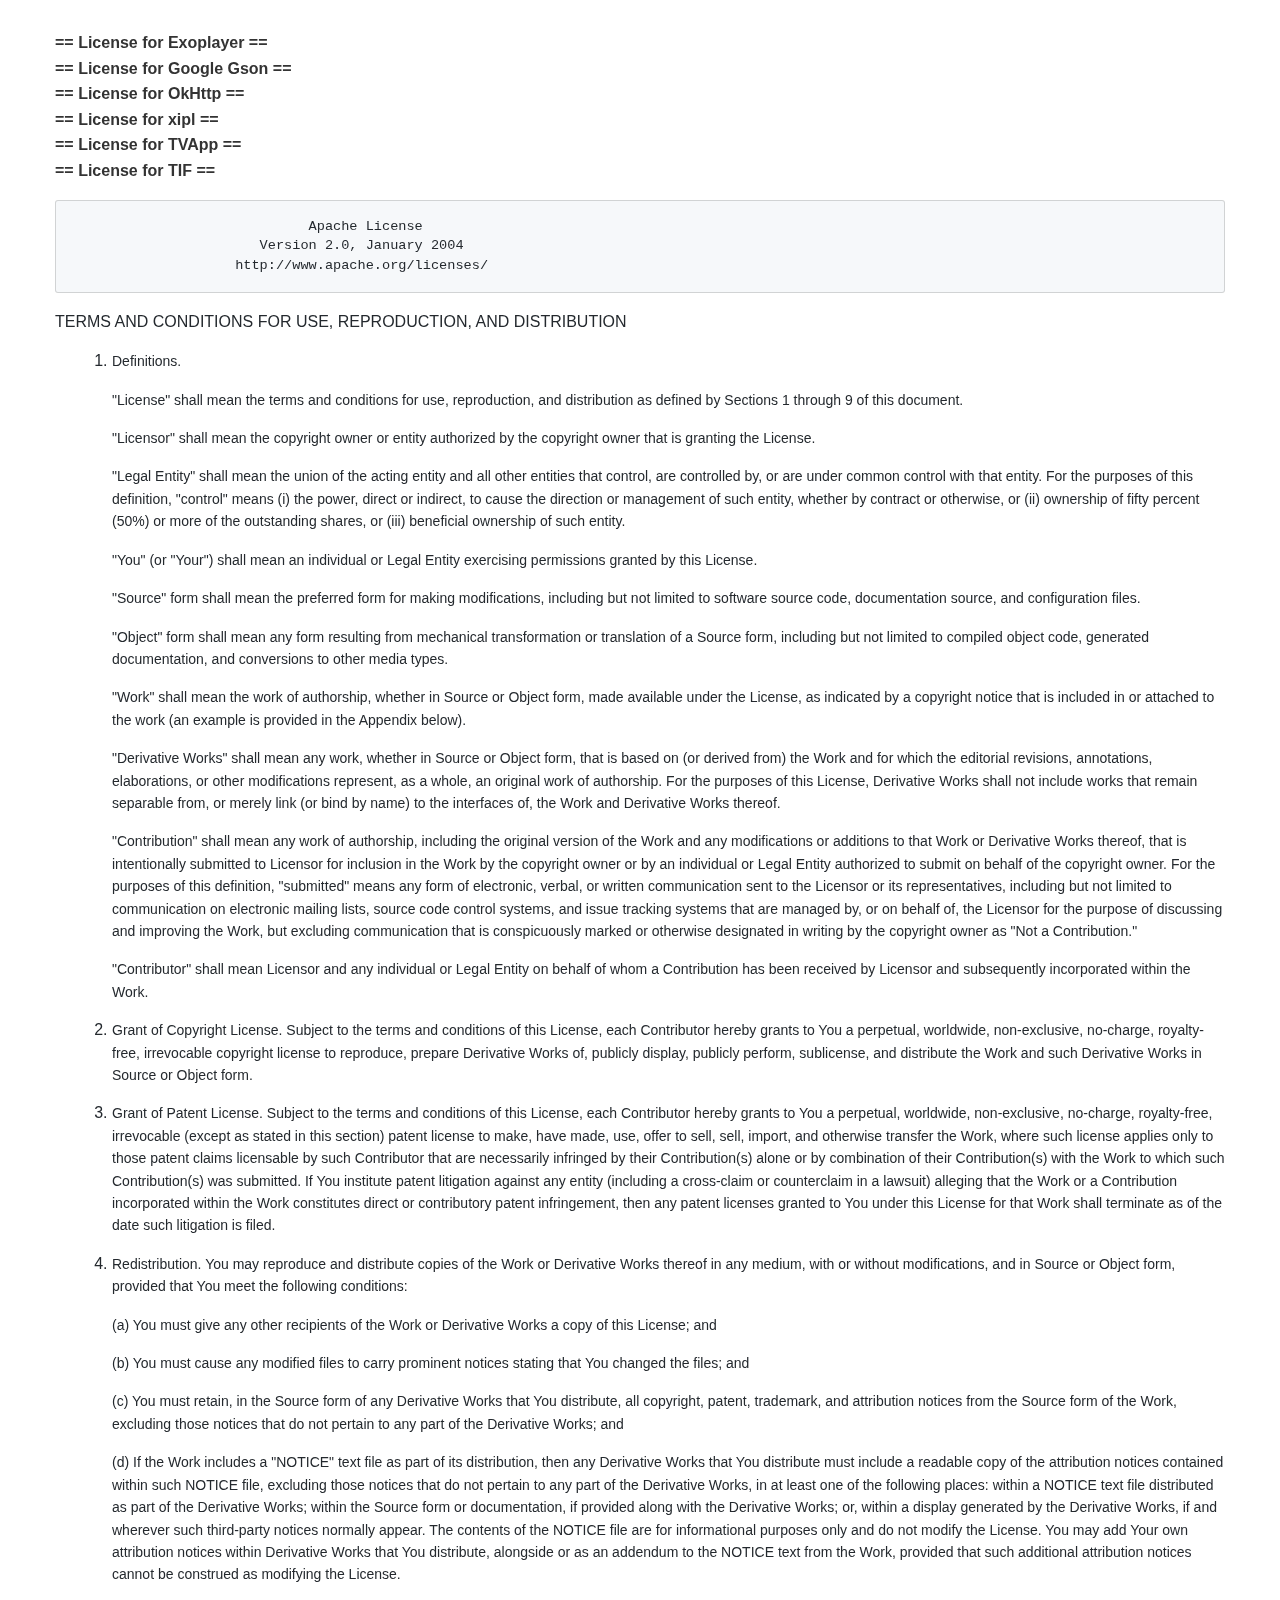
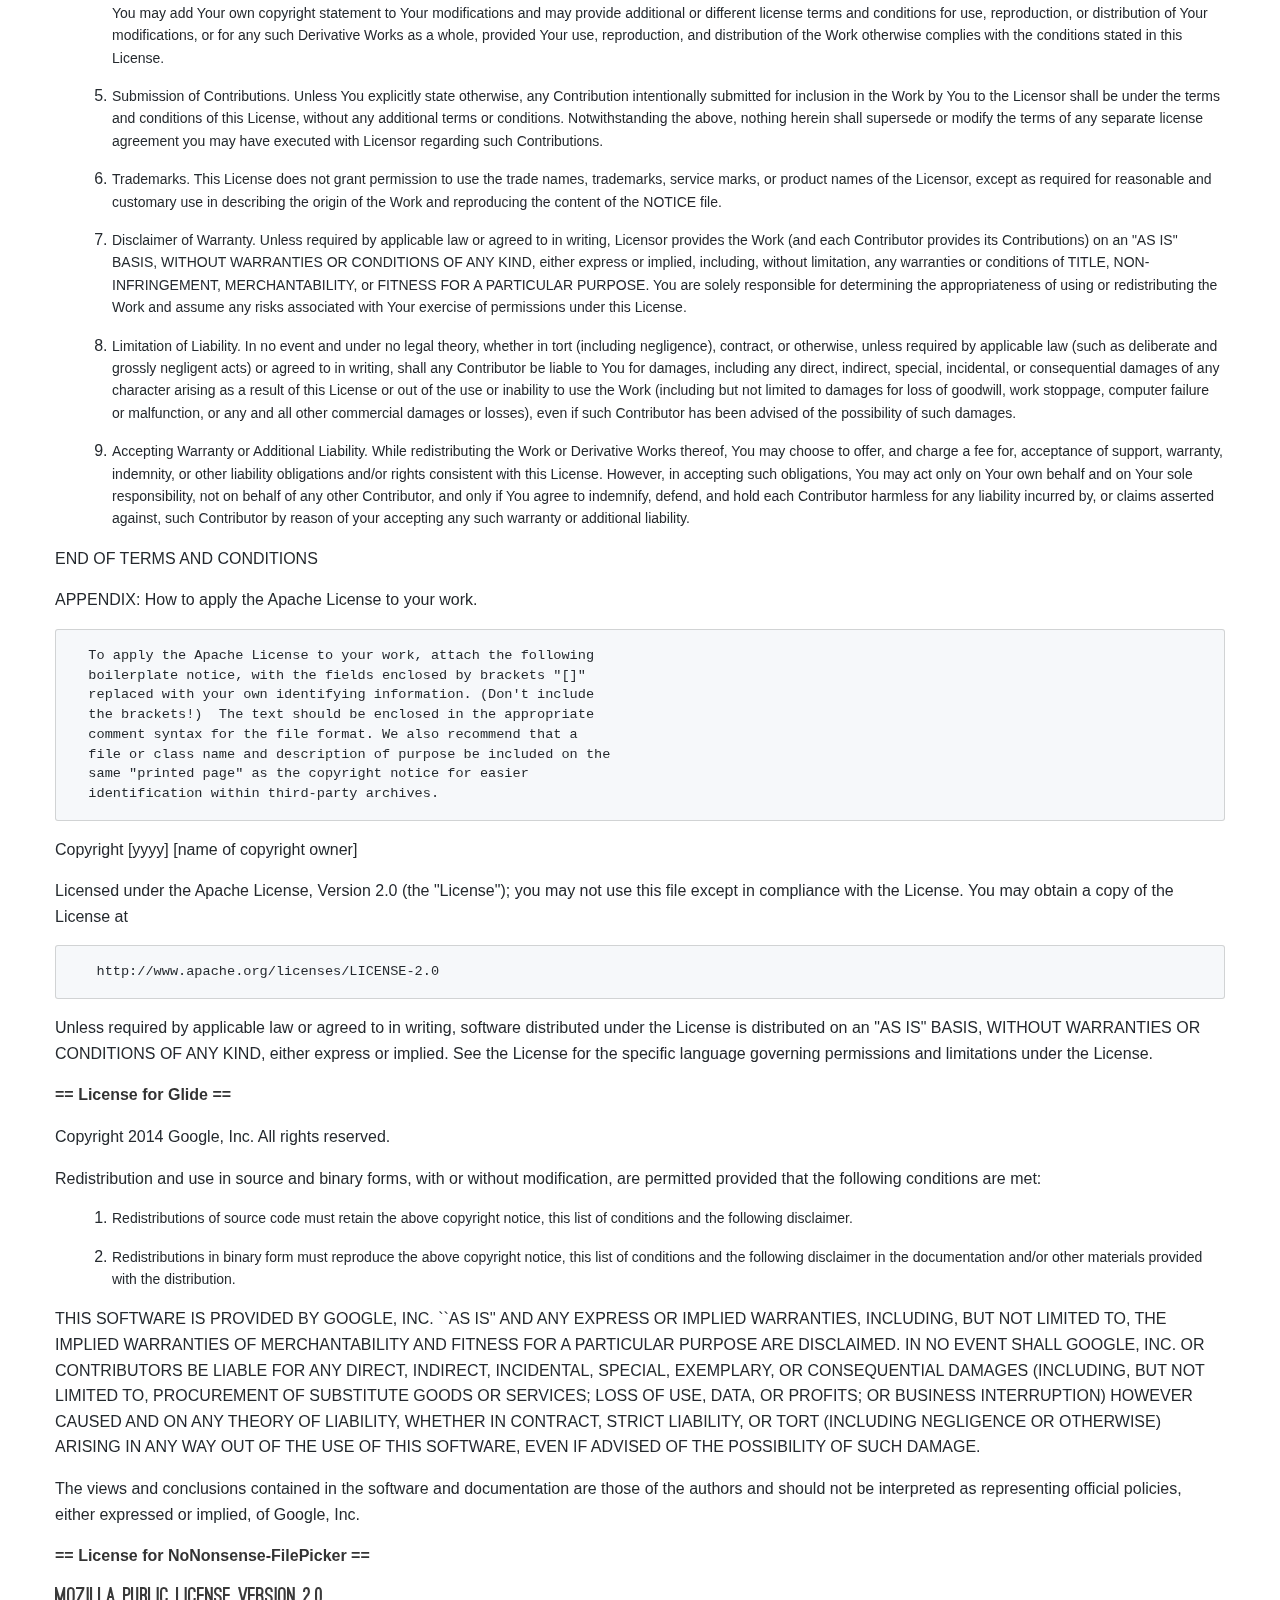
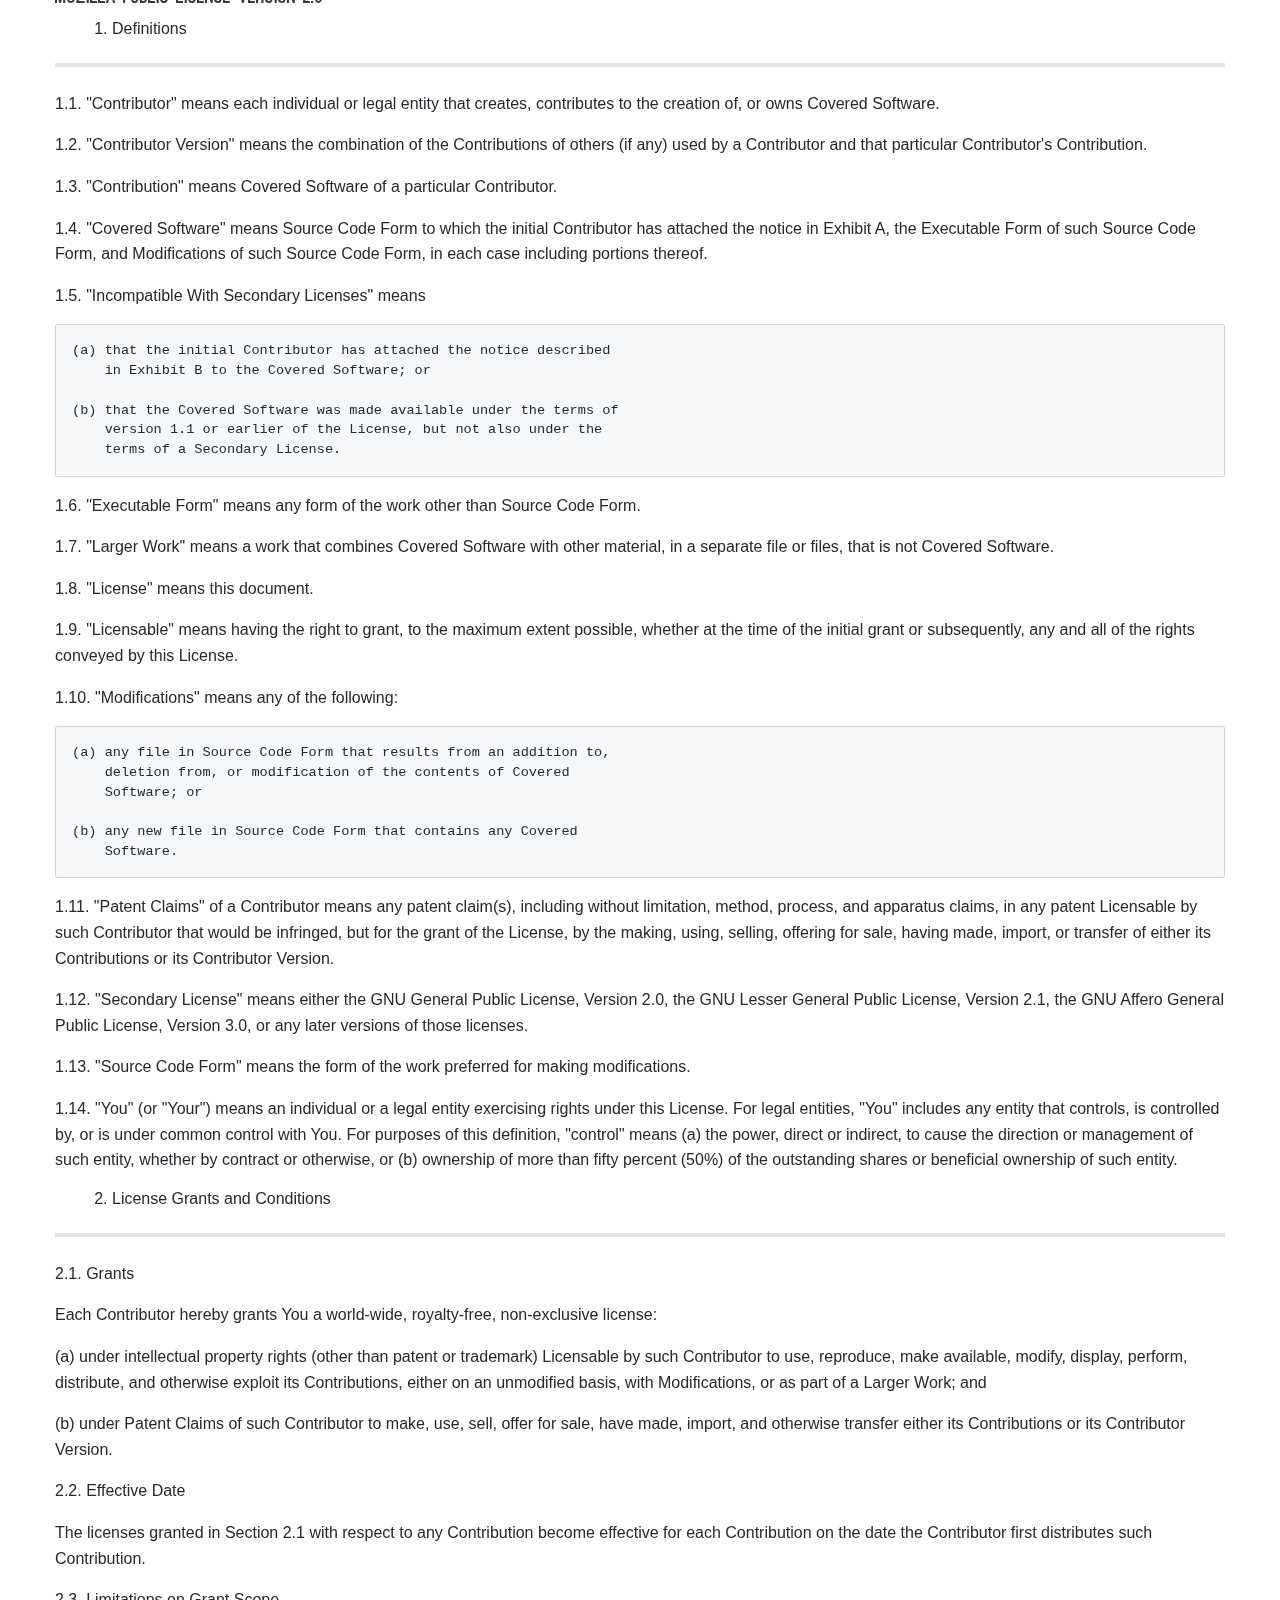
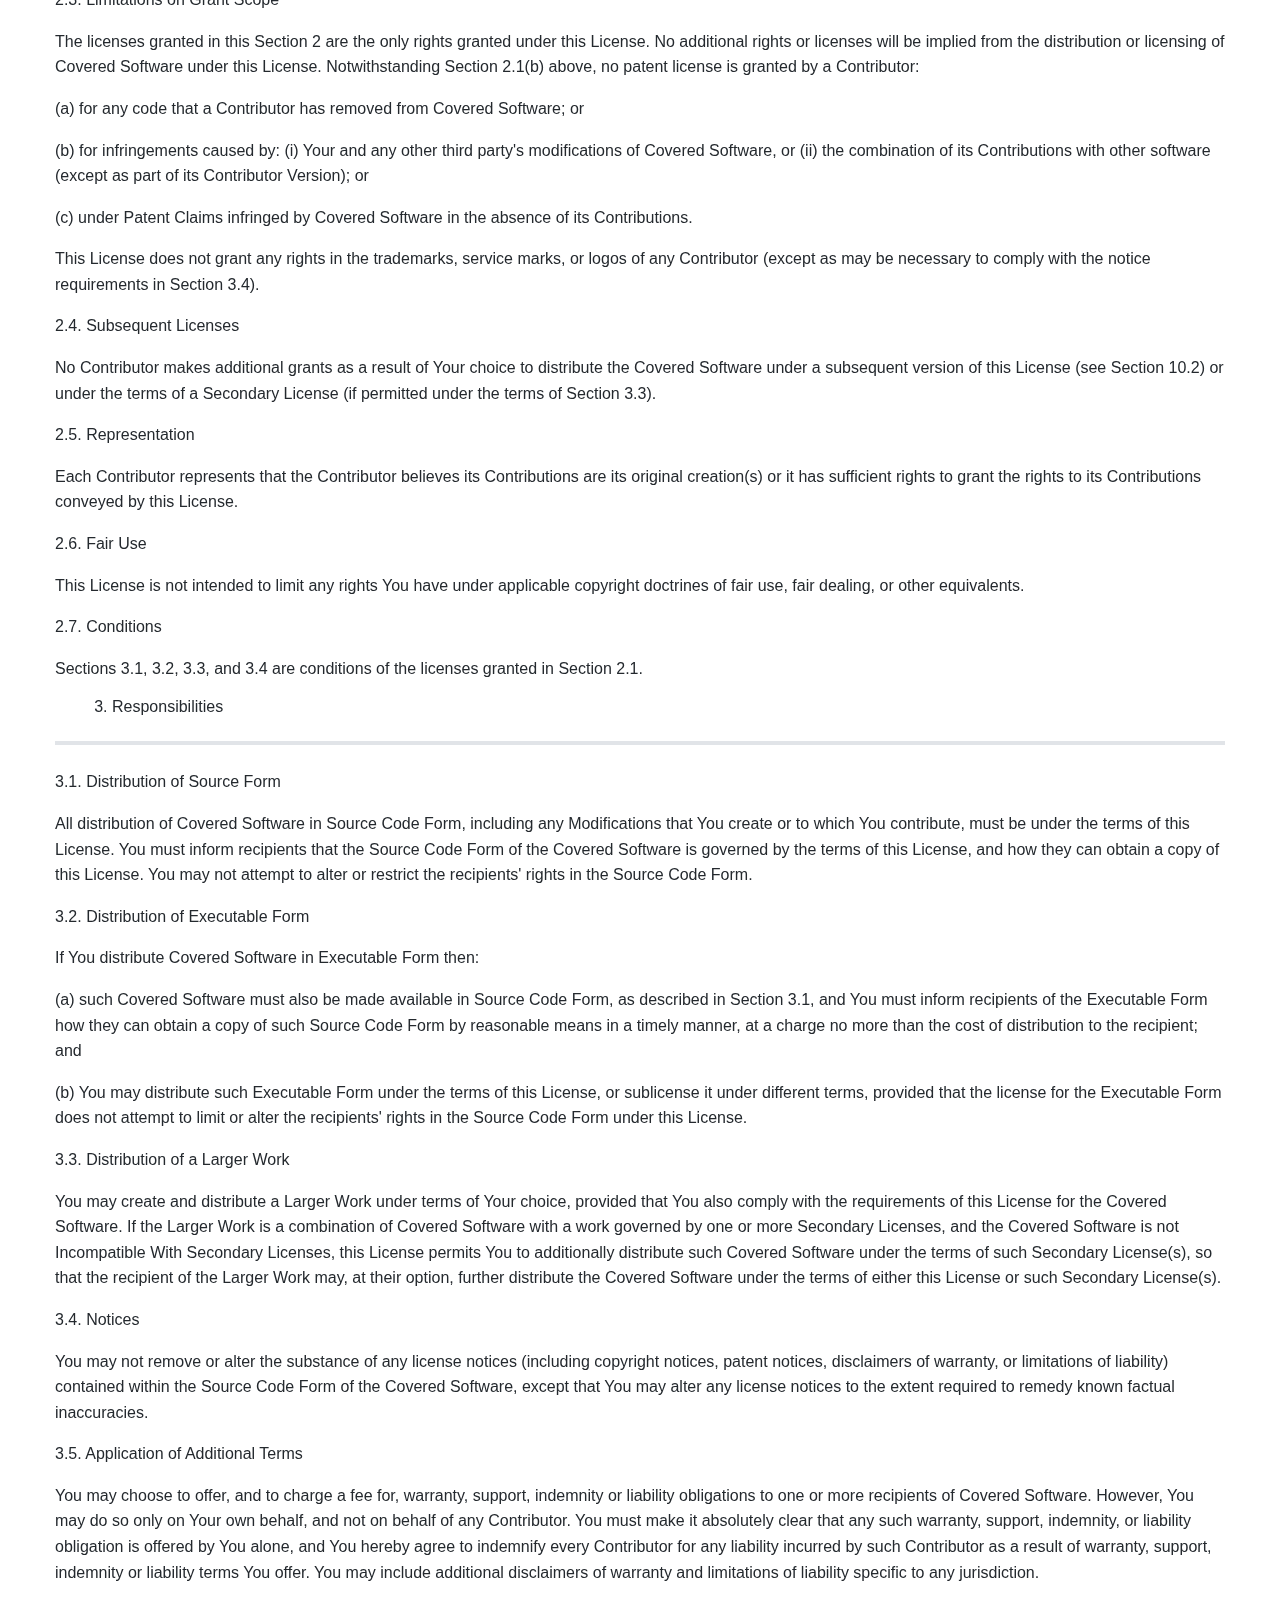
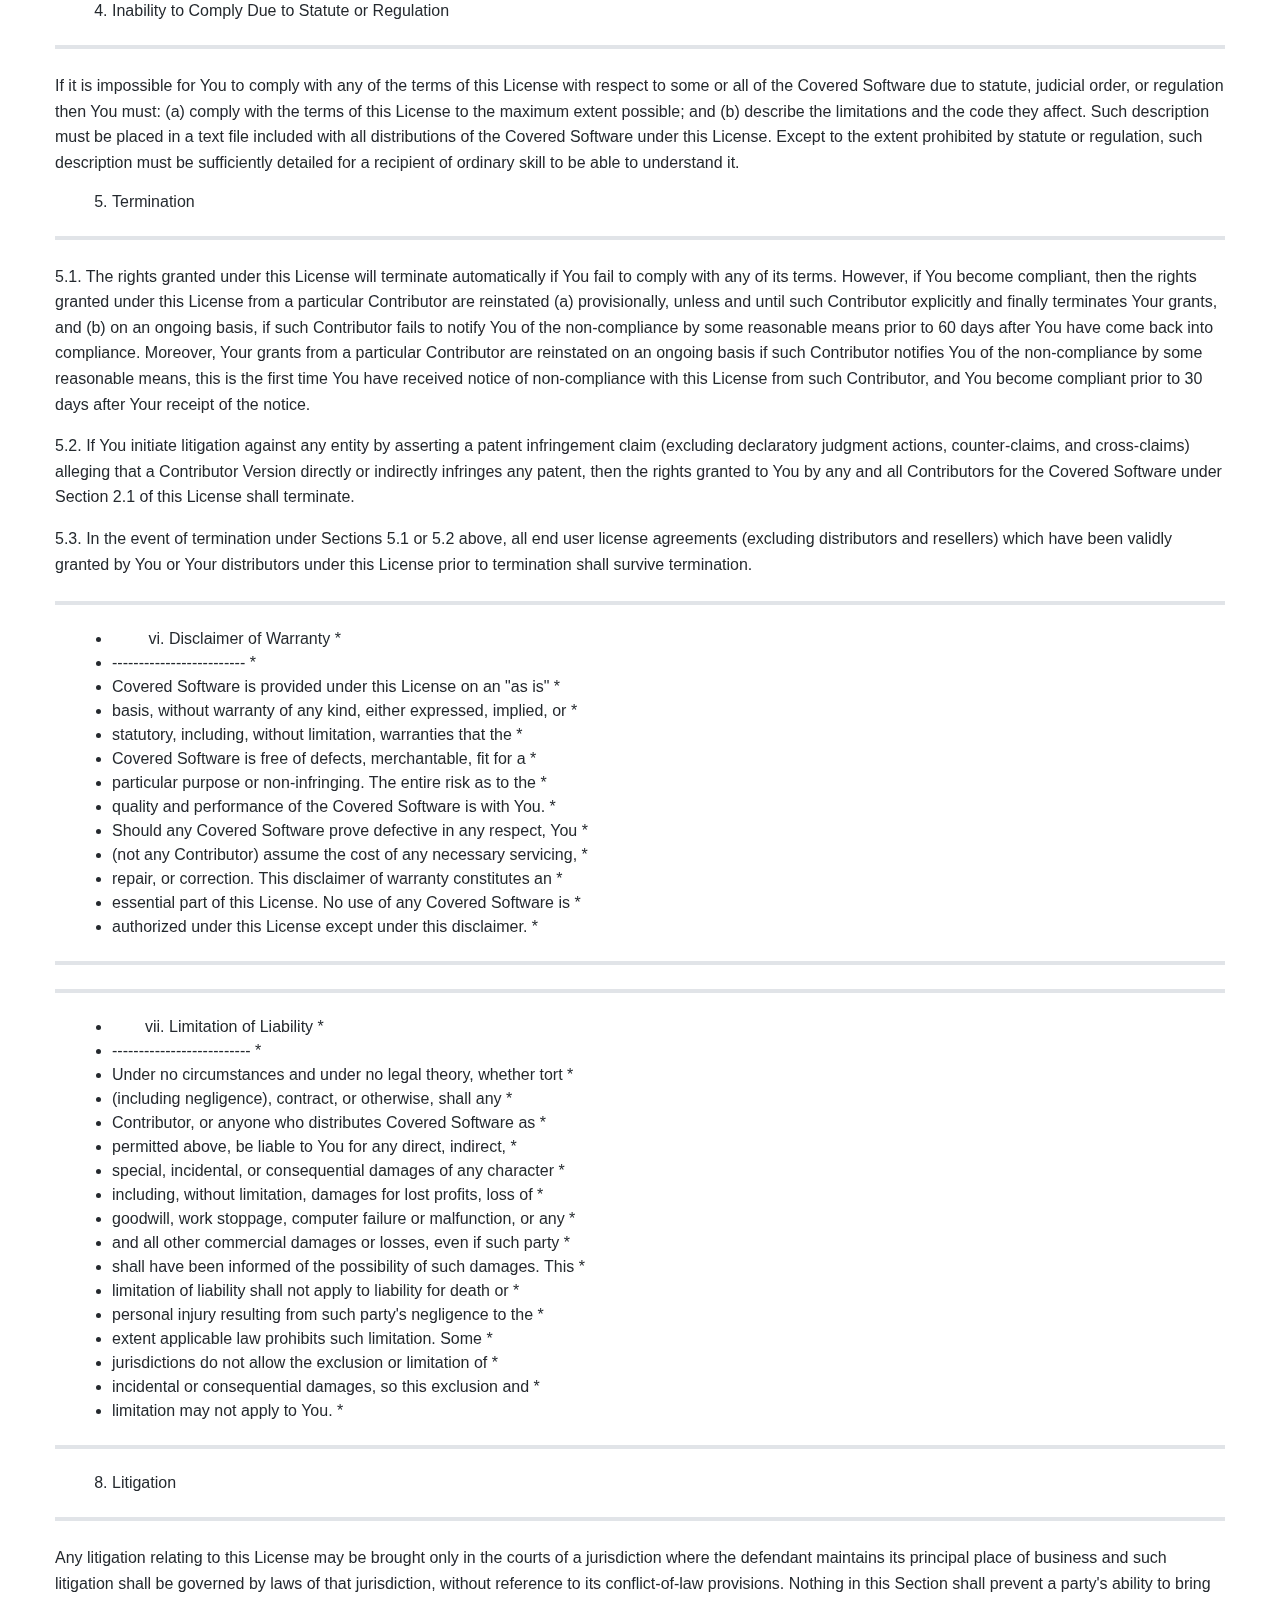
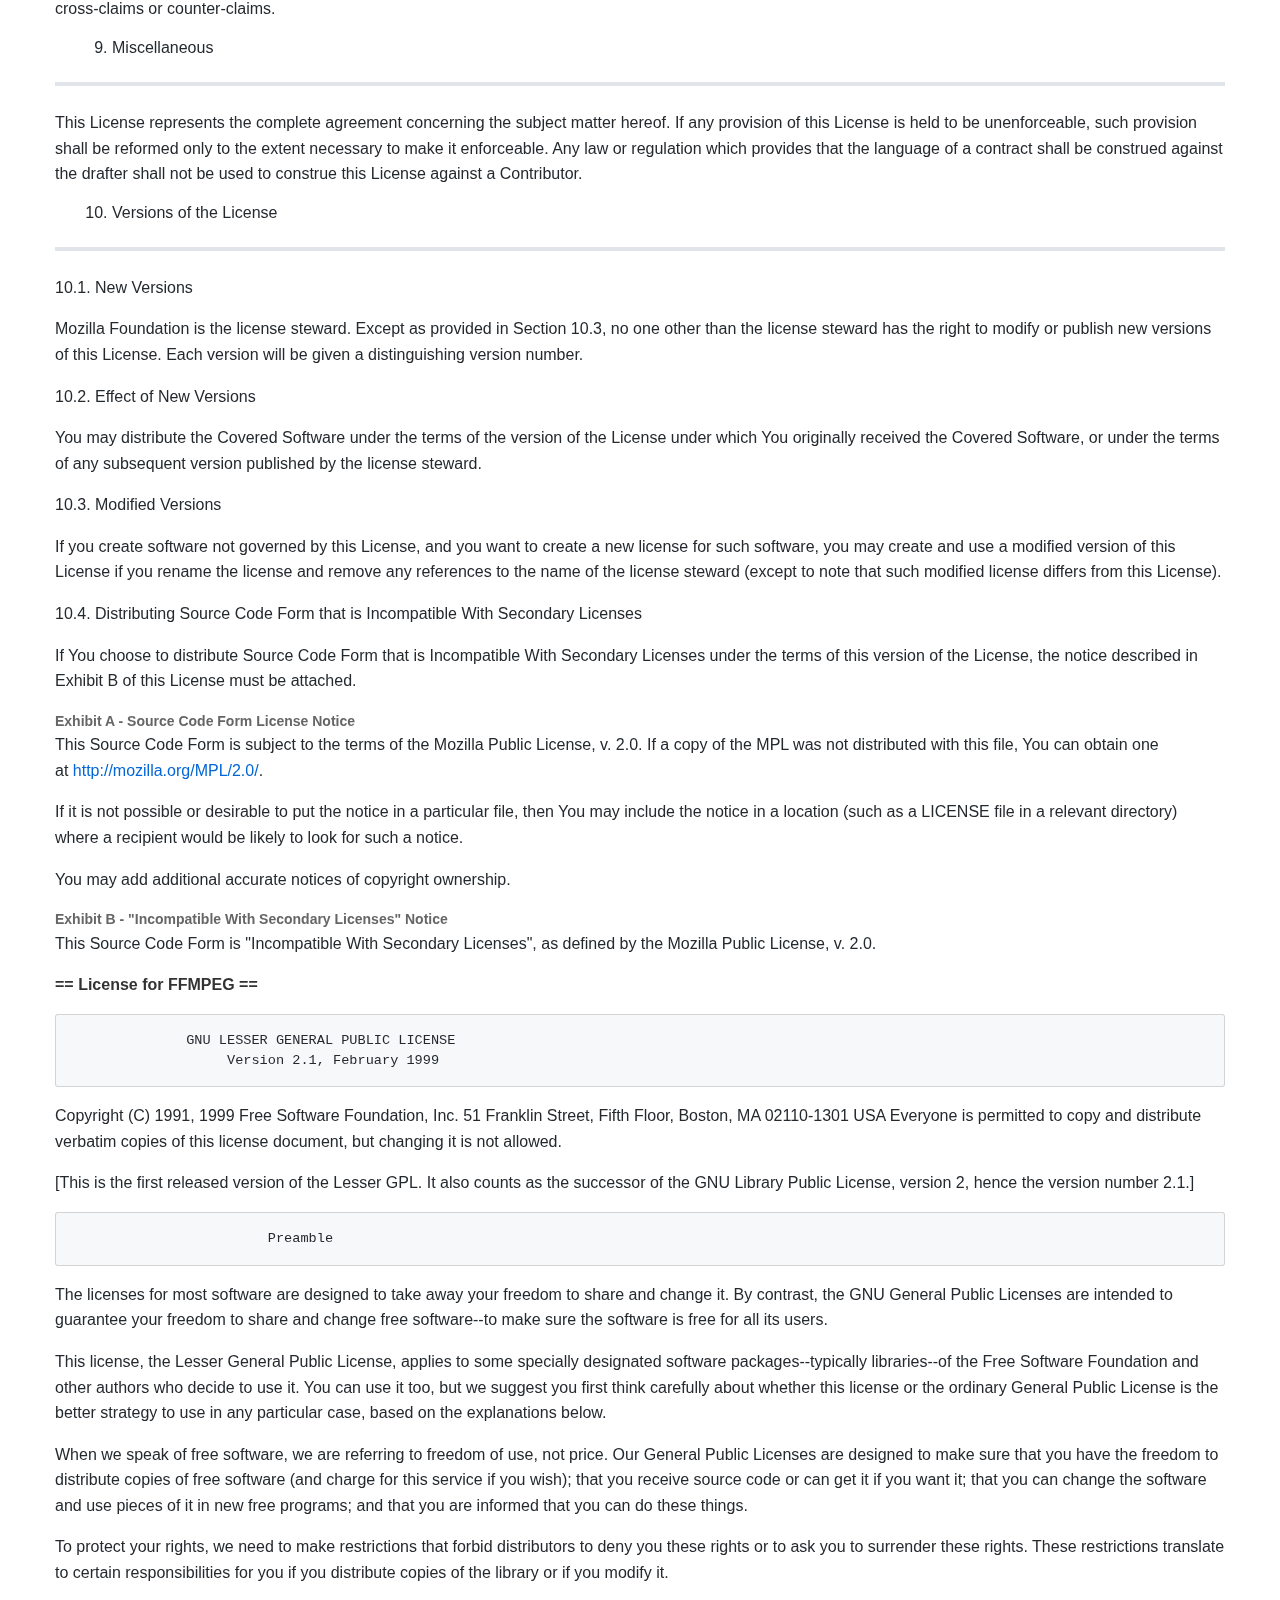
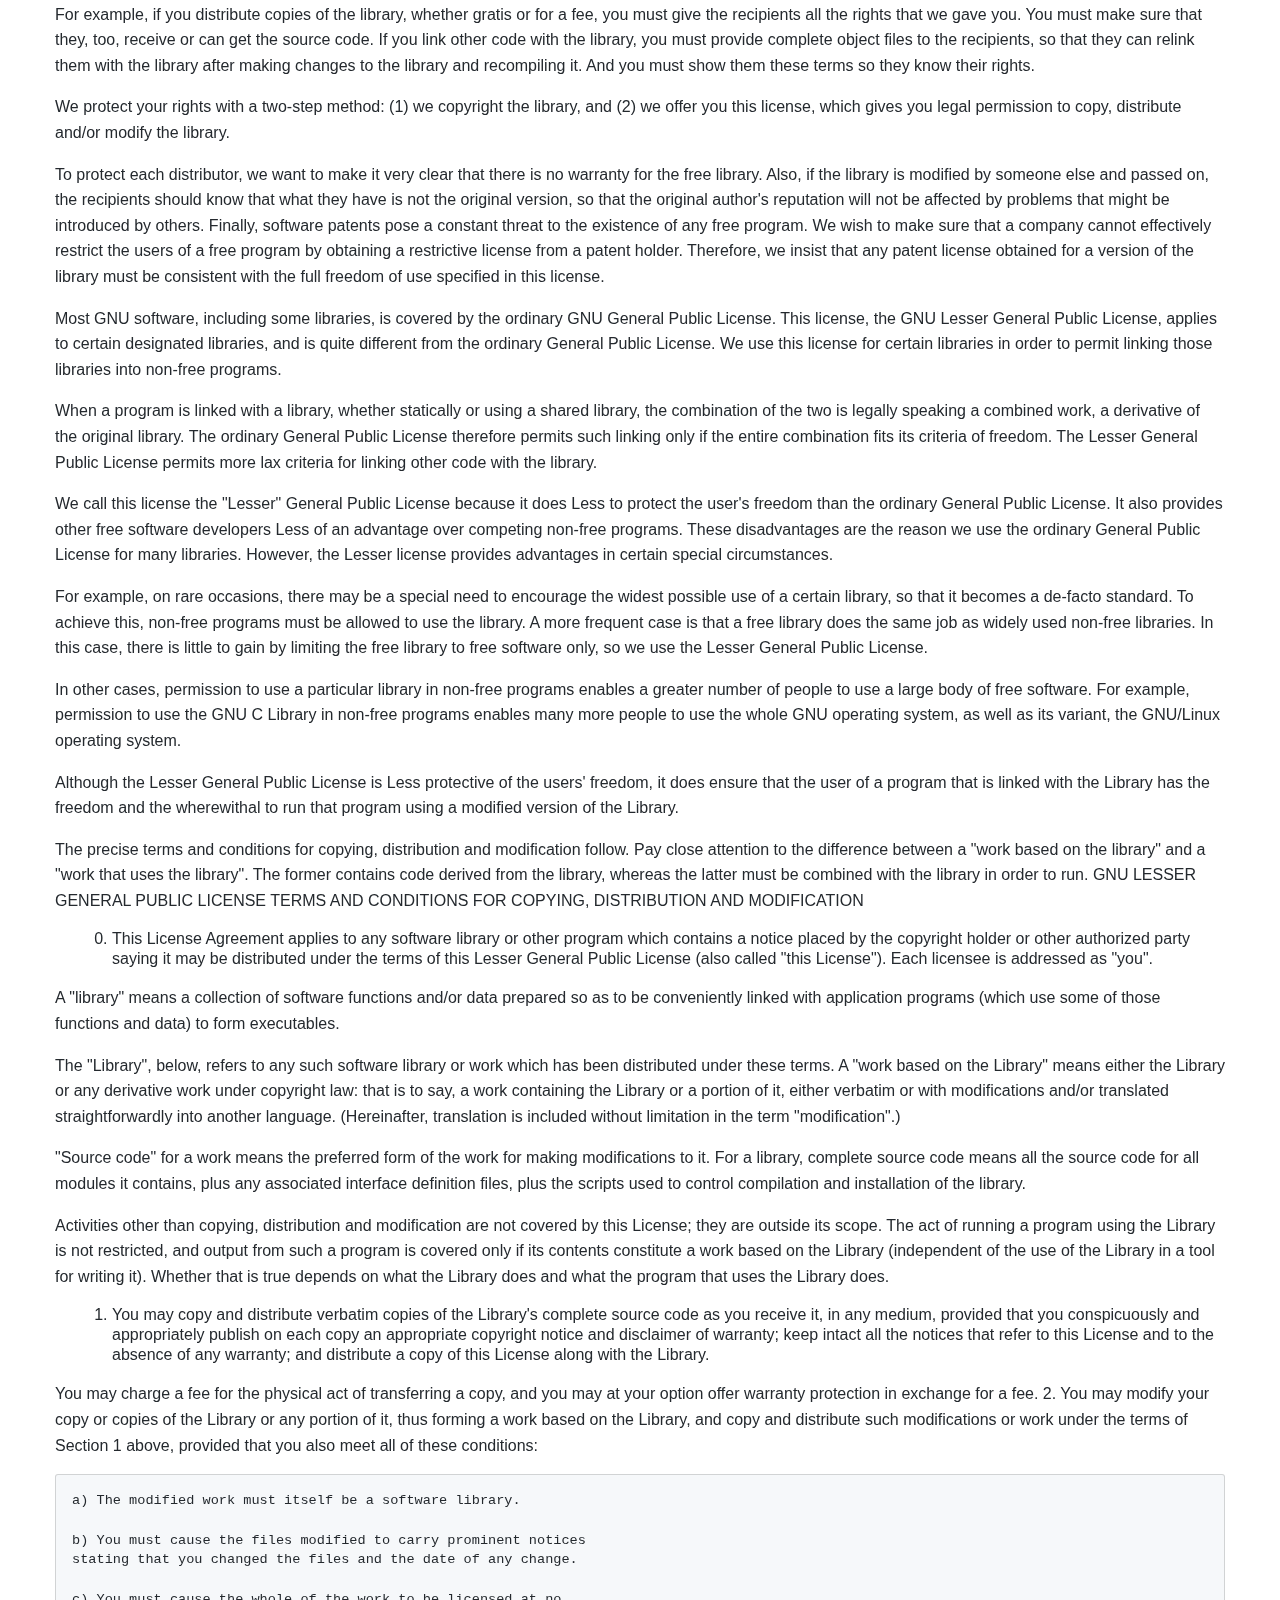
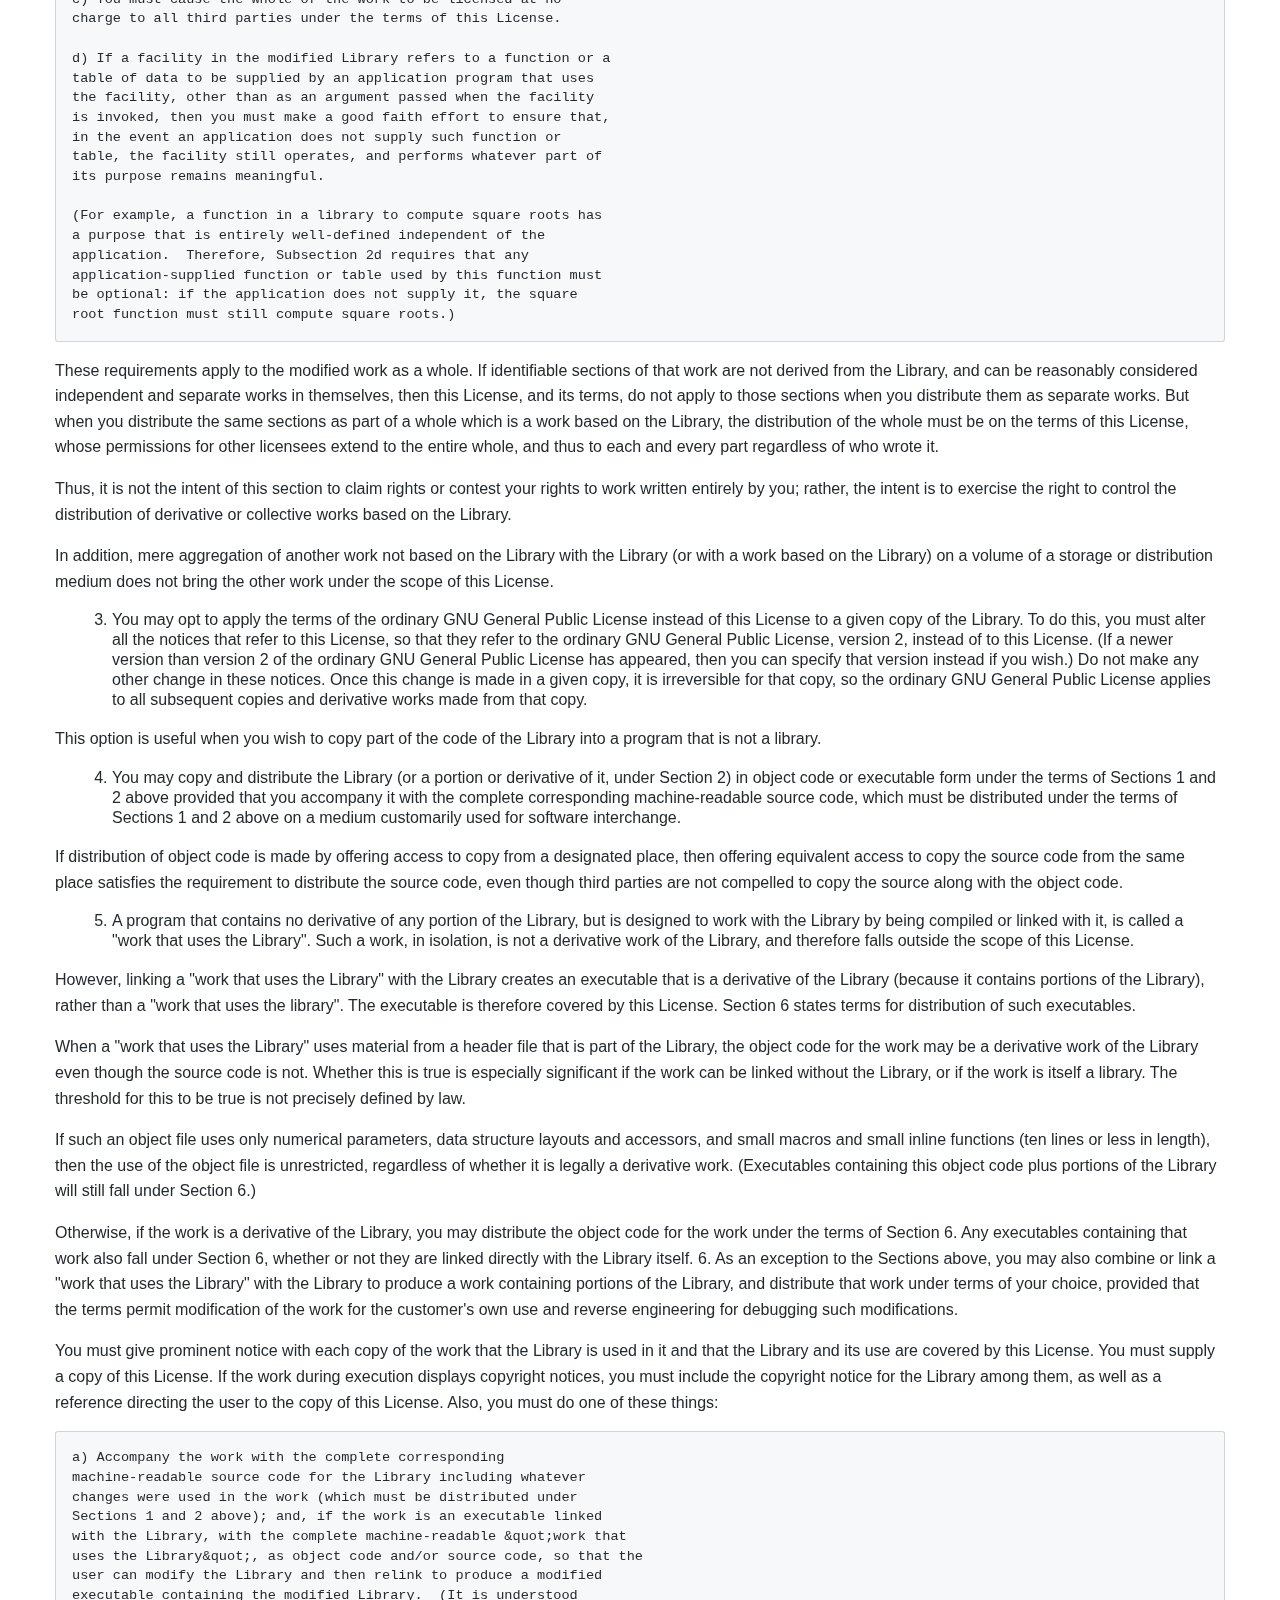
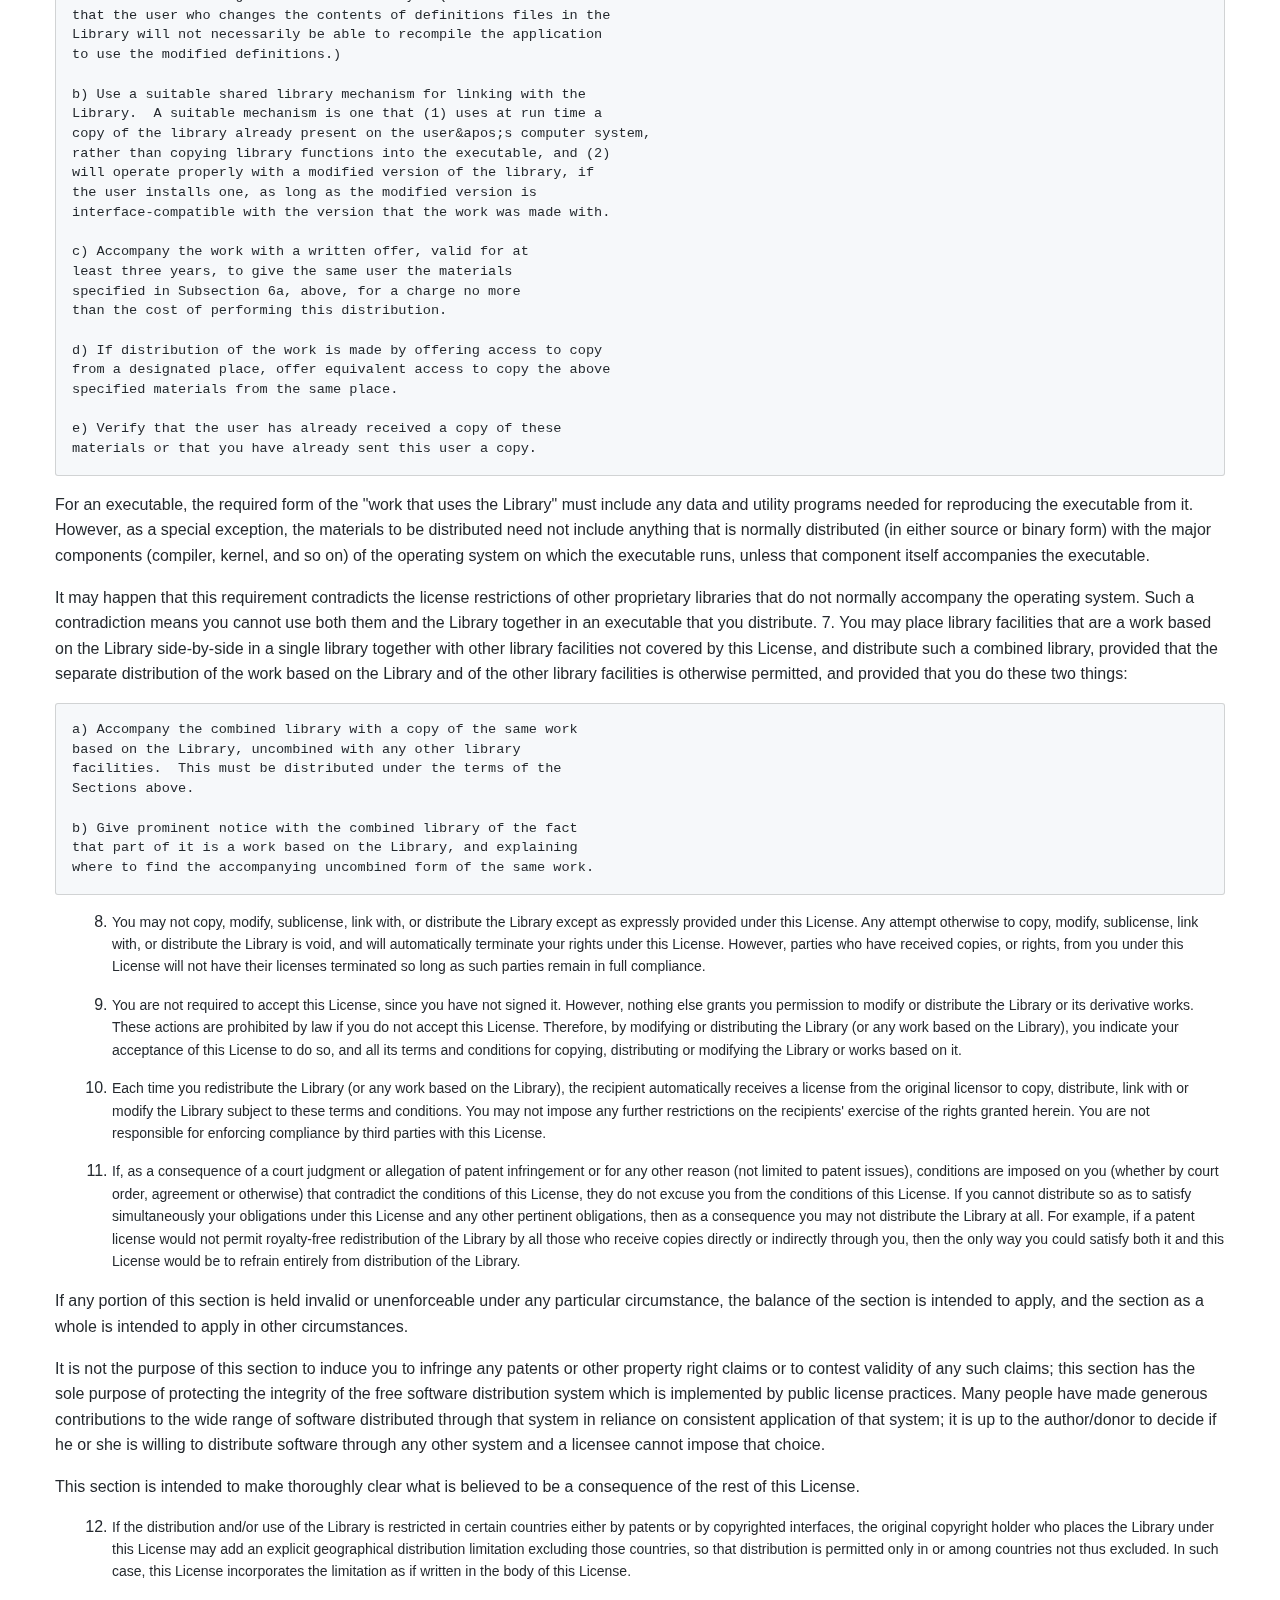
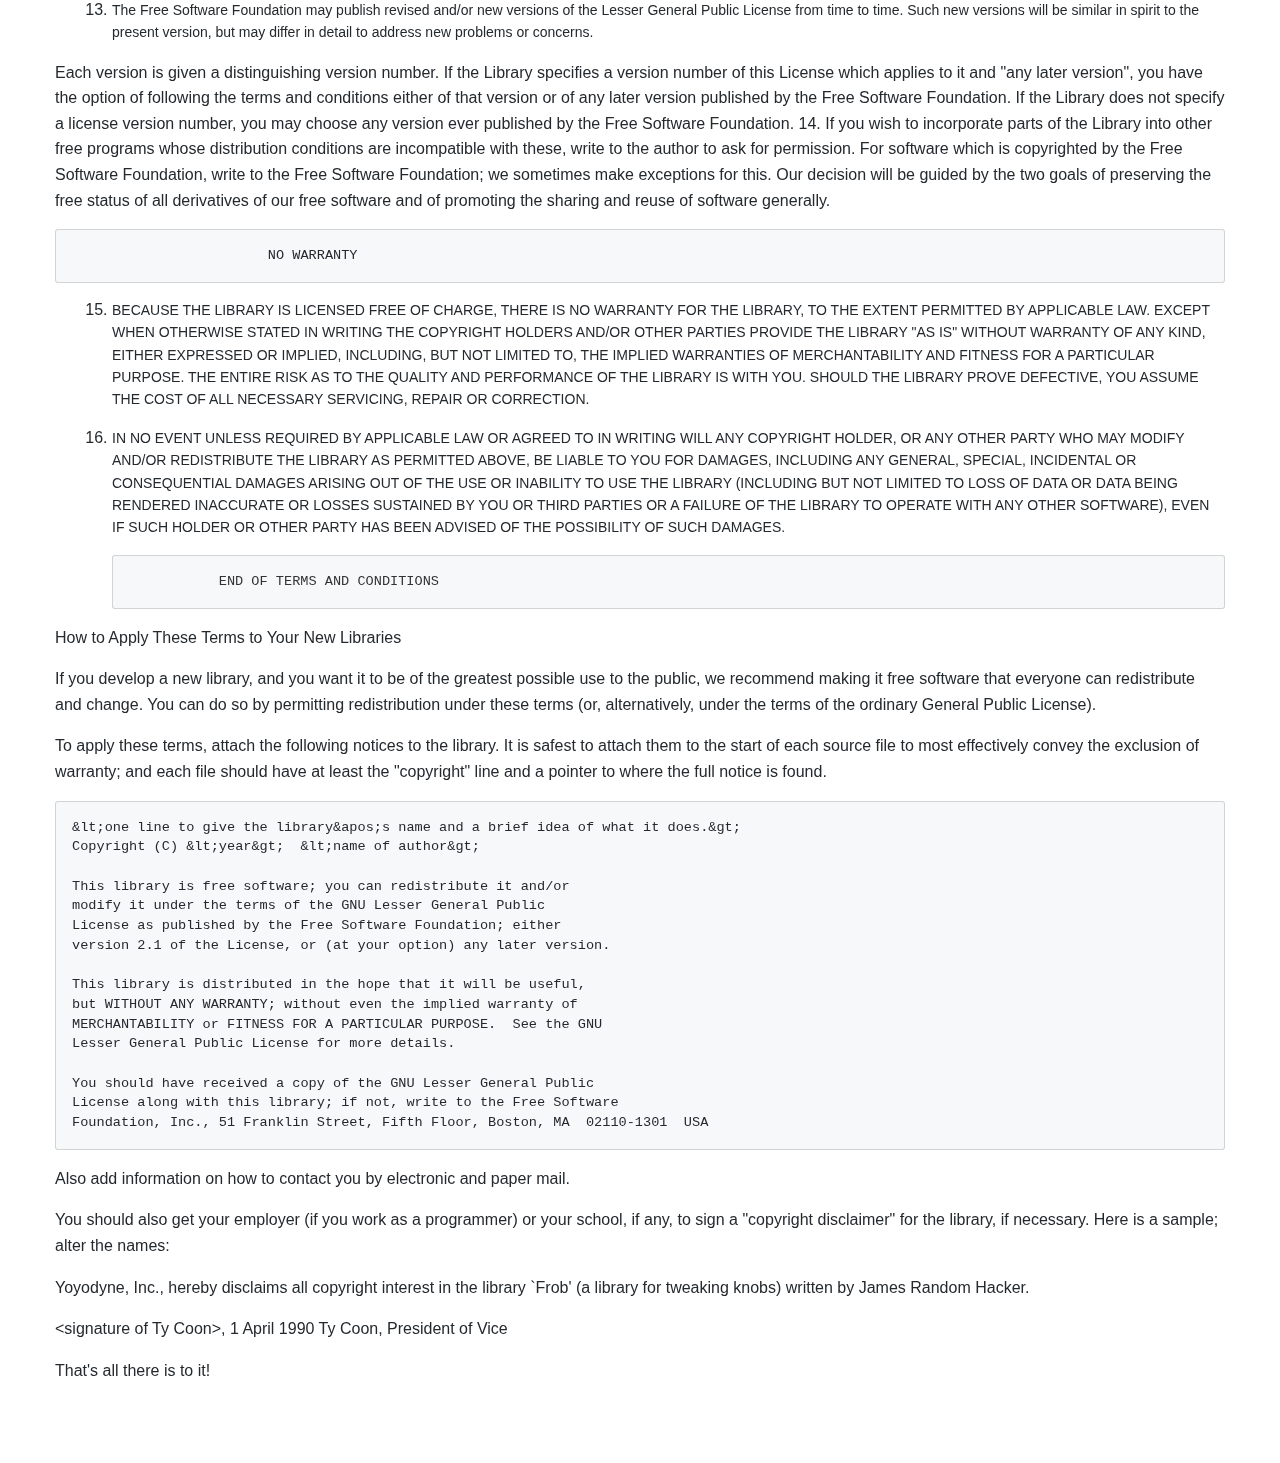
<file: opensource.html>
<!DOCTYPE html>
<html lang="en">

<head>
  <meta charset="utf-8">
  <title>CosmiDVR - IPTV DVR/PVR For Android TV</title>
  <meta name="viewport" content="width=device-width, initial-scale=1.0">
  <meta name="description" content="">
  <meta name="author" content="">
  <!-- styles -->
  <link href="css/bootstrap.css" rel="stylesheet">
  <link href="css/bootstrap-responsive.css" rel="stylesheet">
  <link href="css/prettyPhoto.css" rel="stylesheet">
  <link href="font/stylesheet.css" rel="stylesheet">
  <link href="css/animate.css" rel="stylesheet">
  <link rel="stylesheet" media="screen" href="css/sequencejs.css">
  <link href="js/google-code-prettify/prettify.css" rel="stylesheet">
  <link href="css/style.css" rel="stylesheet">
  <link href="color/default.css" rel="stylesheet">

  <!-- Fav and touch icons -->
  <link rel="apple-touch-icon-precomposed" sizes="144x144" href="ico/apple-touch-icon-144-precomposed.png">
  <link rel="apple-touch-icon-precomposed" sizes="114x114" href="ico/apple-touch-icon-114-precomposed.png">
  <link rel="apple-touch-icon-precomposed" sizes="72x72" href="ico/apple-touch-icon-72-precomposed.png">
  <link rel="apple-touch-icon-precomposed" href="ico/apple-touch-icon-57-precomposed.png">
  <link rel="shortcut icon" href="ico/favicon.ico">

  <!-- =======================================================
    Theme Name: Selecao
    Theme URL: https://bootstrapmade.com/selecao-bootstrap-template/
    Author: BootstrapMade.com
    Author URL: https://bootstrapmade.com
  ======================================================= -->
</head>

<body>

  <!-- section main content -->
  <section id="maincontent" class="section">
    <div class="container">
	
	
      <div class="row">
        <div class="span12">

    		<p style="box-sizing: border-box; margin-top: 0px !important; margin-bottom: 16px; color: rgb(36, 41, 46); font-family: -apple-system, BlinkMacSystemFont, &quot;Segoe UI&quot;, Helvetica, Arial, sans-serif, &quot;Apple Color Emoji&quot;, &quot;Segoe UI Emoji&quot;; font-size: 16px; font-style: normal; font-variant-ligatures: normal; font-variant-caps: normal; font-weight: 400; letter-spacing: normal; orphans: 2; text-align: start; text-indent: 0px; text-transform: none; white-space: normal; widows: 2; word-spacing: 0px; -webkit-text-stroke-width: 0px; background-color: rgb(255, 255, 255); text-decoration-style: initial; text-decoration-color: initial;">
			<strong>== License for Exoplayer == <br>== License for Google Gson == <br>== 
			License for OkHttp == <br>== License for xipl == <br>== License for TVApp == <br>== License for 
			TIF ==</strong></p>
			<pre style="box-sizing: border-box; font-family: SFMono-Regular, Consolas, &quot;Liberation Mono&quot;, Menlo, monospace; font-size: 13.6px; margin-top: 0px; margin-bottom: 16px; overflow-wrap: normal; padding: 16px; overflow: auto; line-height: 1.45; background-color: rgb(246, 248, 250); border-radius: 3px; color: rgb(36, 41, 46); font-style: normal; font-variant-ligatures: normal; font-variant-caps: normal; font-weight: 400; letter-spacing: normal; orphans: 2; text-align: start; text-indent: 0px; text-transform: none; widows: 2; word-spacing: 0px; -webkit-text-stroke-width: 0px; text-decoration-style: initial; text-decoration-color: initial;"><code style="box-sizing: border-box; font-family: SFMono-Regular, Consolas, &quot;Liberation Mono&quot;, Menlo, monospace; font-size: 13.6px; padding: 0px; margin: 0px; background: initial; border-radius: 3px; word-break: normal; white-space: pre; border: 0px; display: inline; overflow: visible; line-height: inherit; overflow-wrap: normal;">                             Apache License
                       Version 2.0, January 2004
                    http://www.apache.org/licenses/
</code></pre>
			<p style="box-sizing: border-box; margin-top: 0px; margin-bottom: 16px; color: rgb(36, 41, 46); font-family: -apple-system, BlinkMacSystemFont, &quot;Segoe UI&quot;, Helvetica, Arial, sans-serif, &quot;Apple Color Emoji&quot;, &quot;Segoe UI Emoji&quot;; font-size: 16px; font-style: normal; font-variant-ligatures: normal; font-variant-caps: normal; font-weight: 400; letter-spacing: normal; orphans: 2; text-align: start; text-indent: 0px; text-transform: none; white-space: normal; widows: 2; word-spacing: 0px; -webkit-text-stroke-width: 0px; background-color: rgb(255, 255, 255); text-decoration-style: initial; text-decoration-color: initial;">
			TERMS AND CONDITIONS FOR USE, REPRODUCTION, AND DISTRIBUTION</p>
			<ol style="box-sizing: border-box; padding-left: 2em; margin-top: 0px; margin-bottom: 16px; color: rgb(36, 41, 46); font-family: -apple-system, BlinkMacSystemFont, &quot;Segoe UI&quot;, Helvetica, Arial, sans-serif, &quot;Apple Color Emoji&quot;, &quot;Segoe UI Emoji&quot;; font-size: 16px; font-style: normal; font-variant-ligatures: normal; font-variant-caps: normal; font-weight: 400; letter-spacing: normal; orphans: 2; text-align: start; text-indent: 0px; text-transform: none; white-space: normal; widows: 2; word-spacing: 0px; -webkit-text-stroke-width: 0px; background-color: rgb(255, 255, 255); text-decoration-style: initial; text-decoration-color: initial;">
				<li style="box-sizing: border-box;">
				<p style="box-sizing: border-box; margin-top: 16px; margin-bottom: 16px;">
				Definitions.</p>
				<p style="box-sizing: border-box; margin-top: 16px; margin-bottom: 16px;">
				"License" shall mean the terms and conditions for use, 
				reproduction, and distribution as defined by Sections 1 through 
				9 of this document.</p>
				<p style="box-sizing: border-box; margin-top: 16px; margin-bottom: 16px;">
				"Licensor" shall mean the copyright owner or entity authorized 
				by the copyright owner that is granting the License.</p>
				<p style="box-sizing: border-box; margin-top: 16px; margin-bottom: 16px;">
				"Legal Entity" shall mean the union of the acting entity and all 
				other entities that control, are controlled by, or are under 
				common control with that entity. For the purposes of this 
				definition, "control" means (i) the power, direct or indirect, 
				to cause the direction or management of such entity, whether by 
				contract or otherwise, or (ii) ownership of fifty percent (50%) 
				or more of the outstanding shares, or (iii) beneficial ownership 
				of such entity.</p>
				<p style="box-sizing: border-box; margin-top: 16px; margin-bottom: 16px;">
				"You" (or "Your") shall mean an individual or Legal Entity 
				exercising permissions granted by this License.</p>
				<p style="box-sizing: border-box; margin-top: 16px; margin-bottom: 16px;">
				"Source" form shall mean the preferred form for making 
				modifications, including but not limited to software source 
				code, documentation source, and configuration files.</p>
				<p style="box-sizing: border-box; margin-top: 16px; margin-bottom: 16px;">
				"Object" form shall mean any form resulting from mechanical 
				transformation or translation of a Source form, including but 
				not limited to compiled object code, generated documentation, 
				and conversions to other media types.</p>
				<p style="box-sizing: border-box; margin-top: 16px; margin-bottom: 16px;">
				"Work" shall mean the work of authorship, whether in Source or 
				Object form, made available under the License, as indicated by a 
				copyright notice that is included in or attached to the work (an 
				example is provided in the Appendix below).</p>
				<p style="box-sizing: border-box; margin-top: 16px; margin-bottom: 16px;">
				"Derivative Works" shall mean any work, whether in Source or 
				Object form, that is based on (or derived from) the Work and for 
				which the editorial revisions, annotations, elaborations, or 
				other modifications represent, as a whole, an original work of 
				authorship. For the purposes of this License, Derivative Works 
				shall not include works that remain separable from, or merely 
				link (or bind by name) to the interfaces of, the Work and 
				Derivative Works thereof.</p>
				<p style="box-sizing: border-box; margin-top: 16px; margin-bottom: 16px;">
				"Contribution" shall mean any work of authorship, including the 
				original version of the Work and any modifications or additions 
				to that Work or Derivative Works thereof, that is intentionally 
				submitted to Licensor for inclusion in the Work by the copyright 
				owner or by an individual or Legal Entity authorized to submit 
				on behalf of the copyright owner. For the purposes of this 
				definition, "submitted" means any form of electronic, verbal, or 
				written communication sent to the Licensor or its 
				representatives, including but not limited to communication on 
				electronic mailing lists, source code control systems, and issue 
				tracking systems that are managed by, or on behalf of, the 
				Licensor for the purpose of discussing and improving the Work, 
				but excluding communication that is conspicuously marked or 
				otherwise designated in writing by the copyright owner as "Not a 
				Contribution."</p>
				<p style="box-sizing: border-box; margin-top: 16px; margin-bottom: 16px;">
				"Contributor" shall mean Licensor and any individual or Legal 
				Entity on behalf of whom a Contribution has been received by 
				Licensor and subsequently incorporated within the Work.</p>
				</li>
				<li style="box-sizing: border-box; margin-top: 0.25em;">
				<p style="box-sizing: border-box; margin-top: 16px; margin-bottom: 16px;">
				Grant of Copyright License. Subject to the terms and conditions 
				of this License, each Contributor hereby grants to You a 
				perpetual, worldwide, non-exclusive, no-charge, royalty-free, 
				irrevocable copyright license to reproduce, prepare Derivative 
				Works of, publicly display, publicly perform, sublicense, and 
				distribute the Work and such Derivative Works in Source or 
				Object form.</p>
				</li>
				<li style="box-sizing: border-box; margin-top: 0.25em;">
				<p style="box-sizing: border-box; margin-top: 16px; margin-bottom: 16px;">
				Grant of Patent License. Subject to the terms and conditions of 
				this License, each Contributor hereby grants to You a perpetual, 
				worldwide, non-exclusive, no-charge, royalty-free, irrevocable 
				(except as stated in this section) patent license to make, have 
				made, use, offer to sell, sell, import, and otherwise transfer 
				the Work, where such license applies only to those patent claims 
				licensable by such Contributor that are necessarily infringed by 
				their Contribution(s) alone or by combination of their 
				Contribution(s) with the Work to which such Contribution(s) was 
				submitted. If You institute patent litigation against any entity 
				(including a cross-claim or counterclaim in a lawsuit) alleging 
				that the Work or a Contribution incorporated within the Work 
				constitutes direct or contributory patent infringement, then any 
				patent licenses granted to You under this License for that Work 
				shall terminate as of the date such litigation is filed.</p>
				</li>
				<li style="box-sizing: border-box; margin-top: 0.25em;">
				<p style="box-sizing: border-box; margin-top: 16px; margin-bottom: 16px;">
				Redistribution. You may reproduce and distribute copies of the 
				Work or Derivative Works thereof in any medium, with or without 
				modifications, and in Source or Object form, provided that You 
				meet the following conditions:</p>
				<p style="box-sizing: border-box; margin-top: 16px; margin-bottom: 16px;">
				(a) You must give any other recipients of the Work or Derivative 
				Works a copy of this License; and</p>
				<p style="box-sizing: border-box; margin-top: 16px; margin-bottom: 16px;">
				(b) You must cause any modified files to carry prominent notices 
				stating that You changed the files; and</p>
				<p style="box-sizing: border-box; margin-top: 16px; margin-bottom: 16px;">
				(c) You must retain, in the Source form of any Derivative Works 
				that You distribute, all copyright, patent, trademark, and 
				attribution notices from the Source form of the Work, excluding 
				those notices that do not pertain to any part of the Derivative 
				Works; and</p>
				<p style="box-sizing: border-box; margin-top: 16px; margin-bottom: 16px;">
				(d) If the Work includes a "NOTICE" text file as part of its 
				distribution, then any Derivative Works that You distribute must 
				include a readable copy of the attribution notices contained 
				within such NOTICE file, excluding those notices that do not 
				pertain to any part of the Derivative Works, in at least one of 
				the following places: within a NOTICE text file distributed as 
				part of the Derivative Works; within the Source form or 
				documentation, if provided along with the Derivative Works; or, 
				within a display generated by the Derivative Works, if and 
				wherever such third-party notices normally appear. The contents 
				of the NOTICE file are for informational purposes only and do 
				not modify the License. You may add Your own attribution notices 
				within Derivative Works that You distribute, alongside or as an 
				addendum to the NOTICE text from the Work, provided that such 
				additional attribution notices cannot be construed as modifying 
				the License.</p>
				<p style="box-sizing: border-box; margin-top: 16px; margin-bottom: 16px;">
				You may add Your own copyright statement to Your modifications 
				and may provide additional or different license terms and 
				conditions for use, reproduction, or distribution of Your 
				modifications, or for any such Derivative Works as a whole, 
				provided Your use, reproduction, and distribution of the Work 
				otherwise complies with the conditions stated in this License.</p>
				</li>
				<li style="box-sizing: border-box; margin-top: 0.25em;">
				<p style="box-sizing: border-box; margin-top: 16px; margin-bottom: 16px;">
				Submission of Contributions. Unless You explicitly state 
				otherwise, any Contribution intentionally submitted for 
				inclusion in the Work by You to the Licensor shall be under the 
				terms and conditions of this License, without any additional 
				terms or conditions. Notwithstanding the above, nothing herein 
				shall supersede or modify the terms of any separate license 
				agreement you may have executed with Licensor regarding such 
				Contributions.</p>
				</li>
				<li style="box-sizing: border-box; margin-top: 0.25em;">
				<p style="box-sizing: border-box; margin-top: 16px; margin-bottom: 16px;">
				Trademarks. This License does not grant permission to use the 
				trade names, trademarks, service marks, or product names of the 
				Licensor, except as required for reasonable and customary use in 
				describing the origin of the Work and reproducing the content of 
				the NOTICE file.</p>
				</li>
				<li style="box-sizing: border-box; margin-top: 0.25em;">
				<p style="box-sizing: border-box; margin-top: 16px; margin-bottom: 16px;">
				Disclaimer of Warranty. Unless required by applicable law or 
				agreed to in writing, Licensor provides the Work (and each 
				Contributor provides its Contributions) on an "AS IS" BASIS, 
				WITHOUT WARRANTIES OR CONDITIONS OF ANY KIND, either express or 
				implied, including, without limitation, any warranties or 
				conditions of TITLE, NON-INFRINGEMENT, MERCHANTABILITY, or 
				FITNESS FOR A PARTICULAR PURPOSE. You are solely responsible for 
				determining the appropriateness of using or redistributing the 
				Work and assume any risks associated with Your exercise of 
				permissions under this License.</p>
				</li>
				<li style="box-sizing: border-box; margin-top: 0.25em;">
				<p style="box-sizing: border-box; margin-top: 16px; margin-bottom: 16px;">
				Limitation of Liability. In no event and under no legal theory, 
				whether in tort (including negligence), contract, or otherwise, 
				unless required by applicable law (such as deliberate and 
				grossly negligent acts) or agreed to in writing, shall any 
				Contributor be liable to You for damages, including any direct, 
				indirect, special, incidental, or consequential damages of any 
				character arising as a result of this License or out of the use 
				or inability to use the Work (including but not limited to 
				damages for loss of goodwill, work stoppage, computer failure or 
				malfunction, or any and all other commercial damages or losses), 
				even if such Contributor has been advised of the possibility of 
				such damages.</p>
				</li>
				<li style="box-sizing: border-box; margin-top: 0.25em;">
				<p style="box-sizing: border-box; margin-top: 16px; margin-bottom: 16px;">
				Accepting Warranty or Additional Liability. While redistributing 
				the Work or Derivative Works thereof, You may choose to offer, 
				and charge a fee for, acceptance of support, warranty, 
				indemnity, or other liability obligations and/or rights 
				consistent with this License. However, in accepting such 
				obligations, You may act only on Your own behalf and on Your 
				sole responsibility, not on behalf of any other Contributor, and 
				only if You agree to indemnify, defend, and hold each 
				Contributor harmless for any liability incurred by, or claims 
				asserted against, such Contributor by reason of your accepting 
				any such warranty or additional liability.</p>
				</li>
			</ol>
			<p style="box-sizing: border-box; margin-top: 0px; margin-bottom: 16px; color: rgb(36, 41, 46); font-family: -apple-system, BlinkMacSystemFont, &quot;Segoe UI&quot;, Helvetica, Arial, sans-serif, &quot;Apple Color Emoji&quot;, &quot;Segoe UI Emoji&quot;; font-size: 16px; font-style: normal; font-variant-ligatures: normal; font-variant-caps: normal; font-weight: 400; letter-spacing: normal; orphans: 2; text-align: start; text-indent: 0px; text-transform: none; white-space: normal; widows: 2; word-spacing: 0px; -webkit-text-stroke-width: 0px; background-color: rgb(255, 255, 255); text-decoration-style: initial; text-decoration-color: initial;">
			END OF TERMS AND CONDITIONS</p>
			<p style="box-sizing: border-box; margin-top: 0px; margin-bottom: 16px; color: rgb(36, 41, 46); font-family: -apple-system, BlinkMacSystemFont, &quot;Segoe UI&quot;, Helvetica, Arial, sans-serif, &quot;Apple Color Emoji&quot;, &quot;Segoe UI Emoji&quot;; font-size: 16px; font-style: normal; font-variant-ligatures: normal; font-variant-caps: normal; font-weight: 400; letter-spacing: normal; orphans: 2; text-align: start; text-indent: 0px; text-transform: none; white-space: normal; widows: 2; word-spacing: 0px; -webkit-text-stroke-width: 0px; background-color: rgb(255, 255, 255); text-decoration-style: initial; text-decoration-color: initial;">
			APPENDIX: How to apply the Apache License to your work.</p>
			<pre style="box-sizing: border-box; font-family: SFMono-Regular, Consolas, &quot;Liberation Mono&quot;, Menlo, monospace; font-size: 13.6px; margin-top: 0px; margin-bottom: 16px; overflow-wrap: normal; padding: 16px; overflow: auto; line-height: 1.45; background-color: rgb(246, 248, 250); border-radius: 3px; color: rgb(36, 41, 46); font-style: normal; font-variant-ligatures: normal; font-variant-caps: normal; font-weight: 400; letter-spacing: normal; orphans: 2; text-align: start; text-indent: 0px; text-transform: none; widows: 2; word-spacing: 0px; -webkit-text-stroke-width: 0px; text-decoration-style: initial; text-decoration-color: initial;"><code style="box-sizing: border-box; font-family: SFMono-Regular, Consolas, &quot;Liberation Mono&quot;, Menlo, monospace; font-size: 13.6px; padding: 0px; margin: 0px; background: initial; border-radius: 3px; word-break: normal; white-space: pre; border: 0px; display: inline; overflow: visible; line-height: inherit; overflow-wrap: normal;">  To apply the Apache License to your work, attach the following
  boilerplate notice, with the fields enclosed by brackets "[]"
  replaced with your own identifying information. (Don't include
  the brackets!)  The text should be enclosed in the appropriate
  comment syntax for the file format. We also recommend that a
  file or class name and description of purpose be included on the
  same "printed page" as the copyright notice for easier
  identification within third-party archives.
</code></pre>
			<p style="box-sizing: border-box; margin-top: 0px; margin-bottom: 16px; color: rgb(36, 41, 46); font-family: -apple-system, BlinkMacSystemFont, &quot;Segoe UI&quot;, Helvetica, Arial, sans-serif, &quot;Apple Color Emoji&quot;, &quot;Segoe UI Emoji&quot;; font-size: 16px; font-style: normal; font-variant-ligatures: normal; font-variant-caps: normal; font-weight: 400; letter-spacing: normal; orphans: 2; text-align: start; text-indent: 0px; text-transform: none; white-space: normal; widows: 2; word-spacing: 0px; -webkit-text-stroke-width: 0px; background-color: rgb(255, 255, 255); text-decoration-style: initial; text-decoration-color: initial;">
			Copyright [yyyy] [name of copyright owner]</p>
			<p style="box-sizing: border-box; margin-top: 0px; margin-bottom: 16px; color: rgb(36, 41, 46); font-family: -apple-system, BlinkMacSystemFont, &quot;Segoe UI&quot;, Helvetica, Arial, sans-serif, &quot;Apple Color Emoji&quot;, &quot;Segoe UI Emoji&quot;; font-size: 16px; font-style: normal; font-variant-ligatures: normal; font-variant-caps: normal; font-weight: 400; letter-spacing: normal; orphans: 2; text-align: start; text-indent: 0px; text-transform: none; white-space: normal; widows: 2; word-spacing: 0px; -webkit-text-stroke-width: 0px; background-color: rgb(255, 255, 255); text-decoration-style: initial; text-decoration-color: initial;">
			Licensed under the Apache License, Version 2.0 (the "License"); you 
			may not use this file except in compliance with the License. You may 
			obtain a copy of the License at</p>
			<pre style="box-sizing: border-box; font-family: SFMono-Regular, Consolas, &quot;Liberation Mono&quot;, Menlo, monospace; font-size: 13.6px; margin-top: 0px; margin-bottom: 16px; overflow-wrap: normal; padding: 16px; overflow: auto; line-height: 1.45; background-color: rgb(246, 248, 250); border-radius: 3px; color: rgb(36, 41, 46); font-style: normal; font-variant-ligatures: normal; font-variant-caps: normal; font-weight: 400; letter-spacing: normal; orphans: 2; text-align: start; text-indent: 0px; text-transform: none; widows: 2; word-spacing: 0px; -webkit-text-stroke-width: 0px; text-decoration-style: initial; text-decoration-color: initial;"><code style="box-sizing: border-box; font-family: SFMono-Regular, Consolas, &quot;Liberation Mono&quot;, Menlo, monospace; font-size: 13.6px; padding: 0px; margin: 0px; background: initial; border-radius: 3px; word-break: normal; white-space: pre; border: 0px; display: inline; overflow: visible; line-height: inherit; overflow-wrap: normal;">   http://www.apache.org/licenses/LICENSE-2.0
</code></pre>
			<p style="box-sizing: border-box; margin-top: 0px; margin-bottom: 16px; color: rgb(36, 41, 46); font-family: -apple-system, BlinkMacSystemFont, &quot;Segoe UI&quot;, Helvetica, Arial, sans-serif, &quot;Apple Color Emoji&quot;, &quot;Segoe UI Emoji&quot;; font-size: 16px; font-style: normal; font-variant-ligatures: normal; font-variant-caps: normal; font-weight: 400; letter-spacing: normal; orphans: 2; text-align: start; text-indent: 0px; text-transform: none; white-space: normal; widows: 2; word-spacing: 0px; -webkit-text-stroke-width: 0px; background-color: rgb(255, 255, 255); text-decoration-style: initial; text-decoration-color: initial;">
			Unless required by applicable law or agreed to in writing, software 
			distributed under the License is distributed on an "AS IS" BASIS, 
			WITHOUT WARRANTIES OR CONDITIONS OF ANY KIND, either express or 
			implied. See the License for the specific language governing 
			permissions and limitations under the License.</p>
			<p style="box-sizing: border-box; margin-top: 0px; margin-bottom: 16px; color: rgb(36, 41, 46); font-family: -apple-system, BlinkMacSystemFont, &quot;Segoe UI&quot;, Helvetica, Arial, sans-serif, &quot;Apple Color Emoji&quot;, &quot;Segoe UI Emoji&quot;; font-size: 16px; font-style: normal; font-variant-ligatures: normal; font-variant-caps: normal; font-weight: 400; letter-spacing: normal; orphans: 2; text-align: start; text-indent: 0px; text-transform: none; white-space: normal; widows: 2; word-spacing: 0px; -webkit-text-stroke-width: 0px; background-color: rgb(255, 255, 255); text-decoration-style: initial; text-decoration-color: initial;">
			<strong>== License for Glide ==</strong></p>
			<p style="box-sizing: border-box; margin-top: 0px; margin-bottom: 16px; color: rgb(36, 41, 46); font-family: -apple-system, BlinkMacSystemFont, &quot;Segoe UI&quot;, Helvetica, Arial, sans-serif, &quot;Apple Color Emoji&quot;, &quot;Segoe UI Emoji&quot;; font-size: 16px; font-style: normal; font-variant-ligatures: normal; font-variant-caps: normal; font-weight: 400; letter-spacing: normal; orphans: 2; text-align: start; text-indent: 0px; text-transform: none; white-space: normal; widows: 2; word-spacing: 0px; -webkit-text-stroke-width: 0px; background-color: rgb(255, 255, 255); text-decoration-style: initial; text-decoration-color: initial;">
			Copyright 2014 Google, Inc. All rights reserved.</p>
			<p style="box-sizing: border-box; margin-top: 0px; margin-bottom: 16px; color: rgb(36, 41, 46); font-family: -apple-system, BlinkMacSystemFont, &quot;Segoe UI&quot;, Helvetica, Arial, sans-serif, &quot;Apple Color Emoji&quot;, &quot;Segoe UI Emoji&quot;; font-size: 16px; font-style: normal; font-variant-ligatures: normal; font-variant-caps: normal; font-weight: 400; letter-spacing: normal; orphans: 2; text-align: start; text-indent: 0px; text-transform: none; white-space: normal; widows: 2; word-spacing: 0px; -webkit-text-stroke-width: 0px; background-color: rgb(255, 255, 255); text-decoration-style: initial; text-decoration-color: initial;">
			Redistribution and use in source and binary forms, with or without 
			modification, are permitted provided that the following conditions 
			are met:</p>
			<ol style="box-sizing: border-box; padding-left: 2em; margin-top: 0px; margin-bottom: 16px; color: rgb(36, 41, 46); font-family: -apple-system, BlinkMacSystemFont, &quot;Segoe UI&quot;, Helvetica, Arial, sans-serif, &quot;Apple Color Emoji&quot;, &quot;Segoe UI Emoji&quot;; font-size: 16px; font-style: normal; font-variant-ligatures: normal; font-variant-caps: normal; font-weight: 400; letter-spacing: normal; orphans: 2; text-align: start; text-indent: 0px; text-transform: none; white-space: normal; widows: 2; word-spacing: 0px; -webkit-text-stroke-width: 0px; background-color: rgb(255, 255, 255); text-decoration-style: initial; text-decoration-color: initial;">
				<li style="box-sizing: border-box;">
				<p style="box-sizing: border-box; margin-top: 16px; margin-bottom: 16px;">
				Redistributions of source code must retain the above copyright 
				notice, this list of conditions and the following disclaimer.</p>
				</li>
				<li style="box-sizing: border-box; margin-top: 0.25em;">
				<p style="box-sizing: border-box; margin-top: 16px; margin-bottom: 16px;">
				Redistributions in binary form must reproduce the above 
				copyright notice, this list of conditions and the following 
				disclaimer in the documentation and/or other materials provided 
				with the distribution.</p>
				</li>
			</ol>
			<p style="box-sizing: border-box; margin-top: 0px; margin-bottom: 16px; color: rgb(36, 41, 46); font-family: -apple-system, BlinkMacSystemFont, &quot;Segoe UI&quot;, Helvetica, Arial, sans-serif, &quot;Apple Color Emoji&quot;, &quot;Segoe UI Emoji&quot;; font-size: 16px; font-style: normal; font-variant-ligatures: normal; font-variant-caps: normal; font-weight: 400; letter-spacing: normal; orphans: 2; text-align: start; text-indent: 0px; text-transform: none; white-space: normal; widows: 2; word-spacing: 0px; -webkit-text-stroke-width: 0px; background-color: rgb(255, 255, 255); text-decoration-style: initial; text-decoration-color: initial;">
			THIS SOFTWARE IS PROVIDED BY GOOGLE, INC. ``AS IS'' AND ANY EXPRESS 
			OR IMPLIED WARRANTIES, INCLUDING, BUT NOT LIMITED TO, THE IMPLIED 
			WARRANTIES OF MERCHANTABILITY AND FITNESS FOR A PARTICULAR PURPOSE 
			ARE DISCLAIMED. IN NO EVENT SHALL GOOGLE, INC. OR CONTRIBUTORS BE 
			LIABLE FOR ANY DIRECT, INDIRECT, INCIDENTAL, SPECIAL, EXEMPLARY, OR 
			CONSEQUENTIAL DAMAGES (INCLUDING, BUT NOT LIMITED TO, PROCUREMENT OF 
			SUBSTITUTE GOODS OR SERVICES; LOSS OF USE, DATA, OR PROFITS; OR 
			BUSINESS INTERRUPTION) HOWEVER CAUSED AND ON ANY THEORY OF 
			LIABILITY, WHETHER IN CONTRACT, STRICT LIABILITY, OR TORT (INCLUDING 
			NEGLIGENCE OR OTHERWISE) ARISING IN ANY WAY OUT OF THE USE OF THIS 
			SOFTWARE, EVEN IF ADVISED OF THE POSSIBILITY OF SUCH DAMAGE.</p>
			<p style="box-sizing: border-box; margin-top: 0px; margin-bottom: 16px; color: rgb(36, 41, 46); font-family: -apple-system, BlinkMacSystemFont, &quot;Segoe UI&quot;, Helvetica, Arial, sans-serif, &quot;Apple Color Emoji&quot;, &quot;Segoe UI Emoji&quot;; font-size: 16px; font-style: normal; font-variant-ligatures: normal; font-variant-caps: normal; font-weight: 400; letter-spacing: normal; orphans: 2; text-align: start; text-indent: 0px; text-transform: none; white-space: normal; widows: 2; word-spacing: 0px; -webkit-text-stroke-width: 0px; background-color: rgb(255, 255, 255); text-decoration-style: initial; text-decoration-color: initial;">
			The views and conclusions contained in the software and 
			documentation are those of the authors and should not be interpreted 
			as representing official policies, either expressed or implied, of 
			Google, Inc.</p>
			<p style="box-sizing: border-box; margin-top: 0px; margin-bottom: 16px; color: rgb(36, 41, 46); font-family: -apple-system, BlinkMacSystemFont, &quot;Segoe UI&quot;, Helvetica, Arial, sans-serif, &quot;Apple Color Emoji&quot;, &quot;Segoe UI Emoji&quot;; font-size: 16px; font-style: normal; font-variant-ligatures: normal; font-variant-caps: normal; font-weight: 400; letter-spacing: normal; orphans: 2; text-align: start; text-indent: 0px; text-transform: none; white-space: normal; widows: 2; word-spacing: 0px; -webkit-text-stroke-width: 0px; background-color: rgb(255, 255, 255); text-decoration-style: initial; text-decoration-color: initial;">
			<strong>== License for NoNonsense-FilePicker ==</strong></p>
			<h4>
			<a id="user-content-mozilla-public-license-version-20" aria-hidden="true" class="anchor" href="https://github.com/cosmiquest/CosmiDVR/blob/master/opensource.md#mozilla-public-license-version-20" style="box-sizing: border-box; background-color: initial; color: rgb(3, 102, 214); text-decoration: none; float: left; padding-right: 4px; margin-left: -20px; line-height: 1;">
</a>Mozilla Public License Version 2.0</h4>
			<ol style="box-sizing: border-box; padding-left: 2em; margin-top: 0px; margin-bottom: 16px; color: rgb(36, 41, 46); font-family: -apple-system, BlinkMacSystemFont, &quot;Segoe UI&quot;, Helvetica, Arial, sans-serif, &quot;Apple Color Emoji&quot;, &quot;Segoe UI Emoji&quot;; font-size: 16px; font-style: normal; font-variant-ligatures: normal; font-variant-caps: normal; font-weight: 400; letter-spacing: normal; orphans: 2; text-align: start; text-indent: 0px; text-transform: none; white-space: normal; widows: 2; word-spacing: 0px; -webkit-text-stroke-width: 0px; background-color: rgb(255, 255, 255); text-decoration-style: initial; text-decoration-color: initial;">
				<li style="box-sizing: border-box;">Definitions</li>
			</ol>
			<hr style="box-sizing: initial; height: 0.25em; overflow: hidden; margin: 24px 0px; background: rgb(225, 228, 232); border: 0px; padding: 0px; color: rgb(36, 41, 46); font-family: -apple-system, BlinkMacSystemFont, &quot;Segoe UI&quot;, Helvetica, Arial, sans-serif, &quot;Apple Color Emoji&quot;, &quot;Segoe UI Emoji&quot;; font-size: 16px; font-style: normal; font-variant-ligatures: normal; font-variant-caps: normal; font-weight: 400; letter-spacing: normal; orphans: 2; text-align: start; text-indent: 0px; text-transform: none; white-space: normal; widows: 2; word-spacing: 0px; -webkit-text-stroke-width: 0px; text-decoration-style: initial; text-decoration-color: initial;">
			<p style="box-sizing: border-box; margin-top: 0px; margin-bottom: 16px; color: rgb(36, 41, 46); font-family: -apple-system, BlinkMacSystemFont, &quot;Segoe UI&quot;, Helvetica, Arial, sans-serif, &quot;Apple Color Emoji&quot;, &quot;Segoe UI Emoji&quot;; font-size: 16px; font-style: normal; font-variant-ligatures: normal; font-variant-caps: normal; font-weight: 400; letter-spacing: normal; orphans: 2; text-align: start; text-indent: 0px; text-transform: none; white-space: normal; widows: 2; word-spacing: 0px; -webkit-text-stroke-width: 0px; background-color: rgb(255, 255, 255); text-decoration-style: initial; text-decoration-color: initial;">
			1.1. "Contributor" means each individual or legal entity that 
			creates, contributes to the creation of, or owns Covered Software.</p>
			<p style="box-sizing: border-box; margin-top: 0px; margin-bottom: 16px; color: rgb(36, 41, 46); font-family: -apple-system, BlinkMacSystemFont, &quot;Segoe UI&quot;, Helvetica, Arial, sans-serif, &quot;Apple Color Emoji&quot;, &quot;Segoe UI Emoji&quot;; font-size: 16px; font-style: normal; font-variant-ligatures: normal; font-variant-caps: normal; font-weight: 400; letter-spacing: normal; orphans: 2; text-align: start; text-indent: 0px; text-transform: none; white-space: normal; widows: 2; word-spacing: 0px; -webkit-text-stroke-width: 0px; background-color: rgb(255, 255, 255); text-decoration-style: initial; text-decoration-color: initial;">
			1.2. "Contributor Version" means the combination of the 
			Contributions of others (if any) used by a Contributor and that 
			particular Contributor's Contribution.</p>
			<p style="box-sizing: border-box; margin-top: 0px; margin-bottom: 16px; color: rgb(36, 41, 46); font-family: -apple-system, BlinkMacSystemFont, &quot;Segoe UI&quot;, Helvetica, Arial, sans-serif, &quot;Apple Color Emoji&quot;, &quot;Segoe UI Emoji&quot;; font-size: 16px; font-style: normal; font-variant-ligatures: normal; font-variant-caps: normal; font-weight: 400; letter-spacing: normal; orphans: 2; text-align: start; text-indent: 0px; text-transform: none; white-space: normal; widows: 2; word-spacing: 0px; -webkit-text-stroke-width: 0px; background-color: rgb(255, 255, 255); text-decoration-style: initial; text-decoration-color: initial;">
			1.3. "Contribution" means Covered Software of a particular 
			Contributor.</p>
			<p style="box-sizing: border-box; margin-top: 0px; margin-bottom: 16px; color: rgb(36, 41, 46); font-family: -apple-system, BlinkMacSystemFont, &quot;Segoe UI&quot;, Helvetica, Arial, sans-serif, &quot;Apple Color Emoji&quot;, &quot;Segoe UI Emoji&quot;; font-size: 16px; font-style: normal; font-variant-ligatures: normal; font-variant-caps: normal; font-weight: 400; letter-spacing: normal; orphans: 2; text-align: start; text-indent: 0px; text-transform: none; white-space: normal; widows: 2; word-spacing: 0px; -webkit-text-stroke-width: 0px; background-color: rgb(255, 255, 255); text-decoration-style: initial; text-decoration-color: initial;">
			1.4. "Covered Software" means Source Code Form to which the initial 
			Contributor has attached the notice in Exhibit A, the Executable 
			Form of such Source Code Form, and Modifications of such Source Code 
			Form, in each case including portions thereof.</p>
			<p style="box-sizing: border-box; margin-top: 0px; margin-bottom: 16px; color: rgb(36, 41, 46); font-family: -apple-system, BlinkMacSystemFont, &quot;Segoe UI&quot;, Helvetica, Arial, sans-serif, &quot;Apple Color Emoji&quot;, &quot;Segoe UI Emoji&quot;; font-size: 16px; font-style: normal; font-variant-ligatures: normal; font-variant-caps: normal; font-weight: 400; letter-spacing: normal; orphans: 2; text-align: start; text-indent: 0px; text-transform: none; white-space: normal; widows: 2; word-spacing: 0px; -webkit-text-stroke-width: 0px; background-color: rgb(255, 255, 255); text-decoration-style: initial; text-decoration-color: initial;">
			1.5. "Incompatible With Secondary Licenses" means</p>
			<pre style="box-sizing: border-box; font-family: SFMono-Regular, Consolas, &quot;Liberation Mono&quot;, Menlo, monospace; font-size: 13.6px; margin-top: 0px; margin-bottom: 16px; overflow-wrap: normal; padding: 16px; overflow: auto; line-height: 1.45; background-color: rgb(246, 248, 250); border-radius: 3px; color: rgb(36, 41, 46); font-style: normal; font-variant-ligatures: normal; font-variant-caps: normal; font-weight: 400; letter-spacing: normal; orphans: 2; text-align: start; text-indent: 0px; text-transform: none; widows: 2; word-spacing: 0px; -webkit-text-stroke-width: 0px; text-decoration-style: initial; text-decoration-color: initial;"><code style="box-sizing: border-box; font-family: SFMono-Regular, Consolas, &quot;Liberation Mono&quot;, Menlo, monospace; font-size: 13.6px; padding: 0px; margin: 0px; background: initial; border-radius: 3px; word-break: normal; white-space: pre; border: 0px; display: inline; overflow: visible; line-height: inherit; overflow-wrap: normal;">(a) that the initial Contributor has attached the notice described
    in Exhibit B to the Covered Software; or

(b) that the Covered Software was made available under the terms of
    version 1.1 or earlier of the License, but not also under the
    terms of a Secondary License.
</code></pre>
			<p style="box-sizing: border-box; margin-top: 0px; margin-bottom: 16px; color: rgb(36, 41, 46); font-family: -apple-system, BlinkMacSystemFont, &quot;Segoe UI&quot;, Helvetica, Arial, sans-serif, &quot;Apple Color Emoji&quot;, &quot;Segoe UI Emoji&quot;; font-size: 16px; font-style: normal; font-variant-ligatures: normal; font-variant-caps: normal; font-weight: 400; letter-spacing: normal; orphans: 2; text-align: start; text-indent: 0px; text-transform: none; white-space: normal; widows: 2; word-spacing: 0px; -webkit-text-stroke-width: 0px; background-color: rgb(255, 255, 255); text-decoration-style: initial; text-decoration-color: initial;">
			1.6. "Executable Form" means any form of the work other than Source 
			Code Form.</p>
			<p style="box-sizing: border-box; margin-top: 0px; margin-bottom: 16px; color: rgb(36, 41, 46); font-family: -apple-system, BlinkMacSystemFont, &quot;Segoe UI&quot;, Helvetica, Arial, sans-serif, &quot;Apple Color Emoji&quot;, &quot;Segoe UI Emoji&quot;; font-size: 16px; font-style: normal; font-variant-ligatures: normal; font-variant-caps: normal; font-weight: 400; letter-spacing: normal; orphans: 2; text-align: start; text-indent: 0px; text-transform: none; white-space: normal; widows: 2; word-spacing: 0px; -webkit-text-stroke-width: 0px; background-color: rgb(255, 255, 255); text-decoration-style: initial; text-decoration-color: initial;">
			1.7. "Larger Work" means a work that combines Covered Software with 
			other material, in a separate file or files, that is not Covered 
			Software.</p>
			<p style="box-sizing: border-box; margin-top: 0px; margin-bottom: 16px; color: rgb(36, 41, 46); font-family: -apple-system, BlinkMacSystemFont, &quot;Segoe UI&quot;, Helvetica, Arial, sans-serif, &quot;Apple Color Emoji&quot;, &quot;Segoe UI Emoji&quot;; font-size: 16px; font-style: normal; font-variant-ligatures: normal; font-variant-caps: normal; font-weight: 400; letter-spacing: normal; orphans: 2; text-align: start; text-indent: 0px; text-transform: none; white-space: normal; widows: 2; word-spacing: 0px; -webkit-text-stroke-width: 0px; background-color: rgb(255, 255, 255); text-decoration-style: initial; text-decoration-color: initial;">
			1.8. "License" means this document.</p>
			<p style="box-sizing: border-box; margin-top: 0px; margin-bottom: 16px; color: rgb(36, 41, 46); font-family: -apple-system, BlinkMacSystemFont, &quot;Segoe UI&quot;, Helvetica, Arial, sans-serif, &quot;Apple Color Emoji&quot;, &quot;Segoe UI Emoji&quot;; font-size: 16px; font-style: normal; font-variant-ligatures: normal; font-variant-caps: normal; font-weight: 400; letter-spacing: normal; orphans: 2; text-align: start; text-indent: 0px; text-transform: none; white-space: normal; widows: 2; word-spacing: 0px; -webkit-text-stroke-width: 0px; background-color: rgb(255, 255, 255); text-decoration-style: initial; text-decoration-color: initial;">
			1.9. "Licensable" means having the right to grant, to the maximum 
			extent possible, whether at the time of the initial grant or 
			subsequently, any and all of the rights conveyed by this License.</p>
			<p style="box-sizing: border-box; margin-top: 0px; margin-bottom: 16px; color: rgb(36, 41, 46); font-family: -apple-system, BlinkMacSystemFont, &quot;Segoe UI&quot;, Helvetica, Arial, sans-serif, &quot;Apple Color Emoji&quot;, &quot;Segoe UI Emoji&quot;; font-size: 16px; font-style: normal; font-variant-ligatures: normal; font-variant-caps: normal; font-weight: 400; letter-spacing: normal; orphans: 2; text-align: start; text-indent: 0px; text-transform: none; white-space: normal; widows: 2; word-spacing: 0px; -webkit-text-stroke-width: 0px; background-color: rgb(255, 255, 255); text-decoration-style: initial; text-decoration-color: initial;">
			1.10. "Modifications" means any of the following:</p>
			<pre style="box-sizing: border-box; font-family: SFMono-Regular, Consolas, &quot;Liberation Mono&quot;, Menlo, monospace; font-size: 13.6px; margin-top: 0px; margin-bottom: 16px; overflow-wrap: normal; padding: 16px; overflow: auto; line-height: 1.45; background-color: rgb(246, 248, 250); border-radius: 3px; color: rgb(36, 41, 46); font-style: normal; font-variant-ligatures: normal; font-variant-caps: normal; font-weight: 400; letter-spacing: normal; orphans: 2; text-align: start; text-indent: 0px; text-transform: none; widows: 2; word-spacing: 0px; -webkit-text-stroke-width: 0px; text-decoration-style: initial; text-decoration-color: initial;"><code style="box-sizing: border-box; font-family: SFMono-Regular, Consolas, &quot;Liberation Mono&quot;, Menlo, monospace; font-size: 13.6px; padding: 0px; margin: 0px; background: initial; border-radius: 3px; word-break: normal; white-space: pre; border: 0px; display: inline; overflow: visible; line-height: inherit; overflow-wrap: normal;">(a) any file in Source Code Form that results from an addition to,
    deletion from, or modification of the contents of Covered
    Software; or

(b) any new file in Source Code Form that contains any Covered
    Software.
</code></pre>
			<p style="box-sizing: border-box; margin-top: 0px; margin-bottom: 16px; color: rgb(36, 41, 46); font-family: -apple-system, BlinkMacSystemFont, &quot;Segoe UI&quot;, Helvetica, Arial, sans-serif, &quot;Apple Color Emoji&quot;, &quot;Segoe UI Emoji&quot;; font-size: 16px; font-style: normal; font-variant-ligatures: normal; font-variant-caps: normal; font-weight: 400; letter-spacing: normal; orphans: 2; text-align: start; text-indent: 0px; text-transform: none; white-space: normal; widows: 2; word-spacing: 0px; -webkit-text-stroke-width: 0px; background-color: rgb(255, 255, 255); text-decoration-style: initial; text-decoration-color: initial;">
			1.11. "Patent Claims" of a Contributor means any patent claim(s), 
			including without limitation, method, process, and apparatus claims, 
			in any patent Licensable by such Contributor that would be 
			infringed, but for the grant of the License, by the making, using, 
			selling, offering for sale, having made, import, or transfer of 
			either its Contributions or its Contributor Version.</p>
			<p style="box-sizing: border-box; margin-top: 0px; margin-bottom: 16px; color: rgb(36, 41, 46); font-family: -apple-system, BlinkMacSystemFont, &quot;Segoe UI&quot;, Helvetica, Arial, sans-serif, &quot;Apple Color Emoji&quot;, &quot;Segoe UI Emoji&quot;; font-size: 16px; font-style: normal; font-variant-ligatures: normal; font-variant-caps: normal; font-weight: 400; letter-spacing: normal; orphans: 2; text-align: start; text-indent: 0px; text-transform: none; white-space: normal; widows: 2; word-spacing: 0px; -webkit-text-stroke-width: 0px; background-color: rgb(255, 255, 255); text-decoration-style: initial; text-decoration-color: initial;">
			1.12. "Secondary License" means either the GNU General Public 
			License, Version 2.0, the GNU Lesser General Public License, Version 
			2.1, the GNU Affero General Public License, Version 3.0, or any 
			later versions of those licenses.</p>
			<p style="box-sizing: border-box; margin-top: 0px; margin-bottom: 16px; color: rgb(36, 41, 46); font-family: -apple-system, BlinkMacSystemFont, &quot;Segoe UI&quot;, Helvetica, Arial, sans-serif, &quot;Apple Color Emoji&quot;, &quot;Segoe UI Emoji&quot;; font-size: 16px; font-style: normal; font-variant-ligatures: normal; font-variant-caps: normal; font-weight: 400; letter-spacing: normal; orphans: 2; text-align: start; text-indent: 0px; text-transform: none; white-space: normal; widows: 2; word-spacing: 0px; -webkit-text-stroke-width: 0px; background-color: rgb(255, 255, 255); text-decoration-style: initial; text-decoration-color: initial;">
			1.13. "Source Code Form" means the form of the work preferred for 
			making modifications.</p>
			<p style="box-sizing: border-box; margin-top: 0px; margin-bottom: 16px; color: rgb(36, 41, 46); font-family: -apple-system, BlinkMacSystemFont, &quot;Segoe UI&quot;, Helvetica, Arial, sans-serif, &quot;Apple Color Emoji&quot;, &quot;Segoe UI Emoji&quot;; font-size: 16px; font-style: normal; font-variant-ligatures: normal; font-variant-caps: normal; font-weight: 400; letter-spacing: normal; orphans: 2; text-align: start; text-indent: 0px; text-transform: none; white-space: normal; widows: 2; word-spacing: 0px; -webkit-text-stroke-width: 0px; background-color: rgb(255, 255, 255); text-decoration-style: initial; text-decoration-color: initial;">
			1.14. "You" (or "Your") means an individual or a legal entity 
			exercising rights under this License. For legal entities, "You" 
			includes any entity that controls, is controlled by, or is under 
			common control with You. For purposes of this definition, "control" 
			means (a) the power, direct or indirect, to cause the direction or 
			management of such entity, whether by contract or otherwise, or (b) 
			ownership of more than fifty percent (50%) of the outstanding shares 
			or beneficial ownership of such entity.</p>
			<ol start="2" style="box-sizing: border-box; padding-left: 2em; margin-top: 0px; margin-bottom: 16px; color: rgb(36, 41, 46); font-family: -apple-system, BlinkMacSystemFont, &quot;Segoe UI&quot;, Helvetica, Arial, sans-serif, &quot;Apple Color Emoji&quot;, &quot;Segoe UI Emoji&quot;; font-size: 16px; font-style: normal; font-variant-ligatures: normal; font-variant-caps: normal; font-weight: 400; letter-spacing: normal; orphans: 2; text-align: start; text-indent: 0px; text-transform: none; white-space: normal; widows: 2; word-spacing: 0px; -webkit-text-stroke-width: 0px; background-color: rgb(255, 255, 255); text-decoration-style: initial; text-decoration-color: initial;">
				<li style="box-sizing: border-box;">License Grants and 
				Conditions</li>
			</ol>
			<hr style="box-sizing: initial; height: 0.25em; overflow: hidden; margin: 24px 0px; background: rgb(225, 228, 232); border: 0px; padding: 0px; color: rgb(36, 41, 46); font-family: -apple-system, BlinkMacSystemFont, &quot;Segoe UI&quot;, Helvetica, Arial, sans-serif, &quot;Apple Color Emoji&quot;, &quot;Segoe UI Emoji&quot;; font-size: 16px; font-style: normal; font-variant-ligatures: normal; font-variant-caps: normal; font-weight: 400; letter-spacing: normal; orphans: 2; text-align: start; text-indent: 0px; text-transform: none; white-space: normal; widows: 2; word-spacing: 0px; -webkit-text-stroke-width: 0px; text-decoration-style: initial; text-decoration-color: initial;">
			<p style="box-sizing: border-box; margin-top: 0px; margin-bottom: 16px; color: rgb(36, 41, 46); font-family: -apple-system, BlinkMacSystemFont, &quot;Segoe UI&quot;, Helvetica, Arial, sans-serif, &quot;Apple Color Emoji&quot;, &quot;Segoe UI Emoji&quot;; font-size: 16px; font-style: normal; font-variant-ligatures: normal; font-variant-caps: normal; font-weight: 400; letter-spacing: normal; orphans: 2; text-align: start; text-indent: 0px; text-transform: none; white-space: normal; widows: 2; word-spacing: 0px; -webkit-text-stroke-width: 0px; background-color: rgb(255, 255, 255); text-decoration-style: initial; text-decoration-color: initial;">
			2.1. Grants</p>
			<p style="box-sizing: border-box; margin-top: 0px; margin-bottom: 16px; color: rgb(36, 41, 46); font-family: -apple-system, BlinkMacSystemFont, &quot;Segoe UI&quot;, Helvetica, Arial, sans-serif, &quot;Apple Color Emoji&quot;, &quot;Segoe UI Emoji&quot;; font-size: 16px; font-style: normal; font-variant-ligatures: normal; font-variant-caps: normal; font-weight: 400; letter-spacing: normal; orphans: 2; text-align: start; text-indent: 0px; text-transform: none; white-space: normal; widows: 2; word-spacing: 0px; -webkit-text-stroke-width: 0px; background-color: rgb(255, 255, 255); text-decoration-style: initial; text-decoration-color: initial;">
			Each Contributor hereby grants You a world-wide, royalty-free, 
			non-exclusive license:</p>
			<p style="box-sizing: border-box; margin-top: 0px; margin-bottom: 16px; color: rgb(36, 41, 46); font-family: -apple-system, BlinkMacSystemFont, &quot;Segoe UI&quot;, Helvetica, Arial, sans-serif, &quot;Apple Color Emoji&quot;, &quot;Segoe UI Emoji&quot;; font-size: 16px; font-style: normal; font-variant-ligatures: normal; font-variant-caps: normal; font-weight: 400; letter-spacing: normal; orphans: 2; text-align: start; text-indent: 0px; text-transform: none; white-space: normal; widows: 2; word-spacing: 0px; -webkit-text-stroke-width: 0px; background-color: rgb(255, 255, 255); text-decoration-style: initial; text-decoration-color: initial;">
			(a) under intellectual property rights (other than patent or 
			trademark) Licensable by such Contributor to use, reproduce, make 
			available, modify, display, perform, distribute, and otherwise 
			exploit its Contributions, either on an unmodified basis, with 
			Modifications, or as part of a Larger Work; and</p>
			<p style="box-sizing: border-box; margin-top: 0px; margin-bottom: 16px; color: rgb(36, 41, 46); font-family: -apple-system, BlinkMacSystemFont, &quot;Segoe UI&quot;, Helvetica, Arial, sans-serif, &quot;Apple Color Emoji&quot;, &quot;Segoe UI Emoji&quot;; font-size: 16px; font-style: normal; font-variant-ligatures: normal; font-variant-caps: normal; font-weight: 400; letter-spacing: normal; orphans: 2; text-align: start; text-indent: 0px; text-transform: none; white-space: normal; widows: 2; word-spacing: 0px; -webkit-text-stroke-width: 0px; background-color: rgb(255, 255, 255); text-decoration-style: initial; text-decoration-color: initial;">
			(b) under Patent Claims of such Contributor to make, use, sell, 
			offer for sale, have made, import, and otherwise transfer either its 
			Contributions or its Contributor Version.</p>
			<p style="box-sizing: border-box; margin-top: 0px; margin-bottom: 16px; color: rgb(36, 41, 46); font-family: -apple-system, BlinkMacSystemFont, &quot;Segoe UI&quot;, Helvetica, Arial, sans-serif, &quot;Apple Color Emoji&quot;, &quot;Segoe UI Emoji&quot;; font-size: 16px; font-style: normal; font-variant-ligatures: normal; font-variant-caps: normal; font-weight: 400; letter-spacing: normal; orphans: 2; text-align: start; text-indent: 0px; text-transform: none; white-space: normal; widows: 2; word-spacing: 0px; -webkit-text-stroke-width: 0px; background-color: rgb(255, 255, 255); text-decoration-style: initial; text-decoration-color: initial;">
			2.2. Effective Date</p>
			<p style="box-sizing: border-box; margin-top: 0px; margin-bottom: 16px; color: rgb(36, 41, 46); font-family: -apple-system, BlinkMacSystemFont, &quot;Segoe UI&quot;, Helvetica, Arial, sans-serif, &quot;Apple Color Emoji&quot;, &quot;Segoe UI Emoji&quot;; font-size: 16px; font-style: normal; font-variant-ligatures: normal; font-variant-caps: normal; font-weight: 400; letter-spacing: normal; orphans: 2; text-align: start; text-indent: 0px; text-transform: none; white-space: normal; widows: 2; word-spacing: 0px; -webkit-text-stroke-width: 0px; background-color: rgb(255, 255, 255); text-decoration-style: initial; text-decoration-color: initial;">
			The licenses granted in Section 2.1 with respect to any Contribution 
			become effective for each Contribution on the date the Contributor 
			first distributes such Contribution.</p>
			<p style="box-sizing: border-box; margin-top: 0px; margin-bottom: 16px; color: rgb(36, 41, 46); font-family: -apple-system, BlinkMacSystemFont, &quot;Segoe UI&quot;, Helvetica, Arial, sans-serif, &quot;Apple Color Emoji&quot;, &quot;Segoe UI Emoji&quot;; font-size: 16px; font-style: normal; font-variant-ligatures: normal; font-variant-caps: normal; font-weight: 400; letter-spacing: normal; orphans: 2; text-align: start; text-indent: 0px; text-transform: none; white-space: normal; widows: 2; word-spacing: 0px; -webkit-text-stroke-width: 0px; background-color: rgb(255, 255, 255); text-decoration-style: initial; text-decoration-color: initial;">
			2.3. Limitations on Grant Scope</p>
			<p style="box-sizing: border-box; margin-top: 0px; margin-bottom: 16px; color: rgb(36, 41, 46); font-family: -apple-system, BlinkMacSystemFont, &quot;Segoe UI&quot;, Helvetica, Arial, sans-serif, &quot;Apple Color Emoji&quot;, &quot;Segoe UI Emoji&quot;; font-size: 16px; font-style: normal; font-variant-ligatures: normal; font-variant-caps: normal; font-weight: 400; letter-spacing: normal; orphans: 2; text-align: start; text-indent: 0px; text-transform: none; white-space: normal; widows: 2; word-spacing: 0px; -webkit-text-stroke-width: 0px; background-color: rgb(255, 255, 255); text-decoration-style: initial; text-decoration-color: initial;">
			The licenses granted in this Section 2 are the only rights granted 
			under this License. No additional rights or licenses will be implied 
			from the distribution or licensing of Covered Software under this 
			License. Notwithstanding Section 2.1(b) above, no patent license is 
			granted by a Contributor:</p>
			<p style="box-sizing: border-box; margin-top: 0px; margin-bottom: 16px; color: rgb(36, 41, 46); font-family: -apple-system, BlinkMacSystemFont, &quot;Segoe UI&quot;, Helvetica, Arial, sans-serif, &quot;Apple Color Emoji&quot;, &quot;Segoe UI Emoji&quot;; font-size: 16px; font-style: normal; font-variant-ligatures: normal; font-variant-caps: normal; font-weight: 400; letter-spacing: normal; orphans: 2; text-align: start; text-indent: 0px; text-transform: none; white-space: normal; widows: 2; word-spacing: 0px; -webkit-text-stroke-width: 0px; background-color: rgb(255, 255, 255); text-decoration-style: initial; text-decoration-color: initial;">
			(a) for any code that a Contributor has removed from Covered 
			Software; or</p>
			<p style="box-sizing: border-box; margin-top: 0px; margin-bottom: 16px; color: rgb(36, 41, 46); font-family: -apple-system, BlinkMacSystemFont, &quot;Segoe UI&quot;, Helvetica, Arial, sans-serif, &quot;Apple Color Emoji&quot;, &quot;Segoe UI Emoji&quot;; font-size: 16px; font-style: normal; font-variant-ligatures: normal; font-variant-caps: normal; font-weight: 400; letter-spacing: normal; orphans: 2; text-align: start; text-indent: 0px; text-transform: none; white-space: normal; widows: 2; word-spacing: 0px; -webkit-text-stroke-width: 0px; background-color: rgb(255, 255, 255); text-decoration-style: initial; text-decoration-color: initial;">
			(b) for infringements caused by: (i) Your and any other third 
			party's modifications of Covered Software, or (ii) the combination 
			of its Contributions with other software (except as part of its 
			Contributor Version); or</p>
			<p style="box-sizing: border-box; margin-top: 0px; margin-bottom: 16px; color: rgb(36, 41, 46); font-family: -apple-system, BlinkMacSystemFont, &quot;Segoe UI&quot;, Helvetica, Arial, sans-serif, &quot;Apple Color Emoji&quot;, &quot;Segoe UI Emoji&quot;; font-size: 16px; font-style: normal; font-variant-ligatures: normal; font-variant-caps: normal; font-weight: 400; letter-spacing: normal; orphans: 2; text-align: start; text-indent: 0px; text-transform: none; white-space: normal; widows: 2; word-spacing: 0px; -webkit-text-stroke-width: 0px; background-color: rgb(255, 255, 255); text-decoration-style: initial; text-decoration-color: initial;">
			(c) under Patent Claims infringed by Covered Software in the absence 
			of its Contributions.</p>
			<p style="box-sizing: border-box; margin-top: 0px; margin-bottom: 16px; color: rgb(36, 41, 46); font-family: -apple-system, BlinkMacSystemFont, &quot;Segoe UI&quot;, Helvetica, Arial, sans-serif, &quot;Apple Color Emoji&quot;, &quot;Segoe UI Emoji&quot;; font-size: 16px; font-style: normal; font-variant-ligatures: normal; font-variant-caps: normal; font-weight: 400; letter-spacing: normal; orphans: 2; text-align: start; text-indent: 0px; text-transform: none; white-space: normal; widows: 2; word-spacing: 0px; -webkit-text-stroke-width: 0px; background-color: rgb(255, 255, 255); text-decoration-style: initial; text-decoration-color: initial;">
			This License does not grant any rights in the trademarks, service 
			marks, or logos of any Contributor (except as may be necessary to 
			comply with the notice requirements in Section 3.4).</p>
			<p style="box-sizing: border-box; margin-top: 0px; margin-bottom: 16px; color: rgb(36, 41, 46); font-family: -apple-system, BlinkMacSystemFont, &quot;Segoe UI&quot;, Helvetica, Arial, sans-serif, &quot;Apple Color Emoji&quot;, &quot;Segoe UI Emoji&quot;; font-size: 16px; font-style: normal; font-variant-ligatures: normal; font-variant-caps: normal; font-weight: 400; letter-spacing: normal; orphans: 2; text-align: start; text-indent: 0px; text-transform: none; white-space: normal; widows: 2; word-spacing: 0px; -webkit-text-stroke-width: 0px; background-color: rgb(255, 255, 255); text-decoration-style: initial; text-decoration-color: initial;">
			2.4. Subsequent Licenses</p>
			<p style="box-sizing: border-box; margin-top: 0px; margin-bottom: 16px; color: rgb(36, 41, 46); font-family: -apple-system, BlinkMacSystemFont, &quot;Segoe UI&quot;, Helvetica, Arial, sans-serif, &quot;Apple Color Emoji&quot;, &quot;Segoe UI Emoji&quot;; font-size: 16px; font-style: normal; font-variant-ligatures: normal; font-variant-caps: normal; font-weight: 400; letter-spacing: normal; orphans: 2; text-align: start; text-indent: 0px; text-transform: none; white-space: normal; widows: 2; word-spacing: 0px; -webkit-text-stroke-width: 0px; background-color: rgb(255, 255, 255); text-decoration-style: initial; text-decoration-color: initial;">
			No Contributor makes additional grants as a result of Your choice to 
			distribute the Covered Software under a subsequent version of this 
			License (see Section 10.2) or under the terms of a Secondary License 
			(if permitted under the terms of Section 3.3).</p>
			<p style="box-sizing: border-box; margin-top: 0px; margin-bottom: 16px; color: rgb(36, 41, 46); font-family: -apple-system, BlinkMacSystemFont, &quot;Segoe UI&quot;, Helvetica, Arial, sans-serif, &quot;Apple Color Emoji&quot;, &quot;Segoe UI Emoji&quot;; font-size: 16px; font-style: normal; font-variant-ligatures: normal; font-variant-caps: normal; font-weight: 400; letter-spacing: normal; orphans: 2; text-align: start; text-indent: 0px; text-transform: none; white-space: normal; widows: 2; word-spacing: 0px; -webkit-text-stroke-width: 0px; background-color: rgb(255, 255, 255); text-decoration-style: initial; text-decoration-color: initial;">
			2.5. Representation</p>
			<p style="box-sizing: border-box; margin-top: 0px; margin-bottom: 16px; color: rgb(36, 41, 46); font-family: -apple-system, BlinkMacSystemFont, &quot;Segoe UI&quot;, Helvetica, Arial, sans-serif, &quot;Apple Color Emoji&quot;, &quot;Segoe UI Emoji&quot;; font-size: 16px; font-style: normal; font-variant-ligatures: normal; font-variant-caps: normal; font-weight: 400; letter-spacing: normal; orphans: 2; text-align: start; text-indent: 0px; text-transform: none; white-space: normal; widows: 2; word-spacing: 0px; -webkit-text-stroke-width: 0px; background-color: rgb(255, 255, 255); text-decoration-style: initial; text-decoration-color: initial;">
			Each Contributor represents that the Contributor believes its 
			Contributions are its original creation(s) or it has sufficient 
			rights to grant the rights to its Contributions conveyed by this 
			License.</p>
			<p style="box-sizing: border-box; margin-top: 0px; margin-bottom: 16px; color: rgb(36, 41, 46); font-family: -apple-system, BlinkMacSystemFont, &quot;Segoe UI&quot;, Helvetica, Arial, sans-serif, &quot;Apple Color Emoji&quot;, &quot;Segoe UI Emoji&quot;; font-size: 16px; font-style: normal; font-variant-ligatures: normal; font-variant-caps: normal; font-weight: 400; letter-spacing: normal; orphans: 2; text-align: start; text-indent: 0px; text-transform: none; white-space: normal; widows: 2; word-spacing: 0px; -webkit-text-stroke-width: 0px; background-color: rgb(255, 255, 255); text-decoration-style: initial; text-decoration-color: initial;">
			2.6. Fair Use</p>
			<p style="box-sizing: border-box; margin-top: 0px; margin-bottom: 16px; color: rgb(36, 41, 46); font-family: -apple-system, BlinkMacSystemFont, &quot;Segoe UI&quot;, Helvetica, Arial, sans-serif, &quot;Apple Color Emoji&quot;, &quot;Segoe UI Emoji&quot;; font-size: 16px; font-style: normal; font-variant-ligatures: normal; font-variant-caps: normal; font-weight: 400; letter-spacing: normal; orphans: 2; text-align: start; text-indent: 0px; text-transform: none; white-space: normal; widows: 2; word-spacing: 0px; -webkit-text-stroke-width: 0px; background-color: rgb(255, 255, 255); text-decoration-style: initial; text-decoration-color: initial;">
			This License is not intended to limit any rights You have under 
			applicable copyright doctrines of fair use, fair dealing, or other 
			equivalents.</p>
			<p style="box-sizing: border-box; margin-top: 0px; margin-bottom: 16px; color: rgb(36, 41, 46); font-family: -apple-system, BlinkMacSystemFont, &quot;Segoe UI&quot;, Helvetica, Arial, sans-serif, &quot;Apple Color Emoji&quot;, &quot;Segoe UI Emoji&quot;; font-size: 16px; font-style: normal; font-variant-ligatures: normal; font-variant-caps: normal; font-weight: 400; letter-spacing: normal; orphans: 2; text-align: start; text-indent: 0px; text-transform: none; white-space: normal; widows: 2; word-spacing: 0px; -webkit-text-stroke-width: 0px; background-color: rgb(255, 255, 255); text-decoration-style: initial; text-decoration-color: initial;">
			2.7. Conditions</p>
			<p style="box-sizing: border-box; margin-top: 0px; margin-bottom: 16px; color: rgb(36, 41, 46); font-family: -apple-system, BlinkMacSystemFont, &quot;Segoe UI&quot;, Helvetica, Arial, sans-serif, &quot;Apple Color Emoji&quot;, &quot;Segoe UI Emoji&quot;; font-size: 16px; font-style: normal; font-variant-ligatures: normal; font-variant-caps: normal; font-weight: 400; letter-spacing: normal; orphans: 2; text-align: start; text-indent: 0px; text-transform: none; white-space: normal; widows: 2; word-spacing: 0px; -webkit-text-stroke-width: 0px; background-color: rgb(255, 255, 255); text-decoration-style: initial; text-decoration-color: initial;">
			Sections 3.1, 3.2, 3.3, and 3.4 are conditions of the licenses 
			granted in Section 2.1.</p>
			<ol start="3" style="box-sizing: border-box; padding-left: 2em; margin-top: 0px; margin-bottom: 16px; color: rgb(36, 41, 46); font-family: -apple-system, BlinkMacSystemFont, &quot;Segoe UI&quot;, Helvetica, Arial, sans-serif, &quot;Apple Color Emoji&quot;, &quot;Segoe UI Emoji&quot;; font-size: 16px; font-style: normal; font-variant-ligatures: normal; font-variant-caps: normal; font-weight: 400; letter-spacing: normal; orphans: 2; text-align: start; text-indent: 0px; text-transform: none; white-space: normal; widows: 2; word-spacing: 0px; -webkit-text-stroke-width: 0px; background-color: rgb(255, 255, 255); text-decoration-style: initial; text-decoration-color: initial;">
				<li style="box-sizing: border-box;">Responsibilities</li>
			</ol>
			<hr style="box-sizing: initial; height: 0.25em; overflow: hidden; margin: 24px 0px; background: rgb(225, 228, 232); border: 0px; padding: 0px; color: rgb(36, 41, 46); font-family: -apple-system, BlinkMacSystemFont, &quot;Segoe UI&quot;, Helvetica, Arial, sans-serif, &quot;Apple Color Emoji&quot;, &quot;Segoe UI Emoji&quot;; font-size: 16px; font-style: normal; font-variant-ligatures: normal; font-variant-caps: normal; font-weight: 400; letter-spacing: normal; orphans: 2; text-align: start; text-indent: 0px; text-transform: none; white-space: normal; widows: 2; word-spacing: 0px; -webkit-text-stroke-width: 0px; text-decoration-style: initial; text-decoration-color: initial;">
			<p style="box-sizing: border-box; margin-top: 0px; margin-bottom: 16px; color: rgb(36, 41, 46); font-family: -apple-system, BlinkMacSystemFont, &quot;Segoe UI&quot;, Helvetica, Arial, sans-serif, &quot;Apple Color Emoji&quot;, &quot;Segoe UI Emoji&quot;; font-size: 16px; font-style: normal; font-variant-ligatures: normal; font-variant-caps: normal; font-weight: 400; letter-spacing: normal; orphans: 2; text-align: start; text-indent: 0px; text-transform: none; white-space: normal; widows: 2; word-spacing: 0px; -webkit-text-stroke-width: 0px; background-color: rgb(255, 255, 255); text-decoration-style: initial; text-decoration-color: initial;">
			3.1. Distribution of Source Form</p>
			<p style="box-sizing: border-box; margin-top: 0px; margin-bottom: 16px; color: rgb(36, 41, 46); font-family: -apple-system, BlinkMacSystemFont, &quot;Segoe UI&quot;, Helvetica, Arial, sans-serif, &quot;Apple Color Emoji&quot;, &quot;Segoe UI Emoji&quot;; font-size: 16px; font-style: normal; font-variant-ligatures: normal; font-variant-caps: normal; font-weight: 400; letter-spacing: normal; orphans: 2; text-align: start; text-indent: 0px; text-transform: none; white-space: normal; widows: 2; word-spacing: 0px; -webkit-text-stroke-width: 0px; background-color: rgb(255, 255, 255); text-decoration-style: initial; text-decoration-color: initial;">
			All distribution of Covered Software in Source Code Form, including 
			any Modifications that You create or to which You contribute, must 
			be under the terms of this License. You must inform recipients that 
			the Source Code Form of the Covered Software is governed by the 
			terms of this License, and how they can obtain a copy of this 
			License. You may not attempt to alter or restrict the recipients' 
			rights in the Source Code Form.</p>
			<p style="box-sizing: border-box; margin-top: 0px; margin-bottom: 16px; color: rgb(36, 41, 46); font-family: -apple-system, BlinkMacSystemFont, &quot;Segoe UI&quot;, Helvetica, Arial, sans-serif, &quot;Apple Color Emoji&quot;, &quot;Segoe UI Emoji&quot;; font-size: 16px; font-style: normal; font-variant-ligatures: normal; font-variant-caps: normal; font-weight: 400; letter-spacing: normal; orphans: 2; text-align: start; text-indent: 0px; text-transform: none; white-space: normal; widows: 2; word-spacing: 0px; -webkit-text-stroke-width: 0px; background-color: rgb(255, 255, 255); text-decoration-style: initial; text-decoration-color: initial;">
			3.2. Distribution of Executable Form</p>
			<p style="box-sizing: border-box; margin-top: 0px; margin-bottom: 16px; color: rgb(36, 41, 46); font-family: -apple-system, BlinkMacSystemFont, &quot;Segoe UI&quot;, Helvetica, Arial, sans-serif, &quot;Apple Color Emoji&quot;, &quot;Segoe UI Emoji&quot;; font-size: 16px; font-style: normal; font-variant-ligatures: normal; font-variant-caps: normal; font-weight: 400; letter-spacing: normal; orphans: 2; text-align: start; text-indent: 0px; text-transform: none; white-space: normal; widows: 2; word-spacing: 0px; -webkit-text-stroke-width: 0px; background-color: rgb(255, 255, 255); text-decoration-style: initial; text-decoration-color: initial;">
			If You distribute Covered Software in Executable Form then:</p>
			<p style="box-sizing: border-box; margin-top: 0px; margin-bottom: 16px; color: rgb(36, 41, 46); font-family: -apple-system, BlinkMacSystemFont, &quot;Segoe UI&quot;, Helvetica, Arial, sans-serif, &quot;Apple Color Emoji&quot;, &quot;Segoe UI Emoji&quot;; font-size: 16px; font-style: normal; font-variant-ligatures: normal; font-variant-caps: normal; font-weight: 400; letter-spacing: normal; orphans: 2; text-align: start; text-indent: 0px; text-transform: none; white-space: normal; widows: 2; word-spacing: 0px; -webkit-text-stroke-width: 0px; background-color: rgb(255, 255, 255); text-decoration-style: initial; text-decoration-color: initial;">
			(a) such Covered Software must also be made available in Source Code 
			Form, as described in Section 3.1, and You must inform recipients of 
			the Executable Form how they can obtain a copy of such Source Code 
			Form by reasonable means in a timely manner, at a charge no more 
			than the cost of distribution to the recipient; and</p>
			<p style="box-sizing: border-box; margin-top: 0px; margin-bottom: 16px; color: rgb(36, 41, 46); font-family: -apple-system, BlinkMacSystemFont, &quot;Segoe UI&quot;, Helvetica, Arial, sans-serif, &quot;Apple Color Emoji&quot;, &quot;Segoe UI Emoji&quot;; font-size: 16px; font-style: normal; font-variant-ligatures: normal; font-variant-caps: normal; font-weight: 400; letter-spacing: normal; orphans: 2; text-align: start; text-indent: 0px; text-transform: none; white-space: normal; widows: 2; word-spacing: 0px; -webkit-text-stroke-width: 0px; background-color: rgb(255, 255, 255); text-decoration-style: initial; text-decoration-color: initial;">
			(b) You may distribute such Executable Form under the terms of this 
			License, or sublicense it under different terms, provided that the 
			license for the Executable Form does not attempt to limit or alter 
			the recipients' rights in the Source Code Form under this License.</p>
			<p style="box-sizing: border-box; margin-top: 0px; margin-bottom: 16px; color: rgb(36, 41, 46); font-family: -apple-system, BlinkMacSystemFont, &quot;Segoe UI&quot;, Helvetica, Arial, sans-serif, &quot;Apple Color Emoji&quot;, &quot;Segoe UI Emoji&quot;; font-size: 16px; font-style: normal; font-variant-ligatures: normal; font-variant-caps: normal; font-weight: 400; letter-spacing: normal; orphans: 2; text-align: start; text-indent: 0px; text-transform: none; white-space: normal; widows: 2; word-spacing: 0px; -webkit-text-stroke-width: 0px; background-color: rgb(255, 255, 255); text-decoration-style: initial; text-decoration-color: initial;">
			3.3. Distribution of a Larger Work</p>
			<p style="box-sizing: border-box; margin-top: 0px; margin-bottom: 16px; color: rgb(36, 41, 46); font-family: -apple-system, BlinkMacSystemFont, &quot;Segoe UI&quot;, Helvetica, Arial, sans-serif, &quot;Apple Color Emoji&quot;, &quot;Segoe UI Emoji&quot;; font-size: 16px; font-style: normal; font-variant-ligatures: normal; font-variant-caps: normal; font-weight: 400; letter-spacing: normal; orphans: 2; text-align: start; text-indent: 0px; text-transform: none; white-space: normal; widows: 2; word-spacing: 0px; -webkit-text-stroke-width: 0px; background-color: rgb(255, 255, 255); text-decoration-style: initial; text-decoration-color: initial;">
			You may create and distribute a Larger Work under terms of Your 
			choice, provided that You also comply with the requirements of this 
			License for the Covered Software. If the Larger Work is a 
			combination of Covered Software with a work governed by one or more 
			Secondary Licenses, and the Covered Software is not Incompatible 
			With Secondary Licenses, this License permits You to additionally 
			distribute such Covered Software under the terms of such Secondary 
			License(s), so that the recipient of the Larger Work may, at their 
			option, further distribute the Covered Software under the terms of 
			either this License or such Secondary License(s).</p>
			<p style="box-sizing: border-box; margin-top: 0px; margin-bottom: 16px; color: rgb(36, 41, 46); font-family: -apple-system, BlinkMacSystemFont, &quot;Segoe UI&quot;, Helvetica, Arial, sans-serif, &quot;Apple Color Emoji&quot;, &quot;Segoe UI Emoji&quot;; font-size: 16px; font-style: normal; font-variant-ligatures: normal; font-variant-caps: normal; font-weight: 400; letter-spacing: normal; orphans: 2; text-align: start; text-indent: 0px; text-transform: none; white-space: normal; widows: 2; word-spacing: 0px; -webkit-text-stroke-width: 0px; background-color: rgb(255, 255, 255); text-decoration-style: initial; text-decoration-color: initial;">
			3.4. Notices</p>
			<p style="box-sizing: border-box; margin-top: 0px; margin-bottom: 16px; color: rgb(36, 41, 46); font-family: -apple-system, BlinkMacSystemFont, &quot;Segoe UI&quot;, Helvetica, Arial, sans-serif, &quot;Apple Color Emoji&quot;, &quot;Segoe UI Emoji&quot;; font-size: 16px; font-style: normal; font-variant-ligatures: normal; font-variant-caps: normal; font-weight: 400; letter-spacing: normal; orphans: 2; text-align: start; text-indent: 0px; text-transform: none; white-space: normal; widows: 2; word-spacing: 0px; -webkit-text-stroke-width: 0px; background-color: rgb(255, 255, 255); text-decoration-style: initial; text-decoration-color: initial;">
			You may not remove or alter the substance of any license notices 
			(including copyright notices, patent notices, disclaimers of 
			warranty, or limitations of liability) contained within the Source 
			Code Form of the Covered Software, except that You may alter any 
			license notices to the extent required to remedy known factual 
			inaccuracies.</p>
			<p style="box-sizing: border-box; margin-top: 0px; margin-bottom: 16px; color: rgb(36, 41, 46); font-family: -apple-system, BlinkMacSystemFont, &quot;Segoe UI&quot;, Helvetica, Arial, sans-serif, &quot;Apple Color Emoji&quot;, &quot;Segoe UI Emoji&quot;; font-size: 16px; font-style: normal; font-variant-ligatures: normal; font-variant-caps: normal; font-weight: 400; letter-spacing: normal; orphans: 2; text-align: start; text-indent: 0px; text-transform: none; white-space: normal; widows: 2; word-spacing: 0px; -webkit-text-stroke-width: 0px; background-color: rgb(255, 255, 255); text-decoration-style: initial; text-decoration-color: initial;">
			3.5. Application of Additional Terms</p>
			<p style="box-sizing: border-box; margin-top: 0px; margin-bottom: 16px; color: rgb(36, 41, 46); font-family: -apple-system, BlinkMacSystemFont, &quot;Segoe UI&quot;, Helvetica, Arial, sans-serif, &quot;Apple Color Emoji&quot;, &quot;Segoe UI Emoji&quot;; font-size: 16px; font-style: normal; font-variant-ligatures: normal; font-variant-caps: normal; font-weight: 400; letter-spacing: normal; orphans: 2; text-align: start; text-indent: 0px; text-transform: none; white-space: normal; widows: 2; word-spacing: 0px; -webkit-text-stroke-width: 0px; background-color: rgb(255, 255, 255); text-decoration-style: initial; text-decoration-color: initial;">
			You may choose to offer, and to charge a fee for, warranty, support, 
			indemnity or liability obligations to one or more recipients of 
			Covered Software. However, You may do so only on Your own behalf, 
			and not on behalf of any Contributor. You must make it absolutely 
			clear that any such warranty, support, indemnity, or liability 
			obligation is offered by You alone, and You hereby agree to 
			indemnify every Contributor for any liability incurred by such 
			Contributor as a result of warranty, support, indemnity or liability 
			terms You offer. You may include additional disclaimers of warranty 
			and limitations of liability specific to any jurisdiction.</p>
			<ol start="4" style="box-sizing: border-box; padding-left: 2em; margin-top: 0px; margin-bottom: 16px; color: rgb(36, 41, 46); font-family: -apple-system, BlinkMacSystemFont, &quot;Segoe UI&quot;, Helvetica, Arial, sans-serif, &quot;Apple Color Emoji&quot;, &quot;Segoe UI Emoji&quot;; font-size: 16px; font-style: normal; font-variant-ligatures: normal; font-variant-caps: normal; font-weight: 400; letter-spacing: normal; orphans: 2; text-align: start; text-indent: 0px; text-transform: none; white-space: normal; widows: 2; word-spacing: 0px; -webkit-text-stroke-width: 0px; background-color: rgb(255, 255, 255); text-decoration-style: initial; text-decoration-color: initial;">
				<li style="box-sizing: border-box;">Inability to Comply Due to 
				Statute or Regulation</li>
			</ol>
			<hr style="box-sizing: initial; height: 0.25em; overflow: hidden; margin: 24px 0px; background: rgb(225, 228, 232); border: 0px; padding: 0px; color: rgb(36, 41, 46); font-family: -apple-system, BlinkMacSystemFont, &quot;Segoe UI&quot;, Helvetica, Arial, sans-serif, &quot;Apple Color Emoji&quot;, &quot;Segoe UI Emoji&quot;; font-size: 16px; font-style: normal; font-variant-ligatures: normal; font-variant-caps: normal; font-weight: 400; letter-spacing: normal; orphans: 2; text-align: start; text-indent: 0px; text-transform: none; white-space: normal; widows: 2; word-spacing: 0px; -webkit-text-stroke-width: 0px; text-decoration-style: initial; text-decoration-color: initial;">
			<p style="box-sizing: border-box; margin-top: 0px; margin-bottom: 16px; color: rgb(36, 41, 46); font-family: -apple-system, BlinkMacSystemFont, &quot;Segoe UI&quot;, Helvetica, Arial, sans-serif, &quot;Apple Color Emoji&quot;, &quot;Segoe UI Emoji&quot;; font-size: 16px; font-style: normal; font-variant-ligatures: normal; font-variant-caps: normal; font-weight: 400; letter-spacing: normal; orphans: 2; text-align: start; text-indent: 0px; text-transform: none; white-space: normal; widows: 2; word-spacing: 0px; -webkit-text-stroke-width: 0px; background-color: rgb(255, 255, 255); text-decoration-style: initial; text-decoration-color: initial;">
			If it is impossible for You to comply with any of the terms of this 
			License with respect to some or all of the Covered Software due to 
			statute, judicial order, or regulation then You must: (a) comply 
			with the terms of this License to the maximum extent possible; and 
			(b) describe the limitations and the code they affect. Such 
			description must be placed in a text file included with all 
			distributions of the Covered Software under this License. Except to 
			the extent prohibited by statute or regulation, such description 
			must be sufficiently detailed for a recipient of ordinary skill to 
			be able to understand it.</p>
			<ol start="5" style="box-sizing: border-box; padding-left: 2em; margin-top: 0px; margin-bottom: 16px; color: rgb(36, 41, 46); font-family: -apple-system, BlinkMacSystemFont, &quot;Segoe UI&quot;, Helvetica, Arial, sans-serif, &quot;Apple Color Emoji&quot;, &quot;Segoe UI Emoji&quot;; font-size: 16px; font-style: normal; font-variant-ligatures: normal; font-variant-caps: normal; font-weight: 400; letter-spacing: normal; orphans: 2; text-align: start; text-indent: 0px; text-transform: none; white-space: normal; widows: 2; word-spacing: 0px; -webkit-text-stroke-width: 0px; background-color: rgb(255, 255, 255); text-decoration-style: initial; text-decoration-color: initial;">
				<li style="box-sizing: border-box;">Termination</li>
			</ol>
			<hr style="box-sizing: initial; height: 0.25em; overflow: hidden; margin: 24px 0px; background: rgb(225, 228, 232); border: 0px; padding: 0px; color: rgb(36, 41, 46); font-family: -apple-system, BlinkMacSystemFont, &quot;Segoe UI&quot;, Helvetica, Arial, sans-serif, &quot;Apple Color Emoji&quot;, &quot;Segoe UI Emoji&quot;; font-size: 16px; font-style: normal; font-variant-ligatures: normal; font-variant-caps: normal; font-weight: 400; letter-spacing: normal; orphans: 2; text-align: start; text-indent: 0px; text-transform: none; white-space: normal; widows: 2; word-spacing: 0px; -webkit-text-stroke-width: 0px; text-decoration-style: initial; text-decoration-color: initial;">
			<p style="box-sizing: border-box; margin-top: 0px; margin-bottom: 16px; color: rgb(36, 41, 46); font-family: -apple-system, BlinkMacSystemFont, &quot;Segoe UI&quot;, Helvetica, Arial, sans-serif, &quot;Apple Color Emoji&quot;, &quot;Segoe UI Emoji&quot;; font-size: 16px; font-style: normal; font-variant-ligatures: normal; font-variant-caps: normal; font-weight: 400; letter-spacing: normal; orphans: 2; text-align: start; text-indent: 0px; text-transform: none; white-space: normal; widows: 2; word-spacing: 0px; -webkit-text-stroke-width: 0px; background-color: rgb(255, 255, 255); text-decoration-style: initial; text-decoration-color: initial;">
			5.1. The rights granted under this License will terminate 
			automatically if You fail to comply with any of its terms. However, 
			if You become compliant, then the rights granted under this License 
			from a particular Contributor are reinstated (a) provisionally, 
			unless and until such Contributor explicitly and finally terminates 
			Your grants, and (b) on an ongoing basis, if such Contributor fails 
			to notify You of the non-compliance by some reasonable means prior 
			to 60 days after You have come back into compliance. Moreover, Your 
			grants from a particular Contributor are reinstated on an ongoing 
			basis if such Contributor notifies You of the non-compliance by some 
			reasonable means, this is the first time You have received notice of 
			non-compliance with this License from such Contributor, and You 
			become compliant prior to 30 days after Your receipt of the notice.</p>
			<p style="box-sizing: border-box; margin-top: 0px; margin-bottom: 16px; color: rgb(36, 41, 46); font-family: -apple-system, BlinkMacSystemFont, &quot;Segoe UI&quot;, Helvetica, Arial, sans-serif, &quot;Apple Color Emoji&quot;, &quot;Segoe UI Emoji&quot;; font-size: 16px; font-style: normal; font-variant-ligatures: normal; font-variant-caps: normal; font-weight: 400; letter-spacing: normal; orphans: 2; text-align: start; text-indent: 0px; text-transform: none; white-space: normal; widows: 2; word-spacing: 0px; -webkit-text-stroke-width: 0px; background-color: rgb(255, 255, 255); text-decoration-style: initial; text-decoration-color: initial;">
			5.2. If You initiate litigation against any entity by asserting a 
			patent infringement claim (excluding declaratory judgment actions, 
			counter-claims, and cross-claims) alleging that a Contributor 
			Version directly or indirectly infringes any patent, then the rights 
			granted to You by any and all Contributors for the Covered Software 
			under Section 2.1 of this License shall terminate.</p>
			<p style="box-sizing: border-box; margin-top: 0px; margin-bottom: 16px; color: rgb(36, 41, 46); font-family: -apple-system, BlinkMacSystemFont, &quot;Segoe UI&quot;, Helvetica, Arial, sans-serif, &quot;Apple Color Emoji&quot;, &quot;Segoe UI Emoji&quot;; font-size: 16px; font-style: normal; font-variant-ligatures: normal; font-variant-caps: normal; font-weight: 400; letter-spacing: normal; orphans: 2; text-align: start; text-indent: 0px; text-transform: none; white-space: normal; widows: 2; word-spacing: 0px; -webkit-text-stroke-width: 0px; background-color: rgb(255, 255, 255); text-decoration-style: initial; text-decoration-color: initial;">
			5.3. In the event of termination under Sections 5.1 or 5.2 above, 
			all end user license agreements (excluding distributors and 
			resellers) which have been validly granted by You or Your 
			distributors under this License prior to termination shall survive 
			termination.</p>
			<hr style="box-sizing: initial; height: 0.25em; overflow: hidden; margin: 24px 0px; background: rgb(225, 228, 232); border: 0px; padding: 0px; color: rgb(36, 41, 46); font-family: -apple-system, BlinkMacSystemFont, &quot;Segoe UI&quot;, Helvetica, Arial, sans-serif, &quot;Apple Color Emoji&quot;, &quot;Segoe UI Emoji&quot;; font-size: 16px; font-style: normal; font-variant-ligatures: normal; font-variant-caps: normal; font-weight: 400; letter-spacing: normal; orphans: 2; text-align: start; text-indent: 0px; text-transform: none; white-space: normal; widows: 2; word-spacing: 0px; -webkit-text-stroke-width: 0px; text-decoration-style: initial; text-decoration-color: initial;">
			<ul style="box-sizing: border-box; padding-left: 2em; margin-top: 0px; margin-bottom: 16px; color: rgb(36, 41, 46); font-family: -apple-system, BlinkMacSystemFont, &quot;Segoe UI&quot;, Helvetica, Arial, sans-serif, &quot;Apple Color Emoji&quot;, &quot;Segoe UI Emoji&quot;; font-size: 16px; font-style: normal; font-variant-ligatures: normal; font-variant-caps: normal; font-weight: 400; letter-spacing: normal; orphans: 2; text-align: start; text-indent: 0px; text-transform: none; white-space: normal; widows: 2; word-spacing: 0px; -webkit-text-stroke-width: 0px; background-color: rgb(255, 255, 255); text-decoration-style: initial; text-decoration-color: initial;">
				<li style="box-sizing: border-box;">
				<ol start="6" style="box-sizing: border-box; padding-left: 2em; margin-top: 0px; margin-bottom: 0px; list-style-type: lower-roman;">
					<li style="box-sizing: border-box;">Disclaimer of Warranty *</li>
				</ol>
				</li>
				<li style="box-sizing: border-box; margin-top: 0.25em;">
				------------------------- *</li>
				<li style="box-sizing: border-box; margin-top: 0.25em;">Covered 
				Software is provided under this License on an "as is" *</li>
				<li style="box-sizing: border-box; margin-top: 0.25em;">basis, 
				without warranty of any kind, either expressed, implied, or *</li>
				<li style="box-sizing: border-box; margin-top: 0.25em;">
				statutory, including, without limitation, warranties that the *</li>
				<li style="box-sizing: border-box; margin-top: 0.25em;">Covered 
				Software is free of defects, merchantable, fit for a *</li>
				<li style="box-sizing: border-box; margin-top: 0.25em;">
				particular purpose or non-infringing. The entire risk as to the 
				*</li>
				<li style="box-sizing: border-box; margin-top: 0.25em;">quality 
				and performance of the Covered Software is with You. *</li>
				<li style="box-sizing: border-box; margin-top: 0.25em;">Should 
				any Covered Software prove defective in any respect, You *</li>
				<li style="box-sizing: border-box; margin-top: 0.25em;">(not any 
				Contributor) assume the cost of any necessary servicing, *</li>
				<li style="box-sizing: border-box; margin-top: 0.25em;">repair, 
				or correction. This disclaimer of warranty constitutes an *</li>
				<li style="box-sizing: border-box; margin-top: 0.25em;">
				essential part of this License. No use of any Covered Software 
				is *</li>
				<li style="box-sizing: border-box; margin-top: 0.25em;">
				authorized under this License except under this disclaimer. *</li>
			</ul>
			<hr style="box-sizing: initial; height: 0.25em; overflow: hidden; margin: 24px 0px; background: rgb(225, 228, 232); border: 0px; padding: 0px; color: rgb(36, 41, 46); font-family: -apple-system, BlinkMacSystemFont, &quot;Segoe UI&quot;, Helvetica, Arial, sans-serif, &quot;Apple Color Emoji&quot;, &quot;Segoe UI Emoji&quot;; font-size: 16px; font-style: normal; font-variant-ligatures: normal; font-variant-caps: normal; font-weight: 400; letter-spacing: normal; orphans: 2; text-align: start; text-indent: 0px; text-transform: none; white-space: normal; widows: 2; word-spacing: 0px; -webkit-text-stroke-width: 0px; text-decoration-style: initial; text-decoration-color: initial;">
			<hr style="box-sizing: initial; height: 0.25em; overflow: hidden; margin: 24px 0px; background: rgb(225, 228, 232); border: 0px; padding: 0px; color: rgb(36, 41, 46); font-family: -apple-system, BlinkMacSystemFont, &quot;Segoe UI&quot;, Helvetica, Arial, sans-serif, &quot;Apple Color Emoji&quot;, &quot;Segoe UI Emoji&quot;; font-size: 16px; font-style: normal; font-variant-ligatures: normal; font-variant-caps: normal; font-weight: 400; letter-spacing: normal; orphans: 2; text-align: start; text-indent: 0px; text-transform: none; white-space: normal; widows: 2; word-spacing: 0px; -webkit-text-stroke-width: 0px; text-decoration-style: initial; text-decoration-color: initial;">
			<ul style="box-sizing: border-box; padding-left: 2em; margin-top: 0px; margin-bottom: 16px; color: rgb(36, 41, 46); font-family: -apple-system, BlinkMacSystemFont, &quot;Segoe UI&quot;, Helvetica, Arial, sans-serif, &quot;Apple Color Emoji&quot;, &quot;Segoe UI Emoji&quot;; font-size: 16px; font-style: normal; font-variant-ligatures: normal; font-variant-caps: normal; font-weight: 400; letter-spacing: normal; orphans: 2; text-align: start; text-indent: 0px; text-transform: none; white-space: normal; widows: 2; word-spacing: 0px; -webkit-text-stroke-width: 0px; background-color: rgb(255, 255, 255); text-decoration-style: initial; text-decoration-color: initial;">
				<li style="box-sizing: border-box; margin-top: 0.25em;">
				<ol start="7" style="box-sizing: border-box; padding-left: 2em; margin-top: 0px; margin-bottom: 0px; list-style-type: lower-roman;">
					<li style="box-sizing: border-box;">Limitation of Liability 
					*</li>
				</ol>
				</li>
				<li style="box-sizing: border-box; margin-top: 0.25em;">
				-------------------------- *</li>
				<li style="box-sizing: border-box; margin-top: 0.25em;">Under no 
				circumstances and under no legal theory, whether tort *</li>
				<li style="box-sizing: border-box; margin-top: 0.25em;">
				(including negligence), contract, or otherwise, shall any *</li>
				<li style="box-sizing: border-box; margin-top: 0.25em;">
				Contributor, or anyone who distributes Covered Software as *</li>
				<li style="box-sizing: border-box; margin-top: 0.25em;">
				permitted above, be liable to You for any direct, indirect, *</li>
				<li style="box-sizing: border-box; margin-top: 0.25em;">special, 
				incidental, or consequential damages of any character *</li>
				<li style="box-sizing: border-box; margin-top: 0.25em;">
				including, without limitation, damages for lost profits, loss of 
				*</li>
				<li style="box-sizing: border-box; margin-top: 0.25em;">
				goodwill, work stoppage, computer failure or malfunction, or any 
				*</li>
				<li style="box-sizing: border-box; margin-top: 0.25em;">and all 
				other commercial damages or losses, even if such party *</li>
				<li style="box-sizing: border-box; margin-top: 0.25em;">shall 
				have been informed of the possibility of such damages. This *</li>
				<li style="box-sizing: border-box; margin-top: 0.25em;">
				limitation of liability shall not apply to liability for death 
				or *</li>
				<li style="box-sizing: border-box; margin-top: 0.25em;">personal 
				injury resulting from such party's negligence to the *</li>
				<li style="box-sizing: border-box; margin-top: 0.25em;">extent 
				applicable law prohibits such limitation. Some *</li>
				<li style="box-sizing: border-box; margin-top: 0.25em;">
				jurisdictions do not allow the exclusion or limitation of *</li>
				<li style="box-sizing: border-box; margin-top: 0.25em;">
				incidental or consequential damages, so this exclusion and *</li>
				<li style="box-sizing: border-box; margin-top: 0.25em;">
				limitation may not apply to You. *</li>
			</ul>
			<hr style="box-sizing: initial; height: 0.25em; overflow: hidden; margin: 24px 0px; background: rgb(225, 228, 232); border: 0px; padding: 0px; color: rgb(36, 41, 46); font-family: -apple-system, BlinkMacSystemFont, &quot;Segoe UI&quot;, Helvetica, Arial, sans-serif, &quot;Apple Color Emoji&quot;, &quot;Segoe UI Emoji&quot;; font-size: 16px; font-style: normal; font-variant-ligatures: normal; font-variant-caps: normal; font-weight: 400; letter-spacing: normal; orphans: 2; text-align: start; text-indent: 0px; text-transform: none; white-space: normal; widows: 2; word-spacing: 0px; -webkit-text-stroke-width: 0px; text-decoration-style: initial; text-decoration-color: initial;">
			<ol start="8" style="box-sizing: border-box; padding-left: 2em; margin-top: 0px; margin-bottom: 16px; color: rgb(36, 41, 46); font-family: -apple-system, BlinkMacSystemFont, &quot;Segoe UI&quot;, Helvetica, Arial, sans-serif, &quot;Apple Color Emoji&quot;, &quot;Segoe UI Emoji&quot;; font-size: 16px; font-style: normal; font-variant-ligatures: normal; font-variant-caps: normal; font-weight: 400; letter-spacing: normal; orphans: 2; text-align: start; text-indent: 0px; text-transform: none; white-space: normal; widows: 2; word-spacing: 0px; -webkit-text-stroke-width: 0px; background-color: rgb(255, 255, 255); text-decoration-style: initial; text-decoration-color: initial;">
				<li style="box-sizing: border-box;">Litigation</li>
			</ol>
			<hr style="box-sizing: initial; height: 0.25em; overflow: hidden; margin: 24px 0px; background: rgb(225, 228, 232); border: 0px; padding: 0px; color: rgb(36, 41, 46); font-family: -apple-system, BlinkMacSystemFont, &quot;Segoe UI&quot;, Helvetica, Arial, sans-serif, &quot;Apple Color Emoji&quot;, &quot;Segoe UI Emoji&quot;; font-size: 16px; font-style: normal; font-variant-ligatures: normal; font-variant-caps: normal; font-weight: 400; letter-spacing: normal; orphans: 2; text-align: start; text-indent: 0px; text-transform: none; white-space: normal; widows: 2; word-spacing: 0px; -webkit-text-stroke-width: 0px; text-decoration-style: initial; text-decoration-color: initial;">
			<p style="box-sizing: border-box; margin-top: 0px; margin-bottom: 16px; color: rgb(36, 41, 46); font-family: -apple-system, BlinkMacSystemFont, &quot;Segoe UI&quot;, Helvetica, Arial, sans-serif, &quot;Apple Color Emoji&quot;, &quot;Segoe UI Emoji&quot;; font-size: 16px; font-style: normal; font-variant-ligatures: normal; font-variant-caps: normal; font-weight: 400; letter-spacing: normal; orphans: 2; text-align: start; text-indent: 0px; text-transform: none; white-space: normal; widows: 2; word-spacing: 0px; -webkit-text-stroke-width: 0px; background-color: rgb(255, 255, 255); text-decoration-style: initial; text-decoration-color: initial;">
			Any litigation relating to this License may be brought only in the 
			courts of a jurisdiction where the defendant maintains its principal 
			place of business and such litigation shall be governed by laws of 
			that jurisdiction, without reference to its conflict-of-law 
			provisions. Nothing in this Section shall prevent a party's ability 
			to bring cross-claims or counter-claims.</p>
			<ol start="9" style="box-sizing: border-box; padding-left: 2em; margin-top: 0px; margin-bottom: 16px; color: rgb(36, 41, 46); font-family: -apple-system, BlinkMacSystemFont, &quot;Segoe UI&quot;, Helvetica, Arial, sans-serif, &quot;Apple Color Emoji&quot;, &quot;Segoe UI Emoji&quot;; font-size: 16px; font-style: normal; font-variant-ligatures: normal; font-variant-caps: normal; font-weight: 400; letter-spacing: normal; orphans: 2; text-align: start; text-indent: 0px; text-transform: none; white-space: normal; widows: 2; word-spacing: 0px; -webkit-text-stroke-width: 0px; background-color: rgb(255, 255, 255); text-decoration-style: initial; text-decoration-color: initial;">
				<li style="box-sizing: border-box;">Miscellaneous</li>
			</ol>
			<hr style="box-sizing: initial; height: 0.25em; overflow: hidden; margin: 24px 0px; background: rgb(225, 228, 232); border: 0px; padding: 0px; color: rgb(36, 41, 46); font-family: -apple-system, BlinkMacSystemFont, &quot;Segoe UI&quot;, Helvetica, Arial, sans-serif, &quot;Apple Color Emoji&quot;, &quot;Segoe UI Emoji&quot;; font-size: 16px; font-style: normal; font-variant-ligatures: normal; font-variant-caps: normal; font-weight: 400; letter-spacing: normal; orphans: 2; text-align: start; text-indent: 0px; text-transform: none; white-space: normal; widows: 2; word-spacing: 0px; -webkit-text-stroke-width: 0px; text-decoration-style: initial; text-decoration-color: initial;">
			<p style="box-sizing: border-box; margin-top: 0px; margin-bottom: 16px; color: rgb(36, 41, 46); font-family: -apple-system, BlinkMacSystemFont, &quot;Segoe UI&quot;, Helvetica, Arial, sans-serif, &quot;Apple Color Emoji&quot;, &quot;Segoe UI Emoji&quot;; font-size: 16px; font-style: normal; font-variant-ligatures: normal; font-variant-caps: normal; font-weight: 400; letter-spacing: normal; orphans: 2; text-align: start; text-indent: 0px; text-transform: none; white-space: normal; widows: 2; word-spacing: 0px; -webkit-text-stroke-width: 0px; background-color: rgb(255, 255, 255); text-decoration-style: initial; text-decoration-color: initial;">
			This License represents the complete agreement concerning the 
			subject matter hereof. If any provision of this License is held to 
			be unenforceable, such provision shall be reformed only to the 
			extent necessary to make it enforceable. Any law or regulation which 
			provides that the language of a contract shall be construed against 
			the drafter shall not be used to construe this License against a 
			Contributor.</p>
			<ol start="10" style="box-sizing: border-box; padding-left: 2em; margin-top: 0px; margin-bottom: 16px; color: rgb(36, 41, 46); font-family: -apple-system, BlinkMacSystemFont, &quot;Segoe UI&quot;, Helvetica, Arial, sans-serif, &quot;Apple Color Emoji&quot;, &quot;Segoe UI Emoji&quot;; font-size: 16px; font-style: normal; font-variant-ligatures: normal; font-variant-caps: normal; font-weight: 400; letter-spacing: normal; orphans: 2; text-align: start; text-indent: 0px; text-transform: none; white-space: normal; widows: 2; word-spacing: 0px; -webkit-text-stroke-width: 0px; background-color: rgb(255, 255, 255); text-decoration-style: initial; text-decoration-color: initial;">
				<li style="box-sizing: border-box;">Versions of the License</li>
			</ol>
			<hr style="box-sizing: initial; height: 0.25em; overflow: hidden; margin: 24px 0px; background: rgb(225, 228, 232); border: 0px; padding: 0px; color: rgb(36, 41, 46); font-family: -apple-system, BlinkMacSystemFont, &quot;Segoe UI&quot;, Helvetica, Arial, sans-serif, &quot;Apple Color Emoji&quot;, &quot;Segoe UI Emoji&quot;; font-size: 16px; font-style: normal; font-variant-ligatures: normal; font-variant-caps: normal; font-weight: 400; letter-spacing: normal; orphans: 2; text-align: start; text-indent: 0px; text-transform: none; white-space: normal; widows: 2; word-spacing: 0px; -webkit-text-stroke-width: 0px; text-decoration-style: initial; text-decoration-color: initial;">
			<p style="box-sizing: border-box; margin-top: 0px; margin-bottom: 16px; color: rgb(36, 41, 46); font-family: -apple-system, BlinkMacSystemFont, &quot;Segoe UI&quot;, Helvetica, Arial, sans-serif, &quot;Apple Color Emoji&quot;, &quot;Segoe UI Emoji&quot;; font-size: 16px; font-style: normal; font-variant-ligatures: normal; font-variant-caps: normal; font-weight: 400; letter-spacing: normal; orphans: 2; text-align: start; text-indent: 0px; text-transform: none; white-space: normal; widows: 2; word-spacing: 0px; -webkit-text-stroke-width: 0px; background-color: rgb(255, 255, 255); text-decoration-style: initial; text-decoration-color: initial;">
			10.1. New Versions</p>
			<p style="box-sizing: border-box; margin-top: 0px; margin-bottom: 16px; color: rgb(36, 41, 46); font-family: -apple-system, BlinkMacSystemFont, &quot;Segoe UI&quot;, Helvetica, Arial, sans-serif, &quot;Apple Color Emoji&quot;, &quot;Segoe UI Emoji&quot;; font-size: 16px; font-style: normal; font-variant-ligatures: normal; font-variant-caps: normal; font-weight: 400; letter-spacing: normal; orphans: 2; text-align: start; text-indent: 0px; text-transform: none; white-space: normal; widows: 2; word-spacing: 0px; -webkit-text-stroke-width: 0px; background-color: rgb(255, 255, 255); text-decoration-style: initial; text-decoration-color: initial;">
			Mozilla Foundation is the license steward. Except as provided in 
			Section 10.3, no one other than the license steward has the right to 
			modify or publish new versions of this License. Each version will be 
			given a distinguishing version number.</p>
			<p style="box-sizing: border-box; margin-top: 0px; margin-bottom: 16px; color: rgb(36, 41, 46); font-family: -apple-system, BlinkMacSystemFont, &quot;Segoe UI&quot;, Helvetica, Arial, sans-serif, &quot;Apple Color Emoji&quot;, &quot;Segoe UI Emoji&quot;; font-size: 16px; font-style: normal; font-variant-ligatures: normal; font-variant-caps: normal; font-weight: 400; letter-spacing: normal; orphans: 2; text-align: start; text-indent: 0px; text-transform: none; white-space: normal; widows: 2; word-spacing: 0px; -webkit-text-stroke-width: 0px; background-color: rgb(255, 255, 255); text-decoration-style: initial; text-decoration-color: initial;">
			10.2. Effect of New Versions</p>
			<p style="box-sizing: border-box; margin-top: 0px; margin-bottom: 16px; color: rgb(36, 41, 46); font-family: -apple-system, BlinkMacSystemFont, &quot;Segoe UI&quot;, Helvetica, Arial, sans-serif, &quot;Apple Color Emoji&quot;, &quot;Segoe UI Emoji&quot;; font-size: 16px; font-style: normal; font-variant-ligatures: normal; font-variant-caps: normal; font-weight: 400; letter-spacing: normal; orphans: 2; text-align: start; text-indent: 0px; text-transform: none; white-space: normal; widows: 2; word-spacing: 0px; -webkit-text-stroke-width: 0px; background-color: rgb(255, 255, 255); text-decoration-style: initial; text-decoration-color: initial;">
			You may distribute the Covered Software under the terms of the 
			version of the License under which You originally received the 
			Covered Software, or under the terms of any subsequent version 
			published by the license steward.</p>
			<p style="box-sizing: border-box; margin-top: 0px; margin-bottom: 16px; color: rgb(36, 41, 46); font-family: -apple-system, BlinkMacSystemFont, &quot;Segoe UI&quot;, Helvetica, Arial, sans-serif, &quot;Apple Color Emoji&quot;, &quot;Segoe UI Emoji&quot;; font-size: 16px; font-style: normal; font-variant-ligatures: normal; font-variant-caps: normal; font-weight: 400; letter-spacing: normal; orphans: 2; text-align: start; text-indent: 0px; text-transform: none; white-space: normal; widows: 2; word-spacing: 0px; -webkit-text-stroke-width: 0px; background-color: rgb(255, 255, 255); text-decoration-style: initial; text-decoration-color: initial;">
			10.3. Modified Versions</p>
			<p style="box-sizing: border-box; margin-top: 0px; margin-bottom: 16px; color: rgb(36, 41, 46); font-family: -apple-system, BlinkMacSystemFont, &quot;Segoe UI&quot;, Helvetica, Arial, sans-serif, &quot;Apple Color Emoji&quot;, &quot;Segoe UI Emoji&quot;; font-size: 16px; font-style: normal; font-variant-ligatures: normal; font-variant-caps: normal; font-weight: 400; letter-spacing: normal; orphans: 2; text-align: start; text-indent: 0px; text-transform: none; white-space: normal; widows: 2; word-spacing: 0px; -webkit-text-stroke-width: 0px; background-color: rgb(255, 255, 255); text-decoration-style: initial; text-decoration-color: initial;">
			If you create software not governed by this License, and you want to 
			create a new license for such software, you may create and use a 
			modified version of this License if you rename the license and 
			remove any references to the name of the license steward (except to 
			note that such modified license differs from this License).</p>
			<p style="box-sizing: border-box; margin-top: 0px; margin-bottom: 16px; color: rgb(36, 41, 46); font-family: -apple-system, BlinkMacSystemFont, &quot;Segoe UI&quot;, Helvetica, Arial, sans-serif, &quot;Apple Color Emoji&quot;, &quot;Segoe UI Emoji&quot;; font-size: 16px; font-style: normal; font-variant-ligatures: normal; font-variant-caps: normal; font-weight: 400; letter-spacing: normal; orphans: 2; text-align: start; text-indent: 0px; text-transform: none; white-space: normal; widows: 2; word-spacing: 0px; -webkit-text-stroke-width: 0px; background-color: rgb(255, 255, 255); text-decoration-style: initial; text-decoration-color: initial;">
			10.4. Distributing Source Code Form that is Incompatible With 
			Secondary Licenses</p>
			<p style="box-sizing: border-box; margin-top: 0px; margin-bottom: 16px; color: rgb(36, 41, 46); font-family: -apple-system, BlinkMacSystemFont, &quot;Segoe UI&quot;, Helvetica, Arial, sans-serif, &quot;Apple Color Emoji&quot;, &quot;Segoe UI Emoji&quot;; font-size: 16px; font-style: normal; font-variant-ligatures: normal; font-variant-caps: normal; font-weight: 400; letter-spacing: normal; orphans: 2; text-align: start; text-indent: 0px; text-transform: none; white-space: normal; widows: 2; word-spacing: 0px; -webkit-text-stroke-width: 0px; background-color: rgb(255, 255, 255); text-decoration-style: initial; text-decoration-color: initial;">
			If You choose to distribute Source Code Form that is Incompatible 
			With Secondary Licenses under the terms of this version of the 
			License, the notice described in Exhibit B of this License must be 
			attached.</p>
			<b>
			<a id="user-content-exhibit-a---source-code-form-license-notice" aria-hidden="true" class="anchor" href="https://github.com/cosmiquest/CosmiDVR/blob/master/opensource.md#exhibit-a---source-code-form-license-notice" style="box-sizing: border-box; background-color: initial; color: rgb(3, 102, 214); text-decoration: none; float: left; padding-right: 4px; margin-left: -20px; line-height: 1;">
			</a>Exhibit A - Source Code Form License Notice</b>
			<p style="box-sizing: border-box; margin-top: 0px; margin-bottom: 16px; color: rgb(36, 41, 46); font-family: -apple-system, BlinkMacSystemFont, &quot;Segoe UI&quot;, Helvetica, Arial, sans-serif, &quot;Apple Color Emoji&quot;, &quot;Segoe UI Emoji&quot;; font-size: 16px; font-style: normal; font-variant-ligatures: normal; font-variant-caps: normal; font-weight: 400; letter-spacing: normal; orphans: 2; text-align: start; text-indent: 0px; text-transform: none; white-space: normal; widows: 2; word-spacing: 0px; -webkit-text-stroke-width: 0px; background-color: rgb(255, 255, 255); text-decoration-style: initial; text-decoration-color: initial;">
			This Source Code Form is subject to the terms of the Mozilla Public 
			License, v. 2.0. If a copy of the MPL was not distributed with this 
			file, You can obtain one at<span>&nbsp;</span><a href="http://mozilla.org/MPL/2.0/" rel="nofollow" style="box-sizing: border-box; background-color: initial; color: rgb(3, 102, 214); text-decoration: none;">http://mozilla.org/MPL/2.0/</a>.</p>
			<p style="box-sizing: border-box; margin-top: 0px; margin-bottom: 16px; color: rgb(36, 41, 46); font-family: -apple-system, BlinkMacSystemFont, &quot;Segoe UI&quot;, Helvetica, Arial, sans-serif, &quot;Apple Color Emoji&quot;, &quot;Segoe UI Emoji&quot;; font-size: 16px; font-style: normal; font-variant-ligatures: normal; font-variant-caps: normal; font-weight: 400; letter-spacing: normal; orphans: 2; text-align: start; text-indent: 0px; text-transform: none; white-space: normal; widows: 2; word-spacing: 0px; -webkit-text-stroke-width: 0px; background-color: rgb(255, 255, 255); text-decoration-style: initial; text-decoration-color: initial;">
			If it is not possible or desirable to put the notice in a particular 
			file, then You may include the notice in a location (such as a 
			LICENSE file in a relevant directory) where a recipient would be 
			likely to look for such a notice.</p>
			<p style="box-sizing: border-box; margin-top: 0px; margin-bottom: 16px; color: rgb(36, 41, 46); font-family: -apple-system, BlinkMacSystemFont, &quot;Segoe UI&quot;, Helvetica, Arial, sans-serif, &quot;Apple Color Emoji&quot;, &quot;Segoe UI Emoji&quot;; font-size: 16px; font-style: normal; font-variant-ligatures: normal; font-variant-caps: normal; font-weight: 400; letter-spacing: normal; orphans: 2; text-align: start; text-indent: 0px; text-transform: none; white-space: normal; widows: 2; word-spacing: 0px; -webkit-text-stroke-width: 0px; background-color: rgb(255, 255, 255); text-decoration-style: initial; text-decoration-color: initial;">
			You may add additional accurate notices of copyright ownership.</p>
			<b>
			<a id="user-content-exhibit-b---incompatible-with-secondary-licenses-notice" aria-hidden="true" class="anchor" href="https://github.com/cosmiquest/CosmiDVR/blob/master/opensource.md#exhibit-b---incompatible-with-secondary-licenses-notice" style="box-sizing: border-box; background-color: initial; color: rgb(3, 102, 214); text-decoration: none; float: left; padding-right: 4px; margin-left: -20px; line-height: 1;">
			</a>Exhibit B - "Incompatible With Secondary Licenses" Notice</b>
			<p style="box-sizing: border-box; margin-top: 0px; margin-bottom: 16px; color: rgb(36, 41, 46); font-family: -apple-system, BlinkMacSystemFont, &quot;Segoe UI&quot;, Helvetica, Arial, sans-serif, &quot;Apple Color Emoji&quot;, &quot;Segoe UI Emoji&quot;; font-size: 16px; font-style: normal; font-variant-ligatures: normal; font-variant-caps: normal; font-weight: 400; letter-spacing: normal; orphans: 2; text-align: start; text-indent: 0px; text-transform: none; white-space: normal; widows: 2; word-spacing: 0px; -webkit-text-stroke-width: 0px; background-color: rgb(255, 255, 255); text-decoration-style: initial; text-decoration-color: initial;">
			This Source Code Form is "Incompatible With Secondary Licenses", as 
			defined by the Mozilla Public License, v. 2.0.</p>
			<p style="box-sizing: border-box; margin-top: 0px; margin-bottom: 16px; color: rgb(36, 41, 46); font-family: -apple-system, BlinkMacSystemFont, &quot;Segoe UI&quot;, Helvetica, Arial, sans-serif, &quot;Apple Color Emoji&quot;, &quot;Segoe UI Emoji&quot;; font-size: 16px; font-style: normal; font-variant-ligatures: normal; font-variant-caps: normal; font-weight: 400; letter-spacing: normal; orphans: 2; text-align: start; text-indent: 0px; text-transform: none; white-space: normal; widows: 2; word-spacing: 0px; -webkit-text-stroke-width: 0px; background-color: rgb(255, 255, 255); text-decoration-style: initial; text-decoration-color: initial;">
			<strong>== License for FFMPEG ==</strong></p>
			<pre style="box-sizing: border-box; font-family: SFMono-Regular, Consolas, &quot;Liberation Mono&quot;, Menlo, monospace; font-size: 13.6px; margin-top: 0px; margin-bottom: 16px; overflow-wrap: normal; padding: 16px; overflow: auto; line-height: 1.45; background-color: rgb(246, 248, 250); border-radius: 3px; color: rgb(36, 41, 46); font-style: normal; font-variant-ligatures: normal; font-variant-caps: normal; font-weight: 400; letter-spacing: normal; orphans: 2; text-align: start; text-indent: 0px; text-transform: none; widows: 2; word-spacing: 0px; -webkit-text-stroke-width: 0px; text-decoration-style: initial; text-decoration-color: initial;"><code style="box-sizing: border-box; font-family: SFMono-Regular, Consolas, &quot;Liberation Mono&quot;, Menlo, monospace; font-size: 13.6px; padding: 0px; margin: 0px; background: initial; border-radius: 3px; word-break: normal; white-space: pre; border: 0px; display: inline; overflow: visible; line-height: inherit; overflow-wrap: normal;">              GNU LESSER GENERAL PUBLIC LICENSE
                   Version 2.1, February 1999
</code></pre>
			<p style="box-sizing: border-box; margin-top: 0px; margin-bottom: 16px; color: rgb(36, 41, 46); font-family: -apple-system, BlinkMacSystemFont, &quot;Segoe UI&quot;, Helvetica, Arial, sans-serif, &quot;Apple Color Emoji&quot;, &quot;Segoe UI Emoji&quot;; font-size: 16px; font-style: normal; font-variant-ligatures: normal; font-variant-caps: normal; font-weight: 400; letter-spacing: normal; orphans: 2; text-align: start; text-indent: 0px; text-transform: none; white-space: normal; widows: 2; word-spacing: 0px; -webkit-text-stroke-width: 0px; background-color: rgb(255, 255, 255); text-decoration-style: initial; text-decoration-color: initial;">
			Copyright (C) 1991, 1999 Free Software Foundation, Inc. 51 Franklin 
			Street, Fifth Floor, Boston, MA 02110-1301 USA Everyone is permitted 
			to copy and distribute verbatim copies of this license document, but 
			changing it is not allowed.</p>
			<p style="box-sizing: border-box; margin-top: 0px; margin-bottom: 16px; color: rgb(36, 41, 46); font-family: -apple-system, BlinkMacSystemFont, &quot;Segoe UI&quot;, Helvetica, Arial, sans-serif, &quot;Apple Color Emoji&quot;, &quot;Segoe UI Emoji&quot;; font-size: 16px; font-style: normal; font-variant-ligatures: normal; font-variant-caps: normal; font-weight: 400; letter-spacing: normal; orphans: 2; text-align: start; text-indent: 0px; text-transform: none; white-space: normal; widows: 2; word-spacing: 0px; -webkit-text-stroke-width: 0px; background-color: rgb(255, 255, 255); text-decoration-style: initial; text-decoration-color: initial;">
			[This is the first released version of the Lesser GPL. It also 
			counts as the successor of the GNU Library Public License, version 
			2, hence the version number 2.1.]</p>
			<pre style="box-sizing: border-box; font-family: SFMono-Regular, Consolas, &quot;Liberation Mono&quot;, Menlo, monospace; font-size: 13.6px; margin-top: 0px; margin-bottom: 16px; overflow-wrap: normal; padding: 16px; overflow: auto; line-height: 1.45; background-color: rgb(246, 248, 250); border-radius: 3px; color: rgb(36, 41, 46); font-style: normal; font-variant-ligatures: normal; font-variant-caps: normal; font-weight: 400; letter-spacing: normal; orphans: 2; text-align: start; text-indent: 0px; text-transform: none; widows: 2; word-spacing: 0px; -webkit-text-stroke-width: 0px; text-decoration-style: initial; text-decoration-color: initial;"><code style="box-sizing: border-box; font-family: SFMono-Regular, Consolas, &quot;Liberation Mono&quot;, Menlo, monospace; font-size: 13.6px; padding: 0px; margin: 0px; background: initial; border-radius: 3px; word-break: normal; white-space: pre; border: 0px; display: inline; overflow: visible; line-height: inherit; overflow-wrap: normal;">                        Preamble
</code></pre>
			<p style="box-sizing: border-box; margin-top: 0px; margin-bottom: 16px; color: rgb(36, 41, 46); font-family: -apple-system, BlinkMacSystemFont, &quot;Segoe UI&quot;, Helvetica, Arial, sans-serif, &quot;Apple Color Emoji&quot;, &quot;Segoe UI Emoji&quot;; font-size: 16px; font-style: normal; font-variant-ligatures: normal; font-variant-caps: normal; font-weight: 400; letter-spacing: normal; orphans: 2; text-align: start; text-indent: 0px; text-transform: none; white-space: normal; widows: 2; word-spacing: 0px; -webkit-text-stroke-width: 0px; background-color: rgb(255, 255, 255); text-decoration-style: initial; text-decoration-color: initial;">
			The licenses for most software are designed to take away your 
			freedom to share and change it. By contrast, the GNU General Public 
			Licenses are intended to guarantee your freedom to share and change 
			free software--to make sure the software is free for all its users.</p>
			<p style="box-sizing: border-box; margin-top: 0px; margin-bottom: 16px; color: rgb(36, 41, 46); font-family: -apple-system, BlinkMacSystemFont, &quot;Segoe UI&quot;, Helvetica, Arial, sans-serif, &quot;Apple Color Emoji&quot;, &quot;Segoe UI Emoji&quot;; font-size: 16px; font-style: normal; font-variant-ligatures: normal; font-variant-caps: normal; font-weight: 400; letter-spacing: normal; orphans: 2; text-align: start; text-indent: 0px; text-transform: none; white-space: normal; widows: 2; word-spacing: 0px; -webkit-text-stroke-width: 0px; background-color: rgb(255, 255, 255); text-decoration-style: initial; text-decoration-color: initial;">
			This license, the Lesser General Public License, applies to some 
			specially designated software packages--typically libraries--of the 
			Free Software Foundation and other authors who decide to use it. You 
			can use it too, but we suggest you first think carefully about 
			whether this license or the ordinary General Public License is the 
			better strategy to use in any particular case, based on the 
			explanations below.</p>
			<p style="box-sizing: border-box; margin-top: 0px; margin-bottom: 16px; color: rgb(36, 41, 46); font-family: -apple-system, BlinkMacSystemFont, &quot;Segoe UI&quot;, Helvetica, Arial, sans-serif, &quot;Apple Color Emoji&quot;, &quot;Segoe UI Emoji&quot;; font-size: 16px; font-style: normal; font-variant-ligatures: normal; font-variant-caps: normal; font-weight: 400; letter-spacing: normal; orphans: 2; text-align: start; text-indent: 0px; text-transform: none; white-space: normal; widows: 2; word-spacing: 0px; -webkit-text-stroke-width: 0px; background-color: rgb(255, 255, 255); text-decoration-style: initial; text-decoration-color: initial;">
			When we speak of free software, we are referring to freedom of use, 
			not price. Our General Public Licenses are designed to make sure 
			that you have the freedom to distribute copies of free software (and 
			charge for this service if you wish); that you receive source code 
			or can get it if you want it; that you can change the software and 
			use pieces of it in new free programs; and that you are informed 
			that you can do these things.</p>
			<p style="box-sizing: border-box; margin-top: 0px; margin-bottom: 16px; color: rgb(36, 41, 46); font-family: -apple-system, BlinkMacSystemFont, &quot;Segoe UI&quot;, Helvetica, Arial, sans-serif, &quot;Apple Color Emoji&quot;, &quot;Segoe UI Emoji&quot;; font-size: 16px; font-style: normal; font-variant-ligatures: normal; font-variant-caps: normal; font-weight: 400; letter-spacing: normal; orphans: 2; text-align: start; text-indent: 0px; text-transform: none; white-space: normal; widows: 2; word-spacing: 0px; -webkit-text-stroke-width: 0px; background-color: rgb(255, 255, 255); text-decoration-style: initial; text-decoration-color: initial;">
			To protect your rights, we need to make restrictions that forbid 
			distributors to deny you these rights or to ask you to surrender 
			these rights. These restrictions translate to certain 
			responsibilities for you if you distribute copies of the library or 
			if you modify it.</p>
			<p style="box-sizing: border-box; margin-top: 0px; margin-bottom: 16px; color: rgb(36, 41, 46); font-family: -apple-system, BlinkMacSystemFont, &quot;Segoe UI&quot;, Helvetica, Arial, sans-serif, &quot;Apple Color Emoji&quot;, &quot;Segoe UI Emoji&quot;; font-size: 16px; font-style: normal; font-variant-ligatures: normal; font-variant-caps: normal; font-weight: 400; letter-spacing: normal; orphans: 2; text-align: start; text-indent: 0px; text-transform: none; white-space: normal; widows: 2; word-spacing: 0px; -webkit-text-stroke-width: 0px; background-color: rgb(255, 255, 255); text-decoration-style: initial; text-decoration-color: initial;">
			For example, if you distribute copies of the library, whether gratis 
			or for a fee, you must give the recipients all the rights that we 
			gave you. You must make sure that they, too, receive or can get the 
			source code. If you link other code with the library, you must 
			provide complete object files to the recipients, so that they can 
			relink them with the library after making changes to the library and 
			recompiling it. And you must show them these terms so they know 
			their rights.</p>
			<p style="box-sizing: border-box; margin-top: 0px; margin-bottom: 16px; color: rgb(36, 41, 46); font-family: -apple-system, BlinkMacSystemFont, &quot;Segoe UI&quot;, Helvetica, Arial, sans-serif, &quot;Apple Color Emoji&quot;, &quot;Segoe UI Emoji&quot;; font-size: 16px; font-style: normal; font-variant-ligatures: normal; font-variant-caps: normal; font-weight: 400; letter-spacing: normal; orphans: 2; text-align: start; text-indent: 0px; text-transform: none; white-space: normal; widows: 2; word-spacing: 0px; -webkit-text-stroke-width: 0px; background-color: rgb(255, 255, 255); text-decoration-style: initial; text-decoration-color: initial;">
			We protect your rights with a two-step method: (1) we copyright the 
			library, and (2) we offer you this license, which gives you legal 
			permission to copy, distribute and/or modify the library.</p>
			<p style="box-sizing: border-box; margin-top: 0px; margin-bottom: 16px; color: rgb(36, 41, 46); font-family: -apple-system, BlinkMacSystemFont, &quot;Segoe UI&quot;, Helvetica, Arial, sans-serif, &quot;Apple Color Emoji&quot;, &quot;Segoe UI Emoji&quot;; font-size: 16px; font-style: normal; font-variant-ligatures: normal; font-variant-caps: normal; font-weight: 400; letter-spacing: normal; orphans: 2; text-align: start; text-indent: 0px; text-transform: none; white-space: normal; widows: 2; word-spacing: 0px; -webkit-text-stroke-width: 0px; background-color: rgb(255, 255, 255); text-decoration-style: initial; text-decoration-color: initial;">
			To protect each distributor, we want to make it very clear that 
			there is no warranty for the free library. Also, if the library is 
			modified by someone else and passed on, the recipients should know 
			that what they have is not the original version, so that the 
			original author's reputation will not be affected by problems that 
			might be introduced by others. Finally, software patents pose a 
			constant threat to the existence of any free program. We wish to 
			make sure that a company cannot effectively restrict the users of a 
			free program by obtaining a restrictive license from a patent 
			holder. Therefore, we insist that any patent license obtained for a 
			version of the library must be consistent with the full freedom of 
			use specified in this license.</p>
			<p style="box-sizing: border-box; margin-top: 0px; margin-bottom: 16px; color: rgb(36, 41, 46); font-family: -apple-system, BlinkMacSystemFont, &quot;Segoe UI&quot;, Helvetica, Arial, sans-serif, &quot;Apple Color Emoji&quot;, &quot;Segoe UI Emoji&quot;; font-size: 16px; font-style: normal; font-variant-ligatures: normal; font-variant-caps: normal; font-weight: 400; letter-spacing: normal; orphans: 2; text-align: start; text-indent: 0px; text-transform: none; white-space: normal; widows: 2; word-spacing: 0px; -webkit-text-stroke-width: 0px; background-color: rgb(255, 255, 255); text-decoration-style: initial; text-decoration-color: initial;">
			Most GNU software, including some libraries, is covered by the 
			ordinary GNU General Public License. This license, the GNU Lesser 
			General Public License, applies to certain designated libraries, and 
			is quite different from the ordinary General Public License. We use 
			this license for certain libraries in order to permit linking those 
			libraries into non-free programs.</p>
			<p style="box-sizing: border-box; margin-top: 0px; margin-bottom: 16px; color: rgb(36, 41, 46); font-family: -apple-system, BlinkMacSystemFont, &quot;Segoe UI&quot;, Helvetica, Arial, sans-serif, &quot;Apple Color Emoji&quot;, &quot;Segoe UI Emoji&quot;; font-size: 16px; font-style: normal; font-variant-ligatures: normal; font-variant-caps: normal; font-weight: 400; letter-spacing: normal; orphans: 2; text-align: start; text-indent: 0px; text-transform: none; white-space: normal; widows: 2; word-spacing: 0px; -webkit-text-stroke-width: 0px; background-color: rgb(255, 255, 255); text-decoration-style: initial; text-decoration-color: initial;">
			When a program is linked with a library, whether statically or using 
			a shared library, the combination of the two is legally speaking a 
			combined work, a derivative of the original library. The ordinary 
			General Public License therefore permits such linking only if the 
			entire combination fits its criteria of freedom. The Lesser General 
			Public License permits more lax criteria for linking other code with 
			the library.</p>
			<p style="box-sizing: border-box; margin-top: 0px; margin-bottom: 16px; color: rgb(36, 41, 46); font-family: -apple-system, BlinkMacSystemFont, &quot;Segoe UI&quot;, Helvetica, Arial, sans-serif, &quot;Apple Color Emoji&quot;, &quot;Segoe UI Emoji&quot;; font-size: 16px; font-style: normal; font-variant-ligatures: normal; font-variant-caps: normal; font-weight: 400; letter-spacing: normal; orphans: 2; text-align: start; text-indent: 0px; text-transform: none; white-space: normal; widows: 2; word-spacing: 0px; -webkit-text-stroke-width: 0px; background-color: rgb(255, 255, 255); text-decoration-style: initial; text-decoration-color: initial;">
			We call this license the "Lesser" General Public License because it 
			does Less to protect the user's freedom than the ordinary General 
			Public License. It also provides other free software developers Less 
			of an advantage over competing non-free programs. These 
			disadvantages are the reason we use the ordinary General Public 
			License for many libraries. However, the Lesser license provides 
			advantages in certain special circumstances.</p>
			<p style="box-sizing: border-box; margin-top: 0px; margin-bottom: 16px; color: rgb(36, 41, 46); font-family: -apple-system, BlinkMacSystemFont, &quot;Segoe UI&quot;, Helvetica, Arial, sans-serif, &quot;Apple Color Emoji&quot;, &quot;Segoe UI Emoji&quot;; font-size: 16px; font-style: normal; font-variant-ligatures: normal; font-variant-caps: normal; font-weight: 400; letter-spacing: normal; orphans: 2; text-align: start; text-indent: 0px; text-transform: none; white-space: normal; widows: 2; word-spacing: 0px; -webkit-text-stroke-width: 0px; background-color: rgb(255, 255, 255); text-decoration-style: initial; text-decoration-color: initial;">
			For example, on rare occasions, there may be a special need to 
			encourage the widest possible use of a certain library, so that it 
			becomes a de-facto standard. To achieve this, non-free programs must 
			be allowed to use the library. A more frequent case is that a free 
			library does the same job as widely used non-free libraries. In this 
			case, there is little to gain by limiting the free library to free 
			software only, so we use the Lesser General Public License.</p>
			<p style="box-sizing: border-box; margin-top: 0px; margin-bottom: 16px; color: rgb(36, 41, 46); font-family: -apple-system, BlinkMacSystemFont, &quot;Segoe UI&quot;, Helvetica, Arial, sans-serif, &quot;Apple Color Emoji&quot;, &quot;Segoe UI Emoji&quot;; font-size: 16px; font-style: normal; font-variant-ligatures: normal; font-variant-caps: normal; font-weight: 400; letter-spacing: normal; orphans: 2; text-align: start; text-indent: 0px; text-transform: none; white-space: normal; widows: 2; word-spacing: 0px; -webkit-text-stroke-width: 0px; background-color: rgb(255, 255, 255); text-decoration-style: initial; text-decoration-color: initial;">
			In other cases, permission to use a particular library in non-free 
			programs enables a greater number of people to use a large body of 
			free software. For example, permission to use the GNU C Library in 
			non-free programs enables many more people to use the whole GNU 
			operating system, as well as its variant, the GNU/Linux operating 
			system.</p>
			<p style="box-sizing: border-box; margin-top: 0px; margin-bottom: 16px; color: rgb(36, 41, 46); font-family: -apple-system, BlinkMacSystemFont, &quot;Segoe UI&quot;, Helvetica, Arial, sans-serif, &quot;Apple Color Emoji&quot;, &quot;Segoe UI Emoji&quot;; font-size: 16px; font-style: normal; font-variant-ligatures: normal; font-variant-caps: normal; font-weight: 400; letter-spacing: normal; orphans: 2; text-align: start; text-indent: 0px; text-transform: none; white-space: normal; widows: 2; word-spacing: 0px; -webkit-text-stroke-width: 0px; background-color: rgb(255, 255, 255); text-decoration-style: initial; text-decoration-color: initial;">
			Although the Lesser General Public License is Less protective of the 
			users' freedom, it does ensure that the user of a program that is 
			linked with the Library has the freedom and the wherewithal to run 
			that program using a modified version of the Library.</p>
			<p style="box-sizing: border-box; margin-top: 0px; margin-bottom: 16px; color: rgb(36, 41, 46); font-family: -apple-system, BlinkMacSystemFont, &quot;Segoe UI&quot;, Helvetica, Arial, sans-serif, &quot;Apple Color Emoji&quot;, &quot;Segoe UI Emoji&quot;; font-size: 16px; font-style: normal; font-variant-ligatures: normal; font-variant-caps: normal; font-weight: 400; letter-spacing: normal; orphans: 2; text-align: start; text-indent: 0px; text-transform: none; white-space: normal; widows: 2; word-spacing: 0px; -webkit-text-stroke-width: 0px; background-color: rgb(255, 255, 255); text-decoration-style: initial; text-decoration-color: initial;">
			The precise terms and conditions for copying, distribution and 
			modification follow. Pay close attention to the difference between a 
			"work based on the library" and a "work that uses the library". The 
			former contains code derived from the library, whereas the latter 
			must be combined with the library in order to run. GNU LESSER 
			GENERAL PUBLIC LICENSE TERMS AND CONDITIONS FOR COPYING, 
			DISTRIBUTION AND MODIFICATION</p>
			<ol start="0" style="box-sizing: border-box; padding-left: 2em; margin-top: 0px; margin-bottom: 16px; color: rgb(36, 41, 46); font-family: -apple-system, BlinkMacSystemFont, &quot;Segoe UI&quot;, Helvetica, Arial, sans-serif, &quot;Apple Color Emoji&quot;, &quot;Segoe UI Emoji&quot;; font-size: 16px; font-style: normal; font-variant-ligatures: normal; font-variant-caps: normal; font-weight: 400; letter-spacing: normal; orphans: 2; text-align: start; text-indent: 0px; text-transform: none; white-space: normal; widows: 2; word-spacing: 0px; -webkit-text-stroke-width: 0px; background-color: rgb(255, 255, 255); text-decoration-style: initial; text-decoration-color: initial;">
				<li style="box-sizing: border-box;">This License Agreement 
				applies to any software library or other program which contains 
				a notice placed by the copyright holder or other authorized 
				party saying it may be distributed under the terms of this 
				Lesser General Public License (also called "this License"). Each 
				licensee is addressed as "you".</li>
			</ol>
			<p style="box-sizing: border-box; margin-top: 0px; margin-bottom: 16px; color: rgb(36, 41, 46); font-family: -apple-system, BlinkMacSystemFont, &quot;Segoe UI&quot;, Helvetica, Arial, sans-serif, &quot;Apple Color Emoji&quot;, &quot;Segoe UI Emoji&quot;; font-size: 16px; font-style: normal; font-variant-ligatures: normal; font-variant-caps: normal; font-weight: 400; letter-spacing: normal; orphans: 2; text-align: start; text-indent: 0px; text-transform: none; white-space: normal; widows: 2; word-spacing: 0px; -webkit-text-stroke-width: 0px; background-color: rgb(255, 255, 255); text-decoration-style: initial; text-decoration-color: initial;">
			A "library" means a collection of software functions and/or data 
			prepared so as to be conveniently linked with application programs 
			(which use some of those functions and data) to form executables.</p>
			<p style="box-sizing: border-box; margin-top: 0px; margin-bottom: 16px; color: rgb(36, 41, 46); font-family: -apple-system, BlinkMacSystemFont, &quot;Segoe UI&quot;, Helvetica, Arial, sans-serif, &quot;Apple Color Emoji&quot;, &quot;Segoe UI Emoji&quot;; font-size: 16px; font-style: normal; font-variant-ligatures: normal; font-variant-caps: normal; font-weight: 400; letter-spacing: normal; orphans: 2; text-align: start; text-indent: 0px; text-transform: none; white-space: normal; widows: 2; word-spacing: 0px; -webkit-text-stroke-width: 0px; background-color: rgb(255, 255, 255); text-decoration-style: initial; text-decoration-color: initial;">
			The "Library", below, refers to any such software library or work 
			which has been distributed under these terms. A "work based on the 
			Library" means either the Library or any derivative work under 
			copyright law: that is to say, a work containing the Library or a 
			portion of it, either verbatim or with modifications and/or 
			translated straightforwardly into another language. (Hereinafter, 
			translation is included without limitation in the term 
			"modification".)</p>
			<p style="box-sizing: border-box; margin-top: 0px; margin-bottom: 16px; color: rgb(36, 41, 46); font-family: -apple-system, BlinkMacSystemFont, &quot;Segoe UI&quot;, Helvetica, Arial, sans-serif, &quot;Apple Color Emoji&quot;, &quot;Segoe UI Emoji&quot;; font-size: 16px; font-style: normal; font-variant-ligatures: normal; font-variant-caps: normal; font-weight: 400; letter-spacing: normal; orphans: 2; text-align: start; text-indent: 0px; text-transform: none; white-space: normal; widows: 2; word-spacing: 0px; -webkit-text-stroke-width: 0px; background-color: rgb(255, 255, 255); text-decoration-style: initial; text-decoration-color: initial;">
			"Source code" for a work means the preferred form of the work for 
			making modifications to it. For a library, complete source code 
			means all the source code for all modules it contains, plus any 
			associated interface definition files, plus the scripts used to 
			control compilation and installation of the library.</p>
			<p style="box-sizing: border-box; margin-top: 0px; margin-bottom: 16px; color: rgb(36, 41, 46); font-family: -apple-system, BlinkMacSystemFont, &quot;Segoe UI&quot;, Helvetica, Arial, sans-serif, &quot;Apple Color Emoji&quot;, &quot;Segoe UI Emoji&quot;; font-size: 16px; font-style: normal; font-variant-ligatures: normal; font-variant-caps: normal; font-weight: 400; letter-spacing: normal; orphans: 2; text-align: start; text-indent: 0px; text-transform: none; white-space: normal; widows: 2; word-spacing: 0px; -webkit-text-stroke-width: 0px; background-color: rgb(255, 255, 255); text-decoration-style: initial; text-decoration-color: initial;">
			Activities other than copying, distribution and modification are not 
			covered by this License; they are outside its scope. The act of 
			running a program using the Library is not restricted, and output 
			from such a program is covered only if its contents constitute a 
			work based on the Library (independent of the use of the Library in 
			a tool for writing it). Whether that is true depends on what the 
			Library does and what the program that uses the Library does.</p>
			<ol style="box-sizing: border-box; padding-left: 2em; margin-top: 0px; margin-bottom: 16px; color: rgb(36, 41, 46); font-family: -apple-system, BlinkMacSystemFont, &quot;Segoe UI&quot;, Helvetica, Arial, sans-serif, &quot;Apple Color Emoji&quot;, &quot;Segoe UI Emoji&quot;; font-size: 16px; font-style: normal; font-variant-ligatures: normal; font-variant-caps: normal; font-weight: 400; letter-spacing: normal; orphans: 2; text-align: start; text-indent: 0px; text-transform: none; white-space: normal; widows: 2; word-spacing: 0px; -webkit-text-stroke-width: 0px; background-color: rgb(255, 255, 255); text-decoration-style: initial; text-decoration-color: initial;">
				<li style="box-sizing: border-box;">You may copy and distribute 
				verbatim copies of the Library's complete source code as you 
				receive it, in any medium, provided that you conspicuously and 
				appropriately publish on each copy an appropriate copyright 
				notice and disclaimer of warranty; keep intact all the notices 
				that refer to this License and to the absence of any warranty; 
				and distribute a copy of this License along with the Library.</li>
			</ol>
			<p style="box-sizing: border-box; margin-top: 0px; margin-bottom: 16px; color: rgb(36, 41, 46); font-family: -apple-system, BlinkMacSystemFont, &quot;Segoe UI&quot;, Helvetica, Arial, sans-serif, &quot;Apple Color Emoji&quot;, &quot;Segoe UI Emoji&quot;; font-size: 16px; font-style: normal; font-variant-ligatures: normal; font-variant-caps: normal; font-weight: 400; letter-spacing: normal; orphans: 2; text-align: start; text-indent: 0px; text-transform: none; white-space: normal; widows: 2; word-spacing: 0px; -webkit-text-stroke-width: 0px; background-color: rgb(255, 255, 255); text-decoration-style: initial; text-decoration-color: initial;">
			You may charge a fee for the physical act of transferring a copy, 
			and you may at your option offer warranty protection in exchange for 
			a fee. 2. You may modify your copy or copies of the Library or any 
			portion of it, thus forming a work based on the Library, and copy 
			and distribute such modifications or work under the terms of Section 
			1 above, provided that you also meet all of these conditions:</p>
			<pre style="box-sizing: border-box; font-family: SFMono-Regular, Consolas, &quot;Liberation Mono&quot;, Menlo, monospace; font-size: 13.6px; margin-top: 0px; margin-bottom: 16px; overflow-wrap: normal; padding: 16px; overflow: auto; line-height: 1.45; background-color: rgb(246, 248, 250); border-radius: 3px; color: rgb(36, 41, 46); font-style: normal; font-variant-ligatures: normal; font-variant-caps: normal; font-weight: 400; letter-spacing: normal; orphans: 2; text-align: start; text-indent: 0px; text-transform: none; widows: 2; word-spacing: 0px; -webkit-text-stroke-width: 0px; text-decoration-style: initial; text-decoration-color: initial;"><code style="box-sizing: border-box; font-family: SFMono-Regular, Consolas, &quot;Liberation Mono&quot;, Menlo, monospace; font-size: 13.6px; padding: 0px; margin: 0px; background: initial; border-radius: 3px; word-break: normal; white-space: pre; border: 0px; display: inline; overflow: visible; line-height: inherit; overflow-wrap: normal;">a) The modified work must itself be a software library.

b) You must cause the files modified to carry prominent notices
stating that you changed the files and the date of any change.

c) You must cause the whole of the work to be licensed at no
charge to all third parties under the terms of this License.

d) If a facility in the modified Library refers to a function or a
table of data to be supplied by an application program that uses
the facility, other than as an argument passed when the facility
is invoked, then you must make a good faith effort to ensure that,
in the event an application does not supply such function or
table, the facility still operates, and performs whatever part of
its purpose remains meaningful.

(For example, a function in a library to compute square roots has
a purpose that is entirely well-defined independent of the
application.  Therefore, Subsection 2d requires that any
application-supplied function or table used by this function must
be optional: if the application does not supply it, the square
root function must still compute square roots.)
</code></pre>
			<p style="box-sizing: border-box; margin-top: 0px; margin-bottom: 16px; color: rgb(36, 41, 46); font-family: -apple-system, BlinkMacSystemFont, &quot;Segoe UI&quot;, Helvetica, Arial, sans-serif, &quot;Apple Color Emoji&quot;, &quot;Segoe UI Emoji&quot;; font-size: 16px; font-style: normal; font-variant-ligatures: normal; font-variant-caps: normal; font-weight: 400; letter-spacing: normal; orphans: 2; text-align: start; text-indent: 0px; text-transform: none; white-space: normal; widows: 2; word-spacing: 0px; -webkit-text-stroke-width: 0px; background-color: rgb(255, 255, 255); text-decoration-style: initial; text-decoration-color: initial;">
			These requirements apply to the modified work as a whole. If 
			identifiable sections of that work are not derived from the Library, 
			and can be reasonably considered independent and separate works in 
			themselves, then this License, and its terms, do not apply to those 
			sections when you distribute them as separate works. But when you 
			distribute the same sections as part of a whole which is a work 
			based on the Library, the distribution of the whole must be on the 
			terms of this License, whose permissions for other licensees extend 
			to the entire whole, and thus to each and every part regardless of 
			who wrote it.</p>
			<p style="box-sizing: border-box; margin-top: 0px; margin-bottom: 16px; color: rgb(36, 41, 46); font-family: -apple-system, BlinkMacSystemFont, &quot;Segoe UI&quot;, Helvetica, Arial, sans-serif, &quot;Apple Color Emoji&quot;, &quot;Segoe UI Emoji&quot;; font-size: 16px; font-style: normal; font-variant-ligatures: normal; font-variant-caps: normal; font-weight: 400; letter-spacing: normal; orphans: 2; text-align: start; text-indent: 0px; text-transform: none; white-space: normal; widows: 2; word-spacing: 0px; -webkit-text-stroke-width: 0px; background-color: rgb(255, 255, 255); text-decoration-style: initial; text-decoration-color: initial;">
			Thus, it is not the intent of this section to claim rights or 
			contest your rights to work written entirely by you; rather, the 
			intent is to exercise the right to control the distribution of 
			derivative or collective works based on the Library.</p>
			<p style="box-sizing: border-box; margin-top: 0px; margin-bottom: 16px; color: rgb(36, 41, 46); font-family: -apple-system, BlinkMacSystemFont, &quot;Segoe UI&quot;, Helvetica, Arial, sans-serif, &quot;Apple Color Emoji&quot;, &quot;Segoe UI Emoji&quot;; font-size: 16px; font-style: normal; font-variant-ligatures: normal; font-variant-caps: normal; font-weight: 400; letter-spacing: normal; orphans: 2; text-align: start; text-indent: 0px; text-transform: none; white-space: normal; widows: 2; word-spacing: 0px; -webkit-text-stroke-width: 0px; background-color: rgb(255, 255, 255); text-decoration-style: initial; text-decoration-color: initial;">
			In addition, mere aggregation of another work not based on the 
			Library with the Library (or with a work based on the Library) on a 
			volume of a storage or distribution medium does not bring the other 
			work under the scope of this License.</p>
			<ol start="3" style="box-sizing: border-box; padding-left: 2em; margin-top: 0px; margin-bottom: 16px; color: rgb(36, 41, 46); font-family: -apple-system, BlinkMacSystemFont, &quot;Segoe UI&quot;, Helvetica, Arial, sans-serif, &quot;Apple Color Emoji&quot;, &quot;Segoe UI Emoji&quot;; font-size: 16px; font-style: normal; font-variant-ligatures: normal; font-variant-caps: normal; font-weight: 400; letter-spacing: normal; orphans: 2; text-align: start; text-indent: 0px; text-transform: none; white-space: normal; widows: 2; word-spacing: 0px; -webkit-text-stroke-width: 0px; background-color: rgb(255, 255, 255); text-decoration-style: initial; text-decoration-color: initial;">
				<li style="box-sizing: border-box;">You may opt to apply the 
				terms of the ordinary GNU General Public License instead of this 
				License to a given copy of the Library. To do this, you must 
				alter all the notices that refer to this License, so that they 
				refer to the ordinary GNU General Public License, version 2, 
				instead of to this License. (If a newer version than version 2 
				of the ordinary GNU General Public License has appeared, then 
				you can specify that version instead if you wish.) Do not make 
				any other change in these notices. Once this change is made in a 
				given copy, it is irreversible for that copy, so the ordinary 
				GNU General Public License applies to all subsequent copies and 
				derivative works made from that copy.</li>
			</ol>
			<p style="box-sizing: border-box; margin-top: 0px; margin-bottom: 16px; color: rgb(36, 41, 46); font-family: -apple-system, BlinkMacSystemFont, &quot;Segoe UI&quot;, Helvetica, Arial, sans-serif, &quot;Apple Color Emoji&quot;, &quot;Segoe UI Emoji&quot;; font-size: 16px; font-style: normal; font-variant-ligatures: normal; font-variant-caps: normal; font-weight: 400; letter-spacing: normal; orphans: 2; text-align: start; text-indent: 0px; text-transform: none; white-space: normal; widows: 2; word-spacing: 0px; -webkit-text-stroke-width: 0px; background-color: rgb(255, 255, 255); text-decoration-style: initial; text-decoration-color: initial;">
			This option is useful when you wish to copy part of the code of the 
			Library into a program that is not a library.</p>
			<ol start="4" style="box-sizing: border-box; padding-left: 2em; margin-top: 0px; margin-bottom: 16px; color: rgb(36, 41, 46); font-family: -apple-system, BlinkMacSystemFont, &quot;Segoe UI&quot;, Helvetica, Arial, sans-serif, &quot;Apple Color Emoji&quot;, &quot;Segoe UI Emoji&quot;; font-size: 16px; font-style: normal; font-variant-ligatures: normal; font-variant-caps: normal; font-weight: 400; letter-spacing: normal; orphans: 2; text-align: start; text-indent: 0px; text-transform: none; white-space: normal; widows: 2; word-spacing: 0px; -webkit-text-stroke-width: 0px; background-color: rgb(255, 255, 255); text-decoration-style: initial; text-decoration-color: initial;">
				<li style="box-sizing: border-box;">You may copy and distribute 
				the Library (or a portion or derivative of it, under Section 2) 
				in object code or executable form under the terms of Sections 1 
				and 2 above provided that you accompany it with the complete 
				corresponding machine-readable source code, which must be 
				distributed under the terms of Sections 1 and 2 above on a 
				medium customarily used for software interchange.</li>
			</ol>
			<p style="box-sizing: border-box; margin-top: 0px; margin-bottom: 16px; color: rgb(36, 41, 46); font-family: -apple-system, BlinkMacSystemFont, &quot;Segoe UI&quot;, Helvetica, Arial, sans-serif, &quot;Apple Color Emoji&quot;, &quot;Segoe UI Emoji&quot;; font-size: 16px; font-style: normal; font-variant-ligatures: normal; font-variant-caps: normal; font-weight: 400; letter-spacing: normal; orphans: 2; text-align: start; text-indent: 0px; text-transform: none; white-space: normal; widows: 2; word-spacing: 0px; -webkit-text-stroke-width: 0px; background-color: rgb(255, 255, 255); text-decoration-style: initial; text-decoration-color: initial;">
			If distribution of object code is made by offering access to copy 
			from a designated place, then offering equivalent access to copy the 
			source code from the same place satisfies the requirement to 
			distribute the source code, even though third parties are not 
			compelled to copy the source along with the object code.</p>
			<ol start="5" style="box-sizing: border-box; padding-left: 2em; margin-top: 0px; margin-bottom: 16px; color: rgb(36, 41, 46); font-family: -apple-system, BlinkMacSystemFont, &quot;Segoe UI&quot;, Helvetica, Arial, sans-serif, &quot;Apple Color Emoji&quot;, &quot;Segoe UI Emoji&quot;; font-size: 16px; font-style: normal; font-variant-ligatures: normal; font-variant-caps: normal; font-weight: 400; letter-spacing: normal; orphans: 2; text-align: start; text-indent: 0px; text-transform: none; white-space: normal; widows: 2; word-spacing: 0px; -webkit-text-stroke-width: 0px; background-color: rgb(255, 255, 255); text-decoration-style: initial; text-decoration-color: initial;">
				<li style="box-sizing: border-box;">A program that contains no 
				derivative of any portion of the Library, but is designed to 
				work with the Library by being compiled or linked with it, is 
				called a "work that uses the Library". Such a work, in 
				isolation, is not a derivative work of the Library, and 
				therefore falls outside the scope of this License.</li>
			</ol>
			<p style="box-sizing: border-box; margin-top: 0px; margin-bottom: 16px; color: rgb(36, 41, 46); font-family: -apple-system, BlinkMacSystemFont, &quot;Segoe UI&quot;, Helvetica, Arial, sans-serif, &quot;Apple Color Emoji&quot;, &quot;Segoe UI Emoji&quot;; font-size: 16px; font-style: normal; font-variant-ligatures: normal; font-variant-caps: normal; font-weight: 400; letter-spacing: normal; orphans: 2; text-align: start; text-indent: 0px; text-transform: none; white-space: normal; widows: 2; word-spacing: 0px; -webkit-text-stroke-width: 0px; background-color: rgb(255, 255, 255); text-decoration-style: initial; text-decoration-color: initial;">
			However, linking a "work that uses the Library" with the Library 
			creates an executable that is a derivative of the Library (because 
			it contains portions of the Library), rather than a "work that uses 
			the library". The executable is therefore covered by this License. 
			Section 6 states terms for distribution of such executables.</p>
			<p style="box-sizing: border-box; margin-top: 0px; margin-bottom: 16px; color: rgb(36, 41, 46); font-family: -apple-system, BlinkMacSystemFont, &quot;Segoe UI&quot;, Helvetica, Arial, sans-serif, &quot;Apple Color Emoji&quot;, &quot;Segoe UI Emoji&quot;; font-size: 16px; font-style: normal; font-variant-ligatures: normal; font-variant-caps: normal; font-weight: 400; letter-spacing: normal; orphans: 2; text-align: start; text-indent: 0px; text-transform: none; white-space: normal; widows: 2; word-spacing: 0px; -webkit-text-stroke-width: 0px; background-color: rgb(255, 255, 255); text-decoration-style: initial; text-decoration-color: initial;">
			When a "work that uses the Library" uses material from a header file 
			that is part of the Library, the object code for the work may be a 
			derivative work of the Library even though the source code is not. 
			Whether this is true is especially significant if the work can be 
			linked without the Library, or if the work is itself a library. The 
			threshold for this to be true is not precisely defined by law.</p>
			<p style="box-sizing: border-box; margin-top: 0px; margin-bottom: 16px; color: rgb(36, 41, 46); font-family: -apple-system, BlinkMacSystemFont, &quot;Segoe UI&quot;, Helvetica, Arial, sans-serif, &quot;Apple Color Emoji&quot;, &quot;Segoe UI Emoji&quot;; font-size: 16px; font-style: normal; font-variant-ligatures: normal; font-variant-caps: normal; font-weight: 400; letter-spacing: normal; orphans: 2; text-align: start; text-indent: 0px; text-transform: none; white-space: normal; widows: 2; word-spacing: 0px; -webkit-text-stroke-width: 0px; background-color: rgb(255, 255, 255); text-decoration-style: initial; text-decoration-color: initial;">
			If such an object file uses only numerical parameters, data 
			structure layouts and accessors, and small macros and small inline 
			functions (ten lines or less in length), then the use of the object 
			file is unrestricted, regardless of whether it is legally a 
			derivative work. (Executables containing this object code plus 
			portions of the Library will still fall under Section 6.)</p>
			<p style="box-sizing: border-box; margin-top: 0px; margin-bottom: 16px; color: rgb(36, 41, 46); font-family: -apple-system, BlinkMacSystemFont, &quot;Segoe UI&quot;, Helvetica, Arial, sans-serif, &quot;Apple Color Emoji&quot;, &quot;Segoe UI Emoji&quot;; font-size: 16px; font-style: normal; font-variant-ligatures: normal; font-variant-caps: normal; font-weight: 400; letter-spacing: normal; orphans: 2; text-align: start; text-indent: 0px; text-transform: none; white-space: normal; widows: 2; word-spacing: 0px; -webkit-text-stroke-width: 0px; background-color: rgb(255, 255, 255); text-decoration-style: initial; text-decoration-color: initial;">
			Otherwise, if the work is a derivative of the Library, you may 
			distribute the object code for the work under the terms of Section 
			6. Any executables containing that work also fall under Section 6, 
			whether or not they are linked directly with the Library itself. 6. 
			As an exception to the Sections above, you may also combine or link 
			a "work that uses the Library" with the Library to produce a work 
			containing portions of the Library, and distribute that work under 
			terms of your choice, provided that the terms permit modification of 
			the work for the customer's own use and reverse engineering for 
			debugging such modifications.</p>
			<p style="box-sizing: border-box; margin-top: 0px; margin-bottom: 16px; color: rgb(36, 41, 46); font-family: -apple-system, BlinkMacSystemFont, &quot;Segoe UI&quot;, Helvetica, Arial, sans-serif, &quot;Apple Color Emoji&quot;, &quot;Segoe UI Emoji&quot;; font-size: 16px; font-style: normal; font-variant-ligatures: normal; font-variant-caps: normal; font-weight: 400; letter-spacing: normal; orphans: 2; text-align: start; text-indent: 0px; text-transform: none; white-space: normal; widows: 2; word-spacing: 0px; -webkit-text-stroke-width: 0px; background-color: rgb(255, 255, 255); text-decoration-style: initial; text-decoration-color: initial;">
			You must give prominent notice with each copy of the work that the 
			Library is used in it and that the Library and its use are covered 
			by this License. You must supply a copy of this License. If the work 
			during execution displays copyright notices, you must include the 
			copyright notice for the Library among them, as well as a reference 
			directing the user to the copy of this License. Also, you must do 
			one of these things:</p>
			<pre style="box-sizing: border-box; font-family: SFMono-Regular, Consolas, &quot;Liberation Mono&quot;, Menlo, monospace; font-size: 13.6px; margin-top: 0px; margin-bottom: 16px; overflow-wrap: normal; padding: 16px; overflow: auto; line-height: 1.45; background-color: rgb(246, 248, 250); border-radius: 3px; color: rgb(36, 41, 46); font-style: normal; font-variant-ligatures: normal; font-variant-caps: normal; font-weight: 400; letter-spacing: normal; orphans: 2; text-align: start; text-indent: 0px; text-transform: none; widows: 2; word-spacing: 0px; -webkit-text-stroke-width: 0px; text-decoration-style: initial; text-decoration-color: initial;"><code style="box-sizing: border-box; font-family: SFMono-Regular, Consolas, &quot;Liberation Mono&quot;, Menlo, monospace; font-size: 13.6px; padding: 0px; margin: 0px; background: initial; border-radius: 3px; word-break: normal; white-space: pre; border: 0px; display: inline; overflow: visible; line-height: inherit; overflow-wrap: normal;">a) Accompany the work with the complete corresponding
machine-readable source code for the Library including whatever
changes were used in the work (which must be distributed under
Sections 1 and 2 above); and, if the work is an executable linked
with the Library, with the complete machine-readable &amp;quot;work that
uses the Library&amp;quot;, as object code and/or source code, so that the
user can modify the Library and then relink to produce a modified
executable containing the modified Library.  (It is understood
that the user who changes the contents of definitions files in the
Library will not necessarily be able to recompile the application
to use the modified definitions.)

b) Use a suitable shared library mechanism for linking with the
Library.  A suitable mechanism is one that (1) uses at run time a
copy of the library already present on the user&amp;apos;s computer system,
rather than copying library functions into the executable, and (2)
will operate properly with a modified version of the library, if
the user installs one, as long as the modified version is
interface-compatible with the version that the work was made with.

c) Accompany the work with a written offer, valid for at
least three years, to give the same user the materials
specified in Subsection 6a, above, for a charge no more
than the cost of performing this distribution.

d) If distribution of the work is made by offering access to copy
from a designated place, offer equivalent access to copy the above
specified materials from the same place.

e) Verify that the user has already received a copy of these
materials or that you have already sent this user a copy.
</code></pre>
			<p style="box-sizing: border-box; margin-top: 0px; margin-bottom: 16px; color: rgb(36, 41, 46); font-family: -apple-system, BlinkMacSystemFont, &quot;Segoe UI&quot;, Helvetica, Arial, sans-serif, &quot;Apple Color Emoji&quot;, &quot;Segoe UI Emoji&quot;; font-size: 16px; font-style: normal; font-variant-ligatures: normal; font-variant-caps: normal; font-weight: 400; letter-spacing: normal; orphans: 2; text-align: start; text-indent: 0px; text-transform: none; white-space: normal; widows: 2; word-spacing: 0px; -webkit-text-stroke-width: 0px; background-color: rgb(255, 255, 255); text-decoration-style: initial; text-decoration-color: initial;">
			For an executable, the required form of the "work that uses the 
			Library" must include any data and utility programs needed for 
			reproducing the executable from it. However, as a special exception, 
			the materials to be distributed need not include anything that is 
			normally distributed (in either source or binary form) with the 
			major components (compiler, kernel, and so on) of the operating 
			system on which the executable runs, unless that component itself 
			accompanies the executable.</p>
			<p style="box-sizing: border-box; margin-top: 0px; margin-bottom: 16px; color: rgb(36, 41, 46); font-family: -apple-system, BlinkMacSystemFont, &quot;Segoe UI&quot;, Helvetica, Arial, sans-serif, &quot;Apple Color Emoji&quot;, &quot;Segoe UI Emoji&quot;; font-size: 16px; font-style: normal; font-variant-ligatures: normal; font-variant-caps: normal; font-weight: 400; letter-spacing: normal; orphans: 2; text-align: start; text-indent: 0px; text-transform: none; white-space: normal; widows: 2; word-spacing: 0px; -webkit-text-stroke-width: 0px; background-color: rgb(255, 255, 255); text-decoration-style: initial; text-decoration-color: initial;">
			It may happen that this requirement contradicts the license 
			restrictions of other proprietary libraries that do not normally 
			accompany the operating system. Such a contradiction means you 
			cannot use both them and the Library together in an executable that 
			you distribute. 7. You may place library facilities that are a work 
			based on the Library side-by-side in a single library together with 
			other library facilities not covered by this License, and distribute 
			such a combined library, provided that the separate distribution of 
			the work based on the Library and of the other library facilities is 
			otherwise permitted, and provided that you do these two things:</p>
			<pre style="box-sizing: border-box; font-family: SFMono-Regular, Consolas, &quot;Liberation Mono&quot;, Menlo, monospace; font-size: 13.6px; margin-top: 0px; margin-bottom: 16px; overflow-wrap: normal; padding: 16px; overflow: auto; line-height: 1.45; background-color: rgb(246, 248, 250); border-radius: 3px; color: rgb(36, 41, 46); font-style: normal; font-variant-ligatures: normal; font-variant-caps: normal; font-weight: 400; letter-spacing: normal; orphans: 2; text-align: start; text-indent: 0px; text-transform: none; widows: 2; word-spacing: 0px; -webkit-text-stroke-width: 0px; text-decoration-style: initial; text-decoration-color: initial;"><code style="box-sizing: border-box; font-family: SFMono-Regular, Consolas, &quot;Liberation Mono&quot;, Menlo, monospace; font-size: 13.6px; padding: 0px; margin: 0px; background: initial; border-radius: 3px; word-break: normal; white-space: pre; border: 0px; display: inline; overflow: visible; line-height: inherit; overflow-wrap: normal;">a) Accompany the combined library with a copy of the same work
based on the Library, uncombined with any other library
facilities.  This must be distributed under the terms of the
Sections above.

b) Give prominent notice with the combined library of the fact
that part of it is a work based on the Library, and explaining
where to find the accompanying uncombined form of the same work.
</code></pre>
			<ol start="8" style="box-sizing: border-box; padding-left: 2em; margin-top: 0px; margin-bottom: 16px; color: rgb(36, 41, 46); font-family: -apple-system, BlinkMacSystemFont, &quot;Segoe UI&quot;, Helvetica, Arial, sans-serif, &quot;Apple Color Emoji&quot;, &quot;Segoe UI Emoji&quot;; font-size: 16px; font-style: normal; font-variant-ligatures: normal; font-variant-caps: normal; font-weight: 400; letter-spacing: normal; orphans: 2; text-align: start; text-indent: 0px; text-transform: none; white-space: normal; widows: 2; word-spacing: 0px; -webkit-text-stroke-width: 0px; background-color: rgb(255, 255, 255); text-decoration-style: initial; text-decoration-color: initial;">
				<li style="box-sizing: border-box;">
				<p style="box-sizing: border-box; margin-top: 16px; margin-bottom: 16px;">
				You may not copy, modify, sublicense, link with, or distribute 
				the Library except as expressly provided under this License. Any 
				attempt otherwise to copy, modify, sublicense, link with, or 
				distribute the Library is void, and will automatically terminate 
				your rights under this License. However, parties who have 
				received copies, or rights, from you under this License will not 
				have their licenses terminated so long as such parties remain in 
				full compliance.</p>
				</li>
				<li style="box-sizing: border-box; margin-top: 0.25em;">
				<p style="box-sizing: border-box; margin-top: 16px; margin-bottom: 16px;">
				You are not required to accept this License, since you have not 
				signed it. However, nothing else grants you permission to modify 
				or distribute the Library or its derivative works. These actions 
				are prohibited by law if you do not accept this License. 
				Therefore, by modifying or distributing the Library (or any work 
				based on the Library), you indicate your acceptance of this 
				License to do so, and all its terms and conditions for copying, 
				distributing or modifying the Library or works based on it.</p>
				</li>
				<li style="box-sizing: border-box; margin-top: 0.25em;">
				<p style="box-sizing: border-box; margin-top: 16px; margin-bottom: 16px;">
				Each time you redistribute the Library (or any work based on the 
				Library), the recipient automatically receives a license from 
				the original licensor to copy, distribute, link with or modify 
				the Library subject to these terms and conditions. You may not 
				impose any further restrictions on the recipients' exercise of 
				the rights granted herein. You are not responsible for enforcing 
				compliance by third parties with this License. </p>
				</li>
				<li style="box-sizing: border-box; margin-top: 0.25em;">
				<p style="box-sizing: border-box; margin-top: 16px; margin-bottom: 16px;">
				If, as a consequence of a court judgment or allegation of patent 
				infringement or for any other reason (not limited to patent 
				issues), conditions are imposed on you (whether by court order, 
				agreement or otherwise) that contradict the conditions of this 
				License, they do not excuse you from the conditions of this 
				License. If you cannot distribute so as to satisfy 
				simultaneously your obligations under this License and any other 
				pertinent obligations, then as a consequence you may not 
				distribute the Library at all. For example, if a patent license 
				would not permit royalty-free redistribution of the Library by 
				all those who receive copies directly or indirectly through you, 
				then the only way you could satisfy both it and this License 
				would be to refrain entirely from distribution of the Library.</p>
				</li>
			</ol>
			<p style="box-sizing: border-box; margin-top: 0px; margin-bottom: 16px; color: rgb(36, 41, 46); font-family: -apple-system, BlinkMacSystemFont, &quot;Segoe UI&quot;, Helvetica, Arial, sans-serif, &quot;Apple Color Emoji&quot;, &quot;Segoe UI Emoji&quot;; font-size: 16px; font-style: normal; font-variant-ligatures: normal; font-variant-caps: normal; font-weight: 400; letter-spacing: normal; orphans: 2; text-align: start; text-indent: 0px; text-transform: none; white-space: normal; widows: 2; word-spacing: 0px; -webkit-text-stroke-width: 0px; background-color: rgb(255, 255, 255); text-decoration-style: initial; text-decoration-color: initial;">
			If any portion of this section is held invalid or unenforceable 
			under any particular circumstance, the balance of the section is 
			intended to apply, and the section as a whole is intended to apply 
			in other circumstances.</p>
			<p style="box-sizing: border-box; margin-top: 0px; margin-bottom: 16px; color: rgb(36, 41, 46); font-family: -apple-system, BlinkMacSystemFont, &quot;Segoe UI&quot;, Helvetica, Arial, sans-serif, &quot;Apple Color Emoji&quot;, &quot;Segoe UI Emoji&quot;; font-size: 16px; font-style: normal; font-variant-ligatures: normal; font-variant-caps: normal; font-weight: 400; letter-spacing: normal; orphans: 2; text-align: start; text-indent: 0px; text-transform: none; white-space: normal; widows: 2; word-spacing: 0px; -webkit-text-stroke-width: 0px; background-color: rgb(255, 255, 255); text-decoration-style: initial; text-decoration-color: initial;">
			It is not the purpose of this section to induce you to infringe any 
			patents or other property right claims or to contest validity of any 
			such claims; this section has the sole purpose of protecting the 
			integrity of the free software distribution system which is 
			implemented by public license practices. Many people have made 
			generous contributions to the wide range of software distributed 
			through that system in reliance on consistent application of that 
			system; it is up to the author/donor to decide if he or she is 
			willing to distribute software through any other system and a 
			licensee cannot impose that choice.</p>
			<p style="box-sizing: border-box; margin-top: 0px; margin-bottom: 16px; color: rgb(36, 41, 46); font-family: -apple-system, BlinkMacSystemFont, &quot;Segoe UI&quot;, Helvetica, Arial, sans-serif, &quot;Apple Color Emoji&quot;, &quot;Segoe UI Emoji&quot;; font-size: 16px; font-style: normal; font-variant-ligatures: normal; font-variant-caps: normal; font-weight: 400; letter-spacing: normal; orphans: 2; text-align: start; text-indent: 0px; text-transform: none; white-space: normal; widows: 2; word-spacing: 0px; -webkit-text-stroke-width: 0px; background-color: rgb(255, 255, 255); text-decoration-style: initial; text-decoration-color: initial;">
			This section is intended to make thoroughly clear what is believed 
			to be a consequence of the rest of this License.</p>
			<ol start="12" style="box-sizing: border-box; padding-left: 2em; margin-top: 0px; margin-bottom: 16px; color: rgb(36, 41, 46); font-family: -apple-system, BlinkMacSystemFont, &quot;Segoe UI&quot;, Helvetica, Arial, sans-serif, &quot;Apple Color Emoji&quot;, &quot;Segoe UI Emoji&quot;; font-size: 16px; font-style: normal; font-variant-ligatures: normal; font-variant-caps: normal; font-weight: 400; letter-spacing: normal; orphans: 2; text-align: start; text-indent: 0px; text-transform: none; white-space: normal; widows: 2; word-spacing: 0px; -webkit-text-stroke-width: 0px; background-color: rgb(255, 255, 255); text-decoration-style: initial; text-decoration-color: initial;">
				<li style="box-sizing: border-box;">
				<p style="box-sizing: border-box; margin-top: 16px; margin-bottom: 16px;">
				If the distribution and/or use of the Library is restricted in 
				certain countries either by patents or by copyrighted 
				interfaces, the original copyright holder who places the Library 
				under this License may add an explicit geographical distribution 
				limitation excluding those countries, so that distribution is 
				permitted only in or among countries not thus excluded. In such 
				case, this License incorporates the limitation as if written in 
				the body of this License.</p>
				</li>
				<li style="box-sizing: border-box; margin-top: 0.25em;">
				<p style="box-sizing: border-box; margin-top: 16px; margin-bottom: 16px;">
				The Free Software Foundation may publish revised and/or new 
				versions of the Lesser General Public License from time to time. 
				Such new versions will be similar in spirit to the present 
				version, but may differ in detail to address new problems or 
				concerns.</p>
				</li>
			</ol>
			<p style="box-sizing: border-box; margin-top: 0px; margin-bottom: 16px; color: rgb(36, 41, 46); font-family: -apple-system, BlinkMacSystemFont, &quot;Segoe UI&quot;, Helvetica, Arial, sans-serif, &quot;Apple Color Emoji&quot;, &quot;Segoe UI Emoji&quot;; font-size: 16px; font-style: normal; font-variant-ligatures: normal; font-variant-caps: normal; font-weight: 400; letter-spacing: normal; orphans: 2; text-align: start; text-indent: 0px; text-transform: none; white-space: normal; widows: 2; word-spacing: 0px; -webkit-text-stroke-width: 0px; background-color: rgb(255, 255, 255); text-decoration-style: initial; text-decoration-color: initial;">
			Each version is given a distinguishing version number. If the 
			Library specifies a version number of this License which applies to 
			it and "any later version", you have the option of following the 
			terms and conditions either of that version or of any later version 
			published by the Free Software Foundation. If the Library does not 
			specify a license version number, you may choose any version ever 
			published by the Free Software Foundation. 14. If you wish to 
			incorporate parts of the Library into other free programs whose 
			distribution conditions are incompatible with these, write to the 
			author to ask for permission. For software which is copyrighted by 
			the Free Software Foundation, write to the Free Software Foundation; 
			we sometimes make exceptions for this. Our decision will be guided 
			by the two goals of preserving the free status of all derivatives of 
			our free software and of promoting the sharing and reuse of software 
			generally.</p>
			<pre style="box-sizing: border-box; font-family: SFMono-Regular, Consolas, &quot;Liberation Mono&quot;, Menlo, monospace; font-size: 13.6px; margin-top: 0px; margin-bottom: 16px; overflow-wrap: normal; padding: 16px; overflow: auto; line-height: 1.45; background-color: rgb(246, 248, 250); border-radius: 3px; color: rgb(36, 41, 46); font-style: normal; font-variant-ligatures: normal; font-variant-caps: normal; font-weight: 400; letter-spacing: normal; orphans: 2; text-align: start; text-indent: 0px; text-transform: none; widows: 2; word-spacing: 0px; -webkit-text-stroke-width: 0px; text-decoration-style: initial; text-decoration-color: initial;"><code style="box-sizing: border-box; font-family: SFMono-Regular, Consolas, &quot;Liberation Mono&quot;, Menlo, monospace; font-size: 13.6px; padding: 0px; margin: 0px; background: initial; border-radius: 3px; word-break: normal; white-space: pre; border: 0px; display: inline; overflow: visible; line-height: inherit; overflow-wrap: normal;">                        NO WARRANTY
</code></pre>
			<ol start="15" style="box-sizing: border-box; padding-left: 2em; margin-top: 0px; margin-bottom: 16px; color: rgb(36, 41, 46); font-family: -apple-system, BlinkMacSystemFont, &quot;Segoe UI&quot;, Helvetica, Arial, sans-serif, &quot;Apple Color Emoji&quot;, &quot;Segoe UI Emoji&quot;; font-size: 16px; font-style: normal; font-variant-ligatures: normal; font-variant-caps: normal; font-weight: 400; letter-spacing: normal; orphans: 2; text-align: start; text-indent: 0px; text-transform: none; white-space: normal; widows: 2; word-spacing: 0px; -webkit-text-stroke-width: 0px; background-color: rgb(255, 255, 255); text-decoration-style: initial; text-decoration-color: initial;">
				<li style="box-sizing: border-box;">
				<p style="box-sizing: border-box; margin-top: 16px; margin-bottom: 16px;">
				BECAUSE THE LIBRARY IS LICENSED FREE OF CHARGE, THERE IS NO 
				WARRANTY FOR THE LIBRARY, TO THE EXTENT PERMITTED BY APPLICABLE 
				LAW. EXCEPT WHEN OTHERWISE STATED IN WRITING THE COPYRIGHT 
				HOLDERS AND/OR OTHER PARTIES PROVIDE THE LIBRARY "AS IS" WITHOUT 
				WARRANTY OF ANY KIND, EITHER EXPRESSED OR IMPLIED, INCLUDING, 
				BUT NOT LIMITED TO, THE IMPLIED WARRANTIES OF MERCHANTABILITY 
				AND FITNESS FOR A PARTICULAR PURPOSE. THE ENTIRE RISK AS TO THE 
				QUALITY AND PERFORMANCE OF THE LIBRARY IS WITH YOU. SHOULD THE 
				LIBRARY PROVE DEFECTIVE, YOU ASSUME THE COST OF ALL NECESSARY 
				SERVICING, REPAIR OR CORRECTION.</p>
				</li>
				<li style="box-sizing: border-box; margin-top: 0.25em;">
				<p style="box-sizing: border-box; margin-top: 16px; margin-bottom: 16px;">
				IN NO EVENT UNLESS REQUIRED BY APPLICABLE LAW OR AGREED TO IN 
				WRITING WILL ANY COPYRIGHT HOLDER, OR ANY OTHER PARTY WHO MAY 
				MODIFY AND/OR REDISTRIBUTE THE LIBRARY AS PERMITTED ABOVE, BE 
				LIABLE TO YOU FOR DAMAGES, INCLUDING ANY GENERAL, SPECIAL, 
				INCIDENTAL OR CONSEQUENTIAL DAMAGES ARISING OUT OF THE USE OR 
				INABILITY TO USE THE LIBRARY (INCLUDING BUT NOT LIMITED TO LOSS 
				OF DATA OR DATA BEING RENDERED INACCURATE OR LOSSES SUSTAINED BY 
				YOU OR THIRD PARTIES OR A FAILURE OF THE LIBRARY TO OPERATE WITH 
				ANY OTHER SOFTWARE), EVEN IF SUCH HOLDER OR OTHER PARTY HAS BEEN 
				ADVISED OF THE POSSIBILITY OF SUCH DAMAGES.</p>
				<pre style="box-sizing: border-box; font-family: SFMono-Regular, Consolas, &quot;Liberation Mono&quot;, Menlo, monospace; font-size: 13.6px; margin-top: 0px; margin-bottom: 16px; overflow-wrap: normal; padding: 16px; overflow: auto; line-height: 1.45; background-color: rgb(246, 248, 250); border-radius: 3px;"><code style="box-sizing: border-box; font-family: SFMono-Regular, Consolas, &quot;Liberation Mono&quot;, Menlo, monospace; font-size: 13.6px; padding: 0px; margin: 0px; background: initial; border-radius: 3px; word-break: normal; white-space: pre; border: 0px; display: inline; overflow: visible; line-height: inherit; overflow-wrap: normal;">           END OF TERMS AND CONDITIONS
</code></pre>
				</li>
			</ol>
			<p style="box-sizing: border-box; margin-top: 0px; margin-bottom: 16px; color: rgb(36, 41, 46); font-family: -apple-system, BlinkMacSystemFont, &quot;Segoe UI&quot;, Helvetica, Arial, sans-serif, &quot;Apple Color Emoji&quot;, &quot;Segoe UI Emoji&quot;; font-size: 16px; font-style: normal; font-variant-ligatures: normal; font-variant-caps: normal; font-weight: 400; letter-spacing: normal; orphans: 2; text-align: start; text-indent: 0px; text-transform: none; white-space: normal; widows: 2; word-spacing: 0px; -webkit-text-stroke-width: 0px; background-color: rgb(255, 255, 255); text-decoration-style: initial; text-decoration-color: initial;">
			How to Apply These Terms to Your New Libraries</p>
			<p style="box-sizing: border-box; margin-top: 0px; margin-bottom: 16px; color: rgb(36, 41, 46); font-family: -apple-system, BlinkMacSystemFont, &quot;Segoe UI&quot;, Helvetica, Arial, sans-serif, &quot;Apple Color Emoji&quot;, &quot;Segoe UI Emoji&quot;; font-size: 16px; font-style: normal; font-variant-ligatures: normal; font-variant-caps: normal; font-weight: 400; letter-spacing: normal; orphans: 2; text-align: start; text-indent: 0px; text-transform: none; white-space: normal; widows: 2; word-spacing: 0px; -webkit-text-stroke-width: 0px; background-color: rgb(255, 255, 255); text-decoration-style: initial; text-decoration-color: initial;">
			If you develop a new library, and you want it to be of the greatest 
			possible use to the public, we recommend making it free software 
			that everyone can redistribute and change. You can do so by 
			permitting redistribution under these terms (or, alternatively, 
			under the terms of the ordinary General Public License).</p>
			<p style="box-sizing: border-box; margin-top: 0px; margin-bottom: 16px; color: rgb(36, 41, 46); font-family: -apple-system, BlinkMacSystemFont, &quot;Segoe UI&quot;, Helvetica, Arial, sans-serif, &quot;Apple Color Emoji&quot;, &quot;Segoe UI Emoji&quot;; font-size: 16px; font-style: normal; font-variant-ligatures: normal; font-variant-caps: normal; font-weight: 400; letter-spacing: normal; orphans: 2; text-align: start; text-indent: 0px; text-transform: none; white-space: normal; widows: 2; word-spacing: 0px; -webkit-text-stroke-width: 0px; background-color: rgb(255, 255, 255); text-decoration-style: initial; text-decoration-color: initial;">
			To apply these terms, attach the following notices to the library. 
			It is safest to attach them to the start of each source file to most 
			effectively convey the exclusion of warranty; and each file should 
			have at least the "copyright" line and a pointer to where the full 
			notice is found.</p>
			<pre style="box-sizing: border-box; font-family: SFMono-Regular, Consolas, &quot;Liberation Mono&quot;, Menlo, monospace; font-size: 13.6px; margin-top: 0px; margin-bottom: 16px; overflow-wrap: normal; padding: 16px; overflow: auto; line-height: 1.45; background-color: rgb(246, 248, 250); border-radius: 3px; color: rgb(36, 41, 46); font-style: normal; font-variant-ligatures: normal; font-variant-caps: normal; font-weight: 400; letter-spacing: normal; orphans: 2; text-align: start; text-indent: 0px; text-transform: none; widows: 2; word-spacing: 0px; -webkit-text-stroke-width: 0px; text-decoration-style: initial; text-decoration-color: initial;"><code style="box-sizing: border-box; font-family: SFMono-Regular, Consolas, &quot;Liberation Mono&quot;, Menlo, monospace; font-size: 13.6px; padding: 0px; margin: 0px; background: initial; border-radius: 3px; word-break: normal; white-space: pre; border: 0px; display: inline; overflow: visible; line-height: inherit; overflow-wrap: normal;">&amp;lt;one line to give the library&amp;apos;s name and a brief idea of what it does.&amp;gt;
Copyright (C) &amp;lt;year&amp;gt;  &amp;lt;name of author&amp;gt;

This library is free software; you can redistribute it and/or
modify it under the terms of the GNU Lesser General Public
License as published by the Free Software Foundation; either
version 2.1 of the License, or (at your option) any later version.

This library is distributed in the hope that it will be useful,
but WITHOUT ANY WARRANTY; without even the implied warranty of
MERCHANTABILITY or FITNESS FOR A PARTICULAR PURPOSE.  See the GNU
Lesser General Public License for more details.

You should have received a copy of the GNU Lesser General Public
License along with this library; if not, write to the Free Software
Foundation, Inc., 51 Franklin Street, Fifth Floor, Boston, MA  02110-1301  USA
</code></pre>
			<p style="box-sizing: border-box; margin-top: 0px; margin-bottom: 16px; color: rgb(36, 41, 46); font-family: -apple-system, BlinkMacSystemFont, &quot;Segoe UI&quot;, Helvetica, Arial, sans-serif, &quot;Apple Color Emoji&quot;, &quot;Segoe UI Emoji&quot;; font-size: 16px; font-style: normal; font-variant-ligatures: normal; font-variant-caps: normal; font-weight: 400; letter-spacing: normal; orphans: 2; text-align: start; text-indent: 0px; text-transform: none; white-space: normal; widows: 2; word-spacing: 0px; -webkit-text-stroke-width: 0px; background-color: rgb(255, 255, 255); text-decoration-style: initial; text-decoration-color: initial;">
			Also add information on how to contact you by electronic and paper 
			mail.</p>
			<p style="box-sizing: border-box; margin-top: 0px; margin-bottom: 16px; color: rgb(36, 41, 46); font-family: -apple-system, BlinkMacSystemFont, &quot;Segoe UI&quot;, Helvetica, Arial, sans-serif, &quot;Apple Color Emoji&quot;, &quot;Segoe UI Emoji&quot;; font-size: 16px; font-style: normal; font-variant-ligatures: normal; font-variant-caps: normal; font-weight: 400; letter-spacing: normal; orphans: 2; text-align: start; text-indent: 0px; text-transform: none; white-space: normal; widows: 2; word-spacing: 0px; -webkit-text-stroke-width: 0px; background-color: rgb(255, 255, 255); text-decoration-style: initial; text-decoration-color: initial;">
			You should also get your employer (if you work as a programmer) or 
			your school, if any, to sign a "copyright disclaimer" for the 
			library, if necessary. Here is a sample; alter the names:</p>
			<p style="box-sizing: border-box; margin-top: 0px; margin-bottom: 16px; color: rgb(36, 41, 46); font-family: -apple-system, BlinkMacSystemFont, &quot;Segoe UI&quot;, Helvetica, Arial, sans-serif, &quot;Apple Color Emoji&quot;, &quot;Segoe UI Emoji&quot;; font-size: 16px; font-style: normal; font-variant-ligatures: normal; font-variant-caps: normal; font-weight: 400; letter-spacing: normal; orphans: 2; text-align: start; text-indent: 0px; text-transform: none; white-space: normal; widows: 2; word-spacing: 0px; -webkit-text-stroke-width: 0px; background-color: rgb(255, 255, 255); text-decoration-style: initial; text-decoration-color: initial;">
			Yoyodyne, Inc., hereby disclaims all copyright interest in the 
			library `Frob' (a library for tweaking knobs) written by James 
			Random Hacker.</p>
			<p style="box-sizing: border-box; margin-top: 0px; margin-bottom: 16px; color: rgb(36, 41, 46); font-family: -apple-system, BlinkMacSystemFont, &quot;Segoe UI&quot;, Helvetica, Arial, sans-serif, &quot;Apple Color Emoji&quot;, &quot;Segoe UI Emoji&quot;; font-size: 16px; font-style: normal; font-variant-ligatures: normal; font-variant-caps: normal; font-weight: 400; letter-spacing: normal; orphans: 2; text-align: start; text-indent: 0px; text-transform: none; white-space: normal; widows: 2; word-spacing: 0px; -webkit-text-stroke-width: 0px; background-color: rgb(255, 255, 255); text-decoration-style: initial; text-decoration-color: initial;">
			&lt;signature of Ty Coon&gt;, 1 April 1990 Ty Coon, President of Vice</p>
			<p style="box-sizing: border-box; margin-top: 0px; margin-bottom: 0px !important; color: rgb(36, 41, 46); font-family: -apple-system, BlinkMacSystemFont, &quot;Segoe UI&quot;, Helvetica, Arial, sans-serif, &quot;Apple Color Emoji&quot;, &quot;Segoe UI Emoji&quot;; font-size: 16px; font-style: normal; font-variant-ligatures: normal; font-variant-caps: normal; font-weight: 400; letter-spacing: normal; orphans: 2; text-align: start; text-indent: 0px; text-transform: none; white-space: normal; widows: 2; word-spacing: 0px; -webkit-text-stroke-width: 0px; background-color: rgb(255, 255, 255); text-decoration-style: initial; text-decoration-color: initial;">
			That's all there is to it!</p>
        
      </div>
    </div>

  </section>
  <!-- section main content -->

  <!-- Javascript Library Files -->
  <script src="js/jquery.min.js"></script>
  <script src="js/jquery.easing.js"></script>
  <script src="js/bootstrap.js"></script>
  <script src="js/jquery.lettering.js"></script>
  <script src="js/parallax/jquery.parallax-1.1.3.js"></script>
  <script src="js/nagging-menu.js"></script>
  <script src="js/portfolio/jquery.quicksand.js"></script>
  <script src="js/portfolio/setting.js"></script>
  <script src="js/jquery.scrollTo.js"></script>
  <script src="js/jquery.nav.js"></script>
  <script src="js/modernizr.custom.js"></script>
  <script src="js/prettyPhoto/jquery.prettyPhoto.js"></script>
  <script src="js/prettyPhoto/setting.js"></script>
  <script src="js/jquery.flexslider.js"></script>

  <!-- Template Custom Javascript File -->
  <script src="js/custom.js"></script>

</body>

</html>
</file>
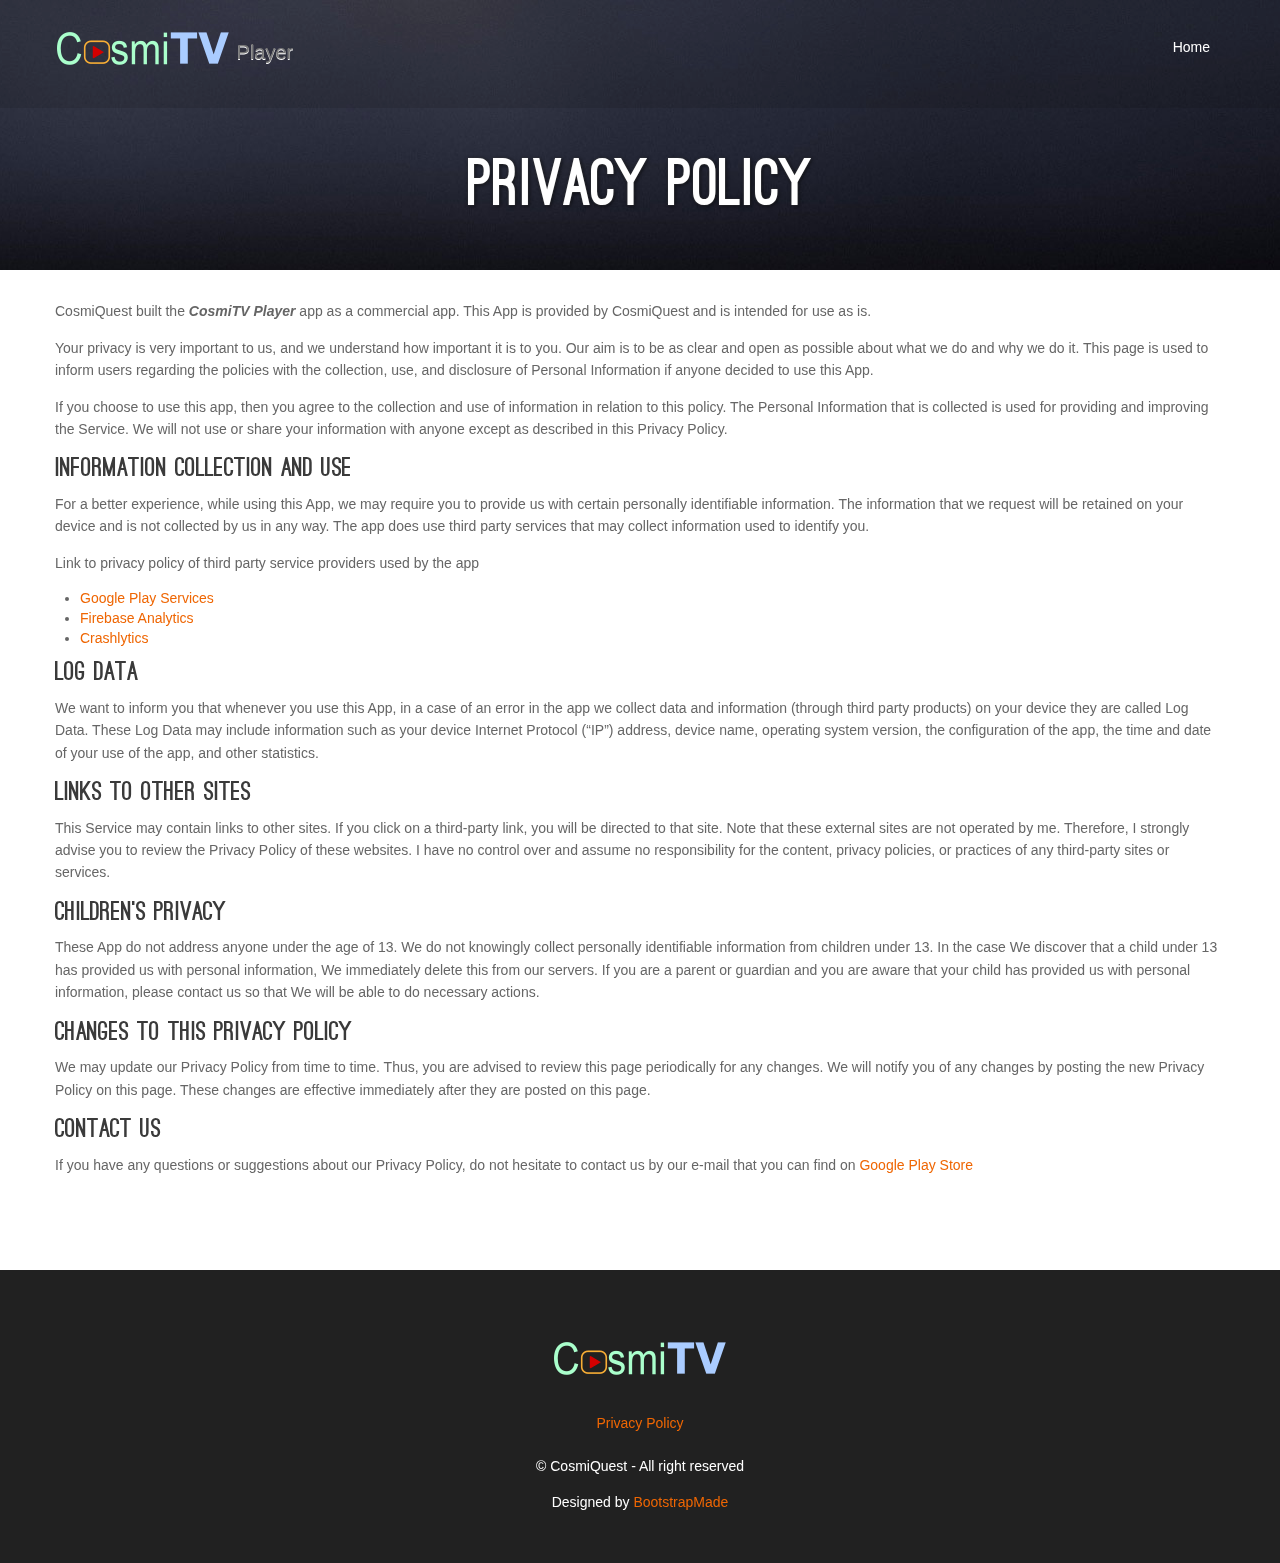
<file: privacy.html>
<!DOCTYPE html>
<html lang="en">

<head>
  <meta charset="utf-8">
  <title>CosmiTV - TV Player and DVR for Android</title>
  <meta name="viewport" content="width=device-width, initial-scale=1.0">
  <meta name="description" content="">
  <meta name="author" content="">
  <!-- styles -->
  <link href="css/bootstrap.css" rel="stylesheet">
  <link href="css/bootstrap-responsive.css" rel="stylesheet">
  <link href="css/prettyPhoto.css" rel="stylesheet">
  <link href="font/stylesheet.css" rel="stylesheet">
  <link href="css/animate.css" rel="stylesheet">
  <link rel="stylesheet" media="screen" href="css/sequencejs.css">
  <link href="js/google-code-prettify/prettify.css" rel="stylesheet">
  <link href="css/style.css" rel="stylesheet">
  <link href="color/default.css" rel="stylesheet">

  <!-- Fav and touch icons -->
  <link rel="apple-touch-icon-precomposed" sizes="144x144" href="ico/apple-touch-icon-144-precomposed.png">
  <link rel="apple-touch-icon-precomposed" sizes="114x114" href="ico/apple-touch-icon-114-precomposed.png">
  <link rel="apple-touch-icon-precomposed" sizes="72x72" href="ico/apple-touch-icon-72-precomposed.png">
  <link rel="apple-touch-icon-precomposed" href="ico/apple-touch-icon-57-precomposed.png">
  <link rel="shortcut icon" href="ico/favicon.ico">

  <!-- =======================================================
    Theme Name: Selecao
    Theme URL: https://bootstrapmade.com/selecao-bootstrap-template/
    Author: BootstrapMade.com
    Author URL: https://bootstrapmade.com
  ======================================================= -->
</head>

<body>
  <header>
    <div id="topnav" class="navbar navbar-fixed-top default">
      <div class="navbar-inner">
        <div class="container">
          <div class="logo">
            <a class="brand" href="index.html"><img src="img/logo.png" alt=""> Player</a>
          </div>
          <div class="navigation">
            <nav>
              <ul class="nav pull-right">
                <li><a href="index.html" class="external">Home</a></li>
              </ul>
            </nav>
          </div>
          <!--/.nav-collapse -->
        </div>
      </div>
    </div>
  </header>
  <section id="featured">
    <div class="container">
      <div class="row">
        <div class="span12">
          <div class="letter-container inner-heading">
            <h2 class="fade">Privacy Policy</h2>
          </div>
        </div>
      </div>
    </div>
  </section>

  <!-- section main content -->
  <section id="maincontent" class="section">
    <div class="container">
	
	
      <div class="row">
        <div class="span12">

    <p>CosmiQuest built the <b><i>CosmiTV Player </i></b> app as a commercial app. This App is
      provided by CosmiQuest and is intended for use as is.</p>
    <p>Your privacy is very important to us, and we understand how important it is to you. Our aim is to be as clear and open as possible about what we do and why we do it. 
	This page is used to inform users regarding the policies with the collection, use, and disclosure of Personal
      Information if anyone decided to use this App.</p>
    <p>If you choose to use this app, then you agree to the collection and use of information in relation to this
      policy. The Personal Information that is collected is used for providing and improving the Service. We will not use
      or share your information with anyone except as described in this Privacy Policy.</p>

    <h3>Information Collection and Use</h3>
    <p>For a better experience, while using this App, we may require you to provide us with certain personally
      identifiable information. The information that we request will be retained on your device and is not collected by
      us in any way.
      The app does use third party services that may collect information used to identify you.</p>
    <p>Link to privacy policy of third party service providers used by the app</p>
    <ul>
      <li><a href="https://policies.google.com/privacy">Google Play Services</a></li>
      <li><a href="https://firebase.google.com/policies/analytics">Firebase Analytics</a></li>
      <li><a href="https://policies.google.com/privacy">Crashlytics</a></li>
    </ul>

    <h3>Log Data</h3>
    <p>We want to inform you that whenever you use this App, in a case of an error in the app we collect data and
      information (through third party products) on your device they are called Log Data. These Log Data may include information
      such as your device Internet Protocol (“IP”) address, device name, operating system version, the configuration of
      the app, the time and date of your use of the app, and other statistics.</p>

    <h3>Links to Other Sites</h3>
    <p>This Service may contain links to other sites. If you click on a third-party link, you will be directed to that
      site. Note that these external sites are not operated by me. Therefore, I strongly advise you to review the
      Privacy Policy of these websites. I have no control over and assume no responsibility for the content, privacy
      policies, or practices of any third-party sites or services.</p>

    <h3>Children’s Privacy</h3>
    <p>These App do not address anyone under the age of 13. We do not knowingly collect personally identifiable
      information from children under 13. In the case We discover that a child under 13 has provided us with personal
      information, We immediately delete this from our servers. If you are a parent or guardian and you are aware that
      your child has provided us with personal information, please contact us so that We will be able to do necessary
      actions.</p>

    <h3>Changes to This Privacy Policy</h3>
    <p>We may update our Privacy Policy from time to time. Thus, you are advised to review this page periodically for
      any changes. We will notify you of any changes by posting the new Privacy Policy on this page. These changes are
      effective immediately after they are posted on this page. </p>

    <h3>Contact Us</h3>
    <p>If you have any questions or suggestions about our Privacy Policy, do not hesitate to contact us by our e-mail that you
      can find on <a href="https://play.google.com/store/apps/details?id=com.cosmiquest.tv">Google Play Store</a></p>
        
      </div>
    </div>

  </section>
  <!-- section main content -->

  <footer>
    <div class="verybottom">
      <div class="container">
        <div class="row">
          <div class="span12">
            <div class="aligncenter">
              <div class="logo">
                <a class="brand" href="index.html">
								<img src="img/logo.png" alt="">
							</a>
              </div>
              <p></p>
              <div class="social-links">
			  
			    <ul class="social-links">
                  <li><a href="privacy.html" title="Privacy Policy">Privacy Policy</a></li>
                </ul>
<!--
                <ul class="social-links">
                  <li><a href="#" title="Twitter"><i class="icon-circled icon-64 icon-twitter"></i></a></li>
                  <li><a href="#" title="Facebook"><i class="icon-circled icon-64 icon-facebook"></i></a></li>
                  <li><a href="#" title="Google plus"><i class="icon-circled icon-64 icon-google-plus"></i></a></li>
                  <li><a href="#" title="Linkedin"><i class="icon-circled icon-64 icon-linkedin"></i></a></li>
                  <li><a href="#" title="Pinterest"><i class="icon-circled icon-64 icon-pinterest"></i></a></li>
                </ul>
-->
              </div>

              <p>
                &copy; CosmiQuest - All right reserved
              </p>
              <div class="credits">
                <!--
                  All the links in the footer should remain intact.
                  You can delete the links only if you purchased the pro version.
                  Licensing information: https://bootstrapmade.com/license/
                  Purchase the pro version with working PHP/AJAX contact form: https://bootstrapmade.com/buy/?theme=Selecao
                -->
                Designed by <a href="https://bootstrapmade.com/">BootstrapMade</a>
              </div>
            </div>
          </div>
        </div>
      </div>
    </div>
  </footer>

  <!-- Javascript Library Files -->
  <script src="js/jquery.min.js"></script>
  <script src="js/jquery.easing.js"></script>
  <script src="js/bootstrap.js"></script>
  <script src="js/jquery.lettering.js"></script>
  <script src="js/parallax/jquery.parallax-1.1.3.js"></script>
  <script src="js/nagging-menu.js"></script>
  <script src="js/portfolio/jquery.quicksand.js"></script>
  <script src="js/portfolio/setting.js"></script>
  <script src="js/jquery.scrollTo.js"></script>
  <script src="js/jquery.nav.js"></script>
  <script src="js/modernizr.custom.js"></script>
  <script src="js/prettyPhoto/jquery.prettyPhoto.js"></script>
  <script src="js/prettyPhoto/setting.js"></script>
  <script src="js/jquery.flexslider.js"></script>

  <!-- Template Custom Javascript File -->
  <script src="js/custom.js"></script>

</body>

</html>
</file>
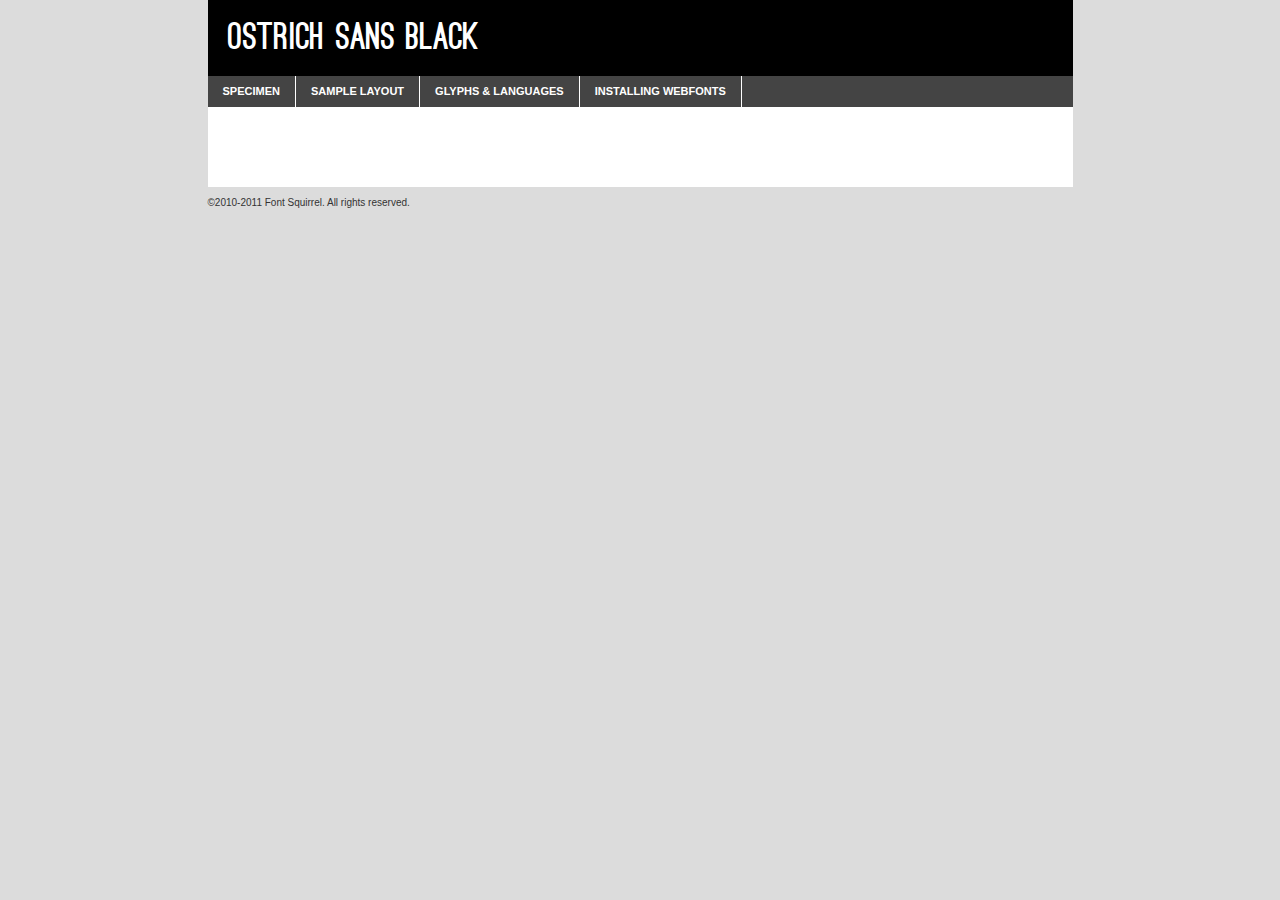
<file: font/ostrich-black-demo.html>
<!DOCTYPE html PUBLIC "-//W3C//DTD XHTML 1.0 Transitional//EN"
	"http://www.w3.org/TR/xhtml1/DTD/xhtml1-transitional.dtd">

<html xmlns="http://www.w3.org/1999/xhtml" xml:lang="en" lang="en">
<head>
	<meta http-equiv="Content-Type" content="text/html; charset=utf-8" />
	<script src="http://ajax.googleapis.com/ajax/libs/jquery/1.7.2/jquery.min.js" type="text/javascript" charset="utf-8"></script>
	<script src="specimen_files/easytabs.js" type="text/javascript" charset="utf-8"></script>
	<link rel="stylesheet" href="specimen_files/specimen_stylesheet.css" type="text/css" charset="utf-8" />
	<link rel="stylesheet" href="stylesheet.css" type="text/css" charset="utf-8" />

	<style type="text/css">
					body{
				font-family: 'ostrich_sansblack';
							}
		</style>

	<title>Ostrich Sans Black Specimen</title>
	
	
	<script type="text/javascript" charset="utf-8">
		$(document).ready(function() {
			$('#container').easyTabs({defaultContent:1});
		});
	</script>
</head>

<body>
<div id="container">
	<div id="header">
		Ostrich Sans Black	</div>
	<ul class="tabs">
		<li><a href="#specimen">Specimen</a></li>
		<li><a href="#layout">Sample Layout</a></li>
				<li><a href="#glyphs">Glyphs &amp; Languages</a></li>
		<li><a href="#installing">Installing Webfonts</a></li>
		
	</ul>
	
	<div id="main_content">

		
			<div id="specimen">
		
				<div class="section">
					<div class="grid12 firstcol">
						<div class="huge">AaBb</div>
					</div>
				</div>
		
				<div class="section">
					<div class="glyph_range">A&#x200B;B&#x200b;C&#x200b;D&#x200b;E&#x200b;F&#x200b;G&#x200b;H&#x200b;I&#x200b;J&#x200b;K&#x200b;L&#x200b;M&#x200b;N&#x200b;O&#x200b;P&#x200b;Q&#x200b;R&#x200b;S&#x200b;T&#x200b;U&#x200b;V&#x200b;W&#x200b;X&#x200b;Y&#x200b;Z&#x200b;a&#x200b;b&#x200b;c&#x200b;d&#x200b;e&#x200b;f&#x200b;g&#x200b;h&#x200b;i&#x200b;j&#x200b;k&#x200b;l&#x200b;m&#x200b;n&#x200b;o&#x200b;p&#x200b;q&#x200b;r&#x200b;s&#x200b;t&#x200b;u&#x200b;v&#x200b;w&#x200b;x&#x200b;y&#x200b;z&#x200b;1&#x200b;2&#x200b;3&#x200b;4&#x200b;5&#x200b;6&#x200b;7&#x200b;8&#x200b;9&#x200b;0&#x200b;&amp;&#x200b;.&#x200b;,&#x200b;?&#x200b;!&#x200b;&#64;&#x200b;(&#x200b;)&#x200b;#&#x200b;$&#x200b;%&#x200b;*&#x200b;+&#x200b;-&#x200b;=&#x200b;:&#x200b;;</div>
				</div>
				<div class="section">
					<div class="grid12 firstcol">
						<table class="sample_table">
							<tr><td>10</td><td class="size10">abcdefghijklmnopqrstuvwxyzABCDEFGHIJKLMNOPQRSTUVWXYZ0123456789abcdefghijklmnopqrstuvwxyzABCDEFGHIJKLMNOPQRSTUVWXYZ0123456789abcdefghijklmnopqrstuvwxyzABCDEFGHIJKLMNOPQRSTUVWXYZ</td></tr>
							<tr><td>11</td><td class="size11">abcdefghijklmnopqrstuvwxyzABCDEFGHIJKLMNOPQRSTUVWXYZ0123456789abcdefghijklmnopqrstuvwxyzABCDEFGHIJKLMNOPQRSTUVWXYZ0123456789abcdefghijklmnopqrstuvwxyzABCDEFGHIJKLMNOPQRSTUVWXYZ</td></tr>
							<tr><td>12</td><td class="size12">abcdefghijklmnopqrstuvwxyzABCDEFGHIJKLMNOPQRSTUVWXYZ0123456789abcdefghijklmnopqrstuvwxyzABCDEFGHIJKLMNOPQRSTUVWXYZ0123456789abcdefghijklmnopqrstuvwxyzABCDEFGHIJKLMNOPQRSTUVWXYZ</td></tr>
							<tr><td>13</td><td class="size13">abcdefghijklmnopqrstuvwxyzABCDEFGHIJKLMNOPQRSTUVWXYZ0123456789abcdefghijklmnopqrstuvwxyzABCDEFGHIJKLMNOPQRSTUVWXYZ0123456789abcdefghijklmnopqrstuvwxyzABCDEFGHIJKLMNOPQRSTUVWXYZ</td></tr>
							<tr><td>14</td><td class="size14">abcdefghijklmnopqrstuvwxyzABCDEFGHIJKLMNOPQRSTUVWXYZ0123456789abcdefghijklmnopqrstuvwxyzABCDEFGHIJKLMNOPQRSTUVWXYZ0123456789abcdefghijklmnopqrstuvwxyzABCDEFGHIJKLMNOPQRSTUVWXYZ</td></tr>
							<tr><td>16</td><td class="size16">abcdefghijklmnopqrstuvwxyzABCDEFGHIJKLMNOPQRSTUVWXYZ0123456789abcdefghijklmnopqrstuvwxyzABCDEFGHIJKLMNOPQRSTUVWXYZ</td></tr>
							<tr><td>18</td><td class="size18">abcdefghijklmnopqrstuvwxyzABCDEFGHIJKLMNOPQRSTUVWXYZ0123456789abcdefghijklmnopqrstuvwxyzABCDEFGHIJKLMNOPQRSTUVWXYZ</td></tr>
							<tr><td>20</td><td class="size20">abcdefghijklmnopqrstuvwxyzABCDEFGHIJKLMNOPQRSTUVWXYZ0123456789abcdefghijklmnopqrstuvwxyzABCDEFGHIJKLMNOPQRSTUVWXYZ</td></tr>
							<tr><td>24</td><td class="size24">abcdefghijklmnopqrstuvwxyzABCDEFGHIJKLMNOPQRSTUVWXYZ0123456789abcdefghijklmnopqrstuvwxyzABCDEFGHIJKLMNOPQRSTUVWXYZ</td></tr>
							<tr><td>30</td><td class="size30">abcdefghijklmnopqrstuvwxyzABCDEFGHIJKLMNOPQRSTUVWXYZ0123456789abcdefghijklmnopqrstuvwxyzABCDEFGHIJKLMNOPQRSTUVWXYZ</td></tr>
							<tr><td>36</td><td class="size36">abcdefghijklmnopqrstuvwxyzABCDEFGHIJKLMNOPQRSTUVWXYZ0123456789abcdefghijklmnopqrstuvwxyzABCDEFGHIJKLMNOPQRSTUVWXYZ</td></tr>
							<tr><td>48</td><td class="size48">abcdefghijklmnopqrstuvwxyzABCDEFGHIJKLMNOPQRSTUVWXYZ0123456789abcdefghijklmnopqrstuvwxyzABCDEFGHIJKLMNOPQRSTUVWXYZ</td></tr>
							<tr><td>60</td><td class="size60">abcdefghijklmnopqrstuvwxyzABCDEFGHIJKLMNOPQRSTUVWXYZ0123456789abcdefghijklmnopqrstuvwxyzABCDEFGHIJKLMNOPQRSTUVWXYZ</td></tr>
							<tr><td>72</td><td class="size72">abcdefghijklmnopqrstuvwxyzABCDEFGHIJKLMNOPQRSTUVWXYZ0123456789abcdefghijklmnopqrstuvwxyzABCDEFGHIJKLMNOPQRSTUVWXYZ</td></tr>
							<tr><td>90</td><td class="size90">abcdefghijklmnopqrstuvwxyzABCDEFGHIJKLMNOPQRSTUVWXYZ0123456789abcdefghijklmnopqrstuvwxyzABCDEFGHIJKLMNOPQRSTUVWXYZ</td></tr>
						</table>
				
					</div>
			
				</div>
		
		
		
								<div class="section" id="bodycomparison">


										<div id="xheight">
				<div class="fontbody">&#xE000;&#xE000;&#xE000;&#xE000;&#xE000;&#xE000;&#xE000;&#xE000;&#xE000;&#xE000;&#xE000;&#xE000;&#xE000;&#xE000;&#xE000;&#xE000;&#xE000;&#xE000;&#xE000;&#xE000;&#xE000;&#xE000;&#xE000;&#xE000;&#xE000;&#xE000;&#xE000;&#xE000;&#xE000;&#xE000;&#xE000;&#xE000;&#xE000;&#xE000;&#xE000;&#xE000;&#xE000;&#xE000;&#xE000;&#xE000;&#xE000;&#xE000;&#xE000;&#xE000;&#xE000;&#xE000;&#xE000;&#xE000;&#xE000;&#xE000;&#xE000;&#xE000;&#xE000;&#xE000;&#xE000;&#xE000;&#xE000;&#xE000;&#xE000;&#xE000;&#xE000;&#xE000;&#xE000;&#xE000;&#xE000;&#xE000;&#xE000;&#xE000;&#xE000;&#xE000;&#xE000;&#xE000;&#xE000;&#xE000;&#xE000;&#xE000;&#xE000;&#xE000;&#xE000;&#xE000;&#xE000;&#xE000;&#xE000;&#xE000;&#xE000;&#xE000;&#xE000;&#xE000;&#xE000;&#xE000;&#xE000;&#xE000;&#xE000;&#xE000;&#xE000;&#xE000;&#xE000;&#xE000;&#xE000;body</div><div class="arialbody">body</div><div class="verdanabody">body</div><div class="georgiabody">body</div></div>
										<div class="fontbody" style="z-index:1">
											body<span>Ostrich Sans Black</span>
										</div>
										<div class="arialbody" style="z-index:1">
											body<span>Arial</span>
										</div>
										<div class="verdanabody" style="z-index:1">
											body<span>Verdana</span>
										</div>
										<div class="georgiabody" style="z-index:1">
											body<span>Georgia</span>
										</div>



								</div>
		
		
				<div class="section psample psample_row1" id="">
					
					<div class="grid2 firstcol">
						<p class="size10"><span>10.</span>Aenean lacinia bibendum nulla sed consectetur. Fusce dapibus, tellus ac cursus commodo, tortor mauris condimentum nibh, ut fermentum massa justo sit amet risus. Nullam id dolor id nibh ultricies vehicula ut id elit. Cum sociis natoque penatibus et magnis dis parturient montes, nascetur ridiculus mus. Nulla vitae elit libero, a pharetra augue.</p>
			
					</div>
					<div class="grid3">
						<p class="size11"><span>11.</span>Aenean lacinia bibendum nulla sed consectetur. Fusce dapibus, tellus ac cursus commodo, tortor mauris condimentum nibh, ut fermentum massa justo sit amet risus. Nullam id dolor id nibh ultricies vehicula ut id elit. Cum sociis natoque penatibus et magnis dis parturient montes, nascetur ridiculus mus. Nulla vitae elit libero, a pharetra augue.</p>
			
					</div>
					<div class="grid3">
						<p class="size12"><span>12.</span>Aenean lacinia bibendum nulla sed consectetur. Fusce dapibus, tellus ac cursus commodo, tortor mauris condimentum nibh, ut fermentum massa justo sit amet risus. Nullam id dolor id nibh ultricies vehicula ut id elit. Cum sociis natoque penatibus et magnis dis parturient montes, nascetur ridiculus mus. Nulla vitae elit libero, a pharetra augue.</p>
			
					</div>
					<div class="grid4">
						<p class="size13"><span>13.</span>Aenean lacinia bibendum nulla sed consectetur. Fusce dapibus, tellus ac cursus commodo, tortor mauris condimentum nibh, ut fermentum massa justo sit amet risus. Nullam id dolor id nibh ultricies vehicula ut id elit. Cum sociis natoque penatibus et magnis dis parturient montes, nascetur ridiculus mus. Nulla vitae elit libero, a pharetra augue.</p>
			
					</div>
					<div class="white_blend"></div>
					
				</div>
				<div class="section psample psample_row2" id="">
					<div class="grid3 firstcol">
						<p class="size14"><span>14.</span>Aenean lacinia bibendum nulla sed consectetur. Fusce dapibus, tellus ac cursus commodo, tortor mauris condimentum nibh, ut fermentum massa justo sit amet risus. Nullam id dolor id nibh ultricies vehicula ut id elit. Cum sociis natoque penatibus et magnis dis parturient montes, nascetur ridiculus mus. Nulla vitae elit libero, a pharetra augue.</p>
			
					</div>
					<div class="grid4">
						<p class="size16"><span>16.</span>Aenean lacinia bibendum nulla sed consectetur. Fusce dapibus, tellus ac cursus commodo, tortor mauris condimentum nibh, ut fermentum massa justo sit amet risus. Nullam id dolor id nibh ultricies vehicula ut id elit. Cum sociis natoque penatibus et magnis dis parturient montes, nascetur ridiculus mus. Nulla vitae elit libero, a pharetra augue.</p>
			
					</div>
					<div class="grid5">
						<p class="size18"><span>18.</span>Aenean lacinia bibendum nulla sed consectetur. Fusce dapibus, tellus ac cursus commodo, tortor mauris condimentum nibh, ut fermentum massa justo sit amet risus. Nullam id dolor id nibh ultricies vehicula ut id elit. Cum sociis natoque penatibus et magnis dis parturient montes, nascetur ridiculus mus. Nulla vitae elit libero, a pharetra augue.</p>
			
					</div>

					<div class="white_blend"></div>

				</div>
				
				<div class="section psample psample_row3" id="">
					<div class="grid5 firstcol">
						<p class="size20"><span>20.</span>Aenean lacinia bibendum nulla sed consectetur. Fusce dapibus, tellus ac cursus commodo, tortor mauris condimentum nibh, ut fermentum massa justo sit amet risus. Nullam id dolor id nibh ultricies vehicula ut id elit. Cum sociis natoque penatibus et magnis dis parturient montes, nascetur ridiculus mus. Nulla vitae elit libero, a pharetra augue.</p>
					</div>
					<div class="grid7">
						<p class="size24"><span>24.</span>Aenean lacinia bibendum nulla sed consectetur. Fusce dapibus, tellus ac cursus commodo, tortor mauris condimentum nibh, ut fermentum massa justo sit amet risus. Nullam id dolor id nibh ultricies vehicula ut id elit. Cum sociis natoque penatibus et magnis dis parturient montes, nascetur ridiculus mus. Nulla vitae elit libero, a pharetra augue.</p>
					</div>
					
					<div class="white_blend"></div>
					
				</div>
				
				<div class="section psample psample_row4" id="">
					<div class="grid12 firstcol">
						<p class="size30"><span>30.</span>Aenean lacinia bibendum nulla sed consectetur. Fusce dapibus, tellus ac cursus commodo, tortor mauris condimentum nibh, ut fermentum massa justo sit amet risus. Nullam id dolor id nibh ultricies vehicula ut id elit. Cum sociis natoque penatibus et magnis dis parturient montes, nascetur ridiculus mus. Nulla vitae elit libero, a pharetra augue.</p>
					</div>
					<div class="white_blend"></div>
					
				</div>
				
				
				
				<div class="section psample psample_row1 fullreverse">
					<div class="grid2 firstcol">
						<p class="size10"><span>10.</span>Aenean lacinia bibendum nulla sed consectetur. Fusce dapibus, tellus ac cursus commodo, tortor mauris condimentum nibh, ut fermentum massa justo sit amet risus. Nullam id dolor id nibh ultricies vehicula ut id elit. Cum sociis natoque penatibus et magnis dis parturient montes, nascetur ridiculus mus. Nulla vitae elit libero, a pharetra augue.</p>
			
					</div>
					<div class="grid3">
						<p class="size11"><span>11.</span>Aenean lacinia bibendum nulla sed consectetur. Fusce dapibus, tellus ac cursus commodo, tortor mauris condimentum nibh, ut fermentum massa justo sit amet risus. Nullam id dolor id nibh ultricies vehicula ut id elit. Cum sociis natoque penatibus et magnis dis parturient montes, nascetur ridiculus mus. Nulla vitae elit libero, a pharetra augue.</p>
			
					</div>
					<div class="grid3">
						<p class="size12"><span>12.</span>Aenean lacinia bibendum nulla sed consectetur. Fusce dapibus, tellus ac cursus commodo, tortor mauris condimentum nibh, ut fermentum massa justo sit amet risus. Nullam id dolor id nibh ultricies vehicula ut id elit. Cum sociis natoque penatibus et magnis dis parturient montes, nascetur ridiculus mus. Nulla vitae elit libero, a pharetra augue.</p>
			
					</div>
					<div class="grid4">
						<p class="size13"><span>13.</span>Aenean lacinia bibendum nulla sed consectetur. Fusce dapibus, tellus ac cursus commodo, tortor mauris condimentum nibh, ut fermentum massa justo sit amet risus. Nullam id dolor id nibh ultricies vehicula ut id elit. Cum sociis natoque penatibus et magnis dis parturient montes, nascetur ridiculus mus. Nulla vitae elit libero, a pharetra augue.</p>
			
					</div>
					<div class="black_blend"></div>
					
				</div>
				
				<div class="section psample psample_row2 fullreverse">
					<div class="grid3 firstcol">
						<p class="size14"><span>14.</span>Aenean lacinia bibendum nulla sed consectetur. Fusce dapibus, tellus ac cursus commodo, tortor mauris condimentum nibh, ut fermentum massa justo sit amet risus. Nullam id dolor id nibh ultricies vehicula ut id elit. Cum sociis natoque penatibus et magnis dis parturient montes, nascetur ridiculus mus. Nulla vitae elit libero, a pharetra augue.</p>
			
					</div>
					<div class="grid4">
						<p class="size16"><span>16.</span>Aenean lacinia bibendum nulla sed consectetur. Fusce dapibus, tellus ac cursus commodo, tortor mauris condimentum nibh, ut fermentum massa justo sit amet risus. Nullam id dolor id nibh ultricies vehicula ut id elit. Cum sociis natoque penatibus et magnis dis parturient montes, nascetur ridiculus mus. Nulla vitae elit libero, a pharetra augue.</p>
			
					</div>
					<div class="grid5">
						<p class="size18"><span>18.</span>Aenean lacinia bibendum nulla sed consectetur. Fusce dapibus, tellus ac cursus commodo, tortor mauris condimentum nibh, ut fermentum massa justo sit amet risus. Nullam id dolor id nibh ultricies vehicula ut id elit. Cum sociis natoque penatibus et magnis dis parturient montes, nascetur ridiculus mus. Nulla vitae elit libero, a pharetra augue.</p>
			
					</div>
					<div class="black_blend"></div>

				</div>
				
				<div class="section psample fullreverse psample_row3" id="">
					<div class="grid5 firstcol">
						<p class="size20"><span>20.</span>Aenean lacinia bibendum nulla sed consectetur. Fusce dapibus, tellus ac cursus commodo, tortor mauris condimentum nibh, ut fermentum massa justo sit amet risus. Nullam id dolor id nibh ultricies vehicula ut id elit. Cum sociis natoque penatibus et magnis dis parturient montes, nascetur ridiculus mus. Nulla vitae elit libero, a pharetra augue.</p>
					</div>
					<div class="grid7">
						<p class="size24"><span>24.</span>Aenean lacinia bibendum nulla sed consectetur. Fusce dapibus, tellus ac cursus commodo, tortor mauris condimentum nibh, ut fermentum massa justo sit amet risus. Nullam id dolor id nibh ultricies vehicula ut id elit. Cum sociis natoque penatibus et magnis dis parturient montes, nascetur ridiculus mus. Nulla vitae elit libero, a pharetra augue.</p>
					</div>
					
					<div class="black_blend"></div>
					
				</div>
				
				<div class="section psample fullreverse psample_row4" id="" style="border-bottom: 20px #000 solid;">
					<div class="grid12 firstcol">
						<p class="size30"><span>30.</span>Aenean lacinia bibendum nulla sed consectetur. Fusce dapibus, tellus ac cursus commodo, tortor mauris condimentum nibh, ut fermentum massa justo sit amet risus. Nullam id dolor id nibh ultricies vehicula ut id elit. Cum sociis natoque penatibus et magnis dis parturient montes, nascetur ridiculus mus. Nulla vitae elit libero, a pharetra augue.</p>
					</div>
					<div class="black_blend"></div>
					
				</div>
				
				
				
				
			</div>
			
			<div id="layout">
				
				<div class="section">
					
					<div class="grid12 firstcol">
						<h1>Lorem Ipsum Dolor</h1>
						<h2>Etiam porta sem malesuada magna mollis euismod</h2>
						
						<p class="byline">By <a href="#link">Aenean Lacinia</a></p>
					</div>
				</div>
				<div class="section">
					<div class="grid8 firstcol">
						<p class="large">Donec sed odio dui. Morbi leo risus, porta ac consectetur ac, vestibulum at eros. Fusce dapibus, tellus ac cursus commodo, tortor mauris condimentum nibh, ut fermentum massa justo sit amet risus. </p>

						
						<h3>Pellentesque ornare sem</h3>

						<p>Maecenas sed diam eget risus varius blandit sit amet non magna. Maecenas faucibus mollis interdum. Donec ullamcorper nulla non metus auctor fringilla. Nullam id dolor id nibh ultricies vehicula ut id elit. Nullam id dolor id nibh ultricies vehicula ut id elit. </p>

						<p>Aenean eu leo quam. Pellentesque ornare sem lacinia quam venenatis vestibulum. Lorem ipsum dolor sit amet, consectetur adipiscing elit. Cum sociis natoque penatibus et magnis dis parturient montes, nascetur ridiculus mus. </p>

						<p>Nulla vitae elit libero, a pharetra augue. Praesent commodo cursus magna, vel scelerisque nisl consectetur et. Aenean lacinia bibendum nulla sed consectetur. </p>

						<p>Nullam quis risus eget urna mollis ornare vel eu leo. Nullam quis risus eget urna mollis ornare vel eu leo. Maecenas sed diam eget risus varius blandit sit amet non magna. Donec ullamcorper nulla non metus auctor fringilla. </p>

						<h3>Cras mattis consectetur</h3>

						<p>Aenean eu leo quam. Pellentesque ornare sem lacinia quam venenatis vestibulum. Aenean lacinia bibendum nulla sed consectetur. Integer posuere erat a ante venenatis dapibus posuere velit aliquet. Cras mattis consectetur purus sit amet fermentum. </p>

						<p>Nullam id dolor id nibh ultricies vehicula ut id elit. Nullam quis risus eget urna mollis ornare vel eu leo. Cras mattis consectetur purus sit amet fermentum.</p>
					</div>
					
					<div class="grid4 sidebar">
						
						<div class="box reverse">
							<p class="last">Nullam quis risus eget urna mollis ornare vel eu leo. Donec ullamcorper nulla non metus auctor fringilla. Cras mattis consectetur purus sit amet fermentum. Sed posuere consectetur est at lobortis. Lorem ipsum dolor sit amet, consectetur adipiscing elit. </p>
						</div>
						
						<p class="caption">Maecenas sed diam eget risus varius.</p>

						<p>Vestibulum id ligula porta felis euismod semper. Integer posuere erat a ante venenatis dapibus posuere velit aliquet. Vestibulum id ligula porta felis euismod semper. Sed posuere consectetur est at lobortis. Maecenas sed diam eget risus varius blandit sit amet non magna. Fusce dapibus, tellus ac cursus commodo, tortor mauris condimentum nibh, ut fermentum massa justo sit amet risus. </p>

					

						<p>Duis mollis, est non commodo luctus, nisi erat porttitor ligula, eget lacinia odio sem nec elit. Aenean lacinia bibendum nulla sed consectetur. Vivamus sagittis lacus vel augue laoreet rutrum faucibus dolor auctor. Aenean lacinia bibendum nulla sed consectetur. Nullam quis risus eget urna mollis ornare vel eu leo. </p>

						<p>Praesent commodo cursus magna, vel scelerisque nisl consectetur et. Donec ullamcorper nulla non metus auctor fringilla. Maecenas faucibus mollis interdum. Fusce dapibus, tellus ac cursus commodo, tortor mauris condimentum nibh, ut fermentum massa justo sit amet risus. </p>

					</div>
				</div>
				
			</div>


			



		<div id="glyphs">
			<div class="section">
				<div class="grid12 firstcol">
			
				<h1>Language Support</h1>
				<p>The subset of Ostrich Sans Black in this kit supports the following languages:<br />
			
					English				</p>
				<h1>Glyph Chart</h1>
				<p>The subset of Ostrich Sans Black in this kit includes all the glyphs listed below. Unicode entities are included above each glyph to help you insert individual characters into your layout.</p>
				<div id="glyph_chart">
			
																														 <div><p>&amp;#13;</p>&#13;</div>
																				 <div><p>&amp;#32;</p>&#32;</div>
																				 <div><p>&amp;#33;</p>&#33;</div>
																				 <div><p>&amp;#34;</p>&#34;</div>
																				 <div><p>&amp;#35;</p>&#35;</div>
																				 <div><p>&amp;#36;</p>&#36;</div>
																				 <div><p>&amp;#37;</p>&#37;</div>
																				 <div><p>&amp;#38;</p>&#38;</div>
																				 <div><p>&amp;#39;</p>&#39;</div>
																				 <div><p>&amp;#40;</p>&#40;</div>
																				 <div><p>&amp;#41;</p>&#41;</div>
																				 <div><p>&amp;#42;</p>&#42;</div>
																				 <div><p>&amp;#43;</p>&#43;</div>
																				 <div><p>&amp;#44;</p>&#44;</div>
																				 <div><p>&amp;#45;</p>&#45;</div>
																				 <div><p>&amp;#46;</p>&#46;</div>
																				 <div><p>&amp;#47;</p>&#47;</div>
																				 <div><p>&amp;#48;</p>&#48;</div>
																				 <div><p>&amp;#49;</p>&#49;</div>
																				 <div><p>&amp;#50;</p>&#50;</div>
																				 <div><p>&amp;#51;</p>&#51;</div>
																				 <div><p>&amp;#52;</p>&#52;</div>
																				 <div><p>&amp;#53;</p>&#53;</div>
																				 <div><p>&amp;#54;</p>&#54;</div>
																				 <div><p>&amp;#55;</p>&#55;</div>
																				 <div><p>&amp;#56;</p>&#56;</div>
																				 <div><p>&amp;#57;</p>&#57;</div>
																				 <div><p>&amp;#58;</p>&#58;</div>
																				 <div><p>&amp;#59;</p>&#59;</div>
																				 <div><p>&amp;#60;</p>&#60;</div>
																				 <div><p>&amp;#61;</p>&#61;</div>
																				 <div><p>&amp;#62;</p>&#62;</div>
																				 <div><p>&amp;#63;</p>&#63;</div>
																				 <div><p>&amp;#64;</p>&#64;</div>
																				 <div><p>&amp;#65;</p>&#65;</div>
																				 <div><p>&amp;#66;</p>&#66;</div>
																				 <div><p>&amp;#67;</p>&#67;</div>
																				 <div><p>&amp;#68;</p>&#68;</div>
																				 <div><p>&amp;#69;</p>&#69;</div>
																				 <div><p>&amp;#70;</p>&#70;</div>
																				 <div><p>&amp;#71;</p>&#71;</div>
																				 <div><p>&amp;#72;</p>&#72;</div>
																				 <div><p>&amp;#73;</p>&#73;</div>
																				 <div><p>&amp;#74;</p>&#74;</div>
																				 <div><p>&amp;#75;</p>&#75;</div>
																				 <div><p>&amp;#76;</p>&#76;</div>
																				 <div><p>&amp;#77;</p>&#77;</div>
																				 <div><p>&amp;#78;</p>&#78;</div>
																				 <div><p>&amp;#79;</p>&#79;</div>
																				 <div><p>&amp;#80;</p>&#80;</div>
																				 <div><p>&amp;#81;</p>&#81;</div>
																				 <div><p>&amp;#82;</p>&#82;</div>
																				 <div><p>&amp;#83;</p>&#83;</div>
																				 <div><p>&amp;#84;</p>&#84;</div>
																				 <div><p>&amp;#85;</p>&#85;</div>
																				 <div><p>&amp;#86;</p>&#86;</div>
																				 <div><p>&amp;#87;</p>&#87;</div>
																				 <div><p>&amp;#88;</p>&#88;</div>
																				 <div><p>&amp;#89;</p>&#89;</div>
																				 <div><p>&amp;#90;</p>&#90;</div>
																				 <div><p>&amp;#91;</p>&#91;</div>
																				 <div><p>&amp;#92;</p>&#92;</div>
																				 <div><p>&amp;#93;</p>&#93;</div>
																				 <div><p>&amp;#94;</p>&#94;</div>
																				 <div><p>&amp;#95;</p>&#95;</div>
																				 <div><p>&amp;#96;</p>&#96;</div>
																				 <div><p>&amp;#97;</p>&#97;</div>
																				 <div><p>&amp;#98;</p>&#98;</div>
																				 <div><p>&amp;#99;</p>&#99;</div>
																				 <div><p>&amp;#100;</p>&#100;</div>
																				 <div><p>&amp;#101;</p>&#101;</div>
																				 <div><p>&amp;#102;</p>&#102;</div>
																				 <div><p>&amp;#103;</p>&#103;</div>
																				 <div><p>&amp;#104;</p>&#104;</div>
																				 <div><p>&amp;#105;</p>&#105;</div>
																				 <div><p>&amp;#106;</p>&#106;</div>
																				 <div><p>&amp;#107;</p>&#107;</div>
																				 <div><p>&amp;#108;</p>&#108;</div>
																				 <div><p>&amp;#109;</p>&#109;</div>
																				 <div><p>&amp;#110;</p>&#110;</div>
																				 <div><p>&amp;#111;</p>&#111;</div>
																				 <div><p>&amp;#112;</p>&#112;</div>
																				 <div><p>&amp;#113;</p>&#113;</div>
																				 <div><p>&amp;#114;</p>&#114;</div>
																				 <div><p>&amp;#115;</p>&#115;</div>
																				 <div><p>&amp;#116;</p>&#116;</div>
																				 <div><p>&amp;#117;</p>&#117;</div>
																				 <div><p>&amp;#118;</p>&#118;</div>
																				 <div><p>&amp;#119;</p>&#119;</div>
																				 <div><p>&amp;#120;</p>&#120;</div>
																				 <div><p>&amp;#121;</p>&#121;</div>
																				 <div><p>&amp;#122;</p>&#122;</div>
																				 <div><p>&amp;#123;</p>&#123;</div>
																				 <div><p>&amp;#124;</p>&#124;</div>
																				 <div><p>&amp;#125;</p>&#125;</div>
																				 <div><p>&amp;#126;</p>&#126;</div>
																				 <div><p>&amp;#160;</p>&#160;</div>
																				 <div><p>&amp;#169;</p>&#169;</div>
																				 <div><p>&amp;#173;</p>&#173;</div>
																				 <div><p>&amp;#174;</p>&#174;</div>
																				 <div><p>&amp;#710;</p>&#710;</div>
																				 <div><p>&amp;#732;</p>&#732;</div>
																				 <div><p>&amp;#8192;</p>&#8192;</div>
																				 <div><p>&amp;#8193;</p>&#8193;</div>
																				 <div><p>&amp;#8194;</p>&#8194;</div>
																				 <div><p>&amp;#8195;</p>&#8195;</div>
																				 <div><p>&amp;#8196;</p>&#8196;</div>
																				 <div><p>&amp;#8197;</p>&#8197;</div>
																				 <div><p>&amp;#8198;</p>&#8198;</div>
																				 <div><p>&amp;#8199;</p>&#8199;</div>
																				 <div><p>&amp;#8200;</p>&#8200;</div>
																				 <div><p>&amp;#8201;</p>&#8201;</div>
																				 <div><p>&amp;#8202;</p>&#8202;</div>
																				 <div><p>&amp;#8208;</p>&#8208;</div>
																				 <div><p>&amp;#8209;</p>&#8209;</div>
																				 <div><p>&amp;#8210;</p>&#8210;</div>
																				 <div><p>&amp;#8211;</p>&#8211;</div>
																				 <div><p>&amp;#8212;</p>&#8212;</div>
																				 <div><p>&amp;#8216;</p>&#8216;</div>
																				 <div><p>&amp;#8217;</p>&#8217;</div>
																				 <div><p>&amp;#8220;</p>&#8220;</div>
																				 <div><p>&amp;#8221;</p>&#8221;</div>
																				 <div><p>&amp;#8226;</p>&#8226;</div>
																				 <div><p>&amp;#8239;</p>&#8239;</div>
																				 <div><p>&amp;#8287;</p>&#8287;</div>
																				 <div><p>&amp;#8482;</p>&#8482;</div>
																				 <div><p>&amp;#57344;</p>&#57344;</div>
																												</div>	
				</div>
		
		
			</div>
		</div>
		
		
		<div id="specs">
			
		</div>
	
		<div id="installing">
			<div class="section">
				<div class="grid7 firstcol">
					<h1>Installing Webfonts</h1>
					
					<p>Webfonts are supported by all major browser platforms but not all in the same way. There are currently four different font formats that must be included in order to target all browsers. This includes TTF, WOFF, EOT and SVG.</p>
					
					<h2>1. Upload your webfonts</h2>
					<p>You must upload your webfont kit to your website. They should be in or near the same directory as your CSS files.</p>
					
					<h2>2. Include the webfont stylesheet</h2>
					<p>A special CSS @font-face declaration helps the various browsers select the appropriate font it needs without causing you a bunch of headaches. Learn more about this syntax by reading the <a href="http://www.fontspring.com/blog/further-hardening-of-the-bulletproof-syntax">Fontspring blog post</a> about it. The code for it is as follows:</p>


<code>
@font-face{ 
	font-family: 'MyWebFont';
	src: url('WebFont.eot');
	src: url('WebFont.eot?#iefix') format('embedded-opentype'),
	     url('WebFont.woff') format('woff'),
	     url('WebFont.ttf') format('truetype'),
	     url('WebFont.svg#webfont') format('svg');
}
</code>

	<p>We've already gone ahead and generated the code for you. All you have to do is link to the stylesheet in your HTML, like this:</p>
	<code>&lt;link rel=&quot;stylesheet&quot; href=&quot;stylesheet.css&quot; type=&quot;text/css&quot; charset=&quot;utf-8&quot; /&gt;</code>

					<h2>3. Modify your own stylesheet</h2>
					<p>To take advantage of your new fonts, you must tell your stylesheet to use them. Look at the original @font-face declaration above and find the property called "font-family." The name linked there will be what you use to reference the font. Prepend that webfont name to the font stack in the "font-family" property, inside the selector you want to change. For example:</p>
<code>p { font-family: 'WebFont', Arial, sans-serif; }</code>

<h2>4. Test</h2>
<p>Getting webfonts to work cross-browser <em>can</em> be tricky. Use the information in the sidebar to help you if you find that fonts aren't loading in a particular browser.</p>
				</div>
				
				<div class="grid5 sidebar">
					<div class="box">
						<h2>Troubleshooting<br />Font-Face Problems</h2>
						<p>Having trouble getting your webfonts to load in your new website? Here are some tips to sort out what might be the problem.</p>

						<h3>Fonts not showing in any browser</h3>

						<p>This sounds like you need to work on the plumbing. You either did not upload the fonts to the correct directory, or you did not link the fonts properly in the CSS. If you've confirmed that all this is correct and you still have a problem, take a look at your .htaccess file and see if requests are getting intercepted.</p>

						<h3>Fonts not loading in iPhone or iPad</h3>

						<p>The most common problem here is that you are serving the fonts from an IIS server. IIS refuses to serve files that have unknown MIME types. If that is the case, you must set the MIME type for SVG to "image/svg+xml" in the server settings. Follow these instructions from Microsoft if you need help.</p>

						<h3>Fonts not loading in Firefox</h3>

						<p>The primary reason for this failure? You are still using a version Firefox older than 3.5. So upgrade already! If that isn't it, then you are very likely serving fonts from a different domain. Firefox requires that all font assets be served from the same domain. Lastly it is possible that you need to add WOFF to your list of MIME types (if you are serving via IIS.)</p>

						<h3>Fonts not loading in IE</h3>

						<p>Are you looking at Internet Explorer on an actual Windows machine or are you cheating by using a service like Adobe BrowserLab? Many of these screenshot services do not render @font-face for IE. Best to test it on a real machine.</p>

						<h3>Fonts not loading in IE9</h3>

						<p>IE9, like Firefox, requires that fonts be served from the same domain as the website. Make sure that is the case.</p>
					</div>
				</div>
			</div>
			
		</div>
	
	</div>
	<div id="footer">
		<p>&copy;2010-2011 Font Squirrel. All rights reserved.</p>
	</div>
</div>
</body>
</html>
</file>
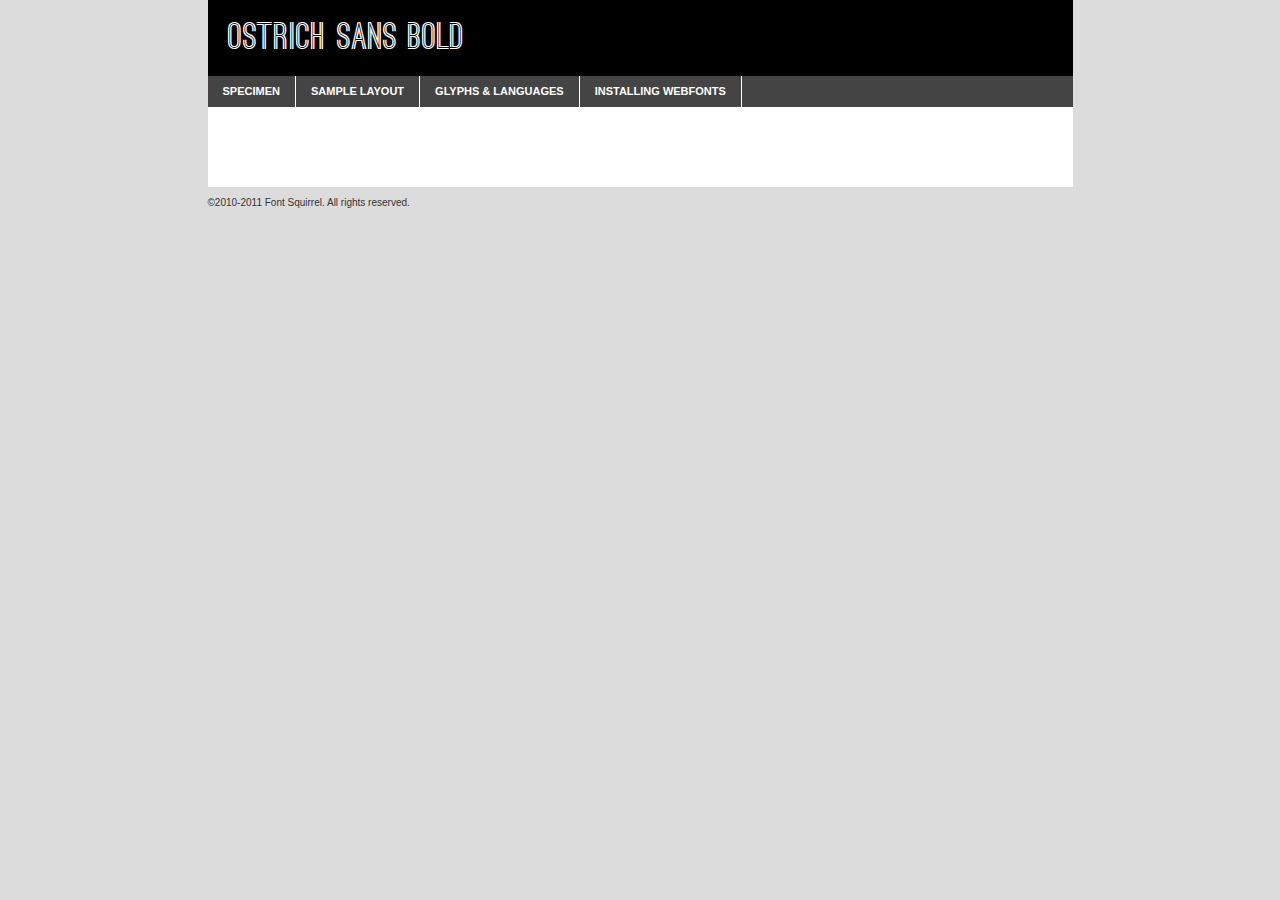
<file: font/ostrich-bold-demo.html>
<!DOCTYPE html PUBLIC "-//W3C//DTD XHTML 1.0 Transitional//EN"
	"http://www.w3.org/TR/xhtml1/DTD/xhtml1-transitional.dtd">

<html xmlns="http://www.w3.org/1999/xhtml" xml:lang="en" lang="en">
<head>
	<meta http-equiv="Content-Type" content="text/html; charset=utf-8" />
	<script src="http://ajax.googleapis.com/ajax/libs/jquery/1.7.2/jquery.min.js" type="text/javascript" charset="utf-8"></script>
	<script src="specimen_files/easytabs.js" type="text/javascript" charset="utf-8"></script>
	<link rel="stylesheet" href="specimen_files/specimen_stylesheet.css" type="text/css" charset="utf-8" />
	<link rel="stylesheet" href="stylesheet.css" type="text/css" charset="utf-8" />

	<style type="text/css">
					body{
				font-family: 'ostrich_sansbold';
							}
		</style>

	<title>Ostrich Sans Bold Specimen</title>
	
	
	<script type="text/javascript" charset="utf-8">
		$(document).ready(function() {
			$('#container').easyTabs({defaultContent:1});
		});
	</script>
</head>

<body>
<div id="container">
	<div id="header">
		Ostrich Sans Bold	</div>
	<ul class="tabs">
		<li><a href="#specimen">Specimen</a></li>
		<li><a href="#layout">Sample Layout</a></li>
				<li><a href="#glyphs">Glyphs &amp; Languages</a></li>
		<li><a href="#installing">Installing Webfonts</a></li>
		
	</ul>
	
	<div id="main_content">

		
			<div id="specimen">
		
				<div class="section">
					<div class="grid12 firstcol">
						<div class="huge">AaBb</div>
					</div>
				</div>
		
				<div class="section">
					<div class="glyph_range">A&#x200B;B&#x200b;C&#x200b;D&#x200b;E&#x200b;F&#x200b;G&#x200b;H&#x200b;I&#x200b;J&#x200b;K&#x200b;L&#x200b;M&#x200b;N&#x200b;O&#x200b;P&#x200b;Q&#x200b;R&#x200b;S&#x200b;T&#x200b;U&#x200b;V&#x200b;W&#x200b;X&#x200b;Y&#x200b;Z&#x200b;a&#x200b;b&#x200b;c&#x200b;d&#x200b;e&#x200b;f&#x200b;g&#x200b;h&#x200b;i&#x200b;j&#x200b;k&#x200b;l&#x200b;m&#x200b;n&#x200b;o&#x200b;p&#x200b;q&#x200b;r&#x200b;s&#x200b;t&#x200b;u&#x200b;v&#x200b;w&#x200b;x&#x200b;y&#x200b;z&#x200b;1&#x200b;2&#x200b;3&#x200b;4&#x200b;5&#x200b;6&#x200b;7&#x200b;8&#x200b;9&#x200b;0&#x200b;&amp;&#x200b;.&#x200b;,&#x200b;?&#x200b;!&#x200b;&#64;&#x200b;(&#x200b;)&#x200b;#&#x200b;$&#x200b;%&#x200b;*&#x200b;+&#x200b;-&#x200b;=&#x200b;:&#x200b;;</div>
				</div>
				<div class="section">
					<div class="grid12 firstcol">
						<table class="sample_table">
							<tr><td>10</td><td class="size10">abcdefghijklmnopqrstuvwxyzABCDEFGHIJKLMNOPQRSTUVWXYZ0123456789abcdefghijklmnopqrstuvwxyzABCDEFGHIJKLMNOPQRSTUVWXYZ0123456789abcdefghijklmnopqrstuvwxyzABCDEFGHIJKLMNOPQRSTUVWXYZ</td></tr>
							<tr><td>11</td><td class="size11">abcdefghijklmnopqrstuvwxyzABCDEFGHIJKLMNOPQRSTUVWXYZ0123456789abcdefghijklmnopqrstuvwxyzABCDEFGHIJKLMNOPQRSTUVWXYZ0123456789abcdefghijklmnopqrstuvwxyzABCDEFGHIJKLMNOPQRSTUVWXYZ</td></tr>
							<tr><td>12</td><td class="size12">abcdefghijklmnopqrstuvwxyzABCDEFGHIJKLMNOPQRSTUVWXYZ0123456789abcdefghijklmnopqrstuvwxyzABCDEFGHIJKLMNOPQRSTUVWXYZ0123456789abcdefghijklmnopqrstuvwxyzABCDEFGHIJKLMNOPQRSTUVWXYZ</td></tr>
							<tr><td>13</td><td class="size13">abcdefghijklmnopqrstuvwxyzABCDEFGHIJKLMNOPQRSTUVWXYZ0123456789abcdefghijklmnopqrstuvwxyzABCDEFGHIJKLMNOPQRSTUVWXYZ0123456789abcdefghijklmnopqrstuvwxyzABCDEFGHIJKLMNOPQRSTUVWXYZ</td></tr>
							<tr><td>14</td><td class="size14">abcdefghijklmnopqrstuvwxyzABCDEFGHIJKLMNOPQRSTUVWXYZ0123456789abcdefghijklmnopqrstuvwxyzABCDEFGHIJKLMNOPQRSTUVWXYZ0123456789abcdefghijklmnopqrstuvwxyzABCDEFGHIJKLMNOPQRSTUVWXYZ</td></tr>
							<tr><td>16</td><td class="size16">abcdefghijklmnopqrstuvwxyzABCDEFGHIJKLMNOPQRSTUVWXYZ0123456789abcdefghijklmnopqrstuvwxyzABCDEFGHIJKLMNOPQRSTUVWXYZ</td></tr>
							<tr><td>18</td><td class="size18">abcdefghijklmnopqrstuvwxyzABCDEFGHIJKLMNOPQRSTUVWXYZ0123456789abcdefghijklmnopqrstuvwxyzABCDEFGHIJKLMNOPQRSTUVWXYZ</td></tr>
							<tr><td>20</td><td class="size20">abcdefghijklmnopqrstuvwxyzABCDEFGHIJKLMNOPQRSTUVWXYZ0123456789abcdefghijklmnopqrstuvwxyzABCDEFGHIJKLMNOPQRSTUVWXYZ</td></tr>
							<tr><td>24</td><td class="size24">abcdefghijklmnopqrstuvwxyzABCDEFGHIJKLMNOPQRSTUVWXYZ0123456789abcdefghijklmnopqrstuvwxyzABCDEFGHIJKLMNOPQRSTUVWXYZ</td></tr>
							<tr><td>30</td><td class="size30">abcdefghijklmnopqrstuvwxyzABCDEFGHIJKLMNOPQRSTUVWXYZ0123456789abcdefghijklmnopqrstuvwxyzABCDEFGHIJKLMNOPQRSTUVWXYZ</td></tr>
							<tr><td>36</td><td class="size36">abcdefghijklmnopqrstuvwxyzABCDEFGHIJKLMNOPQRSTUVWXYZ0123456789abcdefghijklmnopqrstuvwxyzABCDEFGHIJKLMNOPQRSTUVWXYZ</td></tr>
							<tr><td>48</td><td class="size48">abcdefghijklmnopqrstuvwxyzABCDEFGHIJKLMNOPQRSTUVWXYZ0123456789abcdefghijklmnopqrstuvwxyzABCDEFGHIJKLMNOPQRSTUVWXYZ</td></tr>
							<tr><td>60</td><td class="size60">abcdefghijklmnopqrstuvwxyzABCDEFGHIJKLMNOPQRSTUVWXYZ0123456789abcdefghijklmnopqrstuvwxyzABCDEFGHIJKLMNOPQRSTUVWXYZ</td></tr>
							<tr><td>72</td><td class="size72">abcdefghijklmnopqrstuvwxyzABCDEFGHIJKLMNOPQRSTUVWXYZ0123456789abcdefghijklmnopqrstuvwxyzABCDEFGHIJKLMNOPQRSTUVWXYZ</td></tr>
							<tr><td>90</td><td class="size90">abcdefghijklmnopqrstuvwxyzABCDEFGHIJKLMNOPQRSTUVWXYZ0123456789abcdefghijklmnopqrstuvwxyzABCDEFGHIJKLMNOPQRSTUVWXYZ</td></tr>
						</table>
				
					</div>
			
				</div>
		
		
		
								<div class="section" id="bodycomparison">


										<div id="xheight">
				<div class="fontbody">&#xE000;&#xE000;&#xE000;&#xE000;&#xE000;&#xE000;&#xE000;&#xE000;&#xE000;&#xE000;&#xE000;&#xE000;&#xE000;&#xE000;&#xE000;&#xE000;&#xE000;&#xE000;&#xE000;&#xE000;&#xE000;&#xE000;&#xE000;&#xE000;&#xE000;&#xE000;&#xE000;&#xE000;&#xE000;&#xE000;&#xE000;&#xE000;&#xE000;&#xE000;&#xE000;&#xE000;&#xE000;&#xE000;&#xE000;&#xE000;&#xE000;&#xE000;&#xE000;&#xE000;&#xE000;&#xE000;&#xE000;&#xE000;&#xE000;&#xE000;&#xE000;&#xE000;&#xE000;&#xE000;&#xE000;&#xE000;&#xE000;&#xE000;&#xE000;&#xE000;&#xE000;&#xE000;&#xE000;&#xE000;&#xE000;&#xE000;&#xE000;&#xE000;&#xE000;&#xE000;&#xE000;&#xE000;&#xE000;&#xE000;&#xE000;&#xE000;&#xE000;&#xE000;&#xE000;&#xE000;&#xE000;&#xE000;&#xE000;&#xE000;&#xE000;&#xE000;&#xE000;&#xE000;&#xE000;&#xE000;&#xE000;&#xE000;&#xE000;&#xE000;&#xE000;&#xE000;&#xE000;&#xE000;&#xE000;body</div><div class="arialbody">body</div><div class="verdanabody">body</div><div class="georgiabody">body</div></div>
										<div class="fontbody" style="z-index:1">
											body<span>Ostrich Sans Bold</span>
										</div>
										<div class="arialbody" style="z-index:1">
											body<span>Arial</span>
										</div>
										<div class="verdanabody" style="z-index:1">
											body<span>Verdana</span>
										</div>
										<div class="georgiabody" style="z-index:1">
											body<span>Georgia</span>
										</div>



								</div>
		
		
				<div class="section psample psample_row1" id="">
					
					<div class="grid2 firstcol">
						<p class="size10"><span>10.</span>Aenean lacinia bibendum nulla sed consectetur. Fusce dapibus, tellus ac cursus commodo, tortor mauris condimentum nibh, ut fermentum massa justo sit amet risus. Nullam id dolor id nibh ultricies vehicula ut id elit. Cum sociis natoque penatibus et magnis dis parturient montes, nascetur ridiculus mus. Nulla vitae elit libero, a pharetra augue.</p>
			
					</div>
					<div class="grid3">
						<p class="size11"><span>11.</span>Aenean lacinia bibendum nulla sed consectetur. Fusce dapibus, tellus ac cursus commodo, tortor mauris condimentum nibh, ut fermentum massa justo sit amet risus. Nullam id dolor id nibh ultricies vehicula ut id elit. Cum sociis natoque penatibus et magnis dis parturient montes, nascetur ridiculus mus. Nulla vitae elit libero, a pharetra augue.</p>
			
					</div>
					<div class="grid3">
						<p class="size12"><span>12.</span>Aenean lacinia bibendum nulla sed consectetur. Fusce dapibus, tellus ac cursus commodo, tortor mauris condimentum nibh, ut fermentum massa justo sit amet risus. Nullam id dolor id nibh ultricies vehicula ut id elit. Cum sociis natoque penatibus et magnis dis parturient montes, nascetur ridiculus mus. Nulla vitae elit libero, a pharetra augue.</p>
			
					</div>
					<div class="grid4">
						<p class="size13"><span>13.</span>Aenean lacinia bibendum nulla sed consectetur. Fusce dapibus, tellus ac cursus commodo, tortor mauris condimentum nibh, ut fermentum massa justo sit amet risus. Nullam id dolor id nibh ultricies vehicula ut id elit. Cum sociis natoque penatibus et magnis dis parturient montes, nascetur ridiculus mus. Nulla vitae elit libero, a pharetra augue.</p>
			
					</div>
					<div class="white_blend"></div>
					
				</div>
				<div class="section psample psample_row2" id="">
					<div class="grid3 firstcol">
						<p class="size14"><span>14.</span>Aenean lacinia bibendum nulla sed consectetur. Fusce dapibus, tellus ac cursus commodo, tortor mauris condimentum nibh, ut fermentum massa justo sit amet risus. Nullam id dolor id nibh ultricies vehicula ut id elit. Cum sociis natoque penatibus et magnis dis parturient montes, nascetur ridiculus mus. Nulla vitae elit libero, a pharetra augue.</p>
			
					</div>
					<div class="grid4">
						<p class="size16"><span>16.</span>Aenean lacinia bibendum nulla sed consectetur. Fusce dapibus, tellus ac cursus commodo, tortor mauris condimentum nibh, ut fermentum massa justo sit amet risus. Nullam id dolor id nibh ultricies vehicula ut id elit. Cum sociis natoque penatibus et magnis dis parturient montes, nascetur ridiculus mus. Nulla vitae elit libero, a pharetra augue.</p>
			
					</div>
					<div class="grid5">
						<p class="size18"><span>18.</span>Aenean lacinia bibendum nulla sed consectetur. Fusce dapibus, tellus ac cursus commodo, tortor mauris condimentum nibh, ut fermentum massa justo sit amet risus. Nullam id dolor id nibh ultricies vehicula ut id elit. Cum sociis natoque penatibus et magnis dis parturient montes, nascetur ridiculus mus. Nulla vitae elit libero, a pharetra augue.</p>
			
					</div>

					<div class="white_blend"></div>

				</div>
				
				<div class="section psample psample_row3" id="">
					<div class="grid5 firstcol">
						<p class="size20"><span>20.</span>Aenean lacinia bibendum nulla sed consectetur. Fusce dapibus, tellus ac cursus commodo, tortor mauris condimentum nibh, ut fermentum massa justo sit amet risus. Nullam id dolor id nibh ultricies vehicula ut id elit. Cum sociis natoque penatibus et magnis dis parturient montes, nascetur ridiculus mus. Nulla vitae elit libero, a pharetra augue.</p>
					</div>
					<div class="grid7">
						<p class="size24"><span>24.</span>Aenean lacinia bibendum nulla sed consectetur. Fusce dapibus, tellus ac cursus commodo, tortor mauris condimentum nibh, ut fermentum massa justo sit amet risus. Nullam id dolor id nibh ultricies vehicula ut id elit. Cum sociis natoque penatibus et magnis dis parturient montes, nascetur ridiculus mus. Nulla vitae elit libero, a pharetra augue.</p>
					</div>
					
					<div class="white_blend"></div>
					
				</div>
				
				<div class="section psample psample_row4" id="">
					<div class="grid12 firstcol">
						<p class="size30"><span>30.</span>Aenean lacinia bibendum nulla sed consectetur. Fusce dapibus, tellus ac cursus commodo, tortor mauris condimentum nibh, ut fermentum massa justo sit amet risus. Nullam id dolor id nibh ultricies vehicula ut id elit. Cum sociis natoque penatibus et magnis dis parturient montes, nascetur ridiculus mus. Nulla vitae elit libero, a pharetra augue.</p>
					</div>
					<div class="white_blend"></div>
					
				</div>
				
				
				
				<div class="section psample psample_row1 fullreverse">
					<div class="grid2 firstcol">
						<p class="size10"><span>10.</span>Aenean lacinia bibendum nulla sed consectetur. Fusce dapibus, tellus ac cursus commodo, tortor mauris condimentum nibh, ut fermentum massa justo sit amet risus. Nullam id dolor id nibh ultricies vehicula ut id elit. Cum sociis natoque penatibus et magnis dis parturient montes, nascetur ridiculus mus. Nulla vitae elit libero, a pharetra augue.</p>
			
					</div>
					<div class="grid3">
						<p class="size11"><span>11.</span>Aenean lacinia bibendum nulla sed consectetur. Fusce dapibus, tellus ac cursus commodo, tortor mauris condimentum nibh, ut fermentum massa justo sit amet risus. Nullam id dolor id nibh ultricies vehicula ut id elit. Cum sociis natoque penatibus et magnis dis parturient montes, nascetur ridiculus mus. Nulla vitae elit libero, a pharetra augue.</p>
			
					</div>
					<div class="grid3">
						<p class="size12"><span>12.</span>Aenean lacinia bibendum nulla sed consectetur. Fusce dapibus, tellus ac cursus commodo, tortor mauris condimentum nibh, ut fermentum massa justo sit amet risus. Nullam id dolor id nibh ultricies vehicula ut id elit. Cum sociis natoque penatibus et magnis dis parturient montes, nascetur ridiculus mus. Nulla vitae elit libero, a pharetra augue.</p>
			
					</div>
					<div class="grid4">
						<p class="size13"><span>13.</span>Aenean lacinia bibendum nulla sed consectetur. Fusce dapibus, tellus ac cursus commodo, tortor mauris condimentum nibh, ut fermentum massa justo sit amet risus. Nullam id dolor id nibh ultricies vehicula ut id elit. Cum sociis natoque penatibus et magnis dis parturient montes, nascetur ridiculus mus. Nulla vitae elit libero, a pharetra augue.</p>
			
					</div>
					<div class="black_blend"></div>
					
				</div>
				
				<div class="section psample psample_row2 fullreverse">
					<div class="grid3 firstcol">
						<p class="size14"><span>14.</span>Aenean lacinia bibendum nulla sed consectetur. Fusce dapibus, tellus ac cursus commodo, tortor mauris condimentum nibh, ut fermentum massa justo sit amet risus. Nullam id dolor id nibh ultricies vehicula ut id elit. Cum sociis natoque penatibus et magnis dis parturient montes, nascetur ridiculus mus. Nulla vitae elit libero, a pharetra augue.</p>
			
					</div>
					<div class="grid4">
						<p class="size16"><span>16.</span>Aenean lacinia bibendum nulla sed consectetur. Fusce dapibus, tellus ac cursus commodo, tortor mauris condimentum nibh, ut fermentum massa justo sit amet risus. Nullam id dolor id nibh ultricies vehicula ut id elit. Cum sociis natoque penatibus et magnis dis parturient montes, nascetur ridiculus mus. Nulla vitae elit libero, a pharetra augue.</p>
			
					</div>
					<div class="grid5">
						<p class="size18"><span>18.</span>Aenean lacinia bibendum nulla sed consectetur. Fusce dapibus, tellus ac cursus commodo, tortor mauris condimentum nibh, ut fermentum massa justo sit amet risus. Nullam id dolor id nibh ultricies vehicula ut id elit. Cum sociis natoque penatibus et magnis dis parturient montes, nascetur ridiculus mus. Nulla vitae elit libero, a pharetra augue.</p>
			
					</div>
					<div class="black_blend"></div>

				</div>
				
				<div class="section psample fullreverse psample_row3" id="">
					<div class="grid5 firstcol">
						<p class="size20"><span>20.</span>Aenean lacinia bibendum nulla sed consectetur. Fusce dapibus, tellus ac cursus commodo, tortor mauris condimentum nibh, ut fermentum massa justo sit amet risus. Nullam id dolor id nibh ultricies vehicula ut id elit. Cum sociis natoque penatibus et magnis dis parturient montes, nascetur ridiculus mus. Nulla vitae elit libero, a pharetra augue.</p>
					</div>
					<div class="grid7">
						<p class="size24"><span>24.</span>Aenean lacinia bibendum nulla sed consectetur. Fusce dapibus, tellus ac cursus commodo, tortor mauris condimentum nibh, ut fermentum massa justo sit amet risus. Nullam id dolor id nibh ultricies vehicula ut id elit. Cum sociis natoque penatibus et magnis dis parturient montes, nascetur ridiculus mus. Nulla vitae elit libero, a pharetra augue.</p>
					</div>
					
					<div class="black_blend"></div>
					
				</div>
				
				<div class="section psample fullreverse psample_row4" id="" style="border-bottom: 20px #000 solid;">
					<div class="grid12 firstcol">
						<p class="size30"><span>30.</span>Aenean lacinia bibendum nulla sed consectetur. Fusce dapibus, tellus ac cursus commodo, tortor mauris condimentum nibh, ut fermentum massa justo sit amet risus. Nullam id dolor id nibh ultricies vehicula ut id elit. Cum sociis natoque penatibus et magnis dis parturient montes, nascetur ridiculus mus. Nulla vitae elit libero, a pharetra augue.</p>
					</div>
					<div class="black_blend"></div>
					
				</div>
				
				
				
				
			</div>
			
			<div id="layout">
				
				<div class="section">
					
					<div class="grid12 firstcol">
						<h1>Lorem Ipsum Dolor</h1>
						<h2>Etiam porta sem malesuada magna mollis euismod</h2>
						
						<p class="byline">By <a href="#link">Aenean Lacinia</a></p>
					</div>
				</div>
				<div class="section">
					<div class="grid8 firstcol">
						<p class="large">Donec sed odio dui. Morbi leo risus, porta ac consectetur ac, vestibulum at eros. Fusce dapibus, tellus ac cursus commodo, tortor mauris condimentum nibh, ut fermentum massa justo sit amet risus. </p>

						
						<h3>Pellentesque ornare sem</h3>

						<p>Maecenas sed diam eget risus varius blandit sit amet non magna. Maecenas faucibus mollis interdum. Donec ullamcorper nulla non metus auctor fringilla. Nullam id dolor id nibh ultricies vehicula ut id elit. Nullam id dolor id nibh ultricies vehicula ut id elit. </p>

						<p>Aenean eu leo quam. Pellentesque ornare sem lacinia quam venenatis vestibulum. Lorem ipsum dolor sit amet, consectetur adipiscing elit. Cum sociis natoque penatibus et magnis dis parturient montes, nascetur ridiculus mus. </p>

						<p>Nulla vitae elit libero, a pharetra augue. Praesent commodo cursus magna, vel scelerisque nisl consectetur et. Aenean lacinia bibendum nulla sed consectetur. </p>

						<p>Nullam quis risus eget urna mollis ornare vel eu leo. Nullam quis risus eget urna mollis ornare vel eu leo. Maecenas sed diam eget risus varius blandit sit amet non magna. Donec ullamcorper nulla non metus auctor fringilla. </p>

						<h3>Cras mattis consectetur</h3>

						<p>Aenean eu leo quam. Pellentesque ornare sem lacinia quam venenatis vestibulum. Aenean lacinia bibendum nulla sed consectetur. Integer posuere erat a ante venenatis dapibus posuere velit aliquet. Cras mattis consectetur purus sit amet fermentum. </p>

						<p>Nullam id dolor id nibh ultricies vehicula ut id elit. Nullam quis risus eget urna mollis ornare vel eu leo. Cras mattis consectetur purus sit amet fermentum.</p>
					</div>
					
					<div class="grid4 sidebar">
						
						<div class="box reverse">
							<p class="last">Nullam quis risus eget urna mollis ornare vel eu leo. Donec ullamcorper nulla non metus auctor fringilla. Cras mattis consectetur purus sit amet fermentum. Sed posuere consectetur est at lobortis. Lorem ipsum dolor sit amet, consectetur adipiscing elit. </p>
						</div>
						
						<p class="caption">Maecenas sed diam eget risus varius.</p>

						<p>Vestibulum id ligula porta felis euismod semper. Integer posuere erat a ante venenatis dapibus posuere velit aliquet. Vestibulum id ligula porta felis euismod semper. Sed posuere consectetur est at lobortis. Maecenas sed diam eget risus varius blandit sit amet non magna. Fusce dapibus, tellus ac cursus commodo, tortor mauris condimentum nibh, ut fermentum massa justo sit amet risus. </p>

					

						<p>Duis mollis, est non commodo luctus, nisi erat porttitor ligula, eget lacinia odio sem nec elit. Aenean lacinia bibendum nulla sed consectetur. Vivamus sagittis lacus vel augue laoreet rutrum faucibus dolor auctor. Aenean lacinia bibendum nulla sed consectetur. Nullam quis risus eget urna mollis ornare vel eu leo. </p>

						<p>Praesent commodo cursus magna, vel scelerisque nisl consectetur et. Donec ullamcorper nulla non metus auctor fringilla. Maecenas faucibus mollis interdum. Fusce dapibus, tellus ac cursus commodo, tortor mauris condimentum nibh, ut fermentum massa justo sit amet risus. </p>

					</div>
				</div>
				
			</div>


			



		<div id="glyphs">
			<div class="section">
				<div class="grid12 firstcol">
			
				<h1>Language Support</h1>
				<p>The subset of Ostrich Sans Bold in this kit supports the following languages:<br />
			
					English				</p>
				<h1>Glyph Chart</h1>
				<p>The subset of Ostrich Sans Bold in this kit includes all the glyphs listed below. Unicode entities are included above each glyph to help you insert individual characters into your layout.</p>
				<div id="glyph_chart">
			
																														 <div><p>&amp;#13;</p>&#13;</div>
																				 <div><p>&amp;#32;</p>&#32;</div>
																				 <div><p>&amp;#33;</p>&#33;</div>
																				 <div><p>&amp;#34;</p>&#34;</div>
																				 <div><p>&amp;#35;</p>&#35;</div>
																				 <div><p>&amp;#36;</p>&#36;</div>
																				 <div><p>&amp;#37;</p>&#37;</div>
																				 <div><p>&amp;#38;</p>&#38;</div>
																				 <div><p>&amp;#39;</p>&#39;</div>
																				 <div><p>&amp;#40;</p>&#40;</div>
																				 <div><p>&amp;#41;</p>&#41;</div>
																				 <div><p>&amp;#42;</p>&#42;</div>
																				 <div><p>&amp;#43;</p>&#43;</div>
																				 <div><p>&amp;#44;</p>&#44;</div>
																				 <div><p>&amp;#45;</p>&#45;</div>
																				 <div><p>&amp;#46;</p>&#46;</div>
																				 <div><p>&amp;#47;</p>&#47;</div>
																				 <div><p>&amp;#48;</p>&#48;</div>
																				 <div><p>&amp;#49;</p>&#49;</div>
																				 <div><p>&amp;#50;</p>&#50;</div>
																				 <div><p>&amp;#51;</p>&#51;</div>
																				 <div><p>&amp;#52;</p>&#52;</div>
																				 <div><p>&amp;#53;</p>&#53;</div>
																				 <div><p>&amp;#54;</p>&#54;</div>
																				 <div><p>&amp;#55;</p>&#55;</div>
																				 <div><p>&amp;#56;</p>&#56;</div>
																				 <div><p>&amp;#57;</p>&#57;</div>
																				 <div><p>&amp;#58;</p>&#58;</div>
																				 <div><p>&amp;#59;</p>&#59;</div>
																				 <div><p>&amp;#60;</p>&#60;</div>
																				 <div><p>&amp;#61;</p>&#61;</div>
																				 <div><p>&amp;#62;</p>&#62;</div>
																				 <div><p>&amp;#63;</p>&#63;</div>
																				 <div><p>&amp;#64;</p>&#64;</div>
																				 <div><p>&amp;#65;</p>&#65;</div>
																				 <div><p>&amp;#66;</p>&#66;</div>
																				 <div><p>&amp;#67;</p>&#67;</div>
																				 <div><p>&amp;#68;</p>&#68;</div>
																				 <div><p>&amp;#69;</p>&#69;</div>
																				 <div><p>&amp;#70;</p>&#70;</div>
																				 <div><p>&amp;#71;</p>&#71;</div>
																				 <div><p>&amp;#72;</p>&#72;</div>
																				 <div><p>&amp;#73;</p>&#73;</div>
																				 <div><p>&amp;#74;</p>&#74;</div>
																				 <div><p>&amp;#75;</p>&#75;</div>
																				 <div><p>&amp;#76;</p>&#76;</div>
																				 <div><p>&amp;#77;</p>&#77;</div>
																				 <div><p>&amp;#78;</p>&#78;</div>
																				 <div><p>&amp;#79;</p>&#79;</div>
																				 <div><p>&amp;#80;</p>&#80;</div>
																				 <div><p>&amp;#81;</p>&#81;</div>
																				 <div><p>&amp;#82;</p>&#82;</div>
																				 <div><p>&amp;#83;</p>&#83;</div>
																				 <div><p>&amp;#84;</p>&#84;</div>
																				 <div><p>&amp;#85;</p>&#85;</div>
																				 <div><p>&amp;#86;</p>&#86;</div>
																				 <div><p>&amp;#87;</p>&#87;</div>
																				 <div><p>&amp;#88;</p>&#88;</div>
																				 <div><p>&amp;#89;</p>&#89;</div>
																				 <div><p>&amp;#90;</p>&#90;</div>
																				 <div><p>&amp;#91;</p>&#91;</div>
																				 <div><p>&amp;#92;</p>&#92;</div>
																				 <div><p>&amp;#93;</p>&#93;</div>
																				 <div><p>&amp;#94;</p>&#94;</div>
																				 <div><p>&amp;#95;</p>&#95;</div>
																				 <div><p>&amp;#96;</p>&#96;</div>
																				 <div><p>&amp;#97;</p>&#97;</div>
																				 <div><p>&amp;#98;</p>&#98;</div>
																				 <div><p>&amp;#99;</p>&#99;</div>
																				 <div><p>&amp;#100;</p>&#100;</div>
																				 <div><p>&amp;#101;</p>&#101;</div>
																				 <div><p>&amp;#102;</p>&#102;</div>
																				 <div><p>&amp;#103;</p>&#103;</div>
																				 <div><p>&amp;#104;</p>&#104;</div>
																				 <div><p>&amp;#105;</p>&#105;</div>
																				 <div><p>&amp;#106;</p>&#106;</div>
																				 <div><p>&amp;#107;</p>&#107;</div>
																				 <div><p>&amp;#108;</p>&#108;</div>
																				 <div><p>&amp;#109;</p>&#109;</div>
																				 <div><p>&amp;#110;</p>&#110;</div>
																				 <div><p>&amp;#111;</p>&#111;</div>
																				 <div><p>&amp;#112;</p>&#112;</div>
																				 <div><p>&amp;#113;</p>&#113;</div>
																				 <div><p>&amp;#114;</p>&#114;</div>
																				 <div><p>&amp;#115;</p>&#115;</div>
																				 <div><p>&amp;#116;</p>&#116;</div>
																				 <div><p>&amp;#117;</p>&#117;</div>
																				 <div><p>&amp;#118;</p>&#118;</div>
																				 <div><p>&amp;#119;</p>&#119;</div>
																				 <div><p>&amp;#120;</p>&#120;</div>
																				 <div><p>&amp;#121;</p>&#121;</div>
																				 <div><p>&amp;#122;</p>&#122;</div>
																				 <div><p>&amp;#123;</p>&#123;</div>
																				 <div><p>&amp;#124;</p>&#124;</div>
																				 <div><p>&amp;#125;</p>&#125;</div>
																				 <div><p>&amp;#126;</p>&#126;</div>
																				 <div><p>&amp;#160;</p>&#160;</div>
																				 <div><p>&amp;#169;</p>&#169;</div>
																				 <div><p>&amp;#173;</p>&#173;</div>
																				 <div><p>&amp;#174;</p>&#174;</div>
																				 <div><p>&amp;#710;</p>&#710;</div>
																				 <div><p>&amp;#732;</p>&#732;</div>
																				 <div><p>&amp;#8192;</p>&#8192;</div>
																				 <div><p>&amp;#8193;</p>&#8193;</div>
																				 <div><p>&amp;#8194;</p>&#8194;</div>
																				 <div><p>&amp;#8195;</p>&#8195;</div>
																				 <div><p>&amp;#8196;</p>&#8196;</div>
																				 <div><p>&amp;#8197;</p>&#8197;</div>
																				 <div><p>&amp;#8198;</p>&#8198;</div>
																				 <div><p>&amp;#8199;</p>&#8199;</div>
																				 <div><p>&amp;#8200;</p>&#8200;</div>
																				 <div><p>&amp;#8201;</p>&#8201;</div>
																				 <div><p>&amp;#8202;</p>&#8202;</div>
																				 <div><p>&amp;#8208;</p>&#8208;</div>
																				 <div><p>&amp;#8209;</p>&#8209;</div>
																				 <div><p>&amp;#8210;</p>&#8210;</div>
																				 <div><p>&amp;#8211;</p>&#8211;</div>
																				 <div><p>&amp;#8212;</p>&#8212;</div>
																				 <div><p>&amp;#8216;</p>&#8216;</div>
																				 <div><p>&amp;#8217;</p>&#8217;</div>
																				 <div><p>&amp;#8220;</p>&#8220;</div>
																				 <div><p>&amp;#8221;</p>&#8221;</div>
																				 <div><p>&amp;#8226;</p>&#8226;</div>
																				 <div><p>&amp;#8239;</p>&#8239;</div>
																				 <div><p>&amp;#8287;</p>&#8287;</div>
																				 <div><p>&amp;#8482;</p>&#8482;</div>
																				 <div><p>&amp;#57344;</p>&#57344;</div>
																												</div>	
				</div>
		
		
			</div>
		</div>
		
		
		<div id="specs">
			
		</div>
	
		<div id="installing">
			<div class="section">
				<div class="grid7 firstcol">
					<h1>Installing Webfonts</h1>
					
					<p>Webfonts are supported by all major browser platforms but not all in the same way. There are currently four different font formats that must be included in order to target all browsers. This includes TTF, WOFF, EOT and SVG.</p>
					
					<h2>1. Upload your webfonts</h2>
					<p>You must upload your webfont kit to your website. They should be in or near the same directory as your CSS files.</p>
					
					<h2>2. Include the webfont stylesheet</h2>
					<p>A special CSS @font-face declaration helps the various browsers select the appropriate font it needs without causing you a bunch of headaches. Learn more about this syntax by reading the <a href="http://www.fontspring.com/blog/further-hardening-of-the-bulletproof-syntax">Fontspring blog post</a> about it. The code for it is as follows:</p>


<code>
@font-face{ 
	font-family: 'MyWebFont';
	src: url('WebFont.eot');
	src: url('WebFont.eot?#iefix') format('embedded-opentype'),
	     url('WebFont.woff') format('woff'),
	     url('WebFont.ttf') format('truetype'),
	     url('WebFont.svg#webfont') format('svg');
}
</code>

	<p>We've already gone ahead and generated the code for you. All you have to do is link to the stylesheet in your HTML, like this:</p>
	<code>&lt;link rel=&quot;stylesheet&quot; href=&quot;stylesheet.css&quot; type=&quot;text/css&quot; charset=&quot;utf-8&quot; /&gt;</code>

					<h2>3. Modify your own stylesheet</h2>
					<p>To take advantage of your new fonts, you must tell your stylesheet to use them. Look at the original @font-face declaration above and find the property called "font-family." The name linked there will be what you use to reference the font. Prepend that webfont name to the font stack in the "font-family" property, inside the selector you want to change. For example:</p>
<code>p { font-family: 'WebFont', Arial, sans-serif; }</code>

<h2>4. Test</h2>
<p>Getting webfonts to work cross-browser <em>can</em> be tricky. Use the information in the sidebar to help you if you find that fonts aren't loading in a particular browser.</p>
				</div>
				
				<div class="grid5 sidebar">
					<div class="box">
						<h2>Troubleshooting<br />Font-Face Problems</h2>
						<p>Having trouble getting your webfonts to load in your new website? Here are some tips to sort out what might be the problem.</p>

						<h3>Fonts not showing in any browser</h3>

						<p>This sounds like you need to work on the plumbing. You either did not upload the fonts to the correct directory, or you did not link the fonts properly in the CSS. If you've confirmed that all this is correct and you still have a problem, take a look at your .htaccess file and see if requests are getting intercepted.</p>

						<h3>Fonts not loading in iPhone or iPad</h3>

						<p>The most common problem here is that you are serving the fonts from an IIS server. IIS refuses to serve files that have unknown MIME types. If that is the case, you must set the MIME type for SVG to "image/svg+xml" in the server settings. Follow these instructions from Microsoft if you need help.</p>

						<h3>Fonts not loading in Firefox</h3>

						<p>The primary reason for this failure? You are still using a version Firefox older than 3.5. So upgrade already! If that isn't it, then you are very likely serving fonts from a different domain. Firefox requires that all font assets be served from the same domain. Lastly it is possible that you need to add WOFF to your list of MIME types (if you are serving via IIS.)</p>

						<h3>Fonts not loading in IE</h3>

						<p>Are you looking at Internet Explorer on an actual Windows machine or are you cheating by using a service like Adobe BrowserLab? Many of these screenshot services do not render @font-face for IE. Best to test it on a real machine.</p>

						<h3>Fonts not loading in IE9</h3>

						<p>IE9, like Firefox, requires that fonts be served from the same domain as the website. Make sure that is the case.</p>
					</div>
				</div>
			</div>
			
		</div>
	
	</div>
	<div id="footer">
		<p>&copy;2010-2011 Font Squirrel. All rights reserved.</p>
	</div>
</div>
</body>
</html>
</file>
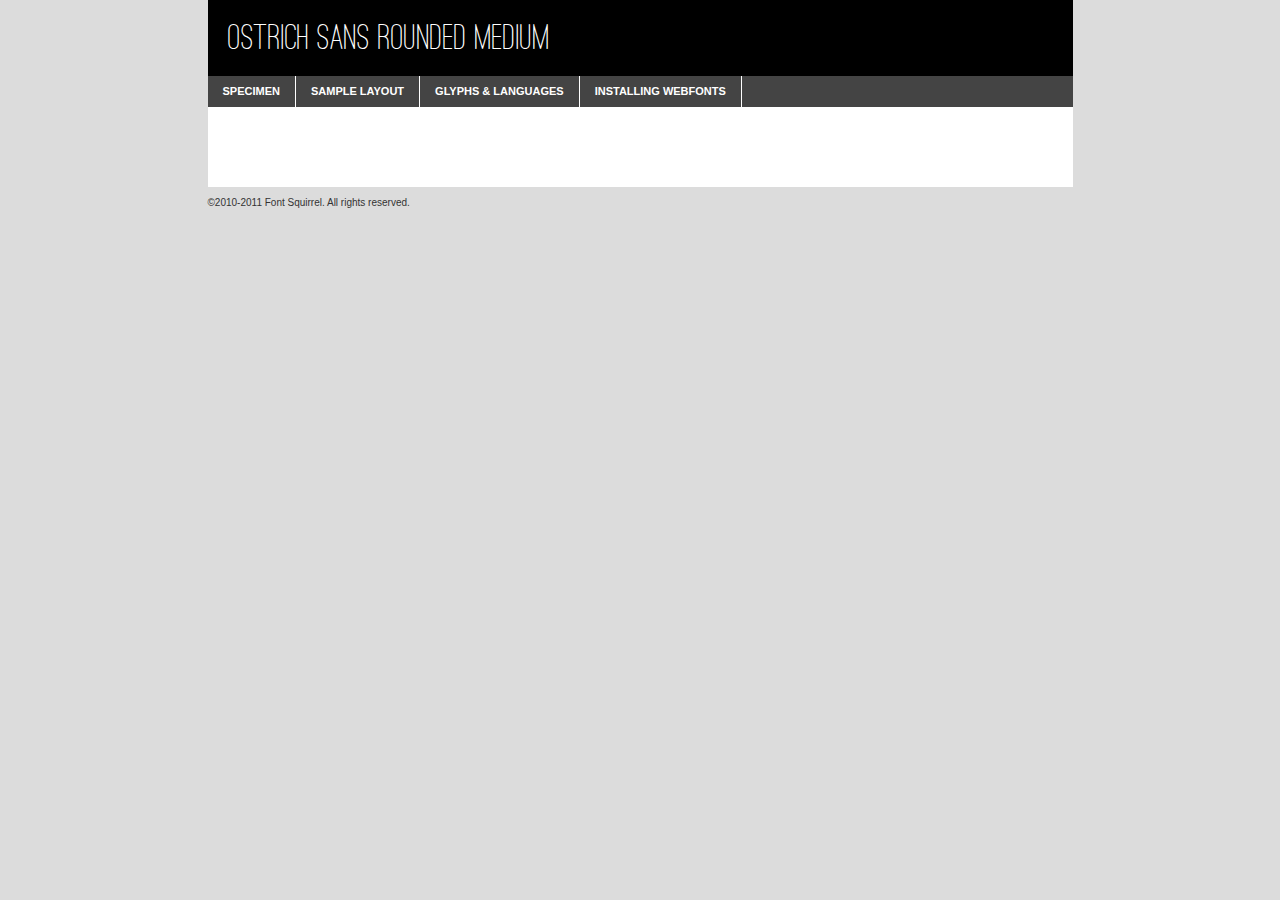
<file: font/ostrich-rounded-demo.html>
<!DOCTYPE html PUBLIC "-//W3C//DTD XHTML 1.0 Transitional//EN"
	"http://www.w3.org/TR/xhtml1/DTD/xhtml1-transitional.dtd">

<html xmlns="http://www.w3.org/1999/xhtml" xml:lang="en" lang="en">
<head>
	<meta http-equiv="Content-Type" content="text/html; charset=utf-8" />
	<script src="http://ajax.googleapis.com/ajax/libs/jquery/1.7.2/jquery.min.js" type="text/javascript" charset="utf-8"></script>
	<script src="specimen_files/easytabs.js" type="text/javascript" charset="utf-8"></script>
	<link rel="stylesheet" href="specimen_files/specimen_stylesheet.css" type="text/css" charset="utf-8" />
	<link rel="stylesheet" href="stylesheet.css" type="text/css" charset="utf-8" />

	<style type="text/css">
					body{
				font-family: 'ostrich_sans_roundedmedium';
							}
		</style>

	<title>Ostrich Sans Rounded Medium Specimen</title>
	
	
	<script type="text/javascript" charset="utf-8">
		$(document).ready(function() {
			$('#container').easyTabs({defaultContent:1});
		});
	</script>
</head>

<body>
<div id="container">
	<div id="header">
		Ostrich Sans Rounded Medium	</div>
	<ul class="tabs">
		<li><a href="#specimen">Specimen</a></li>
		<li><a href="#layout">Sample Layout</a></li>
				<li><a href="#glyphs">Glyphs &amp; Languages</a></li>
		<li><a href="#installing">Installing Webfonts</a></li>
		
	</ul>
	
	<div id="main_content">

		
			<div id="specimen">
		
				<div class="section">
					<div class="grid12 firstcol">
						<div class="huge">AaBb</div>
					</div>
				</div>
		
				<div class="section">
					<div class="glyph_range">A&#x200B;B&#x200b;C&#x200b;D&#x200b;E&#x200b;F&#x200b;G&#x200b;H&#x200b;I&#x200b;J&#x200b;K&#x200b;L&#x200b;M&#x200b;N&#x200b;O&#x200b;P&#x200b;Q&#x200b;R&#x200b;S&#x200b;T&#x200b;U&#x200b;V&#x200b;W&#x200b;X&#x200b;Y&#x200b;Z&#x200b;a&#x200b;b&#x200b;c&#x200b;d&#x200b;e&#x200b;f&#x200b;g&#x200b;h&#x200b;i&#x200b;j&#x200b;k&#x200b;l&#x200b;m&#x200b;n&#x200b;o&#x200b;p&#x200b;q&#x200b;r&#x200b;s&#x200b;t&#x200b;u&#x200b;v&#x200b;w&#x200b;x&#x200b;y&#x200b;z&#x200b;1&#x200b;2&#x200b;3&#x200b;4&#x200b;5&#x200b;6&#x200b;7&#x200b;8&#x200b;9&#x200b;0&#x200b;&amp;&#x200b;.&#x200b;,&#x200b;?&#x200b;!&#x200b;&#64;&#x200b;(&#x200b;)&#x200b;#&#x200b;$&#x200b;%&#x200b;*&#x200b;+&#x200b;-&#x200b;=&#x200b;:&#x200b;;</div>
				</div>
				<div class="section">
					<div class="grid12 firstcol">
						<table class="sample_table">
							<tr><td>10</td><td class="size10">abcdefghijklmnopqrstuvwxyzABCDEFGHIJKLMNOPQRSTUVWXYZ0123456789abcdefghijklmnopqrstuvwxyzABCDEFGHIJKLMNOPQRSTUVWXYZ0123456789abcdefghijklmnopqrstuvwxyzABCDEFGHIJKLMNOPQRSTUVWXYZ</td></tr>
							<tr><td>11</td><td class="size11">abcdefghijklmnopqrstuvwxyzABCDEFGHIJKLMNOPQRSTUVWXYZ0123456789abcdefghijklmnopqrstuvwxyzABCDEFGHIJKLMNOPQRSTUVWXYZ0123456789abcdefghijklmnopqrstuvwxyzABCDEFGHIJKLMNOPQRSTUVWXYZ</td></tr>
							<tr><td>12</td><td class="size12">abcdefghijklmnopqrstuvwxyzABCDEFGHIJKLMNOPQRSTUVWXYZ0123456789abcdefghijklmnopqrstuvwxyzABCDEFGHIJKLMNOPQRSTUVWXYZ0123456789abcdefghijklmnopqrstuvwxyzABCDEFGHIJKLMNOPQRSTUVWXYZ</td></tr>
							<tr><td>13</td><td class="size13">abcdefghijklmnopqrstuvwxyzABCDEFGHIJKLMNOPQRSTUVWXYZ0123456789abcdefghijklmnopqrstuvwxyzABCDEFGHIJKLMNOPQRSTUVWXYZ0123456789abcdefghijklmnopqrstuvwxyzABCDEFGHIJKLMNOPQRSTUVWXYZ</td></tr>
							<tr><td>14</td><td class="size14">abcdefghijklmnopqrstuvwxyzABCDEFGHIJKLMNOPQRSTUVWXYZ0123456789abcdefghijklmnopqrstuvwxyzABCDEFGHIJKLMNOPQRSTUVWXYZ0123456789abcdefghijklmnopqrstuvwxyzABCDEFGHIJKLMNOPQRSTUVWXYZ</td></tr>
							<tr><td>16</td><td class="size16">abcdefghijklmnopqrstuvwxyzABCDEFGHIJKLMNOPQRSTUVWXYZ0123456789abcdefghijklmnopqrstuvwxyzABCDEFGHIJKLMNOPQRSTUVWXYZ</td></tr>
							<tr><td>18</td><td class="size18">abcdefghijklmnopqrstuvwxyzABCDEFGHIJKLMNOPQRSTUVWXYZ0123456789abcdefghijklmnopqrstuvwxyzABCDEFGHIJKLMNOPQRSTUVWXYZ</td></tr>
							<tr><td>20</td><td class="size20">abcdefghijklmnopqrstuvwxyzABCDEFGHIJKLMNOPQRSTUVWXYZ0123456789abcdefghijklmnopqrstuvwxyzABCDEFGHIJKLMNOPQRSTUVWXYZ</td></tr>
							<tr><td>24</td><td class="size24">abcdefghijklmnopqrstuvwxyzABCDEFGHIJKLMNOPQRSTUVWXYZ0123456789abcdefghijklmnopqrstuvwxyzABCDEFGHIJKLMNOPQRSTUVWXYZ</td></tr>
							<tr><td>30</td><td class="size30">abcdefghijklmnopqrstuvwxyzABCDEFGHIJKLMNOPQRSTUVWXYZ0123456789abcdefghijklmnopqrstuvwxyzABCDEFGHIJKLMNOPQRSTUVWXYZ</td></tr>
							<tr><td>36</td><td class="size36">abcdefghijklmnopqrstuvwxyzABCDEFGHIJKLMNOPQRSTUVWXYZ0123456789abcdefghijklmnopqrstuvwxyzABCDEFGHIJKLMNOPQRSTUVWXYZ</td></tr>
							<tr><td>48</td><td class="size48">abcdefghijklmnopqrstuvwxyzABCDEFGHIJKLMNOPQRSTUVWXYZ0123456789abcdefghijklmnopqrstuvwxyzABCDEFGHIJKLMNOPQRSTUVWXYZ</td></tr>
							<tr><td>60</td><td class="size60">abcdefghijklmnopqrstuvwxyzABCDEFGHIJKLMNOPQRSTUVWXYZ0123456789abcdefghijklmnopqrstuvwxyzABCDEFGHIJKLMNOPQRSTUVWXYZ</td></tr>
							<tr><td>72</td><td class="size72">abcdefghijklmnopqrstuvwxyzABCDEFGHIJKLMNOPQRSTUVWXYZ0123456789abcdefghijklmnopqrstuvwxyzABCDEFGHIJKLMNOPQRSTUVWXYZ</td></tr>
							<tr><td>90</td><td class="size90">abcdefghijklmnopqrstuvwxyzABCDEFGHIJKLMNOPQRSTUVWXYZ0123456789abcdefghijklmnopqrstuvwxyzABCDEFGHIJKLMNOPQRSTUVWXYZ</td></tr>
						</table>
				
					</div>
			
				</div>
		
		
		
								<div class="section" id="bodycomparison">


										<div id="xheight">
				<div class="fontbody">&#xE000;&#xE000;&#xE000;&#xE000;&#xE000;&#xE000;&#xE000;&#xE000;&#xE000;&#xE000;&#xE000;&#xE000;&#xE000;&#xE000;&#xE000;&#xE000;&#xE000;&#xE000;&#xE000;&#xE000;&#xE000;&#xE000;&#xE000;&#xE000;&#xE000;&#xE000;&#xE000;&#xE000;&#xE000;&#xE000;&#xE000;&#xE000;&#xE000;&#xE000;&#xE000;&#xE000;&#xE000;&#xE000;&#xE000;&#xE000;&#xE000;&#xE000;&#xE000;&#xE000;&#xE000;&#xE000;&#xE000;&#xE000;&#xE000;&#xE000;&#xE000;&#xE000;&#xE000;&#xE000;&#xE000;&#xE000;&#xE000;&#xE000;&#xE000;&#xE000;&#xE000;&#xE000;&#xE000;&#xE000;&#xE000;&#xE000;&#xE000;&#xE000;&#xE000;&#xE000;&#xE000;&#xE000;&#xE000;&#xE000;&#xE000;&#xE000;&#xE000;&#xE000;&#xE000;&#xE000;&#xE000;&#xE000;&#xE000;&#xE000;&#xE000;&#xE000;&#xE000;&#xE000;&#xE000;&#xE000;&#xE000;&#xE000;&#xE000;&#xE000;&#xE000;&#xE000;&#xE000;&#xE000;&#xE000;body</div><div class="arialbody">body</div><div class="verdanabody">body</div><div class="georgiabody">body</div></div>
										<div class="fontbody" style="z-index:1">
											body<span>Ostrich Sans Rounded Medium</span>
										</div>
										<div class="arialbody" style="z-index:1">
											body<span>Arial</span>
										</div>
										<div class="verdanabody" style="z-index:1">
											body<span>Verdana</span>
										</div>
										<div class="georgiabody" style="z-index:1">
											body<span>Georgia</span>
										</div>



								</div>
		
		
				<div class="section psample psample_row1" id="">
					
					<div class="grid2 firstcol">
						<p class="size10"><span>10.</span>Aenean lacinia bibendum nulla sed consectetur. Fusce dapibus, tellus ac cursus commodo, tortor mauris condimentum nibh, ut fermentum massa justo sit amet risus. Nullam id dolor id nibh ultricies vehicula ut id elit. Cum sociis natoque penatibus et magnis dis parturient montes, nascetur ridiculus mus. Nulla vitae elit libero, a pharetra augue.</p>
			
					</div>
					<div class="grid3">
						<p class="size11"><span>11.</span>Aenean lacinia bibendum nulla sed consectetur. Fusce dapibus, tellus ac cursus commodo, tortor mauris condimentum nibh, ut fermentum massa justo sit amet risus. Nullam id dolor id nibh ultricies vehicula ut id elit. Cum sociis natoque penatibus et magnis dis parturient montes, nascetur ridiculus mus. Nulla vitae elit libero, a pharetra augue.</p>
			
					</div>
					<div class="grid3">
						<p class="size12"><span>12.</span>Aenean lacinia bibendum nulla sed consectetur. Fusce dapibus, tellus ac cursus commodo, tortor mauris condimentum nibh, ut fermentum massa justo sit amet risus. Nullam id dolor id nibh ultricies vehicula ut id elit. Cum sociis natoque penatibus et magnis dis parturient montes, nascetur ridiculus mus. Nulla vitae elit libero, a pharetra augue.</p>
			
					</div>
					<div class="grid4">
						<p class="size13"><span>13.</span>Aenean lacinia bibendum nulla sed consectetur. Fusce dapibus, tellus ac cursus commodo, tortor mauris condimentum nibh, ut fermentum massa justo sit amet risus. Nullam id dolor id nibh ultricies vehicula ut id elit. Cum sociis natoque penatibus et magnis dis parturient montes, nascetur ridiculus mus. Nulla vitae elit libero, a pharetra augue.</p>
			
					</div>
					<div class="white_blend"></div>
					
				</div>
				<div class="section psample psample_row2" id="">
					<div class="grid3 firstcol">
						<p class="size14"><span>14.</span>Aenean lacinia bibendum nulla sed consectetur. Fusce dapibus, tellus ac cursus commodo, tortor mauris condimentum nibh, ut fermentum massa justo sit amet risus. Nullam id dolor id nibh ultricies vehicula ut id elit. Cum sociis natoque penatibus et magnis dis parturient montes, nascetur ridiculus mus. Nulla vitae elit libero, a pharetra augue.</p>
			
					</div>
					<div class="grid4">
						<p class="size16"><span>16.</span>Aenean lacinia bibendum nulla sed consectetur. Fusce dapibus, tellus ac cursus commodo, tortor mauris condimentum nibh, ut fermentum massa justo sit amet risus. Nullam id dolor id nibh ultricies vehicula ut id elit. Cum sociis natoque penatibus et magnis dis parturient montes, nascetur ridiculus mus. Nulla vitae elit libero, a pharetra augue.</p>
			
					</div>
					<div class="grid5">
						<p class="size18"><span>18.</span>Aenean lacinia bibendum nulla sed consectetur. Fusce dapibus, tellus ac cursus commodo, tortor mauris condimentum nibh, ut fermentum massa justo sit amet risus. Nullam id dolor id nibh ultricies vehicula ut id elit. Cum sociis natoque penatibus et magnis dis parturient montes, nascetur ridiculus mus. Nulla vitae elit libero, a pharetra augue.</p>
			
					</div>

					<div class="white_blend"></div>

				</div>
				
				<div class="section psample psample_row3" id="">
					<div class="grid5 firstcol">
						<p class="size20"><span>20.</span>Aenean lacinia bibendum nulla sed consectetur. Fusce dapibus, tellus ac cursus commodo, tortor mauris condimentum nibh, ut fermentum massa justo sit amet risus. Nullam id dolor id nibh ultricies vehicula ut id elit. Cum sociis natoque penatibus et magnis dis parturient montes, nascetur ridiculus mus. Nulla vitae elit libero, a pharetra augue.</p>
					</div>
					<div class="grid7">
						<p class="size24"><span>24.</span>Aenean lacinia bibendum nulla sed consectetur. Fusce dapibus, tellus ac cursus commodo, tortor mauris condimentum nibh, ut fermentum massa justo sit amet risus. Nullam id dolor id nibh ultricies vehicula ut id elit. Cum sociis natoque penatibus et magnis dis parturient montes, nascetur ridiculus mus. Nulla vitae elit libero, a pharetra augue.</p>
					</div>
					
					<div class="white_blend"></div>
					
				</div>
				
				<div class="section psample psample_row4" id="">
					<div class="grid12 firstcol">
						<p class="size30"><span>30.</span>Aenean lacinia bibendum nulla sed consectetur. Fusce dapibus, tellus ac cursus commodo, tortor mauris condimentum nibh, ut fermentum massa justo sit amet risus. Nullam id dolor id nibh ultricies vehicula ut id elit. Cum sociis natoque penatibus et magnis dis parturient montes, nascetur ridiculus mus. Nulla vitae elit libero, a pharetra augue.</p>
					</div>
					<div class="white_blend"></div>
					
				</div>
				
				
				
				<div class="section psample psample_row1 fullreverse">
					<div class="grid2 firstcol">
						<p class="size10"><span>10.</span>Aenean lacinia bibendum nulla sed consectetur. Fusce dapibus, tellus ac cursus commodo, tortor mauris condimentum nibh, ut fermentum massa justo sit amet risus. Nullam id dolor id nibh ultricies vehicula ut id elit. Cum sociis natoque penatibus et magnis dis parturient montes, nascetur ridiculus mus. Nulla vitae elit libero, a pharetra augue.</p>
			
					</div>
					<div class="grid3">
						<p class="size11"><span>11.</span>Aenean lacinia bibendum nulla sed consectetur. Fusce dapibus, tellus ac cursus commodo, tortor mauris condimentum nibh, ut fermentum massa justo sit amet risus. Nullam id dolor id nibh ultricies vehicula ut id elit. Cum sociis natoque penatibus et magnis dis parturient montes, nascetur ridiculus mus. Nulla vitae elit libero, a pharetra augue.</p>
			
					</div>
					<div class="grid3">
						<p class="size12"><span>12.</span>Aenean lacinia bibendum nulla sed consectetur. Fusce dapibus, tellus ac cursus commodo, tortor mauris condimentum nibh, ut fermentum massa justo sit amet risus. Nullam id dolor id nibh ultricies vehicula ut id elit. Cum sociis natoque penatibus et magnis dis parturient montes, nascetur ridiculus mus. Nulla vitae elit libero, a pharetra augue.</p>
			
					</div>
					<div class="grid4">
						<p class="size13"><span>13.</span>Aenean lacinia bibendum nulla sed consectetur. Fusce dapibus, tellus ac cursus commodo, tortor mauris condimentum nibh, ut fermentum massa justo sit amet risus. Nullam id dolor id nibh ultricies vehicula ut id elit. Cum sociis natoque penatibus et magnis dis parturient montes, nascetur ridiculus mus. Nulla vitae elit libero, a pharetra augue.</p>
			
					</div>
					<div class="black_blend"></div>
					
				</div>
				
				<div class="section psample psample_row2 fullreverse">
					<div class="grid3 firstcol">
						<p class="size14"><span>14.</span>Aenean lacinia bibendum nulla sed consectetur. Fusce dapibus, tellus ac cursus commodo, tortor mauris condimentum nibh, ut fermentum massa justo sit amet risus. Nullam id dolor id nibh ultricies vehicula ut id elit. Cum sociis natoque penatibus et magnis dis parturient montes, nascetur ridiculus mus. Nulla vitae elit libero, a pharetra augue.</p>
			
					</div>
					<div class="grid4">
						<p class="size16"><span>16.</span>Aenean lacinia bibendum nulla sed consectetur. Fusce dapibus, tellus ac cursus commodo, tortor mauris condimentum nibh, ut fermentum massa justo sit amet risus. Nullam id dolor id nibh ultricies vehicula ut id elit. Cum sociis natoque penatibus et magnis dis parturient montes, nascetur ridiculus mus. Nulla vitae elit libero, a pharetra augue.</p>
			
					</div>
					<div class="grid5">
						<p class="size18"><span>18.</span>Aenean lacinia bibendum nulla sed consectetur. Fusce dapibus, tellus ac cursus commodo, tortor mauris condimentum nibh, ut fermentum massa justo sit amet risus. Nullam id dolor id nibh ultricies vehicula ut id elit. Cum sociis natoque penatibus et magnis dis parturient montes, nascetur ridiculus mus. Nulla vitae elit libero, a pharetra augue.</p>
			
					</div>
					<div class="black_blend"></div>

				</div>
				
				<div class="section psample fullreverse psample_row3" id="">
					<div class="grid5 firstcol">
						<p class="size20"><span>20.</span>Aenean lacinia bibendum nulla sed consectetur. Fusce dapibus, tellus ac cursus commodo, tortor mauris condimentum nibh, ut fermentum massa justo sit amet risus. Nullam id dolor id nibh ultricies vehicula ut id elit. Cum sociis natoque penatibus et magnis dis parturient montes, nascetur ridiculus mus. Nulla vitae elit libero, a pharetra augue.</p>
					</div>
					<div class="grid7">
						<p class="size24"><span>24.</span>Aenean lacinia bibendum nulla sed consectetur. Fusce dapibus, tellus ac cursus commodo, tortor mauris condimentum nibh, ut fermentum massa justo sit amet risus. Nullam id dolor id nibh ultricies vehicula ut id elit. Cum sociis natoque penatibus et magnis dis parturient montes, nascetur ridiculus mus. Nulla vitae elit libero, a pharetra augue.</p>
					</div>
					
					<div class="black_blend"></div>
					
				</div>
				
				<div class="section psample fullreverse psample_row4" id="" style="border-bottom: 20px #000 solid;">
					<div class="grid12 firstcol">
						<p class="size30"><span>30.</span>Aenean lacinia bibendum nulla sed consectetur. Fusce dapibus, tellus ac cursus commodo, tortor mauris condimentum nibh, ut fermentum massa justo sit amet risus. Nullam id dolor id nibh ultricies vehicula ut id elit. Cum sociis natoque penatibus et magnis dis parturient montes, nascetur ridiculus mus. Nulla vitae elit libero, a pharetra augue.</p>
					</div>
					<div class="black_blend"></div>
					
				</div>
				
				
				
				
			</div>
			
			<div id="layout">
				
				<div class="section">
					
					<div class="grid12 firstcol">
						<h1>Lorem Ipsum Dolor</h1>
						<h2>Etiam porta sem malesuada magna mollis euismod</h2>
						
						<p class="byline">By <a href="#link">Aenean Lacinia</a></p>
					</div>
				</div>
				<div class="section">
					<div class="grid8 firstcol">
						<p class="large">Donec sed odio dui. Morbi leo risus, porta ac consectetur ac, vestibulum at eros. Fusce dapibus, tellus ac cursus commodo, tortor mauris condimentum nibh, ut fermentum massa justo sit amet risus. </p>

						
						<h3>Pellentesque ornare sem</h3>

						<p>Maecenas sed diam eget risus varius blandit sit amet non magna. Maecenas faucibus mollis interdum. Donec ullamcorper nulla non metus auctor fringilla. Nullam id dolor id nibh ultricies vehicula ut id elit. Nullam id dolor id nibh ultricies vehicula ut id elit. </p>

						<p>Aenean eu leo quam. Pellentesque ornare sem lacinia quam venenatis vestibulum. Lorem ipsum dolor sit amet, consectetur adipiscing elit. Cum sociis natoque penatibus et magnis dis parturient montes, nascetur ridiculus mus. </p>

						<p>Nulla vitae elit libero, a pharetra augue. Praesent commodo cursus magna, vel scelerisque nisl consectetur et. Aenean lacinia bibendum nulla sed consectetur. </p>

						<p>Nullam quis risus eget urna mollis ornare vel eu leo. Nullam quis risus eget urna mollis ornare vel eu leo. Maecenas sed diam eget risus varius blandit sit amet non magna. Donec ullamcorper nulla non metus auctor fringilla. </p>

						<h3>Cras mattis consectetur</h3>

						<p>Aenean eu leo quam. Pellentesque ornare sem lacinia quam venenatis vestibulum. Aenean lacinia bibendum nulla sed consectetur. Integer posuere erat a ante venenatis dapibus posuere velit aliquet. Cras mattis consectetur purus sit amet fermentum. </p>

						<p>Nullam id dolor id nibh ultricies vehicula ut id elit. Nullam quis risus eget urna mollis ornare vel eu leo. Cras mattis consectetur purus sit amet fermentum.</p>
					</div>
					
					<div class="grid4 sidebar">
						
						<div class="box reverse">
							<p class="last">Nullam quis risus eget urna mollis ornare vel eu leo. Donec ullamcorper nulla non metus auctor fringilla. Cras mattis consectetur purus sit amet fermentum. Sed posuere consectetur est at lobortis. Lorem ipsum dolor sit amet, consectetur adipiscing elit. </p>
						</div>
						
						<p class="caption">Maecenas sed diam eget risus varius.</p>

						<p>Vestibulum id ligula porta felis euismod semper. Integer posuere erat a ante venenatis dapibus posuere velit aliquet. Vestibulum id ligula porta felis euismod semper. Sed posuere consectetur est at lobortis. Maecenas sed diam eget risus varius blandit sit amet non magna. Fusce dapibus, tellus ac cursus commodo, tortor mauris condimentum nibh, ut fermentum massa justo sit amet risus. </p>

					

						<p>Duis mollis, est non commodo luctus, nisi erat porttitor ligula, eget lacinia odio sem nec elit. Aenean lacinia bibendum nulla sed consectetur. Vivamus sagittis lacus vel augue laoreet rutrum faucibus dolor auctor. Aenean lacinia bibendum nulla sed consectetur. Nullam quis risus eget urna mollis ornare vel eu leo. </p>

						<p>Praesent commodo cursus magna, vel scelerisque nisl consectetur et. Donec ullamcorper nulla non metus auctor fringilla. Maecenas faucibus mollis interdum. Fusce dapibus, tellus ac cursus commodo, tortor mauris condimentum nibh, ut fermentum massa justo sit amet risus. </p>

					</div>
				</div>
				
			</div>


			



		<div id="glyphs">
			<div class="section">
				<div class="grid12 firstcol">
			
				<h1>Language Support</h1>
				<p>The subset of Ostrich Sans Rounded Medium in this kit supports the following languages:<br />
			
					English				</p>
				<h1>Glyph Chart</h1>
				<p>The subset of Ostrich Sans Rounded Medium in this kit includes all the glyphs listed below. Unicode entities are included above each glyph to help you insert individual characters into your layout.</p>
				<div id="glyph_chart">
			
																														 <div><p>&amp;#13;</p>&#13;</div>
																				 <div><p>&amp;#32;</p>&#32;</div>
																				 <div><p>&amp;#33;</p>&#33;</div>
																				 <div><p>&amp;#34;</p>&#34;</div>
																				 <div><p>&amp;#35;</p>&#35;</div>
																				 <div><p>&amp;#36;</p>&#36;</div>
																				 <div><p>&amp;#37;</p>&#37;</div>
																				 <div><p>&amp;#38;</p>&#38;</div>
																				 <div><p>&amp;#39;</p>&#39;</div>
																				 <div><p>&amp;#40;</p>&#40;</div>
																				 <div><p>&amp;#41;</p>&#41;</div>
																				 <div><p>&amp;#42;</p>&#42;</div>
																				 <div><p>&amp;#43;</p>&#43;</div>
																				 <div><p>&amp;#44;</p>&#44;</div>
																				 <div><p>&amp;#45;</p>&#45;</div>
																				 <div><p>&amp;#46;</p>&#46;</div>
																				 <div><p>&amp;#47;</p>&#47;</div>
																				 <div><p>&amp;#48;</p>&#48;</div>
																				 <div><p>&amp;#49;</p>&#49;</div>
																				 <div><p>&amp;#50;</p>&#50;</div>
																				 <div><p>&amp;#51;</p>&#51;</div>
																				 <div><p>&amp;#52;</p>&#52;</div>
																				 <div><p>&amp;#53;</p>&#53;</div>
																				 <div><p>&amp;#54;</p>&#54;</div>
																				 <div><p>&amp;#55;</p>&#55;</div>
																				 <div><p>&amp;#56;</p>&#56;</div>
																				 <div><p>&amp;#57;</p>&#57;</div>
																				 <div><p>&amp;#58;</p>&#58;</div>
																				 <div><p>&amp;#59;</p>&#59;</div>
																				 <div><p>&amp;#60;</p>&#60;</div>
																				 <div><p>&amp;#61;</p>&#61;</div>
																				 <div><p>&amp;#62;</p>&#62;</div>
																				 <div><p>&amp;#63;</p>&#63;</div>
																				 <div><p>&amp;#64;</p>&#64;</div>
																				 <div><p>&amp;#65;</p>&#65;</div>
																				 <div><p>&amp;#66;</p>&#66;</div>
																				 <div><p>&amp;#67;</p>&#67;</div>
																				 <div><p>&amp;#68;</p>&#68;</div>
																				 <div><p>&amp;#69;</p>&#69;</div>
																				 <div><p>&amp;#70;</p>&#70;</div>
																				 <div><p>&amp;#71;</p>&#71;</div>
																				 <div><p>&amp;#72;</p>&#72;</div>
																				 <div><p>&amp;#73;</p>&#73;</div>
																				 <div><p>&amp;#74;</p>&#74;</div>
																				 <div><p>&amp;#75;</p>&#75;</div>
																				 <div><p>&amp;#76;</p>&#76;</div>
																				 <div><p>&amp;#77;</p>&#77;</div>
																				 <div><p>&amp;#78;</p>&#78;</div>
																				 <div><p>&amp;#79;</p>&#79;</div>
																				 <div><p>&amp;#80;</p>&#80;</div>
																				 <div><p>&amp;#81;</p>&#81;</div>
																				 <div><p>&amp;#82;</p>&#82;</div>
																				 <div><p>&amp;#83;</p>&#83;</div>
																				 <div><p>&amp;#84;</p>&#84;</div>
																				 <div><p>&amp;#85;</p>&#85;</div>
																				 <div><p>&amp;#86;</p>&#86;</div>
																				 <div><p>&amp;#87;</p>&#87;</div>
																				 <div><p>&amp;#88;</p>&#88;</div>
																				 <div><p>&amp;#89;</p>&#89;</div>
																				 <div><p>&amp;#90;</p>&#90;</div>
																				 <div><p>&amp;#91;</p>&#91;</div>
																				 <div><p>&amp;#92;</p>&#92;</div>
																				 <div><p>&amp;#93;</p>&#93;</div>
																				 <div><p>&amp;#94;</p>&#94;</div>
																				 <div><p>&amp;#95;</p>&#95;</div>
																				 <div><p>&amp;#96;</p>&#96;</div>
																				 <div><p>&amp;#97;</p>&#97;</div>
																				 <div><p>&amp;#98;</p>&#98;</div>
																				 <div><p>&amp;#99;</p>&#99;</div>
																				 <div><p>&amp;#100;</p>&#100;</div>
																				 <div><p>&amp;#101;</p>&#101;</div>
																				 <div><p>&amp;#102;</p>&#102;</div>
																				 <div><p>&amp;#103;</p>&#103;</div>
																				 <div><p>&amp;#104;</p>&#104;</div>
																				 <div><p>&amp;#105;</p>&#105;</div>
																				 <div><p>&amp;#106;</p>&#106;</div>
																				 <div><p>&amp;#107;</p>&#107;</div>
																				 <div><p>&amp;#108;</p>&#108;</div>
																				 <div><p>&amp;#109;</p>&#109;</div>
																				 <div><p>&amp;#110;</p>&#110;</div>
																				 <div><p>&amp;#111;</p>&#111;</div>
																				 <div><p>&amp;#112;</p>&#112;</div>
																				 <div><p>&amp;#113;</p>&#113;</div>
																				 <div><p>&amp;#114;</p>&#114;</div>
																				 <div><p>&amp;#115;</p>&#115;</div>
																				 <div><p>&amp;#116;</p>&#116;</div>
																				 <div><p>&amp;#117;</p>&#117;</div>
																				 <div><p>&amp;#118;</p>&#118;</div>
																				 <div><p>&amp;#119;</p>&#119;</div>
																				 <div><p>&amp;#120;</p>&#120;</div>
																				 <div><p>&amp;#121;</p>&#121;</div>
																				 <div><p>&amp;#122;</p>&#122;</div>
																				 <div><p>&amp;#123;</p>&#123;</div>
																				 <div><p>&amp;#124;</p>&#124;</div>
																				 <div><p>&amp;#125;</p>&#125;</div>
																				 <div><p>&amp;#126;</p>&#126;</div>
																				 <div><p>&amp;#160;</p>&#160;</div>
																				 <div><p>&amp;#169;</p>&#169;</div>
																				 <div><p>&amp;#173;</p>&#173;</div>
																				 <div><p>&amp;#174;</p>&#174;</div>
																				 <div><p>&amp;#710;</p>&#710;</div>
																				 <div><p>&amp;#732;</p>&#732;</div>
																				 <div><p>&amp;#8192;</p>&#8192;</div>
																				 <div><p>&amp;#8193;</p>&#8193;</div>
																				 <div><p>&amp;#8194;</p>&#8194;</div>
																				 <div><p>&amp;#8195;</p>&#8195;</div>
																				 <div><p>&amp;#8196;</p>&#8196;</div>
																				 <div><p>&amp;#8197;</p>&#8197;</div>
																				 <div><p>&amp;#8198;</p>&#8198;</div>
																				 <div><p>&amp;#8199;</p>&#8199;</div>
																				 <div><p>&amp;#8200;</p>&#8200;</div>
																				 <div><p>&amp;#8201;</p>&#8201;</div>
																				 <div><p>&amp;#8202;</p>&#8202;</div>
																				 <div><p>&amp;#8208;</p>&#8208;</div>
																				 <div><p>&amp;#8209;</p>&#8209;</div>
																				 <div><p>&amp;#8210;</p>&#8210;</div>
																				 <div><p>&amp;#8211;</p>&#8211;</div>
																				 <div><p>&amp;#8212;</p>&#8212;</div>
																				 <div><p>&amp;#8216;</p>&#8216;</div>
																				 <div><p>&amp;#8217;</p>&#8217;</div>
																				 <div><p>&amp;#8220;</p>&#8220;</div>
																				 <div><p>&amp;#8221;</p>&#8221;</div>
																				 <div><p>&amp;#8226;</p>&#8226;</div>
																				 <div><p>&amp;#8239;</p>&#8239;</div>
																				 <div><p>&amp;#8287;</p>&#8287;</div>
																				 <div><p>&amp;#8482;</p>&#8482;</div>
																				 <div><p>&amp;#57344;</p>&#57344;</div>
																												</div>	
				</div>
		
		
			</div>
		</div>
		
		
		<div id="specs">
			
		</div>
	
		<div id="installing">
			<div class="section">
				<div class="grid7 firstcol">
					<h1>Installing Webfonts</h1>
					
					<p>Webfonts are supported by all major browser platforms but not all in the same way. There are currently four different font formats that must be included in order to target all browsers. This includes TTF, WOFF, EOT and SVG.</p>
					
					<h2>1. Upload your webfonts</h2>
					<p>You must upload your webfont kit to your website. They should be in or near the same directory as your CSS files.</p>
					
					<h2>2. Include the webfont stylesheet</h2>
					<p>A special CSS @font-face declaration helps the various browsers select the appropriate font it needs without causing you a bunch of headaches. Learn more about this syntax by reading the <a href="http://www.fontspring.com/blog/further-hardening-of-the-bulletproof-syntax">Fontspring blog post</a> about it. The code for it is as follows:</p>


<code>
@font-face{ 
	font-family: 'MyWebFont';
	src: url('WebFont.eot');
	src: url('WebFont.eot?#iefix') format('embedded-opentype'),
	     url('WebFont.woff') format('woff'),
	     url('WebFont.ttf') format('truetype'),
	     url('WebFont.svg#webfont') format('svg');
}
</code>

	<p>We've already gone ahead and generated the code for you. All you have to do is link to the stylesheet in your HTML, like this:</p>
	<code>&lt;link rel=&quot;stylesheet&quot; href=&quot;stylesheet.css&quot; type=&quot;text/css&quot; charset=&quot;utf-8&quot; /&gt;</code>

					<h2>3. Modify your own stylesheet</h2>
					<p>To take advantage of your new fonts, you must tell your stylesheet to use them. Look at the original @font-face declaration above and find the property called "font-family." The name linked there will be what you use to reference the font. Prepend that webfont name to the font stack in the "font-family" property, inside the selector you want to change. For example:</p>
<code>p { font-family: 'WebFont', Arial, sans-serif; }</code>

<h2>4. Test</h2>
<p>Getting webfonts to work cross-browser <em>can</em> be tricky. Use the information in the sidebar to help you if you find that fonts aren't loading in a particular browser.</p>
				</div>
				
				<div class="grid5 sidebar">
					<div class="box">
						<h2>Troubleshooting<br />Font-Face Problems</h2>
						<p>Having trouble getting your webfonts to load in your new website? Here are some tips to sort out what might be the problem.</p>

						<h3>Fonts not showing in any browser</h3>

						<p>This sounds like you need to work on the plumbing. You either did not upload the fonts to the correct directory, or you did not link the fonts properly in the CSS. If you've confirmed that all this is correct and you still have a problem, take a look at your .htaccess file and see if requests are getting intercepted.</p>

						<h3>Fonts not loading in iPhone or iPad</h3>

						<p>The most common problem here is that you are serving the fonts from an IIS server. IIS refuses to serve files that have unknown MIME types. If that is the case, you must set the MIME type for SVG to "image/svg+xml" in the server settings. Follow these instructions from Microsoft if you need help.</p>

						<h3>Fonts not loading in Firefox</h3>

						<p>The primary reason for this failure? You are still using a version Firefox older than 3.5. So upgrade already! If that isn't it, then you are very likely serving fonts from a different domain. Firefox requires that all font assets be served from the same domain. Lastly it is possible that you need to add WOFF to your list of MIME types (if you are serving via IIS.)</p>

						<h3>Fonts not loading in IE</h3>

						<p>Are you looking at Internet Explorer on an actual Windows machine or are you cheating by using a service like Adobe BrowserLab? Many of these screenshot services do not render @font-face for IE. Best to test it on a real machine.</p>

						<h3>Fonts not loading in IE9</h3>

						<p>IE9, like Firefox, requires that fonts be served from the same domain as the website. Make sure that is the case.</p>
					</div>
				</div>
			</div>
			
		</div>
	
	</div>
	<div id="footer">
		<p>&copy;2010-2011 Font Squirrel. All rights reserved.</p>
	</div>
</div>
</body>
</html>
</file>
<file: css/prettyPhoto.css>
div.pp_default .pp_top,div.pp_default .pp_top .pp_middle,div.pp_default .pp_top .pp_left,div.pp_default .pp_top .pp_right,div.pp_default .pp_bottom,div.pp_default .pp_bottom .pp_left,div.pp_default .pp_bottom .pp_middle,div.pp_default .pp_bottom .pp_right{height:13px}
div.pp_default .pp_top .pp_left{background:url(../images/prettyPhoto/default/sprite.png) -78px -93px no-repeat}
div.pp_default .pp_top .pp_middle{background:url(../images/prettyPhoto/default/sprite_x.png) top left repeat-x}
div.pp_default .pp_top .pp_right{background:url(../images/prettyPhoto/default/sprite.png) -112px -93px no-repeat}
div.pp_default .pp_content .ppt{color:#f8f8f8}
div.pp_default .pp_content_container .pp_left{background:url(../images/prettyPhoto/default/sprite_y.png) -7px 0 repeat-y;padding-left:13px}
div.pp_default .pp_content_container .pp_right{background:url(../images/prettyPhoto/default/sprite_y.png) top right repeat-y;padding-right:13px}
div.pp_default .pp_next:hover{background:url(../images/prettyPhoto/default/sprite_next.png) center right no-repeat;cursor:pointer}
div.pp_default .pp_previous:hover{background:url(../images/prettyPhoto/default/sprite_prev.png) center left no-repeat;cursor:pointer}
div.pp_default .pp_expand{background:url(../images/prettyPhoto/default/sprite.png) 0 -29px no-repeat;cursor:pointer;width:28px;height:28px}
div.pp_default .pp_expand:hover{background:url(../images/prettyPhoto/default/sprite.png) 0 -56px no-repeat;cursor:pointer}
div.pp_default .pp_contract{background:url(../images/prettyPhoto/default/sprite.png) 0 -84px no-repeat;cursor:pointer;width:28px;height:28px}
div.pp_default .pp_contract:hover{background:url(../images/prettyPhoto/default/sprite.png) 0 -113px no-repeat;cursor:pointer}
div.pp_default .pp_close{width:30px;height:30px;background:url(../images/prettyPhoto/default/sprite.png) 2px 1px no-repeat;cursor:pointer}
div.pp_default .pp_gallery ul li a{background:url(../images/prettyPhoto/default/default_thumb.png) center center #f8f8f8;border:1px solid #aaa}
div.pp_default .pp_social{margin-top:7px}
div.pp_default .pp_gallery a.pp_arrow_previous,div.pp_default .pp_gallery a.pp_arrow_next{position:static;left:auto}
div.pp_default .pp_nav .pp_play,div.pp_default .pp_nav .pp_pause{background:url(../images/prettyPhoto/default/sprite.png) -51px 1px no-repeat;height:30px;width:30px}
div.pp_default .pp_nav .pp_pause{background-position:-51px -29px}
div.pp_default a.pp_arrow_previous,div.pp_default a.pp_arrow_next{background:url(../images/prettyPhoto/default/sprite.png) -31px -3px no-repeat;height:20px;width:20px;margin:4px 0 0}
div.pp_default a.pp_arrow_next{left:52px;background-position:-82px -3px}
div.pp_default .pp_content_container .pp_details{margin-top:5px}
div.pp_default .pp_nav{clear:none;height:30px;width:110px;position:relative}
div.pp_default .pp_nav .currentTextHolder{font-family:Georgia;font-style:italic;color:#999;font-size:11px;left:75px;line-height:25px;position:absolute;top:2px;margin:0;padding:0 0 0 10px}
div.pp_default .pp_close:hover,div.pp_default .pp_nav .pp_play:hover,div.pp_default .pp_nav .pp_pause:hover,div.pp_default .pp_arrow_next:hover,div.pp_default .pp_arrow_previous:hover{opacity:0.7}
div.pp_default .pp_description{font-size:11px;font-weight:700;line-height:14px;margin:5px 50px 5px 0}
div.pp_default .pp_bottom .pp_left{background:url(../images/prettyPhoto/default/sprite.png) -78px -127px no-repeat}
div.pp_default .pp_bottom .pp_middle{background:url(../images/prettyPhoto/default/sprite_x.png) bottom left repeat-x}
div.pp_default .pp_bottom .pp_right{background:url(../images/prettyPhoto/default/sprite.png) -112px -127px no-repeat}
div.pp_default .pp_loaderIcon{background:url(../images/prettyPhoto/default/loader.gif) center center no-repeat}
div.light_rounded .pp_top .pp_left{background:url(../images/prettyPhoto/light_rounded/sprite.png) -88px -53px no-repeat}
div.light_rounded .pp_top .pp_right{background:url(../images/prettyPhoto/light_rounded/sprite.png) -110px -53px no-repeat}
div.light_rounded .pp_next:hover{background:url(../images/prettyPhoto/light_rounded/btnNext.png) center right no-repeat;cursor:pointer}
div.light_rounded .pp_previous:hover{background:url(../images/prettyPhoto/light_rounded/btnPrevious.png) center left no-repeat;cursor:pointer}
div.light_rounded .pp_expand{background:url(../images/prettyPhoto/light_rounded/sprite.png) -31px -26px no-repeat;cursor:pointer}
div.light_rounded .pp_expand:hover{background:url(../images/prettyPhoto/light_rounded/sprite.png) -31px -47px no-repeat;cursor:pointer}
div.light_rounded .pp_contract{background:url(../images/prettyPhoto/light_rounded/sprite.png) 0 -26px no-repeat;cursor:pointer}
div.light_rounded .pp_contract:hover{background:url(../images/prettyPhoto/light_rounded/sprite.png) 0 -47px no-repeat;cursor:pointer}
div.light_rounded .pp_close{width:75px;height:22px;background:url(../images/prettyPhoto/light_rounded/sprite.png) -1px -1px no-repeat;cursor:pointer}
div.light_rounded .pp_nav .pp_play{background:url(../images/prettyPhoto/light_rounded/sprite.png) -1px -100px no-repeat;height:15px;width:14px}
div.light_rounded .pp_nav .pp_pause{background:url(../images/prettyPhoto/light_rounded/sprite.png) -24px -100px no-repeat;height:15px;width:14px}
div.light_rounded .pp_arrow_previous{background:url(../images/prettyPhoto/light_rounded/sprite.png) 0 -71px no-repeat}
div.light_rounded .pp_arrow_next{background:url(../images/prettyPhoto/light_rounded/sprite.png) -22px -71px no-repeat}
div.light_rounded .pp_bottom .pp_left{background:url(../images/prettyPhoto/light_rounded/sprite.png) -88px -80px no-repeat}
div.light_rounded .pp_bottom .pp_right{background:url(../images/prettyPhoto/light_rounded/sprite.png) -110px -80px no-repeat}
div.dark_rounded .pp_top .pp_left{background:url(../images/prettyPhoto/dark_rounded/sprite.png) -88px -53px no-repeat}
div.dark_rounded .pp_top .pp_right{background:url(../images/prettyPhoto/dark_rounded/sprite.png) -110px -53px no-repeat}
div.dark_rounded .pp_content_container .pp_left{background:url(../images/prettyPhoto/dark_rounded/contentPattern.png) top left repeat-y}
div.dark_rounded .pp_content_container .pp_right{background:url(../images/prettyPhoto/dark_rounded/contentPattern.png) top right repeat-y}
div.dark_rounded .pp_next:hover{background:url(../images/prettyPhoto/dark_rounded/btnNext.png) center right no-repeat;cursor:pointer}
div.dark_rounded .pp_previous:hover{background:url(../images/prettyPhoto/dark_rounded/btnPrevious.png) center left no-repeat;cursor:pointer}
div.dark_rounded .pp_expand{background:url(../images/prettyPhoto/dark_rounded/sprite.png) -31px -26px no-repeat;cursor:pointer}
div.dark_rounded .pp_expand:hover{background:url(../images/prettyPhoto/dark_rounded/sprite.png) -31px -47px no-repeat;cursor:pointer}
div.dark_rounded .pp_contract{background:url(../images/prettyPhoto/dark_rounded/sprite.png) 0 -26px no-repeat;cursor:pointer}
div.dark_rounded .pp_contract:hover{background:url(../images/prettyPhoto/dark_rounded/sprite.png) 0 -47px no-repeat;cursor:pointer}
div.dark_rounded .pp_close{width:75px;height:22px;background:url(../images/prettyPhoto/dark_rounded/sprite.png) -1px -1px no-repeat;cursor:pointer}
div.dark_rounded .pp_description{margin-right:85px;color:#fff}
div.dark_rounded .pp_nav .pp_play{background:url(../images/prettyPhoto/dark_rounded/sprite.png) -1px -100px no-repeat;height:15px;width:14px}
div.dark_rounded .pp_nav .pp_pause{background:url(../images/prettyPhoto/dark_rounded/sprite.png) -24px -100px no-repeat;height:15px;width:14px}
div.dark_rounded .pp_arrow_previous{background:url(../images/prettyPhoto/dark_rounded/sprite.png) 0 -71px no-repeat}
div.dark_rounded .pp_arrow_next{background:url(../images/prettyPhoto/dark_rounded/sprite.png) -22px -71px no-repeat}
div.dark_rounded .pp_bottom .pp_left{background:url(../images/prettyPhoto/dark_rounded/sprite.png) -88px -80px no-repeat}
div.dark_rounded .pp_bottom .pp_right{background:url(../images/prettyPhoto/dark_rounded/sprite.png) -110px -80px no-repeat}
div.dark_rounded .pp_loaderIcon{background:url(../images/prettyPhoto/dark_rounded/loader.gif) center center no-repeat}
div.dark_square .pp_left,div.dark_square .pp_middle,div.dark_square .pp_right,div.dark_square .pp_content{background:#000}
div.dark_square .pp_description{color:#fff;margin:0 85px 0 0}
div.dark_square .pp_loaderIcon{background:url(../images/prettyPhoto/dark_square/loader.gif) center center no-repeat}
div.dark_square .pp_expand{background:url(../images/prettyPhoto/dark_square/sprite.png) -31px -26px no-repeat;cursor:pointer}
div.dark_square .pp_expand:hover{background:url(../images/prettyPhoto/dark_square/sprite.png) -31px -47px no-repeat;cursor:pointer}
div.dark_square .pp_contract{background:url(../images/prettyPhoto/dark_square/sprite.png) 0 -26px no-repeat;cursor:pointer}
div.dark_square .pp_contract:hover{background:url(../images/prettyPhoto/dark_square/sprite.png) 0 -47px no-repeat;cursor:pointer}
div.dark_square .pp_close{width:75px;height:22px;background:url(../images/prettyPhoto/dark_square/sprite.png) -1px -1px no-repeat;cursor:pointer}
div.dark_square .pp_nav{clear:none}
div.dark_square .pp_nav .pp_play{background:url(../images/prettyPhoto/dark_square/sprite.png) -1px -100px no-repeat;height:15px;width:14px}
div.dark_square .pp_nav .pp_pause{background:url(../images/prettyPhoto/dark_square/sprite.png) -24px -100px no-repeat;height:15px;width:14px}
div.dark_square .pp_arrow_previous{background:url(../images/prettyPhoto/dark_square/sprite.png) 0 -71px no-repeat}
div.dark_square .pp_arrow_next{background:url(../images/prettyPhoto/dark_square/sprite.png) -22px -71px no-repeat}
div.dark_square .pp_next:hover{background:url(../images/prettyPhoto/dark_square/btnNext.png) center right no-repeat;cursor:pointer}
div.dark_square .pp_previous:hover{background:url(../images/prettyPhoto/dark_square/btnPrevious.png) center left no-repeat;cursor:pointer}
div.light_square .pp_expand{background:url(../images/prettyPhoto/light_square/sprite.png) -31px -26px no-repeat;cursor:pointer}
div.light_square .pp_expand:hover{background:url(../images/prettyPhoto/light_square/sprite.png) -31px -47px no-repeat;cursor:pointer}
div.light_square .pp_contract{background:url(../images/prettyPhoto/light_square/sprite.png) 0 -26px no-repeat;cursor:pointer}
div.light_square .pp_contract:hover{background:url(../images/prettyPhoto/light_square/sprite.png) 0 -47px no-repeat;cursor:pointer}
div.light_square .pp_close{width:75px;height:22px;background:url(../images/prettyPhoto/light_square/sprite.png) -1px -1px no-repeat;cursor:pointer}
div.light_square .pp_nav .pp_play{background:url(../images/prettyPhoto/light_square/sprite.png) -1px -100px no-repeat;height:15px;width:14px}
div.light_square .pp_nav .pp_pause{background:url(../images/prettyPhoto/light_square/sprite.png) -24px -100px no-repeat;height:15px;width:14px}
div.light_square .pp_arrow_previous{background:url(../images/prettyPhoto/light_square/sprite.png) 0 -71px no-repeat}
div.light_square .pp_arrow_next{background:url(../images/prettyPhoto/light_square/sprite.png) -22px -71px no-repeat}
div.light_square .pp_next:hover{background:url(../images/prettyPhoto/light_square/btnNext.png) center right no-repeat;cursor:pointer}
div.light_square .pp_previous:hover{background:url(../images/prettyPhoto/light_square/btnPrevious.png) center left no-repeat;cursor:pointer}
div.facebook .pp_top .pp_left{background:url(../images/prettyPhoto/facebook/sprite.png) -88px -53px no-repeat}
div.facebook .pp_top .pp_middle{background:url(../images/prettyPhoto/facebook/contentPatternTop.png) top left repeat-x}
div.facebook .pp_top .pp_right{background:url(../images/prettyPhoto/facebook/sprite.png) -110px -53px no-repeat}
div.facebook .pp_content_container .pp_left{background:url(../images/prettyPhoto/facebook/contentPatternLeft.png) top left repeat-y}
div.facebook .pp_content_container .pp_right{background:url(../images/prettyPhoto/facebook/contentPatternRight.png) top right repeat-y}
div.facebook .pp_expand{background:url(../images/prettyPhoto/facebook/sprite.png) -31px -26px no-repeat;cursor:pointer}
div.facebook .pp_expand:hover{background:url(../images/prettyPhoto/facebook/sprite.png) -31px -47px no-repeat;cursor:pointer}
div.facebook .pp_contract{background:url(../images/prettyPhoto/facebook/sprite.png) 0 -26px no-repeat;cursor:pointer}
div.facebook .pp_contract:hover{background:url(../images/prettyPhoto/facebook/sprite.png) 0 -47px no-repeat;cursor:pointer}
div.facebook .pp_close{width:22px;height:22px;background:url(../images/prettyPhoto/facebook/sprite.png) -1px -1px no-repeat;cursor:pointer}
div.facebook .pp_description{margin:0 37px 0 0}
div.facebook .pp_loaderIcon{background:url(../images/prettyPhoto/facebook/loader.gif) center center no-repeat}
div.facebook .pp_arrow_previous{background:url(../images/prettyPhoto/facebook/sprite.png) 0 -71px no-repeat;height:22px;margin-top:0;width:22px}
div.facebook .pp_arrow_previous.disabled{background-position:0 -96px;cursor:default}
div.facebook .pp_arrow_next{background:url(../images/prettyPhoto/facebook/sprite.png) -32px -71px no-repeat;height:22px;margin-top:0;width:22px}
div.facebook .pp_arrow_next.disabled{background-position:-32px -96px;cursor:default}
div.facebook .pp_nav{margin-top:0}
div.facebook .pp_nav p{font-size:15px;padding:0 3px 0 4px}
div.facebook .pp_nav .pp_play{background:url(../images/prettyPhoto/facebook/sprite.png) -1px -123px no-repeat;height:22px;width:22px}
div.facebook .pp_nav .pp_pause{background:url(../images/prettyPhoto/facebook/sprite.png) -32px -123px no-repeat;height:22px;width:22px}
div.facebook .pp_next:hover{background:url(../images/prettyPhoto/facebook/btnNext.png) center right no-repeat;cursor:pointer}
div.facebook .pp_previous:hover{background:url(../images/prettyPhoto/facebook/btnPrevious.png) center left no-repeat;cursor:pointer}
div.facebook .pp_bottom .pp_left{background:url(../images/prettyPhoto/facebook/sprite.png) -88px -80px no-repeat}
div.facebook .pp_bottom .pp_middle{background:url(../images/prettyPhoto/facebook/contentPatternBottom.png) top left repeat-x}
div.facebook .pp_bottom .pp_right{background:url(../images/prettyPhoto/facebook/sprite.png) -110px -80px no-repeat}
div.pp_pic_holder a:focus{outline:none}
div.pp_overlay{background:#000;display:none;left:0;position:absolute;top:0;width:100%;z-index:9500}
div.pp_pic_holder{display:none;position:absolute;width:100px;z-index:10000}
.pp_content{height:40px;min-width:40px}
* html .pp_content{width:40px}
.pp_content_container{position:relative;text-align:left;width:100%}
.pp_content_container .pp_left{padding-left:20px}
.pp_content_container .pp_right{padding-right:20px}
.pp_content_container .pp_details{float:left;margin:10px 0 2px}
.pp_description{display:none;margin:0}
.pp_social{float:left;margin:0}
.pp_social .facebook{float:left;margin-left:5px;width:55px;overflow:hidden}
.pp_social .twitter{float:left}
.pp_nav{clear:right;float:left;margin:3px 10px 0 0}
.pp_nav p{float:left;white-space:nowrap;margin:2px 4px}
.pp_nav .pp_play,.pp_nav .pp_pause{float:left;margin-right:4px;text-indent:-10000px}
a.pp_arrow_previous,a.pp_arrow_next{display:block;float:left;height:15px;margin-top:3px;overflow:hidden;text-indent:-10000px;width:14px}
.pp_hoverContainer{position:absolute;top:0;width:100%;z-index:2000}
.pp_gallery{display:none;left:50%;margin-top:-50px;position:absolute;z-index:10000}
.pp_gallery div{float:left;overflow:hidden;position:relative}
.pp_gallery ul{float:left;height:35px;position:relative;white-space:nowrap;margin:0 0 0 5px;padding:0}
.pp_gallery ul a{border:1px rgba(0,0,0,0.5) solid;display:block;float:left;height:33px;overflow:hidden}
.pp_gallery ul a img{border:0}
.pp_gallery li{display:block;float:left;margin:0 5px 0 0;padding:0}
.pp_gallery li.default a{background:url(../images/prettyPhoto/facebook/default_thumbnail.gif) 0 0 no-repeat;display:block;height:33px;width:50px}
.pp_gallery .pp_arrow_previous,.pp_gallery .pp_arrow_next{margin-top:7px!important}
a.pp_next{background:url(../images/prettyPhoto/light_rounded/btnNext.png) 10000px 10000px no-repeat;display:block;float:right;height:100%;text-indent:-10000px;width:49%}
a.pp_previous{background:url(../images/prettyPhoto/light_rounded/btnNext.png) 10000px 10000px no-repeat;display:block;float:left;height:100%;text-indent:-10000px;width:49%}
a.pp_expand,a.pp_contract{cursor:pointer;display:none;height:20px;position:absolute;right:30px;text-indent:-10000px;top:10px;width:20px;z-index:20000}
a.pp_close{position:absolute;right:0;top:0;display:block;line-height:22px;text-indent:-10000px}
.pp_loaderIcon{display:block;height:24px;left:50%;position:absolute;top:50%;width:24px;margin:-12px 0 0 -12px}
#pp_full_res{line-height:1!important}
#pp_full_res .pp_inline{text-align:left}
#pp_full_res .pp_inline p{margin:0 0 15px}
div.ppt{color:#fff;display:none;font-size:17px;z-index:9999;margin:0 0 5px 15px}
div.pp_default .pp_content,div.light_rounded .pp_content{background-color:#fff}
div.pp_default #pp_full_res .pp_inline,div.light_rounded .pp_content .ppt,div.light_rounded #pp_full_res .pp_inline,div.light_square .pp_content .ppt,div.light_square #pp_full_res .pp_inline,div.facebook .pp_content .ppt,div.facebook #pp_full_res .pp_inline{color:#000}
div.pp_default .pp_gallery ul li a:hover,div.pp_default .pp_gallery ul li.selected a,.pp_gallery ul a:hover,.pp_gallery li.selected a{border-color:#fff}
div.pp_default .pp_details,div.light_rounded .pp_details,div.dark_rounded .pp_details,div.dark_square .pp_details,div.light_square .pp_details,div.facebook .pp_details{position:relative}
div.light_rounded .pp_top .pp_middle,div.light_rounded .pp_content_container .pp_left,div.light_rounded .pp_content_container .pp_right,div.light_rounded .pp_bottom .pp_middle,div.light_square .pp_left,div.light_square .pp_middle,div.light_square .pp_right,div.light_square .pp_content,div.facebook .pp_content{background:#fff}
div.light_rounded .pp_description,div.light_square .pp_description{margin-right:85px}
div.light_rounded .pp_gallery a.pp_arrow_previous,div.light_rounded .pp_gallery a.pp_arrow_next,div.dark_rounded .pp_gallery a.pp_arrow_previous,div.dark_rounded .pp_gallery a.pp_arrow_next,div.dark_square .pp_gallery a.pp_arrow_previous,div.dark_square .pp_gallery a.pp_arrow_next,div.light_square .pp_gallery a.pp_arrow_previous,div.light_square .pp_gallery a.pp_arrow_next{margin-top:12px!important}
div.light_rounded .pp_arrow_previous.disabled,div.dark_rounded .pp_arrow_previous.disabled,div.dark_square .pp_arrow_previous.disabled,div.light_square .pp_arrow_previous.disabled{background-position:0 -87px;cursor:default}
div.light_rounded .pp_arrow_next.disabled,div.dark_rounded .pp_arrow_next.disabled,div.dark_square .pp_arrow_next.disabled,div.light_square .pp_arrow_next.disabled{background-position:-22px -87px;cursor:default}
div.light_rounded .pp_loaderIcon,div.light_square .pp_loaderIcon{background:url(../images/prettyPhoto/light_rounded/loader.gif) center center no-repeat}
div.dark_rounded .pp_top .pp_middle,div.dark_rounded .pp_content,div.dark_rounded .pp_bottom .pp_middle{background:url(../images/prettyPhoto/dark_rounded/contentPattern.png) top left repeat}
div.dark_rounded .currentTextHolder,div.dark_square .currentTextHolder{color:#c4c4c4}
div.dark_rounded #pp_full_res .pp_inline,div.dark_square #pp_full_res .pp_inline{color:#fff}
.pp_top,.pp_bottom{height:20px;position:relative}
* html .pp_top,* html .pp_bottom{padding:0 20px}
.pp_top .pp_left,.pp_bottom .pp_left{height:20px;left:0;position:absolute;width:20px}
.pp_top .pp_middle,.pp_bottom .pp_middle{height:20px;left:20px;position:absolute;right:20px}
* html .pp_top .pp_middle,* html .pp_bottom .pp_middle{left:0;position:static}
.pp_top .pp_right,.pp_bottom .pp_right{height:20px;left:auto;position:absolute;right:0;top:0;width:20px}
.pp_fade,.pp_gallery li.default a img{display:none}
</file>
<file: font/stylesheet.css>
/* Generated by Font Squirrel (http://www.fontsquirrel.com) on February 14, 2013 */



@font-face {
    font-family: 'ostrich_sans_roundedmedium';
    src: url('ostrich-rounded-webfont.eot');
    src: url('ostrich-rounded-webfont.eot?#iefix') format('embedded-opentype'),
         url('ostrich-rounded-webfont.woff') format('woff'),
         url('ostrich-rounded-webfont.ttf') format('truetype'),
         url('ostrich-rounded-webfont.svg#ostrich_sans_roundedmedium') format('svg');
    font-weight: normal;
    font-style: normal;

}




@font-face {
    font-family: 'ostrich_sansbold';
    src: url('ostrich-bold-webfont.eot');
    src: url('ostrich-bold-webfont.eot?#iefix') format('embedded-opentype'),
         url('ostrich-bold-webfont.woff') format('woff'),
         url('ostrich-bold-webfont.ttf') format('truetype'),
         url('ostrich-bold-webfont.svg#ostrich_sansbold') format('svg');
    font-weight: normal;
    font-style: normal;

}




@font-face {
    font-family: 'ostrich_sansblack';
    src: url('ostrich-black-webfont.eot');
    src: url('ostrich-black-webfont.eot?#iefix') format('embedded-opentype'),
         url('ostrich-black-webfont.woff') format('woff'),
         url('ostrich-black-webfont.ttf') format('truetype'),
         url('ostrich-black-webfont.svg#ostrich_sansblack') format('svg');
    font-weight: normal;
    font-style: normal;

}
</file>
<file: css/sequencejs.css>
#sequence ul {
  display: none;
}

/* THEME STYLES */
#sequence-theme {
  max-width: 2560px;
  margin: 0 auto;
  position: relative;
  margin: 0 auto;
  margin-bottom:30px;
  overflow: hidden;
  -webkit-backface-visibility: hidden;
  /* prevent graphical glitches in WebKit browsers when using transitions */
}
#sequence-theme .next,
#sequence-theme .prev {
  color: white;
  cursor: pointer;
  display: none;
  font-size: 80px;
  font-weight: bold;
  position: absolute;
  padding:10px;
  top: 45%;
  height: 10px;
  width: 9px;
  z-index: 20;
	
  -webkit-transition-duration: 0.4s;
  -moz-transition-duration: 0.4s;
  -ms-transition-duration: 0.4s;
  -o-transition-duration: 0.4s;
  transition-duration: 0.4s;
}
#sequence-theme .prev {
  left: 0;
  position: absolute;
}
#sequence-theme .next {
  position: absolute;
  right: 0;
}
#sequence-theme .next:hover,
#sequence-theme .prev:hover {
  opacity: 1;
  -webkit-transform: scale(1.2);
  -moz-transform: scale(1.2);
  -ms-transform: scale(1.2);
  -o-transform: scale(1.2);
  transform: scale(1.2);
  -webkit-transition-duration: 0.4s;
  -moz-transition-duration: 0.4s;
  -ms-transition-duration: 0.4s;
  -o-transition-duration: 0.4s;
  transition-duration: 0.4s;
}
#sequence-theme #sequence li > * {
  position: absolute;
}
#sequence-theme #sequence {
  min-height: 500px;
  margin: 0 auto;
  position: relative;
  max-width: 1170px;
}

#sequence-theme .info {
  right: 150%;
  top: 0;
  width: 100%;
  text-align:center;
  z-index: 10;
  vertical-align: middle;
  -webkit-transition-duration: 4s;
  -moz-transition-duration: 4s;
  -ms-transition-duration: 4s;
  -o-transition-duration: 4s;
  transition-duration: 4s;
}
#sequence-theme .animate-in .info {
  right: 0;
  -webkit-transition-duration: 4s;
  -moz-transition-duration: 4s;
  -ms-transition-duration: 4s;
  -o-transition-duration: 4s;
  transition-duration: 4s;
}

#sequence-theme .subtitle {
  color: #fff;
  right: -100%;
  width: 100%;
  opacity: 0;
  margin-top:80px;
   -webkit-transition-duration: 4s;
  -moz-transition-duration: 4s;
  -ms-transition-duration: 4s;
  -o-transition-duration: 4s;
  transition-duration: 4s;
}
#sequence-theme .animate-in .subtitle {
  right: 0%;
  opacity: 1;
  -webkit-transition-duration: 0.5s;
  -moz-transition-duration: 0.5s;
  -ms-transition-duration: 0.5s;
  -o-transition-duration: 0.5s;
  transition-duration: 0.5s;
}

#sequence-theme .animate-out .info {
  right: -150%;
  -webkit-transition-duration: 4s;
  -moz-transition-duration: 4s;
  -ms-transition-duration: 4s;
  -o-transition-duration: 4s;
  transition-duration: 4s;
}
#sequence-theme .bottomup {
  bottom: -100%;
  width: 100%;
   text-align:center;
  margin:0 auto;
  top: 800px;
  z-index: 6;
  -webkit-transition-property: bottom top;
  -moz-transition-property: bottom top;
  -ms-transition-property: bottom top;
  -o-transition-property: bottom top;
  transition-property: bottom top;
}
#sequence-theme .animate-in .bottomup {
  bottom: 0%;
  top: 100px;
  text-align:center;
  margin:0 auto;
  margin-top:30px;
  -webkit-transition-duration: 4s;
  -moz-transition-duration: 4s;
  -ms-transition-duration: 4s;
  -o-transition-duration: 4s;
  transition-duration: 4s;

  -webkit-transition-property: bottom top -webkit-transform;
  -moz-transition-property: bottom top -moz-transform;
  -o-transition-property: bottom top -o-transform;
  -ms-transition-property: bottom top -ms-transform;
  transition-property: bottom top transform;
  z-index: 4;
}

#sequence-theme .lefttop {
  left: -100%;
  width: 100%;
  top: 800px;
  z-index: 6;
  -webkit-transition-property: left top;
  -moz-transition-property: left top;
  -ms-transition-property: left top;
  -o-transition-property: left top;
  transition-property: left top;
}
#sequence-theme .animate-in .lefttop {
  left: 0%;
  top: 100px;
  text-align:center;
  margin:0 auto;
  margin-top:30px;
  -webkit-transition-duration: 4s;
  -moz-transition-duration: 4s;
  -ms-transition-duration: 4s;
  -o-transition-duration: 4s;
  transition-duration: 4s;

  -webkit-transition-property: left top -webkit-transform;
  -moz-transition-property: left top -moz-transform;
  -o-transition-property: left top -o-transform;
  -ms-transition-property: left top -ms-transform;
  transition-property: left top transform;
  z-index: 4;
}

#sequence-theme .righttop {
  right: -100%;
  width: 100%;
  top: 800px;
  z-index: 6;
  -webkit-transition-property: right top -webkit-transform;
  -moz-transition-property: right top -moz-transform;
  -o-transition-property: right top -o-transform;
  -ms-transition-property: right top -ms-transform;
  transition-property: right top transform;
}
#sequence-theme .animate-in .righttop {
  right: 0%;
  top: 100px;
  text-align:center;
  margin:0 auto;
  margin-top:30px;
  -webkit-transition-duration: 4s;
  -moz-transition-duration: 4s;
  -ms-transition-duration: 4s;
  -o-transition-duration: 4s;
  transition-duration: 4s;

  -webkit-transition-property: right top -webkit-transform;
  -moz-transition-property: right top -moz-transform;
  -o-transition-property: right top -o-transform;
  -ms-transition-property: right top -ms-transform;
  transition-property: right top transform;
  z-index: 4;
}
#sequence-theme .animate-out .aeroplane {
  left: 70%;
  top: -900px;
  -webkit-transition-duration: 4s;
  -moz-transition-duration: 4s;
  -ms-transition-duration: 4s;
  -o-transition-duration: 4s;
  transition-duration: 4s;
  -webkit-transform: rotate(40deg);
  -moz-transform: rotate(40deg);
  -ms-transform: rotate(40deg);
  -o-transform: rotate(40deg);
  transform: rotate(40deg);
  -webkit-transition-property: left top -webkit-transform;
  -moz-transition-property: left top -moz-transform;
  -o-transition-property: left top -o-transform;
  -ms-transition-property: left top -ms-transform;
  transition-property: left top transform;
  z-index: 2;
}
#sequence-theme .sky {
  height: auto;
  width: 100%;
  left: -6%;
  opacity: 0;
  top: 0;
  vertical-align: middle;
  z-index: 1;
  -webkit-transition-property: left top;
  -moz-transition-property: left top;
  -ms-transition-property: left top;
  -o-transition-property: left top;
  transition-property: left top;
}
#sequence-theme .animate-in .sky {
  left: 0%;
  opacity: 1;
  top: 0;
  z-index: 1;
  -webkit-transition-duration: 4s;
  -moz-transition-duration: 4s;
  -ms-transition-duration: 4s;
  -o-transition-duration: 4s;
  transition-duration: 4s;
  -webkit-transition-property: left top;
  -moz-transition-property: left top;
  -ms-transition-property: left top;
  -o-transition-property: left top;
  transition-property: left top;
}
#sequence-theme .animate-out .sky {
  left: 6%;
  opacity: 0;
  top: 0;
  z-index: 1;
  -webkit-transition-duration: 4s;
  -moz-transition-duration: 4s;
  -ms-transition-duration: 4s;
  -o-transition-duration: 4s;
  transition-duration: 4s;
  -webkit-transition-property: left top;
  -moz-transition-property: left top;
  -ms-transition-property: left top;
  -o-transition-property: left top;
  transition-property: left top;
}
#sequence-theme .bottom-up {
  left: -30%;
  opacity: 0;
  max-width: 40%;
  top: 300px;
  z-index: 6;
  -webkit-transform-origin: 100%;
  -moz-transform-origin: 100%;
  -ms-transform-origin: 100%;
  -o-transform-origin: 100%;
  transform-origin: 100%;
  -webkit-transition-property: left top;
  -moz-transition-property: left top;
  -ms-transition-property: left top;
  -o-transition-property: left top;
  transition-property: left top;
}
#sequence-theme .animate-in .bottom-up {
  left: -15%;
  top: 300px;
  opacity: 1;
  z-index: 4;
  -webkit-transition-property: left top -webkit-transform;
  -moz-transition-property: left top -moz-transform;
  -o-transition-property: left top -o-transform;
  -ms-transition-property: left top -ms-transform;
  transition-property: left top transform;
  -webkit-transform-origin: 100%;
  -moz-transform-origin: 100%;
  -ms-transform-origin: 100%;
  -o-transform-origin: 100%;
  transform-origin: 100%;
  -webkit-transform: rotate(80deg);
  -moz-transform: rotate(80deg);
  -ms-transform: rotate(80deg);
  -o-transform: rotate(80deg);
  transform: rotate(80deg);
  -webkit-transition-duration: 4s;
  -moz-transition-duration: 4s;
  -ms-transition-duration: 4s;
  -o-transition-duration: 4s;
  transition-duration: 4s;
}
#sequence-theme .animate-out .bottom-up {
  left: -15%;
  opacity: 0;
  top: 300px;
  z-index: 2;
  -webkit-transition-property: left top -webkit-transform;
  -moz-transition-property: left top -moz-transform;
  -o-transition-property: left top -o-transform;
  -ms-transition-property: left top -ms-transform;
  transition-property: left top transform;
  -webkit-transform-origin: 100%;
  -moz-transform-origin: 100%;
  -ms-transform-origin: 100%;
  -o-transform-origin: 100%;
  transform-origin: 100%;
  -webkit-transform: rotate(200deg);
  -moz-transform: rotate(200deg);
  -ms-transform: rotate(200deg);
  -o-transform: rotate(200deg);
  transform: rotate(200deg);
  -webkit-transition-duration: 3s;
  -moz-transition-duration: 3s;
  -ms-transition-duration: 3s;
  -o-transition-duration: 3s;
  transition-duration: 3s;
}
#sequence-theme .sequence-fallback .animate-in .bottom-up {
  left: 20%;
  top: 200px;
}

#sequence ul {
	list-style:none;
}
</file>
<file: js/google-code-prettify/prettify.css>
.com { color: #93a1a1; }
.lit { color: #195f91; }
.pun, .opn, .clo { color: #93a1a1; }
.fun { color: #dc322f; }
.str, .atv { color: #D14; }
.kwd, .prettyprint .tag { color: #1e347b; }
.typ, .atn, .dec, .var { color: teal; }
.pln { color: #48484c; }

.prettyprint {
  padding: 8px;
  background-color: #f7f7f9;
  border: 1px solid #e1e1e8;
}
.prettyprint.linenums {
  -webkit-box-shadow: inset 40px 0 0 #fbfbfc, inset 41px 0 0 #ececf0;
     -moz-box-shadow: inset 40px 0 0 #fbfbfc, inset 41px 0 0 #ececf0;
          box-shadow: inset 40px 0 0 #fbfbfc, inset 41px 0 0 #ececf0;
}

/* Specify class=linenums on a pre to get line numbering */
ol.linenums {
  margin: 0 0 0 33px; /* IE indents via margin-left */
}
ol.linenums li {
  padding-left: 12px;
  color: #bebec5;
  line-height: 20px;
  text-shadow: 0 1px 0 #fff;
}
</file>
<file: color/default.css>
::-moz-selection {
  background: #ef6603;
  color: #fff;
  text-shadow: none;
}
::selection {
  background: #ef6603;
  color: #fff;
  text-shadow: none;
}

a {
  color: #ef6603;
  text-decoration: none;
}

a:hover {
	color: #dc5c00;
	text-decoration: underline;
}

.tweet a {
	color:#ef6603;
}

.tweet .tweet_time a:hover i {
	color:#ef6603;
}

.folio-caption .folio-link a:hover .icon-rounded {
	background: #dc5c00;
}


/* fontawesome icons */
.icon-square:hover,
.icon-rounded:hover,
.icon-circled:hover {
    background-color: #ef6603;
}
[class^="icon-"].active,
[class*=" icon-"].active {
    background-color: #ef6603;
}




.navbar .nav > li > a:hover {
  color: #ef6603;
}


ul.nav li.current {
  background: #ef6603;
}
.dropdown-menu li > a:hover,
.dropdown-menu li > a:focus,
.dropdown-submenu:hover > a {
	background: #ef6603;
}

input:focus, textarea:focus {
	border: 1px solid #ef6603;
}
textarea:focus,
input[type="text"]:focus,
input[type="password"]:focus,
input[type="datetime"]:focus,
input[type="datetime-local"]:focus,
input[type="date"]:focus,
input[type="month"]:focus,
input[type="time"]:focus,
input[type="week"]:focus,
input[type="number"]:focus,
input[type="email"]:focus,
input[type="url"]:focus,
input[type="search"]:focus,
input[type="tel"]:focus,
input[type="color"]:focus,
.uneditable-input:focus {
  border-color: #ef6603;
}
.letter-container h2 span:hover{
	color: #ef6603;
}


/* tab */

.nav-tabs > .active > a,
.nav-tabs > .active > a:hover {
	border-top:4px solid #ef6603;
}
.nav-tabs > .active > a {
	color: #ef6603;
}

/* accordion */
.accordion-heading a:hover {
	color: #ef6603;
}
.accordion-heading .active{
	color: #ef6603;
}

.accordion-inner {

}

/* sequence slider */
#sequence-theme .next,
#sequence-theme .prev {
	background:#ef6603;
}

.special-box, .box-color{
	background: #ef6603;
}

.special-box:after{
	border-color:#000 #ef6603;
}


/* portfolio */

.thumb-wrapp{
	background:#ef6603;
}
.folio-caption{
	background:#ef6603;
}

iframe.contact-map{
  -webkit-box-shadow: 6px 6px 0px #c85c0e;
     -moz-box-shadow: 6px 6px 0px #c85c0e;
          box-shadow: 6px 6px 0px #c85c0e;
}
</file>
<file: css/style.css>
/*
  Theme Name: Selecao
  Theme URL: https://bootstrapmade.com/selecao-bootstrap-template/
  Author: BootstrapMade.com
  Author URL: https://bootstrapmade.com
*/

@import url('font-awesome.css');
/* ==== overwrite bootstrap standard ==== */
@import url('overwrite.css');


/* ==== additional style for bootstrap ==== */
.well.well-primary, .bg-primary, .box-primary {
	background: #009cea;
	color:#fff;
}
.well.well-success, .bg-success, .box-success {
	background: #7cbb00;
	color:#fff;
}
.well.well-warning, .bg-warning, .box-warning {
	background: #ffbb00;
	color:#fff;
}
.well.well-danger, .bg-danger, .box-danger  {
	background: #f65314;
	color:#fff;
}

iframe, embed, object {
	border:none;
}

.video-container,.embed-container 	{ position:relative; margin:0 0 15px 0;	padding-bottom:300px; padding-top:30px; height:0; overflow:hidden; border:1px solid #ccc; }
.video-container iframe,
.embed-container iframe,
.map-container iframe,
.map-container object,
.map-container embed,
.embed-container object,
.embed-container embed,
.video-container object,
.video-container embed 					{ position:absolute; top:0; left:0; width:100%; height:100%; }

#google-map {
  height: 315px;
  margin-bottom: 20px;
}

blockquote {
  display: inline-block;
  padding-left: 18px;
  padding-bottom: 0;
  font-size: 18px;
  line-height: 27px;
  margin-left: 0;
  margin-top: 0;
  margin-bottom: 0;
  border-left: 10px solid #000;
}

.container{
	padding: 0 20px 0 20px;
}

.row{
	margin-bottom:40px;
}

.row .row, .row-fluid .row{
	margin-bottom:0;
}

header{
	position:relative;
}

.navbar {
	padding:20px 0 20px;
}

.navbar .nav {
  margin: 10px 0 0 0;

}

.navbar .nav > li > a {
  float: none;
  color: #fff;
	line-height:1em;
  text-decoration: none;
  text-shadow:none;
   z-index:100;
	outline:0;
}

.navbar .nav > li > a:focus,
.navbar .nav > li > a:hover {
  text-decoration: none;
  color:#fff;
  background-color: transparent;
  -webkit-border-radius: 25px;
     -moz-border-radius: 25px;
          border-radius: 25px;
	-webkit-transition: all 0.2s ease;
	-moz-transition: all 0.2s ease-in-out;
	-o-transition: all 0.2s ease-in-out;
	-ms-transition: all 0.2s ease-in-out;
	transition: all 0.2s ease-in-out;
}

.navbar .nav > .current {
  color:#fff;
  -webkit-border-radius: 25px;
     -moz-border-radius: 25px;
          border-radius: 25px;
}

.navbar .nav > .current a:focus, .navbar .nav > .current a:hover  {
  color:#fff;
}

.navbar .nav li.dropdown > a:hover .caret {
  text-shadow: none;
}

.navbar .nav li.dropdown > .dropdown-toggle .caret {
  text-shadow: none;
}

.navbar .nav li.dropdown.open > .dropdown-toggle,
.navbar .nav li.dropdown.active > .dropdown-toggle,
.navbar .nav li.dropdown.open.active > .dropdown-toggle {
  color: #fff;
  background-color: #cc3333;
}

.navbar .nav li.dropdown.open > .dropdown-toggle .caret,
.navbar .nav li.dropdown.active > .dropdown-toggle .caret,
.navbar .nav li.dropdown.open.active > .dropdown-toggle .caret {
  border-top-color: #ffffff;
  border-bottom-color: #ffffff;
}

.dropdown-menu li > a:hover,
.dropdown-menu li > a:focus,
.dropdown-submenu:hover > a {
  color: #ffffff;
  text-shadow:none;
  text-decoration: none;
}

ul.nav li ul.dropdown-menu {
	margin-top:20px;
}

.default {
	background:url(../img/nav-default-bg.png) repeat;
}

.fixed {
  position: fixed;
  background:#2f3040;
  top:0;
  left: 0;
  width: 100%;
  box-shadow: 0 0 40px #222;
  -webkit-box-shadow: 0 0 40px #222;
  -moz-box-shadow: 0 0 40px #222;
}

nav select {
	display:none;
}

/* ==== general style ==== */
.fade{
    position: relative;
	opacity:1;
}
section {
	padding:120px 0 40px 0;
}

/* ==== general main content style ==== */
#maincontent.section {
	padding:30px 0 40px 0;
}

/* ==== headline ==== */

.headline {
	text-align:center;
	width:100%;
}

.headline h3{
	font-family: 'ostrich_sansblack';
	text-transform:uppercase;
	padding:0;
	margin:20px 0 30px 0;
	font-size:64px;
	text-align:center;
	text-shadow: 0 1px 0 #ffffff;
}

/* ==== divider ==== */
.solid_line {
  padding:0;
  margin:20px 0 20px 0;
  width:100%;
  height:1px;
  border-top: 1px solid #eeeeee;
}

.dotted_line {
  padding:0;
  margin:20px 0 20px 0;
  width:100%;
  height:1px;
  border-bottom: 1px dotted #eeeeee;
}


/* Bootstrap code examples
-------------------------------------------------- */

/* Base class */
.bs-docs-example {
  position: relative;
  margin: 15px 0;
  padding: 39px 19px 14px;
  *padding-top: 19px;
  background-color: #fff;
  border: 1px solid #ddd;
  -webkit-border-radius: 0;
     -moz-border-radius: 0;
          border-radius: 0;
	overflow:hidden;
}

/* Echo out a label for the example */
.bs-docs-example:after {
  content: "Example";
  position: absolute;
  top: -1px;
  left: -1px;
  padding: 3px 7px;
  font-size: 12px;
  font-weight: bold;
  background-color: #f5f5f5;
  border: 1px solid #ddd;
  color: #9da0a4;
  -webkit-border-radius: 0;
     -moz-border-radius: 0;
          border-radius: 0;
}

/* Remove spacing between an example and it's code */
.bs-docs-example + .prettyprint {
  margin-top: -20px;
  padding-top: 15px;
}

/* Tweak examples
------------------------- */
.bs-docs-example > p:last-child {
  margin-bottom: 0;
}
.bs-docs-example .table,
.bs-docs-example .progress,
.bs-docs-example .well,
.bs-docs-example .alert,
.bs-docs-example .hero-unit,
.bs-docs-example .pagination,
.bs-docs-example .navbar,
.bs-docs-example > .nav,
.bs-docs-example blockquote {
  margin-bottom: 5px;
}
.bs-docs-example .pagination {
  margin-top: 0;
}
.bs-navbar-top-example,
.bs-navbar-bottom-example {
  z-index: 1;
  padding: 0;
  height: 90px;
  overflow: hidden; /* cut the drop shadows off */
}
.bs-navbar-top-example .navbar-fixed-top,
.bs-navbar-bottom-example .navbar-fixed-bottom {
  margin-left: 0;
  margin-right: 0;
}
.bs-navbar-top-example {
  -webkit-border-radius: 0;
     -moz-border-radius: 0;
          border-radius: 0;
}
.bs-navbar-top-example:after {
  top: auto;
  bottom: -1px;
  -webkit-border-radius: 0;
     -moz-border-radius: 0;
          border-radius: 0;
}
.bs-navbar-bottom-example {
  -webkit-border-radius: 0;
     -moz-border-radius: 0;
          border-radius: 0;
}
.bs-navbar-bottom-example .navbar {
  margin-bottom: 0;
}
form.bs-docs-example {
  padding-bottom: 19px;
}

/* Images */
.bs-docs-example-images img {
  margin: 10px;
  display: inline-block;
}

/* Tooltips */
.bs-docs-tooltip-examples {
  text-align: center;
  margin: 0 0 10px;
  list-style: none;
}
.bs-docs-tooltip-examples li {
  display: inline;
  padding: 0 10px;
}

/* Popovers */
.bs-docs-example-popover {
  padding-bottom: 24px;
  background-color: #f9f9f9;
}
.bs-docs-example-popover .popover {
  position: relative;
  display: block;
  float: left;
  width: 260px;
  margin: 20px;
}

/* scroll to top */
.scrollup{
    width:40px;
    height:40px;
    opacity:0.3;
    position:fixed;
    bottom:20px;
    right:20px;
    display:none;
    text-indent:-9999px;
    background: url(../img/totop.png) no-repeat;
}

.scrollup:hover {
	opacity:1;
}


/* progress bar */

.bar.bar80 {
	width:80%;
}
.bar.bar70 {
	width:70%;
}
.bar.bar65 {
	width:65%;
}
.bar.bar60 {
	width:60%;
}
.bar.bar55 {
	width:55%;
}
.bar.bar50 {
	width:50%;
}
.bar.bar45 {
	width:45%;
}
.bar.bar40 {
	width:40%;
}
.bar.bar40 {
	width:40%;
}
.bar.bar35 {
	width:35%;
}
.bar.bar30 {
	width:30%;
}
.bar.bar25 {
	width:25%;
}
.bar.bar20 {
	width:20%;
}
.bar.bar15 {
	width:15%;
}
.bar.bar10 {
	width:10%;
}

/* ============ font awesome icons ===================== */

ul.the-icons {
	list-style:none;
	margin-left:0;
}

[class^="icon-"],
[class*=" icon-"] {
    float:none;

}

.icon-square,
.icon-rounded,
.icon-plain,
.icon-circled {
    margin: 10px 10px 10px 0;
    display: inline-block !important;
    text-align: center !important;
    color: #fff;
    width: 18px;
    height: 18px;
	padding:3px;
    font-size: 12px;
    line-height: 18px;
    text-shadow:none;
    cursor: pointer;
}

.icon-rounded  {
    background-color: #444;
    border-radius: 4px;
    -moz-border-radius: 4px;
    -webkit-border-radius: 4px;
}

.icon-circled {
    background-color: #444;
    border-radius: 10px;
    -moz-border-radius: 10px;
    -webkit-border-radius: 10px;
}
.icon-square {
    background-color: #444;
}
.icon-plain {
    width: 48px;
    height: 48px;
    font-size: 47px;
    line-height: 50px;
    color: #444;
    text-shadow: 1px 1px 1px #FFF;
}

.icon-plain:hover { color: #777; }

/* circled radius */
.icon-circled {
    border-radius: 24px;
    -moz-border-radius: 24px;
    -webkit-border-radius: 24px;
}
.icon-64.icon-circled {
    border-radius: 32px;
    -moz-border-radius: 32px;
    -webkit-border-radius: 32px;
}
.icon-128.icon-circled {
    border-radius: 64px;
    -moz-border-radius: 64px;
    -webkit-border-radius: 64px;
}

.icon-light {
    background-color: #F5F5F5;
    color: #444;
    text-shadow: 1px 1px 1px #fff;
    box-shadow: inset 0 0 15px rgba(0,0,0,0.2);
    -moz-box-shadow: inset 0 0 15px rgba(0,0,0,0.2);
    -webkit-box-shadow: inset 0 0 15px rgba(0,0,0,0.2);
}


.icon-rounded:hover,
.icon-circled:hover {
    color: #fff;
    text-shadow: none;
    box-shadow: 0 0 0 rgba(0,0,0,0.2);
    -moz-box-shadow: 0 0 0 rgba(0,0,0,0.2);
    -webkit-box-shadow: 0 0 0 rgba(0,0,0,0.2);
}

.demoicon [class^="icon-"],
.demoicon [class*=" icon-"],
[class^="icon-"].left,
[class*=" icon-"].left {
    float:left;
}
[class^="icon-"].active:hover,
[class*=" icon-"].active:hover {
    background-color: rgba(0, 0, 0, 0.75);
}
[class^="icon-"],
[class*=" icon-"] {
  margin-top: 1px;
  margin-right: .3em;
}

/* custom size */
.icon-32 {
    width: 24px;
    height: 24px;
	padding:4px;
    font-size: 16px;
    line-height: 24px;
}
.icon-48 {
    width: 32px;
    height: 32px;
	padding:8px;
    font-size: 28px;
    line-height: 30px;
}
.icon-64 {
    width: 40px;
    height: 40px;
	padding:12px;
    font-size: 30px;
    line-height: 40px;
}
.icon-128 {
    width: 56px;
    height: 56px;
	padding:36px;
    font-size: 54px;
    line-height: 60px;
}


/* ================= featured ========================== */

section#featured {
	background: #000 url(../img/bg/bg-1.jpg) 50% 0 no-repeat;
	position:relative;
	width:100%;
	height:auto;
	margin:0;
	padding:140px 0 30px;
}

@media (min-width: 1024px) {
	section#featured {
		background-attachment: fixed;
	}
}

section#featured  {
	text-align:center;
}
section#featured h2  {
	color:#fff;
	font-size:64px;
}

section#featured .inner-heading h2 {
	margin-bottom:-20px;
}

section#featured h4.subtitle  {
	font-family: Arial, Tahoma, Verdana, Sans-serif;
	text-transform:none;
	color:#f8f8f8;
}

section#featured p  {
	color:#f8f8f8;
}


/* section intro */

.section-intro{
	text-align:center;
	margin-bottom:20px;
}

.section-intro p{
	font-size: 32px;
	font-family: 'ostrich_sans_roundedmedium';
	line-height:42px;
	color: #3a3a3a;
	font-weight:300;
}

/* boxed */


.boxed h3{
	margin-bottom:0;
}

.boxed h4{
	color:#a9a9a5;
	font-size: 20px;
	text-shadow: 0 1px 0 #ffffff;
	margin-bottom:10px;
}

.offer-box{
	width:20.95%;
	padding:2%;
	float:left;
	background:#000000;
	border-left:1px solid #fff;
	color:#cbcbcb;
}

.offer-box h3, .offer-box h4{
	color:#fff;
	border-bottom:1px solid #fff;
	padding-bottom:15px;
}

.offer-box-first{
	border-left:none;
}

.special-box{
	color:#fcfcfc;
	position:relative;
	border-left:none;
}

.special-box:after{
	content:"";
	display:block; /* reduce the damage in FF3.0 */
	position:absolute;
	top:0;
	right:-40px;
	width:0;
	height:0;
	border-width:0 0 30px 40px ;
	border-style:solid;
}


/* ================= About ============================= */

.ri-grid{
	margin: 0 auto 30px;
	position: relative;
	height: auto;
}

.ri-grid ul {
	list-style: none;
	display: block;
	width: 100%;
	margin: 0;
	padding: 0;
}

/* Clear floats by Nicolas Gallagher: http://nicolasgallagher.com/micro-clearfix-hack/ */

.ri-grid ul:before,
.ri-grid ul:after{
	content: '';
    display: table;
}

.ri-grid ul:after {
    clear: both;
}

.ri-grid ul {
    zoom: 1; /* For IE 6/7 (trigger hasLayout) */
}

.ri-grid ul li {
	-webkit-perspective: 400px;
	-moz-perspective: 400px;
	-o-perspective: 400px;
	-ms-perspective: 400px;
	perspective: 400px;
	margin: 0;
	padding: 0;
	float: left;
	position: relative;
	display: block;
	overflow: hidden;
	background: #000;
}

.ri-grid ul li a{
	display: block;
	outline: none;
	position: absolute;
	left: 0;
	top: 0;
	width: 100%;
	height: 100%;
	-webkit-backface-visibility: hidden;
	-moz-backface-visibility: hidden;
	-o-backface-visibility: hidden;
	-ms-backface-visibility: hidden;
	backface-visibility: hidden;
	-webkit-transform-style: preserve-3d;
	-moz-transform-style: preserve-3d;
	-o-transform-style: preserve-3d;
	-ms-transform-style: preserve-3d;
	transform-style: preserve-3d;
	-webkit-background-size: 100% 100%;
	-moz-background-size: 100% 100%;
	background-size: 100% 100%;
	background-position: center center;
	background-repeat: no-repeat;
	background-color: #333;
	-webkit-box-sizing: content-box;
	-moz-box-sizing: content-box;
	box-sizing: content-box;
}

/* Grid wrapper sizes */
.ri-grid-size-1{
	width: 55%;
}
.ri-grid-size-2{
	width: 100%;
}
.ri-grid-size-3{
	width: 100%;
	margin-top: 0px;
}

/* Shadow style */
.ri-shadow:after,
.ri-shadow:before{
	content: "";
	position: absolute;
	z-index: -2;
	bottom: 15px;
	left: 10px;
	width: 50%;
	height: 20%;
	max-width: 300px;
	max-height: 100px;
	box-shadow: 0 15px 10px rgba(0, 0, 0, 0.7);
	-webkit-transform: rotate(-3deg);
	-moz-transform: rotate(-3deg);
	-ms-transform: rotate(-3deg);
	-o-transform: rotate(-3deg);
	transform: rotate(-3deg);
}
.ri-shadow:after{
	right: 10px;
	left: auto;
	-webkit-transform: rotate(3deg);
	-moz-transform: rotate(3deg);
	-ms-transform: rotate(3deg);
	-o-transform: rotate(3deg);
	transform: rotate(3deg);
}

.ri-grid-loading:after,
.ri-grid-loading:before{
	display: none;
}

.ri-loading-image{
	display: none;
}

.ri-grid-loading .ri-loading-image{
	position: relative;
	width: 30px;
	height: 30px;
	left: 50%;
	margin: 100px 0 0 -15px;
	display: block;
}

/* carousel slider */

/* ================= services ============================ */
section#services {
	background: #000 url(../img/bg/bg-1.jpg) 50% 0 no-repeat;
	width:100%;
	height:auto;
	margin:0;
}

@media (min-width: 1024px) {
	section#services {
		background-attachment: fixed;
	}
}

#services .headline h3 {
	color:#fff;
}

#services .section-intro p {
	color:#f8f8f8;
}

.service-intro{
	width:100%;
	margin:30px 0 30px 0;
	padding-top:20px;
	text-align:center;
}

.service-intro h3{
	font-size:64px;
	margin-bottom:0;
}

/*========== works ==================*/

ul.filter {
	margin:20px 0 40px 0;
	float:left;
	list-style:none;
}

ul.filter li{
	float:left;
	margin-right:10px;
}

ul.filter li.active a {
	background:#333;
}

ul.filter li a{
	text-shadow:none;
}




.portfolio-area{
	float: left;
	width:100%;
	margin:0 0 0 15px;
	padding:0;
}

.portfolio-area li{
	float: left;
	list-style:none;
	margin:0 15px 30px 15px;
	padding:0;
}

.thumb-wrapp{
	width:270px;
	height:180px;
	position:relative;
	text-shadow:none;
	color:#fdfdfd;
  -webkit-border-radius: 4px;
     -moz-border-radius: 4px;
          border-radius: 4px;
}

.folio-image{
	width:270px;
	height:180px;
	position:absolute;
	z-index:9;
	bottom:0;
-webkit-border-top-left-radius: 4px;
-webkit-border-top-right-radius: 4px;
-moz-border-radius-topleft: 4px;
-moz-border-radius-topright: 4px;
border-top-left-radius: 4px;
border-top-right-radius: 4px;
}


.folio-caption{
	position:absolute;
	text-shadow:none;
	width:270px;
	bottom:0;
-webkit-border-bottom-right-radius: 4px;
-webkit-border-bottom-left-radius: 4px;
-moz-border-radius-bottomright: 4px;
-moz-border-radius-bottomleft: 4px;
border-bottom-right-radius: 4px;
border-bottom-left-radius: 4px;
}

.folio-caption h5{
	float:left;
	color:#fff;
	text-shadow:none;
	margin:20px 0 0 10px;
}

.folio-caption .folio-link{
	float:right;
	padding-top:10px;
}

.folio-caption .folio-link a{
	margin:10px 5px 10px 0;
}

/* ============== contact ==================== */
ul.contact-list{
	list-style:none;
	margin:0;
	padding:0;
}

ul.contact-list li{
	list-style:none;
	margin:0 0 20px 0;
	padding:0;
}

ul.contact-list li input.form_input,ul.contact-list li textarea.form_textarea {
	width: 100%;
	padding:10px 5px;
  -webkit-border-radius: 4px;
  -moz-border-radius: 4px;
  border-radius: 4px;
}

ul.contact-list li.last{
	margin-bottom:0;
}

ul.contact-list li label{
	font-size:14px;
	margin-bottom:10px;
}

.validation {
  color: red;
  display:none;
  margin: 0;
  font-weight:400;
  font-size:13px;
}

#sendmessage {
  color: green;
  border:1px solid green;
  display:none;
  text-align:center;
  padding:15px;
  font-weight:600;
  margin-bottom:15px;
}

#errormessage {
  color: red;
  display:none;
  border:1px solid red;
  text-align:center;
  padding:15px;
  font-weight:600;
  margin-bottom:15px;
}

#sendmessage.show, #errormessage.show, .show {
	display:block;
}

/* ================= bottom ========================== */

section#bottom {
	background: url(../img/bg/bg-1.jpg) 50% 0 no-repeat;
	width:100%;
	height:auto;
	margin:0;
	padding:40px 0 30px;
}

@media (min-width: 1024px) {
	section#bottom {
		background-attachment: fixed;
	}
}

/* twitter */
.tweet {
	overflow:hidden;
	padding:10px;
	color:#fff;
	font-size:34px;
}



.tweet ul {
	list-style:none;
}

#bottom .icon-twitter {
	color:#fff;
}

.tweet .tweet_time a:hover {
	text-decoration:none;
}

/* Footer */

footer{
	float:left;
	width:100%;
	background:#212121;
	color:#fff;
	margin:0;
	padding:40px 0 0 0;
}

footer .verybottom {
	padding:30px 0 10px 0;
}

.tabbable{
	padding:0;
}

.gray-shadow{
	background:url(../img/gray-gradient.png) repeat-x top left;
	width:100%;
	height:30px;
	position:absolute;
	top:0;
	left:0;
}

.video{
	border:none;
	width:100%;
	height:280px;
}

.thumbnail{
	background:#fff;
}

img.pull-left{
	margin:0 20px 20px 0;
}


/* social links */
.social-links {
	list-style:none;
	margin:0;
	margin-bottom:20px;
}
.social-links li {
	display:inline;
}
.social-links li a {
	margin:0;
}
.social-links li {
	margin:0;
}
.social-links li a:hover {
	text-decoration:none;
}


/* ===================== Components ==========================*/

/* demo class */
.demobutton a {
	margin-bottom:10px;
}


/* tab */
.nav-tabs {
	margin:0;
}
.nav-tabs > li > a {
	font-weight:bold;
}
.tab-content {
	border:1px solid #ddd;
	border-top:none;
	padding: 10px;

}

/* accordion */

.accordion-heading {
	background:#f8f8f8;
}

.accordion-heading a {
	font-weight:bold;
	color:#444;
}
.accordion-heading a:hover {
	text-decoration:none;
}
.accordion-heading {
  	border-bottom: 0;
}

.accordion-heading .accordion-toggle {
  	display: block;
  	padding: 8px 15px;
	text-decoration: none;
}

.accordion-heading .accordion-toggle i {
  	margin-right: 10px;
}

.accordion-heading .active{
	background:#fff;
}


.accordion-toggle {
  	cursor: pointer;
}

.accordion-inner {
  	padding: 9px 15px;
  	border-top: 1px solid #eee;
}

/* Align center */
.aligncenter{
	margin:0 auto;
	text-align:center;
}

.aligncenter i {
	text-align:center;
}

.aligncenter img, img.aligncenter{
	margin-bottom:20px;
}


/* spacer */

.botspacer30{
	margin-bottom:30px;
}


.letter-container h2 span {
	font-size: 64px;
	text-transform:uppercase;
	font-weight:400;
	-ms-filter: "progid:DXImageTransform.Microsoft.Alpha(Opacity=90)";
	filter: alpha(opacity=90);
	color: #fff;
   	opacity: 1;
   	text-shadow: 0px 0px 2px #444, 1px 1px 4px rgba(0,0,0,0.7);
	-webkit-transition: all 0.3s linear;
	-moz-transition: all 0.3s linear;
	-o-transition: all 0.3s linear;
	-ms-transition: all 0.3s linear;
	transition: all 0.3s linear;
	-webkit-animation: sharpen 0.6s linear backwards;
	-moz-animation: sharpen 0.6s linear backwards;
	-ms-animation: sharpen 0.6s linear backwards;
	animation: sharpen 0.6s linear backwards;
}

.letter-container h2 span:nth-child(1) {
	-webkit-animation-delay: 1.2s;
	-moz-animation-delay: 1.2s;
	-ms-animation-delay: 1.2s;
	animation-delay: 1.2s;
}
.letter-container h2 span:nth-child(2) {
	-webkit-animation-delay: 0.1s;
	-moz-animation-delay: 0.1s;
	-ms-animation-delay: 0.1s;
	animation-delay: 0.1s;
}
.letter-container h2 span:nth-child(3) {
	-webkit-animation-delay: 1s;
	-moz-animation-delay: 1s;
	-ms-animation-delay: 1s;
	animation-delay: 1s;
}
.letter-container h2 span:nth-child(4) {
	-webkit-animation-delay: 0.3s;
	-moz-animation-delay: 0.3s;
	-ms-animation-delay: 0.3s;
	animation-delay: 0.3s;
}
.letter-container h2 span:nth-child(5) {
	-webkit-animation-delay: 1.2s;
	-moz-animation-delay: 1.2s;
	-ms-animation-delay: 1.2s;
	animation-delay: 1.2s;
}
.letter-container h2 span:nth-child(6) {
	-webkit-animation-delay: 0.5s;
	-moz-animation-delay: 0.5s;
	-ms-animation-delay: 0.5s;
	animation-delay: 0.5s;
}
.letter-container h2 span:nth-child(7) {
	-webkit-animation-delay: 1.4s;
	-moz-animation-delay: 1.4s;
	-ms-animation-delay: 1.4s;
	animation-delay: 1.4s;
}
.letter-container h2 span:nth-child(8) {
	-webkit-animation-delay: 0.7s;
	-moz-animation-delay: 0.7s;
	-ms-animation-delay: 0.7s;
	animation-delay: 0.7s;
}
.letter-container h2 span:nth-child(9) {
	-webkit-animation-delay: 1.6s;
	-moz-animation-delay: 1.6s;
	-ms-animation-delay: 1.6s;
	animation-delay: 1.6s;
}
.letter-container h2 a span:nth-child(10) {
	-webkit-animation-delay: 0.9s;
	-moz-animation-delay: 0.9s;
	-ms-animation-delay: 0.9s;
	animation-delay: 0.9s;
}
.letter-container h2 span:nth-child(11) {
	-webkit-animation-delay: 0.2s;
	-moz-animation-delay: 0.2s;
	-ms-animation-delay: 0.2s;
	animation-delay: 0.2s;
}
.letter-container h2 span:nth-child(12) {
	-webkit-animation-delay: 1.1s;
	-moz-animation-delay: 1.1s;
	-ms-animation-delay: 1.1s;
	animation-delay: 1.1s;
}
.letter-container h2 span:nth-child(13) {
	-webkit-animation-delay: 0.4s;
	-moz-animation-delay: 0.4s;
	-ms-animation-delay: 0.4s;
	animation-delay: 0.4s;
}
.letter-container h2 span:nth-child(14) {
	-webkit-animation-delay: 1.3s;
	-moz-animation-delay: 1.3s;
	-ms-animation-delay: 1.3s;
	animation-delay: 1.3s;
}
.letter-container h2 span:nth-child(15) {
	-webkit-animation-delay: 0.8s;
	-moz-animation-delay: 0.8s;
	-ms-animation-delay: 0.8s;
	animation-delay: 0.8s;
}
.letter-container h2 span:nth-child(16) {
	-webkit-animation-delay: 1.5s;
	-moz-animation-delay: 1.5s;
	-ms-animation-delay: 1.5s;
	animation-delay: 1.5s;
}
@keyframes sharpen {
 0% {
   	opacity: 0;
   	text-shadow: 0px 0px 100px #444;
   	color: transparent;
 }
 90% {
   	opacity: 0.9;
   	text-shadow: 0px 0px 10px #444;
   	color: transparent;
 }
 100% {
    color: #444;
   	opacity: 1;
   	text-shadow: 0px 0px 2px #444, 1px 1px 4px rgba(0,0,0,0.7);
 }
}
@-moz-keyframes sharpen {
 0% {
   	opacity: 0;
   	text-shadow: 0px 0px 100px #444;
   	color: transparent;
 }
 90% {
   	opacity: 0.9;
   	text-shadow: 0px 0px 10px #444;
   	color: transparent;
 }
 100% {
    color: #444;
   	opacity: 1;
   	text-shadow: 0px 0px 2px #444, 1px 1px 4px rgba(0,0,0,0.7);
 }
}
@-webkit-keyframes sharpen {
 0% {
   	opacity: 0;
   	text-shadow: 0px 0px 100px #444;
   	color: transparent;
 }
 90% {
   	opacity: 0.9;
   	text-shadow: 0px 0px 10px #444;
   	color: transparent;
 }
 100% {
    color: #444;
   	opacity: 1;
   	text-shadow: 0px 0px 2px #444, 1px 1px 4px rgba(0,0,0,0.7);
 }
}
@-ms-keyframes sharpen {
 0% {
   	opacity: 0;
   	text-shadow: 0px 0px 100px #444;
   	color: transparent;
 }
 90% {
   	opacity: 0.9;
   	text-shadow: 0px 0px 10px #444;
   	color: transparent;
 }
 100% {
    color: #444;
   	opacity: 1;
   	text-shadow: 0px 0px 2px #444, 1px 1px 4px rgba(0,0,0,0.7);
 }
}


/* ==== media screen queries ==== */

@media (min-width: 768px) and (max-width: 979px) {
	.navbar-inner {
		width:100%;
	}
	#topnav .navbar-inner .container .logo {
    padding-left: 20px;
    padding-right: 20px;
    margin-left: 20px;
    margin-right: 20px;
	}
	.default {
	position: fixed;
	background:#2a2a2a;
	top:0;
	left: 0;
	width: 100%;
	}

	#sequence-theme #sequence {
		padding-right:40px;
	}
}

@media (max-width: 767px) {

	.navbar-inner {
		width:100%;
	}
	.navbar-inner .container {
	width:100%;
    padding-left: 20px;
    padding-right: 20px;
	}
	.default {
	position: fixed;
	background:#2a2a2a;
	width: 100%;
	padding-right:20px;
	}

	.fixed {
	position: fixed;
	background:#2a2a2a;
	top:0;
	left: 0;
	width: 100%;
		padding-right:20px;
	box-shadow: 0 0 40px #222;
	-webkit-box-shadow: 0 0 40px #222;
	-moz-box-shadow: 0 0 40px #222;
	}

	#topnav .navbar-inner .container .logo {
    padding-left: 20px;
    padding-right: 20px;
    margin-left: 20px;
    margin-right: 20px;
	}

	div nav ul {
		display:none;
	}
	nav ul li {
		display:none;
	}
    nav select {
      display: block;
	  width:50%;
	  float:right;
	  margin-bottom:20px;
	  color:#111;
	  margin-top:20px;
	  margin-right:20px;
	  line-height:30px;
  -webkit-border-radius: 4px;
     -moz-border-radius: 4px;
          border-radius: 4px;
		font-size:14px;
    }

    nav select  a {
		line-height:1.5em;
    }

#sequence-theme #sequence {
	width:80%;
  min-height: 400px;
	padding-right:40px;
}
#sequence ul li h4.subtitle {
	display:none;
}
#sequence ul li img {
	margin-top:30px;
}
	.well.box {
		margin-bottom:20px;
	}

	ul.filter li {
		margin-bottom:10px;
	}
	.tweet span {
		line-height:1.5em;
	}

}


@media (max-width: 480px) {

    nav select {
    display: inline-block;
	  width:85%;
	  float:none;
	  margin:20px;
	  color:#111;
	  line-height:30px;
  -webkit-border-radius: 4px;
     -moz-border-radius: 4px;
          border-radius: 4px;
		font-size:14px;
	}

section#featured{
	padding:180px 0 20px;
}

#sequence-theme #sequence {
  min-height: 300px;
  padding-right:40px;
}

#sequence ul li h4.subtitle {
	display:none;
}

.section {
	padding:180px 0 40px 0;
}

	ul.filter li {
		margin-bottom:10px;
	}

	.tweet span {
		line-height:1.5em;
	}
}
</file>
<file: font/specimen_files/specimen_stylesheet.css>
@import url('grid_12-825-55-15.css');

/*  
	CSS Reset by Eric Meyer - Released under Public Domain
    http://meyerweb.com/eric/tools/css/reset/
*/
html, body, div, span, applet, object, iframe,
h1, h2, h3, h4, h5, h6, p, blockquote, pre,
a, abbr, acronym, address, big, cite, code,
del, dfn, em, font, img, ins, kbd, q, s, samp,
small, strike, strong, sub, sup, tt, var,
b, u, i, center, dl, dt, dd, ol, ul, li,
fieldset, form, label, legend, table, 
caption, tbody, tfoot, thead, tr, th, td 
                  {margin: 0;padding: 0;border: 0;outline: 0;
                  font-size: 100%;vertical-align: baseline;
                  background: transparent;}
body              {line-height: 1;}
ol, ul            {list-style: none;}
blockquote, q     {quotes: none;}
blockquote:before, blockquote:after,
q:before, q:after {content: '';	content: none;}
:focus            {outline: 0;}
ins               {text-decoration: none;}
del               {text-decoration: line-through;}
table             {border-collapse: collapse;border-spacing: 0;}




body {
	color: #000;
	background-color: #dcdcdc;
}

a {
	text-decoration: none;
	color: #1883ba;
}

h1{
	font-size: 32px;
	font-weight: normal;
	font-style: normal;
	margin-bottom: 18px;
}

h2{
	font-size: 18px;
}

#container {
	width: 865px;
	margin: 0px auto;
}


#header {
	padding: 20px;
	font-size: 36px;
	background-color: #000;
	color: #fff;
}

#header span {
	color: #666;
}
#main_content {
	background-color: #fff;
	padding: 60px 20px 20px;
}


#footer p {
	margin: 0;
	padding-top: 10px;
	padding-bottom: 50px;
	color: #333;
	font: 10px Arial, sans-serif;
}

.tabs {
	width: 100%;
	height: 31px;
	background-color: #444;
}
.tabs li {
	float:  left;
	margin: 0;
	overflow: hidden;
	background-color: #444;
}
.tabs li a {
	display: block;
	color: #fff;
	text-decoration: none;
	font: bold 11px/11px 'Arial';
	text-transform: uppercase;
	padding: 10px 15px;
	border-right: 1px solid #fff;
}

.tabs li a:hover {
		background-color: #00b3ff;

}

.tabs li.active a {
	color:  #000;
	background-color: #fff;
}



div.huge {
	
	font-size: 300px;
	line-height: 1em;
	padding: 0;
	letter-spacing: -.02em;
	overflow: hidden;
}
div.glyph_range {
	font-size: 72px;
	line-height: 1.1em;
}

.size10{ font-size: 10px; }
.size11{ font-size: 11px; }
.size12{ font-size: 12px; }
.size13{ font-size: 13px; }
.size14{ font-size: 14px; }
.size16{ font-size: 16px; }
.size18{ font-size: 18px; }
.size20{ font-size: 20px; }
.size24{ font-size: 24px; }
.size30{ font-size: 30px; }
.size36{ font-size: 36px; }
.size48{ font-size: 48px; }
.size60{ font-size: 60px; }
.size72{ font-size: 72px; }
.size90{ font-size: 90px; }


.psample_row1 {	height: 120px;}
.psample_row1 {	height: 120px;}
.psample_row2 {	height: 160px;}
.psample_row3 {	height: 160px;}
.psample_row4 {	height: 160px;}

.psample {
	overflow: hidden;
	position: relative;
}
.psample p {
	line-height: 1.3em;
	display: block;
	overflow: hidden;
	margin: 0;
}

.psample span {
	margin-right: .5em;
}

.white_blend {
	width: 100%;
	height: 61px;
	background-image: url([data-uri]);
	position: absolute;
	bottom: 0;
}
.black_blend {
	width: 100%;
	height: 61px;
	background-image: url([data-uri]);
	position: absolute;
	bottom: 0;
}
.fullreverse {
	background:  #000 !important;
	color:  #fff !important;
	margin-left: -20px;
	padding-left: 20px;
	margin-right: -20px;
	padding-right: 20px;
	padding: 20px;
	margin-bottom:0;
}


.sample_table td {
	padding-top: 3px;
	padding-bottom:5px;
	padding-left: 5px;
	vertical-align: middle;
	line-height: 1.2em;
}

.sample_table td:first-child {
	background-color: #eee;
	text-align: right;
	padding-right: 5px;
	padding-left: 0;
	padding: 5px;
	font: 11px/12px "Courier New", Courier, mono;
}

code {
	white-space: pre;
	background-color: #eee;
	display: block;
	padding: 10px;
	margin-bottom: 18px;
	overflow: auto;
}


.bottom,.last 	{margin-bottom:0 !important; padding-bottom:0 !important;}

.box  { 
  padding: 18px; 
  margin-bottom: 18px; 
  background: #eee; 
}

.reverse,.reversed { background:  #000 !important;color:  #fff !important; border: none !important;}

#bodycomparison {
	position: relative;
	overflow: hidden;
	font-size: 72px;
	height: 90px;
	white-space: nowrap;
}

#bodycomparison div{
	font-size: 72px;
	line-height: 90px;
	display: inline;
	margin: 0 15px 0 0;
	padding: 0;
}

#bodycomparison div span{
	font: 10px Arial;
	position: absolute;
	left: 0;
}
#xheight {
	float: none;
	position: absolute;
	color: #d9f3ff;
	font-size: 72px;
	line-height: 90px;
}

.fontbody {
 position: relative;
}
.arialbody{
	font-family: Arial;
	position: relative;
}
.verdanabody{
	font-family: Verdana;
	position: relative;
}
.georgiabody{
	font-family: Georgia;
	position: relative;
}

/* @group Layout page
 */

#layout h1 {
	font-size: 36px;
	line-height: 42px;
	font-weight: normal;
	font-style: normal;
}

#layout h2 {
	font-size: 24px;
	line-height: 23px;
	font-weight: normal;
	font-style: normal;
}

#layout h3 {
	font-size: 22px;
	line-height: 1.4em;
	margin-top: 1em;
	font-weight: normal;
	font-style: normal;
}


#layout p.byline {
	font-size: 12px;
	margin-top: 18px;
	line-height: 12px;
	margin-bottom: 0;
}
#layout p {
	font-size: 14px;
	line-height: 21px;
	margin-bottom: .5em;
}

#layout p.large{
	font-size: 18px;
	line-height: 26px;
}

#layout .sidebar p{
	font-size: 12px;
	line-height: 1.4em;
}

#layout p.caption {
	font-size: 10px;
	margin-top: -16px;
	margin-bottom: 18px;
}

/* @end */

/* @group Glyphs */

#glyph_chart div{
	background-color: #d9f3ff;
	color: black;
	float: left;
	font-size: 36px;
	height: 1.2em;
	line-height: 1.2em;
	margin-bottom: 1px;
	margin-right: 1px;
	text-align: center;
	width: 1.2em;
	position: relative;
	padding: .6em .2em .2em;
}

#glyph_chart div p {
	position: absolute;
	left: 0;
	top: 0;
	display: block;
	text-align: center;
	font: bold 9px Arial, sans-serif;
	background-color: #3a768f;
	width: 100%;
	color: #fff;
	padding: 2px 0;
}


#glyphs h1 {
	font-family: Arial, sans-serif;
}
/* @end */

/* @group Installing */

#installing {
	font: 13px Arial, sans-serif;
}

#installing p,
#glyphs p{
	line-height: 1.2em;
	margin-bottom: 18px;
	font: 13px Arial, sans-serif;
}



#installing h3{
	font-size: 15px;
	margin-top: 18px;
}

/* @end */

#rendering h1 {
	font-family: Arial, sans-serif;
}
.render_table td {
	font: 11px "Courier New", Courier, mono;
	vertical-align: middle;
}
</file>
